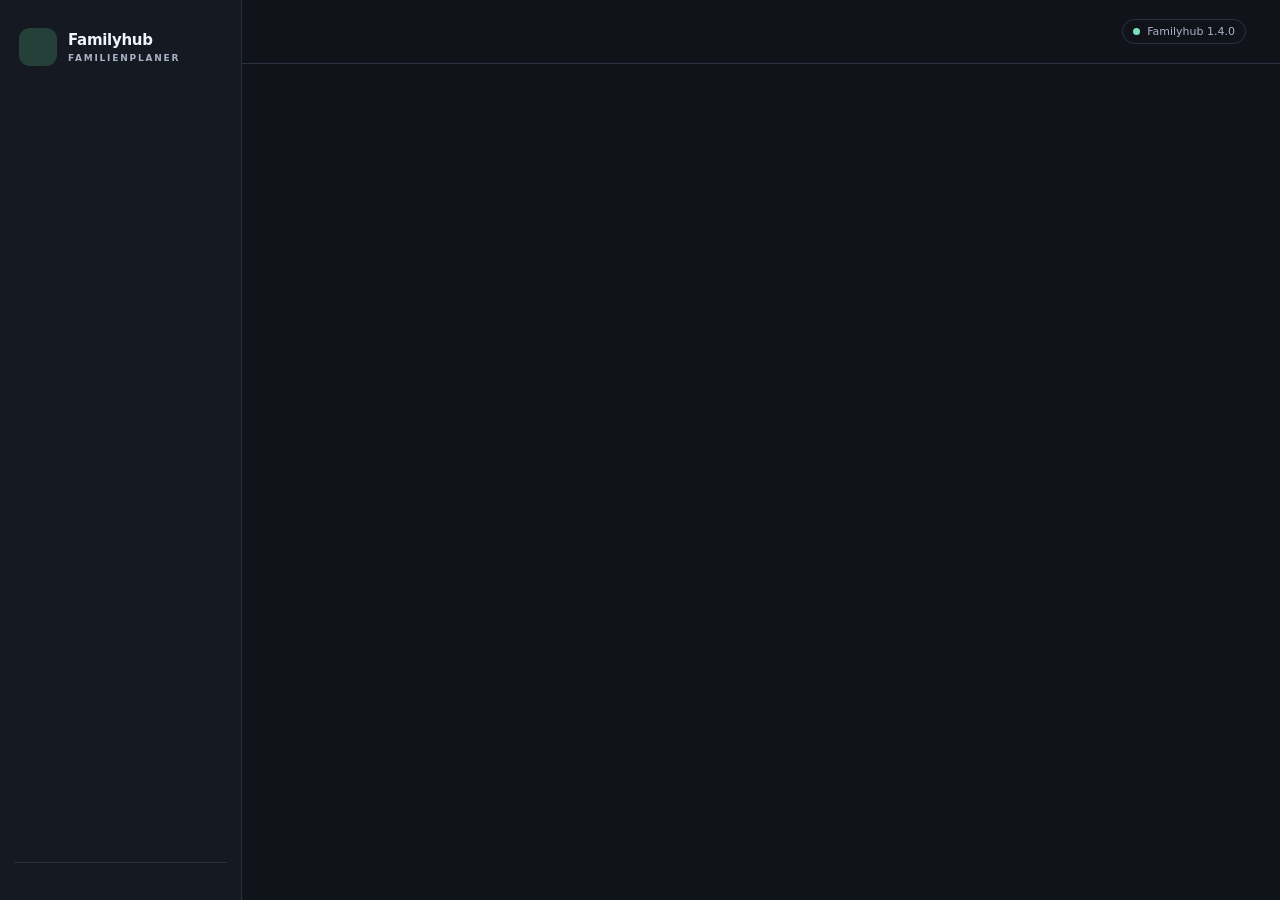
<file: custom_components/familyhub/frontend/build-1.4.0/index.html>
<!doctype html>
<html lang="de"><head><meta charset="utf-8"><meta name="viewport" content="width=device-width,initial-scale=1"><meta name="theme-color" content="#101319"><meta name="description" content="Deine Familyhub für Aufgaben, Einkäufe, Termine und Mahlzeiten."><title>Familyhub 1.4.0</title><link rel="stylesheet" href="style.css"></head>
<body><aside><div class="brand"><span id="logo"></span><div>Familyhub<small>FAMILIENPLANER</small></div></div><nav aria-label="Bereiche" id="nav"></nav><div class="aside-bottom" id="aside-bottom"></div></aside>
<main><header class="top"><span id="breadcrumb"></span><span class="local"><i></i> Familyhub 1.4.0</span></header><div class="content" id="app"></div></main>
<dialog id="event-details" aria-labelledby="event-detail-title"><div class="dialog-head"><h2 id="event-detail-title"></h2><button class="icon close" type="button" aria-label="Schließen">×</button></div><div id="event-detail-body"></div></dialog>
<dialog id="move-editor" aria-labelledby="move-title"><form id="move-form"><div class="dialog-head"><h2 id="move-title">Verschieben</h2><button class="icon close" type="button" aria-label="Schließen">×</button></div><p id="move-name"></p><label>Zieldatum<input id="move-date" type="date" required></label><div id="move-meal-options"><label>Aktion<select id="move-mode"><option value="move">Zusätzlich auf diesen Tag verschieben</option><option id="move-swap-option" value="swap">Mit einem Gericht dieses Tages tauschen</option></select></label><label id="move-target-label">Tauschen mit<select id="move-targets"></select></label></div><p id="move-hint" class="move-help"></p><div class="dialog-actions"><button class="ghost close" type="button">Abbrechen</button><button class="primary" type="submit">Speichern</button></div></form></dialog>
<dialog id="editor"><form id="entry"><div class="dialog-head"><h2 id="dialog-title"></h2><button class="icon close" type="button" aria-label="Schließen">×</button></div><div id="fields"></div><div class="dialog-actions"><button class="danger" type="button" id="delete">Löschen</button><button type="button" class="ghost close">Abbrechen</button><button class="primary" type="submit">Speichern</button></div></form></dialog>
<dialog id="completion" aria-labelledby="completion-title">
<form id="completion-form">
<div class="dialog-head"><h2 id="completion-title">Aufgabe abschließen</h2></div>
<p id="completion-task"></p>
<label>Erledigt von<select id="completed-by" name="completedBy" required></select></label>
<div class="dialog-actions"><button type="button" class="ghost" data-action="cancel-completion">Abbrechen</button><button class="primary" type="submit">Als erledigt speichern</button></div>
</form>
</dialog>
<dialog id="klender-people" aria-labelledby="klender-people-title">
<form id="klender-people-form">
<div class="dialog-head"><h2 id="klender-people-title">Familienmitglieder zuordnen</h2></div>
<p id="klender-event-title"></p>
<div id="klender-people-fields"></div>
<p id="klender-people-hint"></p>
<div class="dialog-actions">
  <button class="ghost" type="button" data-action="cancel-klender-people">Abbrechen</button>
  <button class="ghost" type="button" id="klender-use-source" data-action="restore-klender-people">Automatisch zuordnen</button>
  <button class="primary" type="submit">Lokal speichern</button>
</div>
</form>
</dialog>
<dialog id="confirm-box"><div class="dialog-head"><h2 id="confirm-title"></h2></div><p id="confirm-text"></p><div class="dialog-actions"><button class="ghost" id="cancel-confirm">Abbrechen</button><button class="primary" id="approve-confirm">Bestätigen</button></div></dialog>
<div id="toast" role="status"></div><input hidden type="file" accept=".json,application/json" id="import-file">
<script type="module" src="bootstrap.js"></script></body></html>
</file>
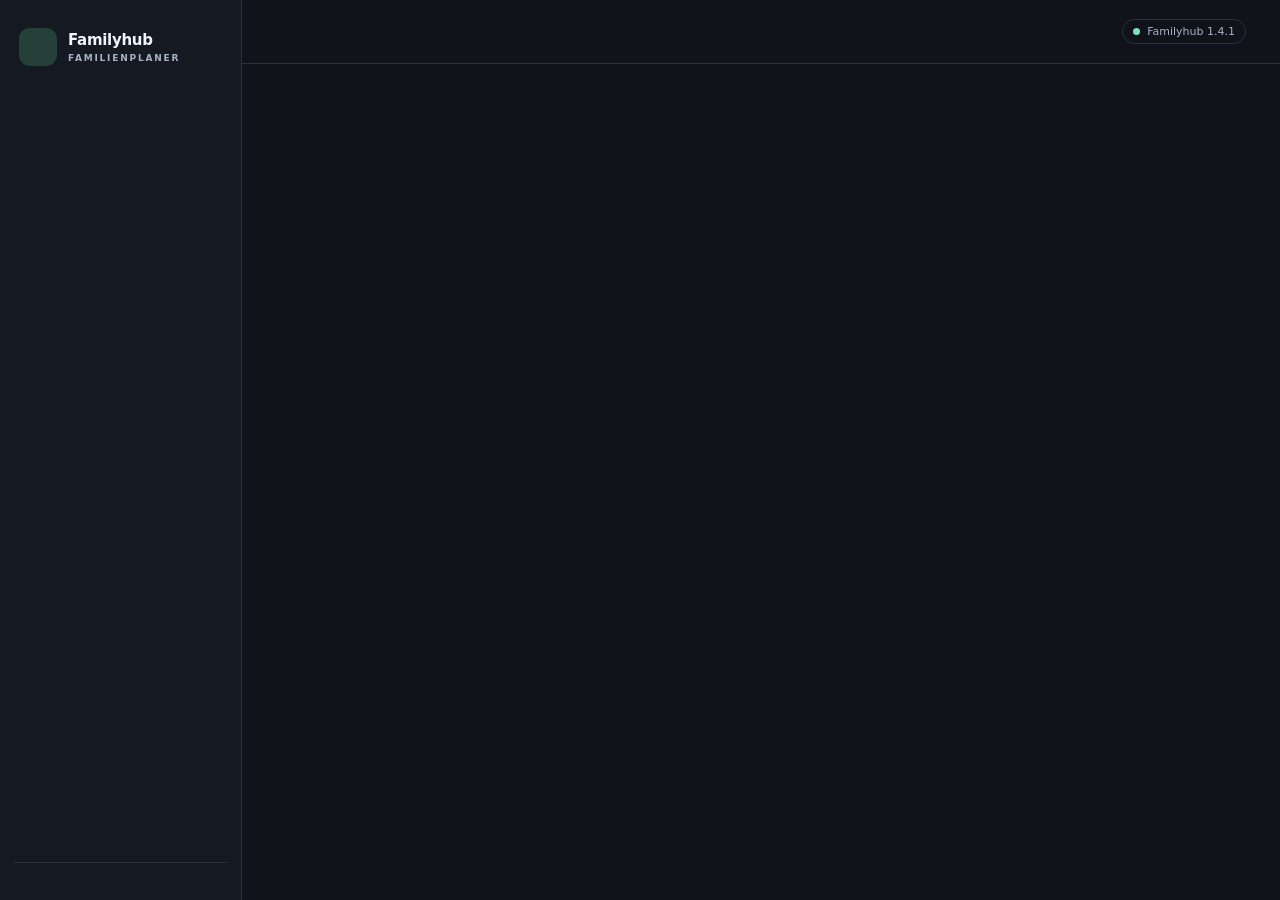
<file: custom_components/familyhub/frontend/build-1.4.1/index.html>
<!doctype html>
<html lang="de"><head><meta charset="utf-8"><meta name="viewport" content="width=device-width,initial-scale=1"><meta name="theme-color" content="#101319"><meta name="description" content="Deine Familyhub für Aufgaben, Einkäufe, Termine und Mahlzeiten."><title>Familyhub 1.4.1</title><link rel="stylesheet" href="style.css"></head>
<body><aside><div class="brand"><span id="logo"></span><div>Familyhub<small>FAMILIENPLANER</small></div></div><nav aria-label="Bereiche" id="nav"></nav><div class="aside-bottom" id="aside-bottom"></div></aside>
<main><header class="top"><span id="breadcrumb"></span><span class="local"><i></i> Familyhub 1.4.1</span></header><div class="content" id="app"></div></main>
<dialog id="event-details" aria-labelledby="event-detail-title"><div class="dialog-head"><h2 id="event-detail-title"></h2><button class="icon close" type="button" aria-label="Schließen">×</button></div><div id="event-detail-body"></div></dialog>
<dialog id="move-editor" aria-labelledby="move-title"><form id="move-form"><div class="dialog-head"><h2 id="move-title">Verschieben</h2><button class="icon close" type="button" aria-label="Schließen">×</button></div><p id="move-name"></p><label>Zieldatum<input id="move-date" type="date" required></label><div id="move-meal-options"><label>Aktion<select id="move-mode"><option value="move">Zusätzlich auf diesen Tag verschieben</option><option id="move-swap-option" value="swap">Mit einem Gericht dieses Tages tauschen</option></select></label><label id="move-target-label">Tauschen mit<select id="move-targets"></select></label></div><p id="move-hint" class="move-help"></p><div class="dialog-actions"><button class="ghost close" type="button">Abbrechen</button><button class="primary" type="submit">Speichern</button></div></form></dialog>
<dialog id="editor"><form id="entry"><div class="dialog-head"><h2 id="dialog-title"></h2><button class="icon close" type="button" aria-label="Schließen">×</button></div><div id="fields"></div><div class="dialog-actions"><button class="danger" type="button" id="delete">Löschen</button><button type="button" class="ghost close">Abbrechen</button><button class="primary" type="submit">Speichern</button></div></form></dialog>
<dialog id="completion" aria-labelledby="completion-title">
<form id="completion-form">
<div class="dialog-head"><h2 id="completion-title">Aufgabe abschließen</h2></div>
<p id="completion-task"></p>
<label>Erledigt von<select id="completed-by" name="completedBy" required></select></label>
<div class="dialog-actions"><button type="button" class="ghost" data-action="cancel-completion">Abbrechen</button><button class="primary" type="submit">Als erledigt speichern</button></div>
</form>
</dialog>
<dialog id="klender-people" aria-labelledby="klender-people-title">
<form id="klender-people-form">
<div class="dialog-head"><h2 id="klender-people-title">Familienmitglieder zuordnen</h2></div>
<p id="klender-event-title"></p>
<div id="klender-people-fields"></div>
<p id="klender-people-hint"></p>
<div class="dialog-actions">
  <button class="ghost" type="button" data-action="cancel-klender-people">Abbrechen</button>
  <button class="ghost" type="button" id="klender-use-source" data-action="restore-klender-people">Automatisch zuordnen</button>
  <button class="primary" type="submit">Lokal speichern</button>
</div>
</form>
</dialog>
<dialog id="confirm-box"><div class="dialog-head"><h2 id="confirm-title"></h2></div><p id="confirm-text"></p><div class="dialog-actions"><button class="ghost" id="cancel-confirm">Abbrechen</button><button class="primary" id="approve-confirm">Bestätigen</button></div></dialog>
<div id="toast" role="status"></div><input hidden type="file" accept=".json,application/json" id="import-file">
<script type="module" src="bootstrap.js"></script></body></html>
</file>
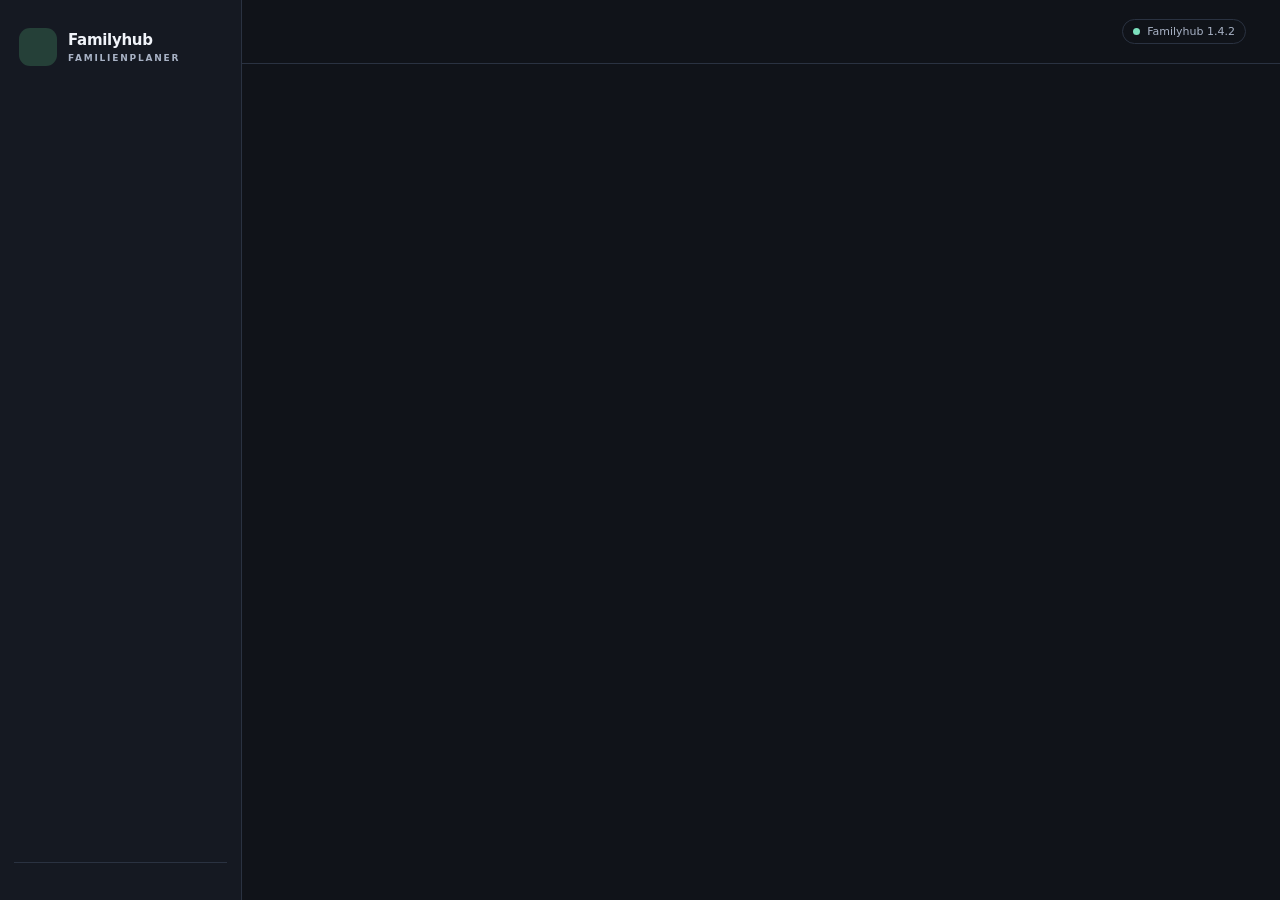
<file: custom_components/familyhub/frontend/build-1.4.2/index.html>
<!doctype html>
<html lang="de"><head><meta charset="utf-8"><meta name="viewport" content="width=device-width,initial-scale=1"><meta name="theme-color" content="#101319"><meta name="description" content="Deine Familyhub für Aufgaben, Einkäufe, Termine und Mahlzeiten."><title>Familyhub 1.4.2</title><link rel="stylesheet" href="style.css"></head>
<body><aside><div class="brand"><span id="logo"></span><div>Familyhub<small>FAMILIENPLANER</small></div></div><nav aria-label="Bereiche" id="nav"></nav><div class="aside-bottom" id="aside-bottom"></div></aside>
<main><header class="top"><span id="breadcrumb"></span><span class="local"><i></i> Familyhub 1.4.2</span></header><div class="content" id="app"></div></main>
<dialog id="event-details" aria-labelledby="event-detail-title"><div class="dialog-head"><h2 id="event-detail-title"></h2><button class="icon close" type="button" aria-label="Schließen">×</button></div><div id="event-detail-body"></div></dialog>
<dialog id="move-editor" aria-labelledby="move-title"><form id="move-form"><div class="dialog-head"><h2 id="move-title">Verschieben</h2><button class="icon close" type="button" aria-label="Schließen">×</button></div><p id="move-name"></p><label>Zieldatum<input id="move-date" type="date" required></label><div id="move-meal-options"><label>Aktion<select id="move-mode"><option value="move">Zusätzlich auf diesen Tag verschieben</option><option id="move-swap-option" value="swap">Mit einem Gericht dieses Tages tauschen</option></select></label><label id="move-target-label">Tauschen mit<select id="move-targets"></select></label></div><p id="move-hint" class="move-help"></p><div class="dialog-actions"><button class="ghost close" type="button">Abbrechen</button><button class="primary" type="submit">Speichern</button></div></form></dialog>
<dialog id="editor"><form id="entry"><div class="dialog-head"><h2 id="dialog-title"></h2><button class="icon close" type="button" aria-label="Schließen">×</button></div><div id="fields"></div><div class="dialog-actions"><button class="danger" type="button" id="delete">Löschen</button><button type="button" class="ghost close">Abbrechen</button><button class="primary" type="submit">Speichern</button></div></form></dialog>
<dialog id="completion" aria-labelledby="completion-title">
<form id="completion-form">
<div class="dialog-head"><h2 id="completion-title">Aufgabe abschließen</h2></div>
<p id="completion-task"></p>
<label>Erledigt von<select id="completed-by" name="completedBy" required></select></label>
<div class="dialog-actions"><button type="button" class="ghost" data-action="cancel-completion">Abbrechen</button><button class="primary" type="submit">Als erledigt speichern</button></div>
</form>
</dialog>
<dialog id="klender-people" aria-labelledby="klender-people-title">
<form id="klender-people-form">
<div class="dialog-head"><h2 id="klender-people-title">Familienmitglieder zuordnen</h2></div>
<p id="klender-event-title"></p>
<div id="klender-people-fields"></div>
<p id="klender-people-hint"></p>
<div class="dialog-actions">
  <button class="ghost" type="button" data-action="cancel-klender-people">Abbrechen</button>
  <button class="ghost" type="button" id="klender-use-source" data-action="restore-klender-people">Automatisch zuordnen</button>
  <button class="primary" type="submit">Lokal speichern</button>
</div>
</form>
</dialog>
<dialog id="confirm-box"><div class="dialog-head"><h2 id="confirm-title"></h2></div><p id="confirm-text"></p><div class="dialog-actions"><button class="ghost" id="cancel-confirm">Abbrechen</button><button class="primary" id="approve-confirm">Bestätigen</button></div></dialog>
<div id="toast" role="status"></div><input hidden type="file" accept=".json,application/json" id="import-file">
<script type="module" src="bootstrap.js"></script></body></html>
</file>
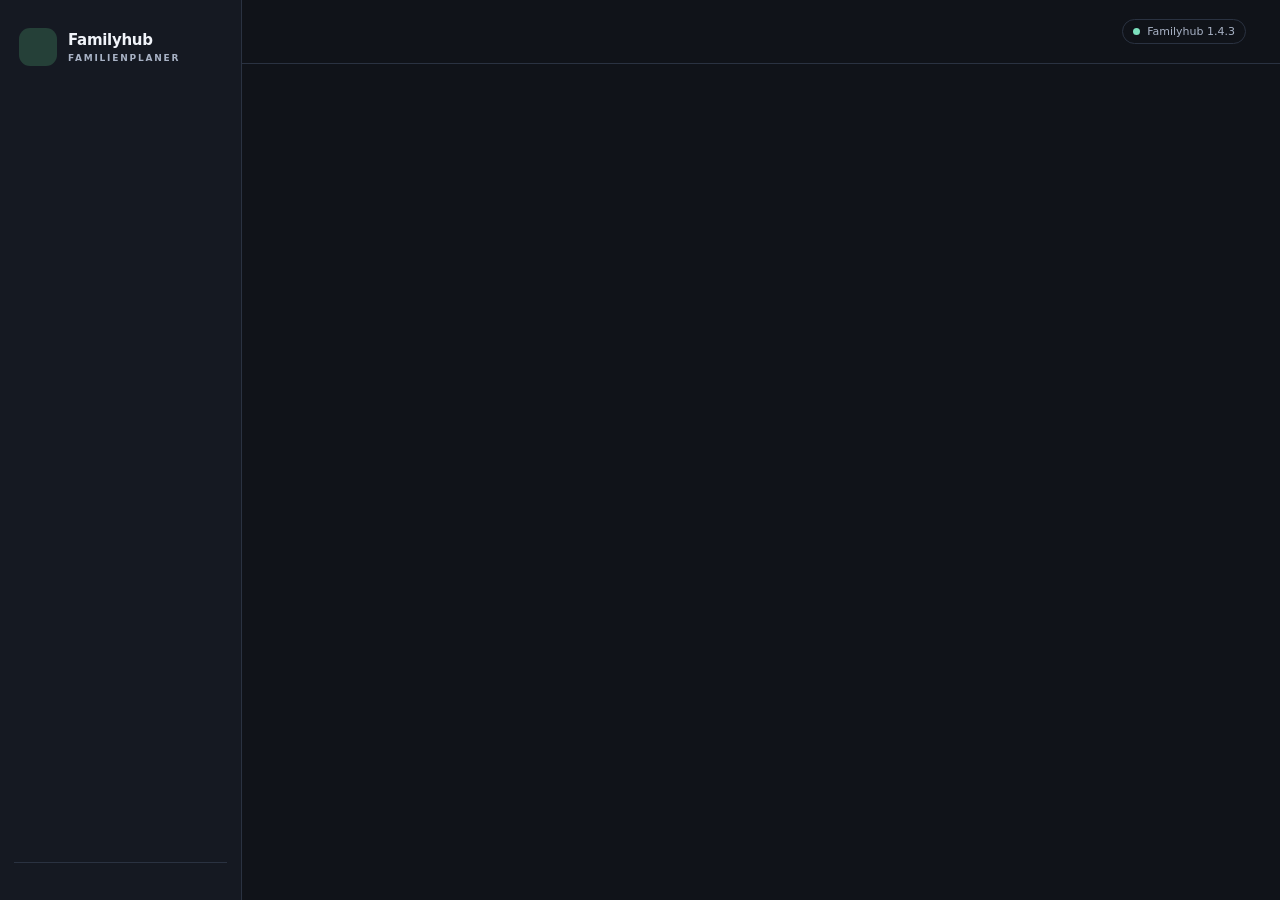
<file: custom_components/familyhub/frontend/build-1.4.3/index.html>
<!doctype html>
<html lang="de"><head><meta charset="utf-8"><meta name="viewport" content="width=device-width,initial-scale=1"><meta name="theme-color" content="#101319"><meta name="description" content="Deine Familyhub für Aufgaben, Einkäufe, Termine und Mahlzeiten."><title>Familyhub 1.4.3</title><link rel="stylesheet" href="style.css"></head>
<body><aside><div class="brand"><span id="logo"></span><div>Familyhub<small>FAMILIENPLANER</small></div></div><nav aria-label="Bereiche" id="nav"></nav><div class="aside-bottom" id="aside-bottom"></div></aside>
<main><header class="top"><span id="breadcrumb"></span><span class="local"><i></i> Familyhub 1.4.3</span></header><div class="content" id="app"></div></main>
<dialog id="event-details" aria-labelledby="event-detail-title"><div class="dialog-head"><h2 id="event-detail-title"></h2><button class="icon close" type="button" aria-label="Schließen">×</button></div><div id="event-detail-body"></div></dialog>
<dialog id="move-editor" aria-labelledby="move-title"><form id="move-form"><div class="dialog-head"><h2 id="move-title">Verschieben</h2><button class="icon close" type="button" aria-label="Schließen">×</button></div><p id="move-name"></p><label>Zieldatum<input id="move-date" type="date" required></label><div id="move-meal-options"><label>Aktion<select id="move-mode"><option value="move">Zusätzlich auf diesen Tag verschieben</option><option id="move-swap-option" value="swap">Mit einem Gericht dieses Tages tauschen</option></select></label><label id="move-target-label">Tauschen mit<select id="move-targets"></select></label></div><p id="move-hint" class="move-help"></p><div class="dialog-actions"><button class="ghost close" type="button">Abbrechen</button><button class="primary" type="submit">Speichern</button></div></form></dialog>
<dialog id="editor"><form id="entry"><div class="dialog-head"><h2 id="dialog-title"></h2><button class="icon close" type="button" aria-label="Schließen">×</button></div><div id="fields"></div><div class="dialog-actions"><button class="danger" type="button" id="delete">Löschen</button><button type="button" class="ghost close">Abbrechen</button><button class="primary" type="submit">Speichern</button></div></form></dialog>
<dialog id="completion" aria-labelledby="completion-title">
<form id="completion-form">
<div class="dialog-head"><h2 id="completion-title">Aufgabe abschließen</h2></div>
<p id="completion-task"></p>
<label>Erledigt von<select id="completed-by" name="completedBy" required></select></label>
<div class="dialog-actions"><button type="button" class="ghost" data-action="cancel-completion">Abbrechen</button><button class="primary" type="submit">Als erledigt speichern</button></div>
</form>
</dialog>
<dialog id="klender-people" aria-labelledby="klender-people-title">
<form id="klender-people-form">
<div class="dialog-head"><h2 id="klender-people-title">Familienmitglieder zuordnen</h2></div>
<p id="klender-event-title"></p>
<div id="klender-people-fields"></div>
<p id="klender-people-hint"></p>
<div class="dialog-actions">
  <button class="ghost" type="button" data-action="cancel-klender-people">Abbrechen</button>
  <button class="ghost" type="button" id="klender-use-source" data-action="restore-klender-people">Automatisch zuordnen</button>
  <button class="primary" type="submit">Lokal speichern</button>
</div>
</form>
</dialog>
<dialog id="confirm-box"><div class="dialog-head"><h2 id="confirm-title"></h2></div><p id="confirm-text"></p><div class="dialog-actions"><button class="ghost" id="cancel-confirm">Abbrechen</button><button class="primary" id="approve-confirm">Bestätigen</button></div></dialog>
<div id="toast" role="status"></div><input hidden type="file" accept=".json,application/json" id="import-file">
<script type="module" src="bootstrap.js"></script></body></html>
</file>
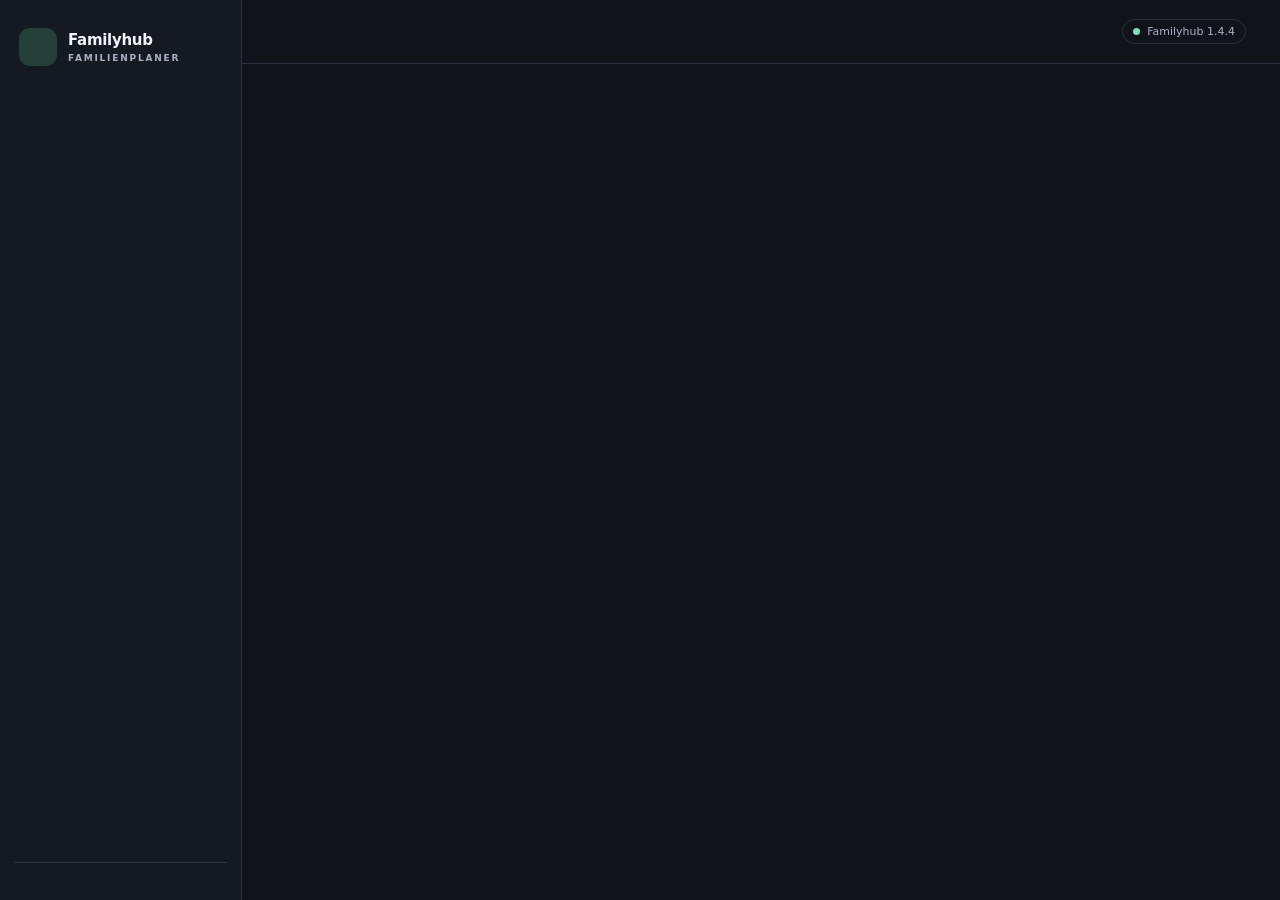
<file: custom_components/familyhub/frontend/build-1.4.4/index.html>
<!doctype html>
<html lang="de"><head><meta charset="utf-8"><meta name="viewport" content="width=device-width,initial-scale=1"><meta name="theme-color" content="#101319"><meta name="description" content="Deine Familyhub für Aufgaben, Einkäufe, Termine und Mahlzeiten."><title>Familyhub 1.4.4</title><link rel="stylesheet" href="style.css"></head>
<body><aside><div class="brand"><span id="logo"></span><div>Familyhub<small>FAMILIENPLANER</small></div></div><nav aria-label="Bereiche" id="nav"></nav><div class="aside-bottom" id="aside-bottom"></div></aside>
<main><header class="top"><span id="breadcrumb"></span><span class="local"><i></i> Familyhub 1.4.4</span></header><div class="content" id="app"></div></main>
<dialog id="event-details" aria-labelledby="event-detail-title"><div class="dialog-head"><h2 id="event-detail-title"></h2><button class="icon close" type="button" aria-label="Schließen">×</button></div><div id="event-detail-body"></div></dialog>
<dialog id="move-editor" aria-labelledby="move-title"><form id="move-form"><div class="dialog-head"><h2 id="move-title">Verschieben</h2><button class="icon close" type="button" aria-label="Schließen">×</button></div><p id="move-name"></p><label>Zieldatum<input id="move-date" type="date" required></label><div id="move-meal-options"><label>Aktion<select id="move-mode"><option value="move">Zusätzlich auf diesen Tag verschieben</option><option id="move-swap-option" value="swap">Mit einem Gericht dieses Tages tauschen</option></select></label><label id="move-target-label">Tauschen mit<select id="move-targets"></select></label></div><p id="move-hint" class="move-help"></p><div class="dialog-actions"><button class="ghost close" type="button">Abbrechen</button><button class="primary" type="submit">Speichern</button></div></form></dialog>
<dialog id="editor"><form id="entry"><div class="dialog-head"><h2 id="dialog-title"></h2><button class="icon close" type="button" aria-label="Schließen">×</button></div><div id="fields"></div><div class="dialog-actions"><button class="danger" type="button" id="delete">Löschen</button><button type="button" class="ghost close">Abbrechen</button><button class="primary" type="submit">Speichern</button></div></form></dialog>
<dialog id="completion" aria-labelledby="completion-title">
<form id="completion-form">
<div class="dialog-head"><h2 id="completion-title">Aufgabe abschließen</h2></div>
<p id="completion-task"></p>
<label>Erledigt von (optional)<select id="completed-by" name="completedBy"></select></label>
<div class="dialog-actions"><button type="button" class="ghost" data-action="cancel-completion">Abbrechen</button><button class="primary" type="submit">Als erledigt speichern</button></div>
</form>
</dialog>
<dialog id="klender-people" aria-labelledby="klender-people-title">
<form id="klender-people-form">
<div class="dialog-head"><h2 id="klender-people-title">Familienmitglieder zuordnen</h2></div>
<p id="klender-event-title"></p>
<div id="klender-people-fields"></div>
<p id="klender-people-hint"></p>
<div class="dialog-actions">
  <button class="ghost" type="button" data-action="cancel-klender-people">Abbrechen</button>
  <button class="ghost" type="button" id="klender-use-source" data-action="restore-klender-people">Automatisch zuordnen</button>
  <button class="primary" type="submit">Lokal speichern</button>
</div>
</form>
</dialog>
<dialog id="confirm-box"><div class="dialog-head"><h2 id="confirm-title"></h2></div><p id="confirm-text"></p><div class="dialog-actions"><button class="ghost" id="cancel-confirm">Abbrechen</button><button class="primary" id="approve-confirm">Bestätigen</button></div></dialog>
<div id="toast" role="status"></div><input hidden type="file" accept=".json,application/json" id="import-file">
<script type="module" src="bootstrap.js"></script></body></html>
</file>
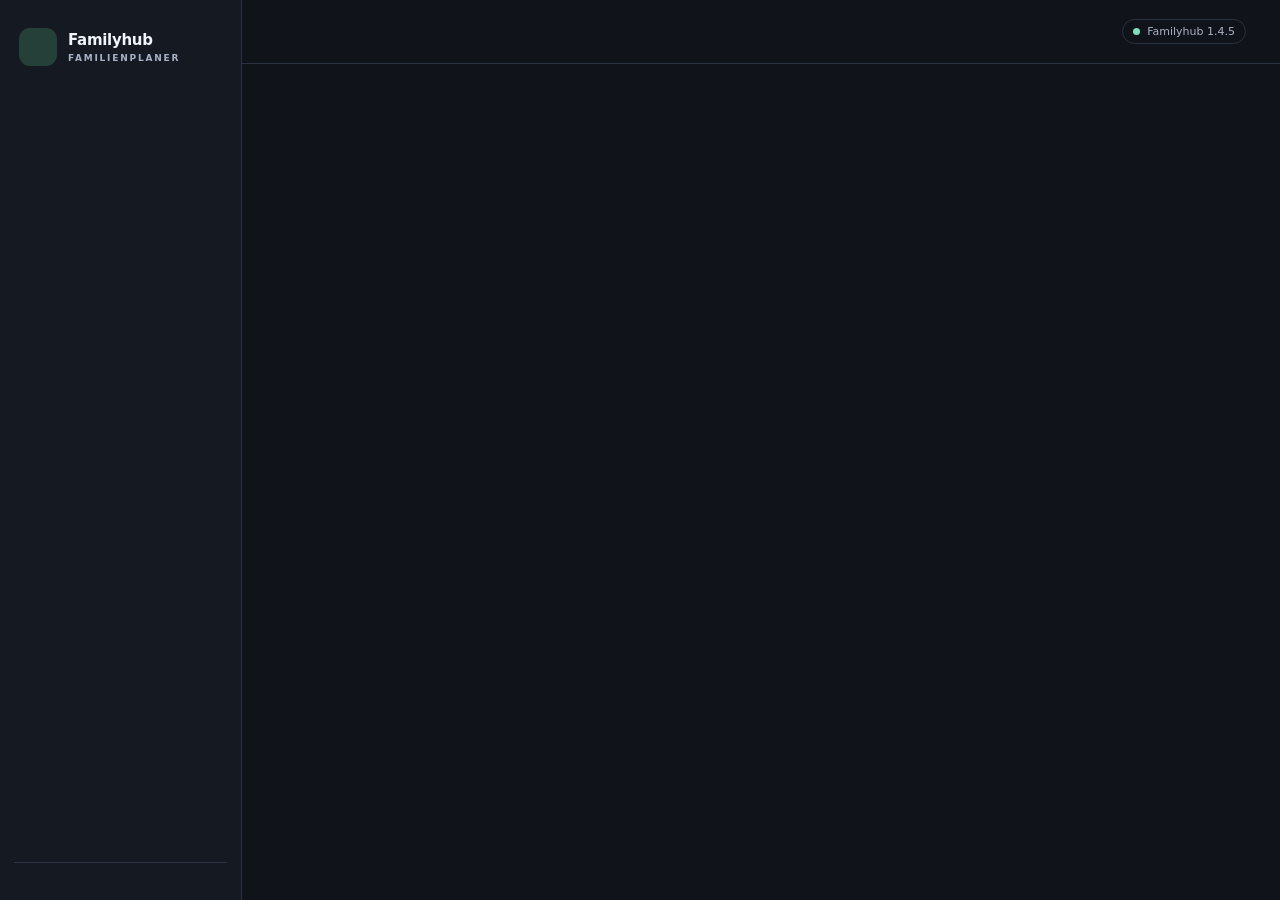
<file: custom_components/familyhub/frontend/build-1.4.5/index.html>
<!doctype html>
<html lang="de"><head><meta charset="utf-8"><meta name="viewport" content="width=device-width,initial-scale=1"><meta name="theme-color" content="#101319"><meta name="description" content="Deine Familyhub für Aufgaben, Einkäufe, Termine und Mahlzeiten."><title>Familyhub 1.4.5</title><link rel="stylesheet" href="style.css"></head>
<body><aside><div class="brand"><span id="logo"></span><div>Familyhub<small>FAMILIENPLANER</small></div></div><nav aria-label="Bereiche" id="nav"></nav><div class="aside-bottom" id="aside-bottom"></div></aside>
<main><header class="top"><span id="breadcrumb"></span><span class="local"><i></i> Familyhub 1.4.5</span></header><div class="content" id="app"></div></main>
<dialog id="event-details" aria-labelledby="event-detail-title"><div class="dialog-head"><h2 id="event-detail-title"></h2><button class="icon close" type="button" aria-label="Schließen">×</button></div><div id="event-detail-body"></div></dialog>
<dialog id="move-editor" aria-labelledby="move-title"><form id="move-form"><div class="dialog-head"><h2 id="move-title">Verschieben</h2><button class="icon close" type="button" aria-label="Schließen">×</button></div><p id="move-name"></p><label>Zieldatum<input id="move-date" type="date" required></label><div id="move-meal-options"><label>Aktion<select id="move-mode"><option value="move">Zusätzlich auf diesen Tag verschieben</option><option id="move-swap-option" value="swap">Mit einem Gericht dieses Tages tauschen</option></select></label><label id="move-target-label">Tauschen mit<select id="move-targets"></select></label></div><p id="move-hint" class="move-help"></p><div class="dialog-actions"><button class="ghost close" type="button">Abbrechen</button><button class="primary" type="submit">Speichern</button></div></form></dialog>
<dialog id="editor"><form id="entry"><div class="dialog-head"><h2 id="dialog-title"></h2><button class="icon close" type="button" aria-label="Schließen">×</button></div><div id="fields"></div><div class="dialog-actions"><button class="danger" type="button" id="delete">Löschen</button><button type="button" class="ghost close">Abbrechen</button><button class="primary" type="submit">Speichern</button></div></form></dialog>
<dialog id="completion" aria-labelledby="completion-title">
<form id="completion-form">
<div class="dialog-head"><h2 id="completion-title">Aufgabe abschließen</h2></div>
<p id="completion-task"></p>
<fieldset class="attendee-picker completion-picker"><legend>Erledigt von (optional, mehrere möglich)</legend><div id="completed-by"></div></fieldset>
<div class="dialog-actions"><button type="button" class="ghost" data-action="cancel-completion">Abbrechen</button><button class="primary" type="submit">Als erledigt speichern</button></div>
</form>
</dialog>
<dialog id="klender-people" aria-labelledby="klender-people-title">
<form id="klender-people-form">
<div class="dialog-head"><h2 id="klender-people-title">Familienmitglieder zuordnen</h2></div>
<p id="klender-event-title"></p>
<div id="klender-people-fields"></div>
<p id="klender-people-hint"></p>
<div class="dialog-actions">
  <button class="ghost" type="button" data-action="cancel-klender-people">Abbrechen</button>
  <button class="ghost" type="button" id="klender-use-source" data-action="restore-klender-people">Automatisch zuordnen</button>
  <button class="primary" type="submit">Lokal speichern</button>
</div>
</form>
</dialog>
<dialog id="confirm-box"><div class="dialog-head"><h2 id="confirm-title"></h2></div><p id="confirm-text"></p><div class="dialog-actions"><button class="ghost" id="cancel-confirm">Abbrechen</button><button class="primary" id="approve-confirm">Bestätigen</button></div></dialog>
<div id="toast" role="status"></div><input hidden type="file" accept=".json,application/json" id="import-file">
<script type="module" src="bootstrap.js"></script></body></html>
</file>
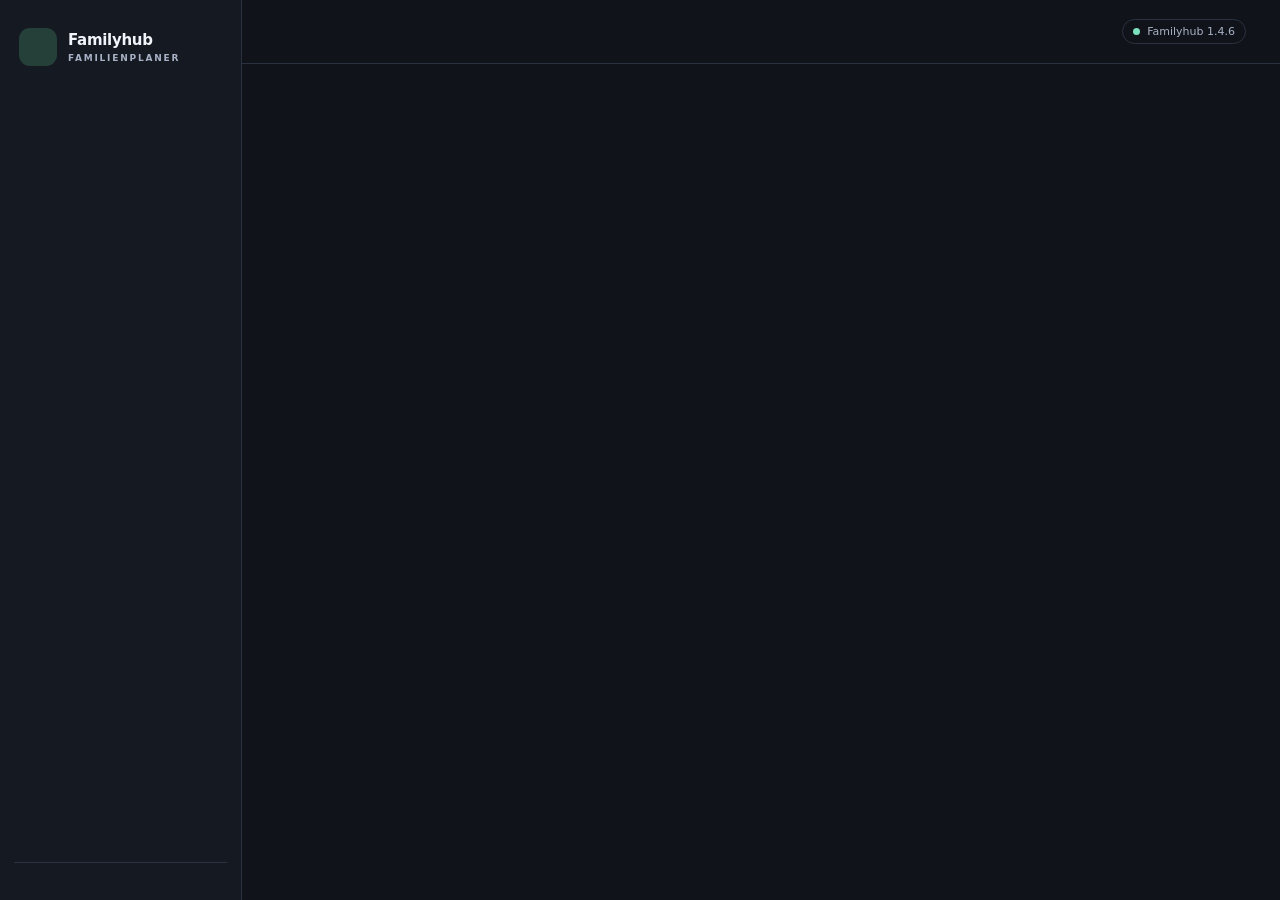
<file: custom_components/familyhub/frontend/build-1.4.6/index.html>
<!doctype html>
<html lang="de"><head><meta charset="utf-8"><meta name="viewport" content="width=device-width,initial-scale=1"><meta name="theme-color" content="#101319"><meta name="description" content="Deine Familyhub für Aufgaben, Einkäufe, Termine und Mahlzeiten."><title>Familyhub 1.4.6</title><link rel="stylesheet" href="style.css"></head>
<body><aside><div class="brand"><span id="logo"></span><div>Familyhub<small>FAMILIENPLANER</small></div></div><nav aria-label="Bereiche" id="nav"></nav><div class="aside-bottom" id="aside-bottom"></div></aside>
<main><header class="top"><span id="breadcrumb"></span><span class="local"><i></i> Familyhub 1.4.6</span></header><div class="content" id="app"></div></main>
<dialog id="event-details" aria-labelledby="event-detail-title"><div class="dialog-head"><h2 id="event-detail-title"></h2><button class="icon close" type="button" aria-label="Schließen">×</button></div><div id="event-detail-body"></div></dialog>
<dialog id="move-editor" aria-labelledby="move-title"><form id="move-form"><div class="dialog-head"><h2 id="move-title">Verschieben</h2><button class="icon close" type="button" aria-label="Schließen">×</button></div><p id="move-name"></p><label>Zieldatum<input id="move-date" type="date" required></label><div id="move-meal-options"><label>Aktion<select id="move-mode"><option value="move">Zusätzlich auf diesen Tag verschieben</option><option id="move-swap-option" value="swap">Mit einem Gericht dieses Tages tauschen</option></select></label><label id="move-target-label">Tauschen mit<select id="move-targets"></select></label></div><p id="move-hint" class="move-help"></p><div class="dialog-actions"><button class="ghost close" type="button">Abbrechen</button><button class="primary" type="submit">Speichern</button></div></form></dialog>
<dialog id="editor"><form id="entry"><div class="dialog-head"><h2 id="dialog-title"></h2><button class="icon close" type="button" aria-label="Schließen">×</button></div><div id="fields"></div><div class="dialog-actions"><button class="danger" type="button" id="delete">Löschen</button><button type="button" class="ghost close">Abbrechen</button><button class="primary" type="submit">Speichern</button></div></form></dialog>
<dialog id="completion" aria-labelledby="completion-title">
<form id="completion-form">
<div class="dialog-head"><h2 id="completion-title">Aufgabe abschließen</h2></div>
<p id="completion-task"></p>
<fieldset class="attendee-picker completion-picker"><legend>Erledigt von (optional, mehrere möglich)</legend><div id="completed-by"></div></fieldset>
<div class="dialog-actions"><button type="button" class="ghost" data-action="cancel-completion">Abbrechen</button><button class="primary" type="submit">Als erledigt speichern</button></div>
</form>
</dialog>
<dialog id="klender-people" aria-labelledby="klender-people-title">
<form id="klender-people-form">
<div class="dialog-head"><h2 id="klender-people-title">Familienmitglieder zuordnen</h2></div>
<p id="klender-event-title"></p>
<div id="klender-people-fields"></div>
<p id="klender-people-hint"></p>
<div class="dialog-actions">
  <button class="ghost" type="button" data-action="cancel-klender-people">Abbrechen</button>
  <button class="ghost" type="button" id="klender-use-source" data-action="restore-klender-people">Automatisch zuordnen</button>
  <button class="primary" type="submit">Lokal speichern</button>
</div>
</form>
</dialog>
<dialog id="confirm-box"><div class="dialog-head"><h2 id="confirm-title"></h2></div><p id="confirm-text"></p><div class="dialog-actions"><button class="ghost" id="cancel-confirm">Abbrechen</button><button class="primary" id="approve-confirm">Bestätigen</button></div></dialog>
<div id="toast" role="status"></div><input hidden type="file" accept=".json,application/json" id="import-file">
<script type="module" src="bootstrap.js"></script></body></html>
</file>
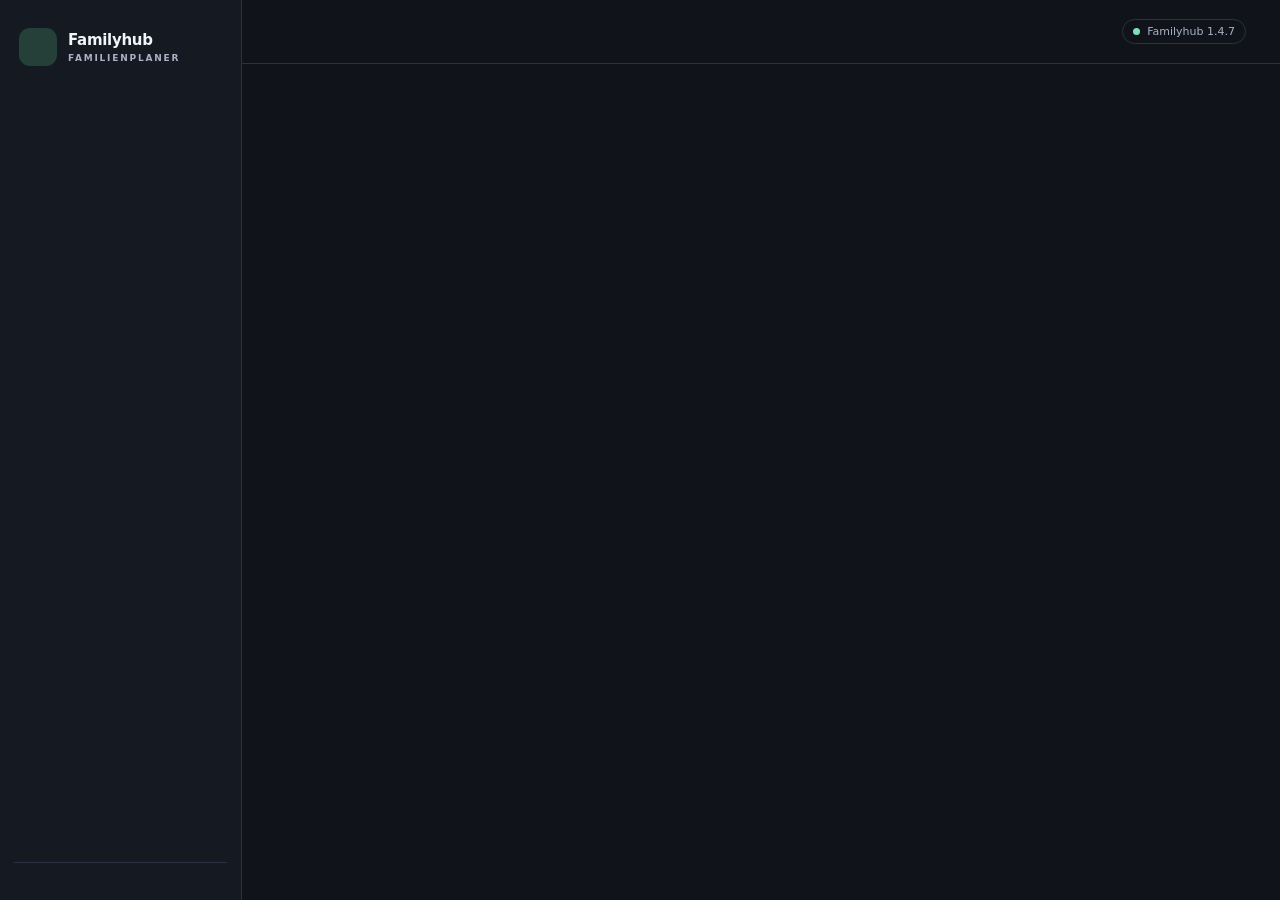
<file: custom_components/familyhub/frontend/build-1.4.7/index.html>
<!doctype html>
<html lang="de"><head><meta charset="utf-8"><meta name="viewport" content="width=device-width,initial-scale=1"><meta name="theme-color" content="#101319"><meta name="description" content="Deine Familyhub für Aufgaben, Einkäufe, Termine und Mahlzeiten."><title>Familyhub 1.4.7</title><link rel="stylesheet" href="style.css"></head>
<body><aside><div class="brand"><span id="logo"></span><div>Familyhub<small>FAMILIENPLANER</small></div></div><nav aria-label="Bereiche" id="nav"></nav><div class="aside-bottom" id="aside-bottom"></div></aside>
<main><header class="top"><span id="breadcrumb"></span><span class="local"><i></i> Familyhub 1.4.7</span></header><div class="content" id="app"></div></main>
<dialog id="event-details" aria-labelledby="event-detail-title"><div class="dialog-head"><h2 id="event-detail-title"></h2><button class="icon close" type="button" aria-label="Schließen">×</button></div><div id="event-detail-body"></div></dialog>
<dialog id="move-editor" aria-labelledby="move-title"><form id="move-form"><div class="dialog-head"><h2 id="move-title">Verschieben</h2><button class="icon close" type="button" aria-label="Schließen">×</button></div><p id="move-name"></p><label>Zieldatum<input id="move-date" type="date" required></label><div id="move-meal-options"><label>Aktion<select id="move-mode"><option value="move">Zusätzlich auf diesen Tag verschieben</option><option id="move-swap-option" value="swap">Mit einem Gericht dieses Tages tauschen</option></select></label><label id="move-target-label">Tauschen mit<select id="move-targets"></select></label></div><p id="move-hint" class="move-help"></p><div class="dialog-actions"><button class="ghost close" type="button">Abbrechen</button><button class="primary" type="submit">Speichern</button></div></form></dialog>
<dialog id="editor"><form id="entry"><div class="dialog-head"><h2 id="dialog-title"></h2><button class="icon close" type="button" aria-label="Schließen">×</button></div><div id="fields"></div><div class="dialog-actions"><button class="danger" type="button" id="delete">Löschen</button><button type="button" class="ghost close">Abbrechen</button><button class="primary" type="submit">Speichern</button></div></form></dialog>
<dialog id="completion" aria-labelledby="completion-title">
<form id="completion-form">
<div class="dialog-head"><h2 id="completion-title">Aufgabe abschließen</h2></div>
<p id="completion-task"></p>
<fieldset class="attendee-picker completion-picker"><legend>Erledigt von (optional, mehrere möglich)</legend><div id="completed-by"></div></fieldset>
<div class="dialog-actions"><button type="button" class="ghost" data-action="cancel-completion">Abbrechen</button><button class="primary" type="submit">Als erledigt speichern</button></div>
</form>
</dialog>
<dialog id="klender-people" aria-labelledby="klender-people-title">
<form id="klender-people-form">
<div class="dialog-head"><h2 id="klender-people-title">Familienmitglieder zuordnen</h2></div>
<p id="klender-event-title"></p>
<div id="klender-people-fields"></div>
<p id="klender-people-hint"></p>
<div class="dialog-actions">
  <button class="ghost" type="button" data-action="cancel-klender-people">Abbrechen</button>
  <button class="ghost" type="button" id="klender-use-source" data-action="restore-klender-people">Automatisch zuordnen</button>
  <button class="primary" type="submit">Lokal speichern</button>
</div>
</form>
</dialog>
<dialog id="confirm-box"><div class="dialog-head"><h2 id="confirm-title"></h2></div><p id="confirm-text"></p><div class="dialog-actions"><button class="ghost" id="cancel-confirm">Abbrechen</button><button class="primary" id="approve-confirm">Bestätigen</button></div></dialog>
<div id="toast" role="status"></div><input hidden type="file" accept=".json,application/json" id="import-file">
<script type="module" src="bootstrap.js"></script></body></html>
</file>
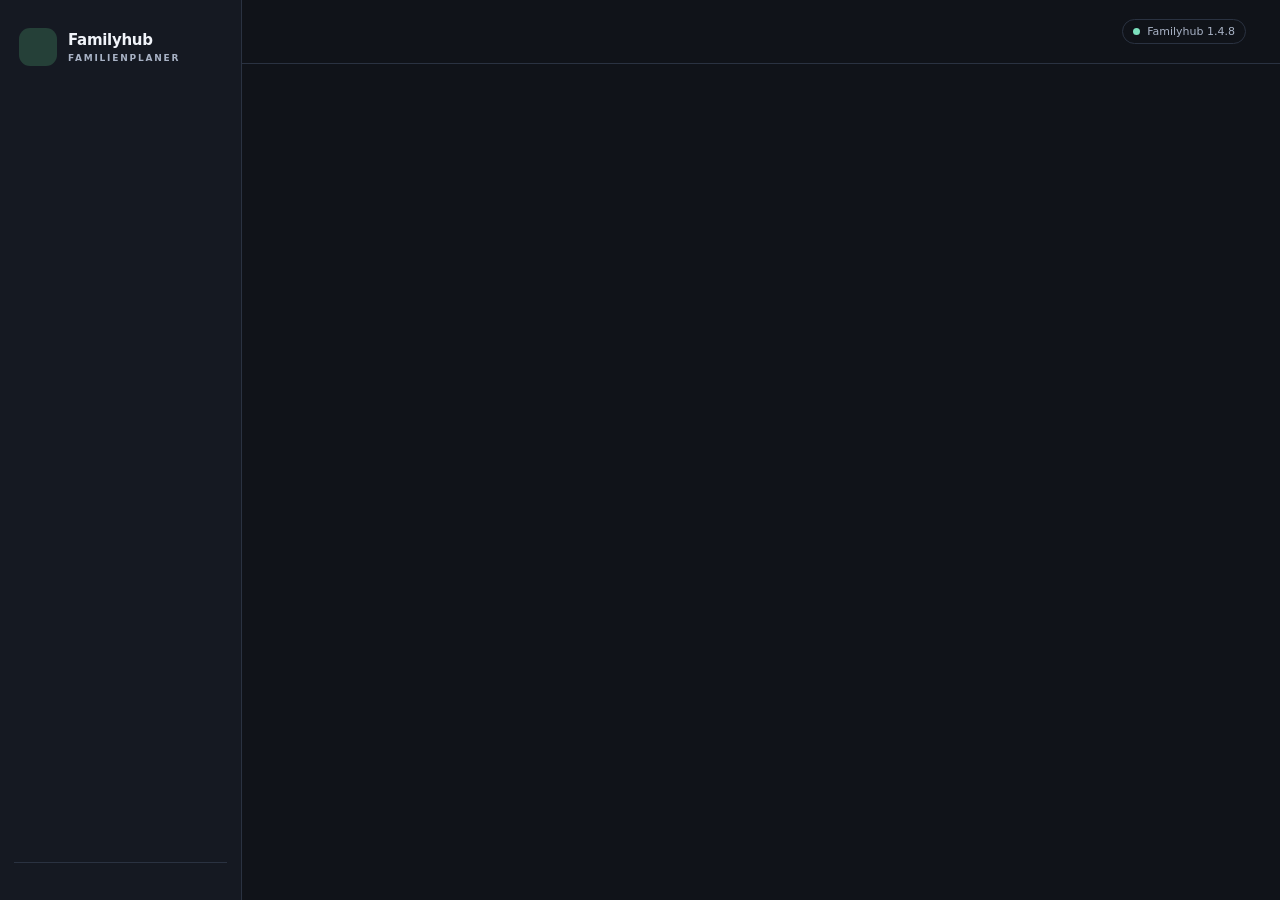
<file: custom_components/familyhub/frontend/build-1.4.8/index.html>
<!doctype html>
<html lang="de"><head><meta charset="utf-8"><meta name="viewport" content="width=device-width,initial-scale=1"><meta name="theme-color" content="#101319"><meta name="description" content="Deine Familyhub für Aufgaben, Einkäufe, Termine und Mahlzeiten."><title>Familyhub 1.4.8</title><link rel="stylesheet" href="style.css"></head>
<body><aside><div class="brand"><span id="logo"></span><div>Familyhub<small>FAMILIENPLANER</small></div></div><nav aria-label="Bereiche" id="nav"></nav><div class="aside-bottom" id="aside-bottom"></div></aside>
<main><header class="top"><span id="breadcrumb"></span><span class="local"><i></i> Familyhub 1.4.8</span></header><div class="content" id="app"></div></main>
<dialog id="event-details" aria-labelledby="event-detail-title"><div class="dialog-head"><h2 id="event-detail-title"></h2><button class="icon close" type="button" aria-label="Schließen">×</button></div><div id="event-detail-body"></div></dialog>
<dialog id="move-editor" aria-labelledby="move-title"><form id="move-form"><div class="dialog-head"><h2 id="move-title">Verschieben</h2><button class="icon close" type="button" aria-label="Schließen">×</button></div><p id="move-name"></p><label>Zieldatum<input id="move-date" type="date" required></label><div id="move-meal-options"><label>Aktion<select id="move-mode"><option value="move">Zusätzlich auf diesen Tag verschieben</option><option id="move-swap-option" value="swap">Mit einem Gericht dieses Tages tauschen</option></select></label><label id="move-target-label">Tauschen mit<select id="move-targets"></select></label></div><p id="move-hint" class="move-help"></p><div class="dialog-actions"><button class="ghost close" type="button">Abbrechen</button><button class="primary" type="submit">Speichern</button></div></form></dialog>
<dialog id="editor"><form id="entry"><div class="dialog-head"><h2 id="dialog-title"></h2><button class="icon close" type="button" aria-label="Schließen">×</button></div><div id="fields"></div><div class="dialog-actions"><button class="danger" type="button" id="delete">Löschen</button><button type="button" class="ghost close">Abbrechen</button><button class="primary" type="submit">Speichern</button></div></form></dialog>
<dialog id="completion" aria-labelledby="completion-title">
<form id="completion-form">
<div class="dialog-head"><h2 id="completion-title">Aufgabe abschließen</h2></div>
<p id="completion-task"></p>
<fieldset class="attendee-picker completion-picker"><legend>Erledigt von (optional, mehrere möglich)</legend><div id="completed-by"></div></fieldset>
<div class="dialog-actions"><button type="button" class="ghost" data-action="cancel-completion">Abbrechen</button><button class="primary" type="submit">Als erledigt speichern</button></div>
</form>
</dialog>
<dialog id="klender-people" aria-labelledby="klender-people-title">
<form id="klender-people-form">
<div class="dialog-head"><h2 id="klender-people-title">Familienmitglieder zuordnen</h2></div>
<p id="klender-event-title"></p>
<div id="klender-people-fields"></div>
<p id="klender-people-hint"></p>
<div class="dialog-actions">
  <button class="ghost" type="button" data-action="cancel-klender-people">Abbrechen</button>
  <button class="ghost" type="button" id="klender-use-source" data-action="restore-klender-people">Automatisch zuordnen</button>
  <button class="primary" type="submit">Lokal speichern</button>
</div>
</form>
</dialog>
<dialog id="confirm-box"><div class="dialog-head"><h2 id="confirm-title"></h2></div><p id="confirm-text"></p><div class="dialog-actions"><button class="ghost" id="cancel-confirm">Abbrechen</button><button class="primary" id="approve-confirm">Bestätigen</button></div></dialog>
<div id="toast" role="status"></div><input hidden type="file" accept=".json,application/json" id="import-file">
<script type="module" src="bootstrap.js"></script></body></html>
</file>
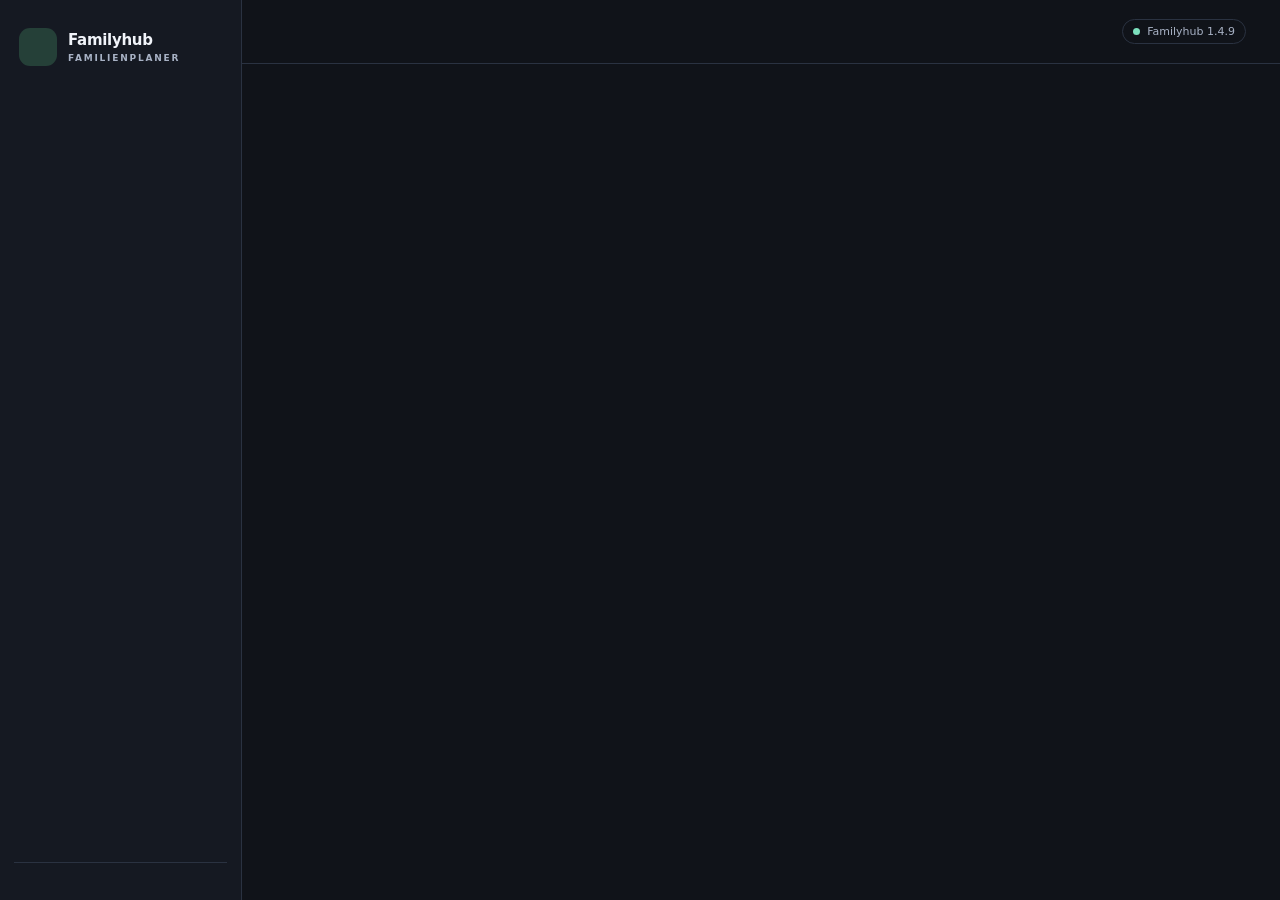
<file: custom_components/familyhub/frontend/build-1.4.9/index.html>
<!doctype html>
<html lang="de"><head><meta charset="utf-8"><meta name="viewport" content="width=device-width,initial-scale=1"><meta name="theme-color" content="#101319"><meta name="description" content="Deine Familyhub für Aufgaben, Einkäufe, Termine und Mahlzeiten."><title>Familyhub 1.4.9</title><link rel="stylesheet" href="style.css"></head>
<body><aside><div class="brand"><span id="logo"></span><div>Familyhub<small>FAMILIENPLANER</small></div></div><nav aria-label="Bereiche" id="nav"></nav><div class="aside-bottom" id="aside-bottom"></div></aside>
<main><header class="top"><span id="breadcrumb"></span><span class="local"><i></i> Familyhub 1.4.9</span></header><div class="content" id="app"></div></main>
<dialog id="event-details" aria-labelledby="event-detail-title"><div class="dialog-head"><h2 id="event-detail-title"></h2><button class="icon close" type="button" aria-label="Schließen">×</button></div><div id="event-detail-body"></div></dialog>
<dialog id="move-editor" aria-labelledby="move-title"><form id="move-form"><div class="dialog-head"><h2 id="move-title">Verschieben</h2><button class="icon close" type="button" aria-label="Schließen">×</button></div><p id="move-name"></p><label>Zieldatum<input id="move-date" type="date" required></label><div id="move-meal-options"><label>Aktion<select id="move-mode"><option value="move">Zusätzlich auf diesen Tag verschieben</option><option id="move-swap-option" value="swap">Mit einem Gericht dieses Tages tauschen</option></select></label><label id="move-target-label">Tauschen mit<select id="move-targets"></select></label></div><p id="move-hint" class="move-help"></p><div class="dialog-actions"><button class="ghost close" type="button">Abbrechen</button><button class="primary" type="submit">Speichern</button></div></form></dialog>
<dialog id="editor"><form id="entry"><div class="dialog-head"><h2 id="dialog-title"></h2><button class="icon close" type="button" aria-label="Schließen">×</button></div><div id="fields"></div><div class="dialog-actions"><button class="danger" type="button" id="delete">Löschen</button><button type="button" class="ghost close">Abbrechen</button><button class="primary" type="submit">Speichern</button></div></form></dialog>
<dialog id="completion" aria-labelledby="completion-title">
<form id="completion-form">
<div class="dialog-head"><h2 id="completion-title">Aufgabe abschließen</h2></div>
<p id="completion-task"></p>
<fieldset class="attendee-picker completion-picker"><legend>Erledigt von (optional, mehrere möglich)</legend><div id="completed-by"></div></fieldset>
<div class="dialog-actions"><button type="button" class="ghost" data-action="cancel-completion">Abbrechen</button><button class="primary" type="submit">Als erledigt speichern</button></div>
</form>
</dialog>
<dialog id="klender-people" aria-labelledby="klender-people-title">
<form id="klender-people-form">
<div class="dialog-head"><h2 id="klender-people-title">Familienmitglieder zuordnen</h2></div>
<p id="klender-event-title"></p>
<div id="klender-people-fields"></div>
<p id="klender-people-hint"></p>
<div class="dialog-actions">
  <button class="ghost" type="button" data-action="cancel-klender-people">Abbrechen</button>
  <button class="ghost" type="button" id="klender-use-source" data-action="restore-klender-people">Automatisch zuordnen</button>
  <button class="primary" type="submit">Lokal speichern</button>
</div>
</form>
</dialog>
<dialog id="confirm-box"><div class="dialog-head"><h2 id="confirm-title"></h2></div><p id="confirm-text"></p><div class="dialog-actions"><button class="ghost" id="cancel-confirm">Abbrechen</button><button class="primary" id="approve-confirm">Bestätigen</button></div></dialog>
<div id="toast" role="status"></div><input hidden type="file" accept=".json,application/json" id="import-file">
<script type="module" src="bootstrap.js"></script></body></html>
</file>
<file: custom_components/familyhub/frontend/build-1.4.0/style.css>
:root{color-scheme:dark;--bg:#101319;--side:#151922;--card:#191e28;--accent:#7ce0bd;--text:#f1f4fa;--muted:#a8b2c5;--line:#2a3241;--soft:#202733;--warn:#ffd08a;--purple:#c5b4fd;--blue:#9ebcff;--rose:#ffaeb6;font-family:Inter,Geist,system-ui,sans-serif}
*{box-sizing:border-box}body{margin:0;background:var(--bg);color:var(--text);display:grid;grid-template-columns:242px minmax(0,1fr);min-height:100vh}button,input,select,textarea{font:inherit}button{color:inherit;cursor:pointer}button:focus-visible,a:focus-visible,input:focus-visible,select:focus-visible,textarea:focus-visible{outline:2px solid var(--accent);outline-offset:3px}a{color:var(--accent)}h1,h2,h3,p{margin:0}aside{background:var(--side);border-right:1px solid var(--line);display:flex;flex-direction:column;padding:24px 14px;position:sticky;top:0;height:100vh}.brand{display:flex;align-items:center;gap:11px;font-size:15px;font-weight:750;padding:4px 5px 30px;letter-spacing:-.3px}.brand>span,.glyph{width:38px;height:38px;display:grid;place-items:center;border-radius:11px;background:#254038;color:var(--accent);flex:none}.brand small{display:block;color:var(--muted);font-weight:650;font-size:9px;letter-spacing:1.8px;margin-top:4px}svg{width:19px;height:19px;flex:none;vertical-align:middle}.nav-label{font-size:10px;letter-spacing:1.5px;font-weight:750;color:var(--muted);padding:0 11px 10px}nav,.aside-bottom{display:grid;gap:5px}.nav-btn{display:flex;align-items:center;gap:12px;width:100%;border:1px solid transparent;background:transparent;border-radius:9px;text-align:left;padding:11px;color:var(--muted);font-size:13px;font-weight:650}.nav-btn:hover,.ghost:hover,.icon:hover,.row-title:hover{background:var(--soft);color:var(--text)}.nav-btn.active{background:#213631;border-color:#304e46;color:var(--accent)}.aside-bottom{margin-top:auto;border-top:1px solid var(--line);padding-top:13px}.top{height:64px;border-bottom:1px solid var(--line);display:flex;align-items:center;justify-content:space-between;padding:0 34px;color:var(--muted);font-size:13px}.top b{color:var(--text);font-weight:650}.local{display:inline-flex;align-items:center;gap:7px;font-size:11px;border:1px solid var(--line);border-radius:20px;padding:5px 10px}.local i{width:7px;height:7px;background:var(--accent);border-radius:50%}.content{max-width:1500px;padding:30px 34px 45px;margin:auto}.hero{position:relative;display:flex;justify-content:space-between;gap:20px;align-items:center;padding:30px 29px;background:radial-gradient(ellipse at 85% 0%,#25473e,transparent 63%),linear-gradient(105deg,#202731,#1b2929);border:1px solid #334a48;border-radius:16px;overflow:hidden}.eyebrow{font-size:11px;text-transform:uppercase;letter-spacing:1.6px;color:var(--accent);font-weight:750;margin-bottom:10px}.hero h1{font-size:clamp(28px,3.2vw,42px);letter-spacing:-.05em;line-height:1.08}.hero p,.subtitle{color:var(--muted);margin-top:10px;font-size:14px;line-height:1.55}.primary,.ghost,.danger{border-radius:8px;border:1px solid transparent;padding:9px 13px;font-size:13px;font-weight:720;display:inline-flex;align-items:center;justify-content:center;gap:7px;white-space:nowrap}.primary{background:var(--accent);color:#10231e}.primary:hover{background:#a3efda}.ghost{border-color:var(--line);background:var(--card)}.danger{background:transparent;color:var(--rose);margin-right:auto}.toolbar{display:flex;align-items:center;justify-content:space-between;gap:10px;flex-wrap:wrap;margin:22px 0 16px}.segments{display:inline-flex;gap:3px;background:#171c25;border:1px solid var(--line);padding:4px;border-radius:10px}.segments button{border:0;background:transparent;color:var(--muted);border-radius:6px;padding:7px 13px;font-size:12px;font-weight:650}.segments button.active{background:#2b3545;color:var(--text)}.filters{display:flex;gap:8px;flex-wrap:wrap}select,input,textarea{border:1px solid var(--line);border-radius:8px;background:#131821;color:var(--text);padding:9px;min-width:0}.filters select{font-size:12px;max-width:155px}.stats,.grid{display:grid;gap:13px}.stats{grid-template-columns:repeat(4,minmax(0,1fr));margin-bottom:20px}.stat,.panel{background:var(--card);border:1px solid var(--line);border-radius:13px;min-width:0}.stat{display:flex;align-items:center;gap:12px;text-align:left;padding:14px}.stat:hover,.panel:focus-within{border-color:#49615d}.stat strong{display:block;font-size:22px;line-height:1.15}.stat small{color:var(--muted);font-size:11px}.buy .glyph,.glyph.buy{color:var(--warn);background:#3c3225}.calendar .glyph,.glyph.calendar{color:var(--blue);background:#293652}.meal .glyph,.glyph.meal{color:var(--purple);background:#362c4a}.routine .glyph,.glyph.routine{color:#f5b9a6;background:#402f2e}.grid{grid-template-columns:repeat(2,minmax(0,1fr));align-items:start}.panel-head{display:flex;align-items:center;gap:10px;padding:13px 15px;border-bottom:1px solid var(--line)}.panel-head .glyph{width:31px;height:31px;border-radius:8px}.panel-head .glyph svg{width:16px;height:16px}.panel-head h2{font-size:15px;letter-spacing:-.15px}.panel-tools{display:flex;align-items:center;gap:4px;margin-left:auto}.icon{display:grid;place-items:center;padding:5px;border:1px solid transparent;background:transparent;color:var(--muted);border-radius:7px;min-width:30px;min-height:30px}.icon svg{width:16px;height:16px}.rows{padding:0 14px}.row{display:flex;align-items:flex-start;gap:9px;padding:10px 0;border-bottom:1px solid var(--line)}.row:last-child{border-bottom:0}.row input[type=checkbox]{width:17px;height:17px;flex:none;accent-color:var(--accent);margin:5px 0 0;cursor:pointer}.row-main{flex:1;min-width:0}.row-title{background:none;border:0;border-radius:5px;text-align:left;padding:2px 4px;font-size:13px;font-weight:690;overflow-wrap:anywhere}.done .row-title{text-decoration:line-through;color:var(--muted)}.row-meta,.note{font-size:11px;color:var(--muted);line-height:1.45;margin:3px 4px 0;overflow-wrap:anywhere}.note{white-space:pre-wrap}.pills{display:flex;gap:5px;align-items:center;flex-wrap:wrap;justify-content:flex-end}.pill{font-size:10px;font-weight:700;border-radius:6px;background:#293342;color:#ced8ea;padding:4px 6px}.pill.high{background:#462b33;color:var(--rose)}.pill.normal{background:#3a3328;color:var(--warn)}.pill.late{color:var(--rose)}.empty{padding:20px 16px;color:var(--muted);font-size:13px}.show-all{padding:9px 15px;color:var(--accent);font-size:12px;background:none;border:0;border-top:1px solid var(--line);width:100%;text-align:left}.show-all:hover{background:var(--soft)}.full{grid-column:1/-1}.date-head{background:#202735;color:var(--blue);font-size:12px;font-weight:720;padding:9px 14px}.settings{padding:17px;display:grid;gap:11px;font-size:13px;line-height:1.55}.settings h2{font-size:17px}.settings p{color:var(--muted)}.settings .actions{display:flex;flex-wrap:wrap;gap:8px}.footer{display:flex;align-items:center;justify-content:space-between;flex-wrap:wrap;gap:8px;color:var(--muted);font-size:11px;margin-top:19px}.footer button{padding:5px 8px;font-size:11px}dialog{background:var(--card);color:var(--text);border:1px solid var(--line);border-radius:14px;padding:21px;width:min(520px,calc(100vw - 28px));max-height:calc(100dvh - 25px);overflow:auto}dialog::backdrop{background:#06090bbb;backdrop-filter:blur(3px)}.dialog-head,.dialog-actions{display:flex;align-items:center;justify-content:space-between;gap:8px}.dialog-head h2{font-size:21px}.dialog-actions{justify-content:flex-end;margin-top:16px}.dialog-head{margin-bottom:15px}#fields{display:grid;grid-template-columns:1fr 1fr;gap:11px}label{display:grid;gap:5px;font-size:12px;color:var(--muted)}textarea{resize:vertical;min-height:65px}#confirm-text{color:var(--muted);font-size:14px}#toast{position:fixed;right:20px;bottom:20px;background:#233a34;border:1px solid #45695d;padding:10px 16px;border-radius:9px;font-size:13px;z-index:3}#toast:empty{display:none}[hidden]{display:none!important}
@media(max-width:1050px){body{grid-template-columns:198px minmax(0,1fr)}.content,.top{padding-left:21px;padding-right:21px}.stats{gap:8px}.stat{padding:10px;gap:7px}.stat .glyph{width:30px;height:30px}}
@media(max-width:760px){body{display:block}aside{height:auto;z-index:2;padding:9px 13px;border-right:0;border-bottom:1px solid var(--line)}.brand{padding:0 0 8px}.brand>span{width:30px;height:30px}.brand small,.nav-label,.top{display:none}nav{display:flex;overflow-x:auto;padding:2px;gap:4px}.nav-btn{width:auto;white-space:nowrap;padding:7px 8px;gap:5px;font-size:11px}.nav-btn svg{width:15px;height:15px}.aside-bottom{display:none}.content{padding:14px}.hero{padding:19px 14px}.hero .primary{padding:8px}.hero p{font-size:12px}.stats{grid-template-columns:repeat(2,1fr)}.grid{grid-template-columns:1fr}.toolbar{margin-top:14px}.row{gap:6px}}
@media(max-width:390px){.hero{align-items:flex-start;flex-direction:column;gap:12px}.segments button{padding:7px 9px}}

.member-tags{display:flex;flex-wrap:wrap;gap:5px;margin:5px 4px 0}
.member-badge{display:inline-flex;align-items:center;gap:6px;max-width:100%;width:fit-content;padding:3px 7px;border:1px solid color-mix(in srgb,var(--member-color) 35%,var(--line));border-radius:6px;background:color-mix(in srgb,var(--member-color) 12%,var(--card));color:var(--member-color);font-size:11px;font-weight:650;line-height:1.3;overflow-wrap:anywhere}
.member-badge i{width:7px;height:7px;flex:none;border-radius:50%;background:currentColor}
.member-badge.free{--member-color:var(--muted)}
.attendee-picker{min-width:0;margin:0;padding:8px 10px;border:1px solid var(--line);border-radius:8px}
.attendee-picker legend{padding:0 4px;color:var(--muted);font-size:12px}
.attendee-picker>div{display:flex;flex-wrap:wrap;gap:9px 12px}
.attendee-picker label{display:flex;align-items:center;gap:4px;cursor:pointer}
.attendee-picker input{flex:none;accent-color:var(--accent)}
.family-form{display:grid;gap:9px}
.family-form label{grid-template-columns:minmax(0,1fr) minmax(100px,1fr);align-items:center;gap:10px}
.family-form button{justify-self:start}
#completion-task{color:var(--muted);font-size:14px;margin-bottom:12px;overflow-wrap:anywhere}
@media(max-width:480px){.family-form label{grid-template-columns:1fr}.attendee-picker>div{gap:7px}}

.klender-form{display:flex;gap:8px;align-items:end;flex-wrap:wrap}
.klender-form label{flex:1 1 170px;min-width:0}
.klender-row{border-inline-start:2px solid var(--blue);padding-inline-start:8px}
.klender-row .row-title:hover{background:none}

.klender-people-button{font-size:11px;padding:5px 8px}
#klender-event-title{margin-bottom:12px;overflow-wrap:anywhere}
#klender-people-hint{margin-top:10px;color:var(--muted);font-size:12px;line-height:1.5;overflow-wrap:anywhere}
#klender-people .dialog-actions{flex-wrap:wrap}

#klender-rule-form{display:grid;gap:10px;max-width:560px}
#klender-rule-form button{justify-self:start}
.klender-rule{display:flex;flex-wrap:wrap;align-items:center;gap:8px;padding:8px 0;border-top:1px solid var(--line);overflow-wrap:anywhere}
.klender-rule .member-tags{margin:0}
.klender-rule button{margin-left:auto}
#klender-rules summary{cursor:pointer;color:var(--muted)}
#klender-rules details p{margin-top:6px;overflow-wrap:anywhere}

/* Smaragdglas */
body[data-page="overview"]{
  --bg:#111b25;--side:#13202a;--accent:#99efd7;--soft:#253841;--line:#a6e6d431;
  background:radial-gradient(ellipse at 80% 0%,#22504d 0%,transparent 50%),radial-gradient(ellipse at 25% 75%,#18343b 0%,transparent 61%),var(--bg);
}
body[data-page="overview"] aside{background:#14212bdc}
body[data-page="overview"] .hero{background:linear-gradient(120deg,#233d46e3,#225048a8);border-color:#9aebd44a}
body[data-page="overview"] .stat,body[data-page="overview"] .home-tiles .panel{
  background:linear-gradient(145deg,#49696b49,#18282f91);
  border-color:#ceeae647;
  box-shadow:0 10px 34px #06182036,inset 0 1px #e5fffa0f;
  backdrop-filter:blur(15px);
}
body[data-page="overview"] .home-tiles .panel-head{background:#adcfc909;border-radius:inherit}
body[data-page="overview"] .home-tiles .panel:focus-within{border-color:#99efd781}

/* Mitternachtsagenda */
body[data-page="calendar"]{
  --bg:#121a2a;--side:#141d2d;--card:#1b2840;--line:#adc7f035;--soft:#293956;--accent:#accbff;
  background:radial-gradient(ellipse at 60% 0%,#293e67 0%,transparent 58%),var(--bg);
}
body[data-page="calendar"] .hero{background:linear-gradient(120deg,#233553,#304a74b0);border-color:#abc7ff50}
body[data-page="calendar"] .panel.calendar{
  padding:0 16px 8px;
  background:linear-gradient(145deg,#293b5966,#1a263da8);
  backdrop-filter:blur(14px);
}
body[data-page="calendar"] .panel.calendar .panel-head{padding-inline:0}
body[data-page="calendar"] .panel.calendar .date-head{
  margin:13px 0 0;padding:4px 12px;
  border-left:2px solid var(--accent);background:transparent;
  color:#cbe0ff;font-size:13px;letter-spacing:.015em;
}
body[data-page="calendar"] .panel.calendar .rows{padding-left:12px;padding-right:0;border-left:2px solid #adc7f04a}
.agenda-event{align-items:center;gap:8px;flex-wrap:wrap;min-height:52px}
.agenda-event .row-main{flex-basis:120px}
.agenda-event .row-title{font-size:14px}
.event-clock{width:66px;flex:none;color:var(--accent);font-size:12px;font-variant-numeric:tabular-nums}
.event-clock>span{color:var(--muted);font-size:11px}
.event-actions{display:flex;align-items:center;gap:6px;margin-left:auto}
.event-actions input[type="checkbox"]{margin:0}
.avatar{
  display:inline-grid;place-items:center;flex:none;
  width:30px;height:30px;overflow:hidden;border-radius:50%;border:1px solid var(--person-color);
  background:color-mix(in srgb,var(--person-color) 20%,#172130);color:var(--person-color);
  font-size:11px;font-weight:700;line-height:1;
}
.avatar img{width:100%;height:100%;display:block;object-fit:cover}
.avatar-group{position:relative}
.avatar-group summary{list-style:none;display:flex;align-items:center;gap:4px;cursor:pointer;border-radius:16px}
.avatar-group summary::-webkit-details-marker{display:none}
.avatar-group summary:focus-visible{outline:2px solid var(--accent);outline-offset:3px}
.avatar-names{
  position:absolute;right:0;z-index:4;top:calc(100% + 5px);width:max-content;max-width:200px;
  padding:6px 9px;border-radius:7px;background:#2c3952;border:1px solid #b3c6e940;font-size:12px;overflow-wrap:anywhere;
}
.family-member{display:grid;gap:6px;padding-bottom:9px;border-bottom:1px solid var(--line)}
.family-member>label{grid-template-columns:90px 1fr}
.portrait-editor{display:flex;align-items:center;gap:8px;flex-wrap:wrap}
.portrait-upload{display:grid;flex:1;min-width:120px;grid-template-columns:1fr!important}
.portrait-upload input{max-width:100%;font-size:11px;padding:4px}
.portrait-editor .ghost{font-size:11px;padding:5px 7px}
@media(max-width:550px){
  body[data-page="calendar"] .panel.calendar{padding-inline:10px}
  .agenda-event .row-main{flex-basis:125px}
  .event-clock{width:58px}
  .event-actions{flex-wrap:wrap;justify-content:flex-end}
  .avatar-group summary{min-height:40px}
}

/* Shared week display */
body[data-page="overview"] .content{max-width:1700px;padding:18px 22px}
body[data-page="overview"] .hero{padding:17px 21px}
body[data-page="overview"] .hero h1{font-size:32px}
body[data-page="overview"] .hero p{display:none}
.week-strip{display:grid;grid-template-columns:repeat(7,minmax(0,1fr));gap:5px;margin:15px 0}
.week-strip>div{background:#47676335;border:1px solid #caeae52d;border-radius:9px;padding:9px 4px;text-align:center;font-size:12px}
.week-strip .current,.week-meal.current{background:#76cdb52e;border-color:#88d9c36e}
.weekly-overview{display:grid;grid-template-columns:minmax(0,1fr) minmax(0,1fr) minmax(0,1.2fr);gap:12px}
.weekly-overview>.panel{background:linear-gradient(145deg,#49696b49,#18282f91);backdrop-filter:blur(15px);border-color:#ceeae647;box-shadow:inset 0 1px #e5fffa0f}
.weekly-overview .panel-head .icon{margin-left:auto}
.overview-list{padding:0 12px;max-height:52vh;overflow-y:auto}
.weekly-overview .event-clock{width:auto;font-size:11px}
.weekly-overview .agenda-event{display:block}
.weekly-overview .event-actions{justify-content:flex-start;margin:5px 4px}
.week-meals{padding:0 12px}
.week-meal{display:grid;grid-template-columns:58px minmax(0,1fr);gap:6px;align-items:center;border-bottom:1px solid var(--line);padding:11px 0}
.week-meal time{font-size:11px;color:var(--accent)}
.week-meal .row-title{display:block}
.muted{color:var(--muted);font-size:12px}
.overview-links{display:flex;flex-wrap:wrap;gap:10px;margin-top:14px}
.period-controls{display:flex;align-items:center;gap:7px;flex-wrap:wrap;font-size:12px}
.month-grid{display:grid;grid-template-columns:repeat(7,minmax(0,1fr))}
.weekday{padding:10px;text-align:center;font-size:12px;border-bottom:1px solid var(--line)}
.calendar-cell{min-height:112px;padding:5px;border-right:1px solid var(--line);border-bottom:1px solid var(--line);min-width:0}
.calendar-cell.current{background:#accbff14}
.calendar-cell.outside{opacity:.45}
.day-number{border:0;background:none;color:var(--accent);padding:6px;border-radius:5px;min-width:28px}
.calendar-mini{margin-top:4px;background:#accbff12;border-radius:5px;padding:4px;overflow-wrap:anywhere}
.calendar-mini .row-title{font-size:11px}
.calendar-mini .avatar{width:21px;height:21px;font-size:9px}
.calendar-mini .avatar-group{margin:4px}
.shopping-controls{margin-bottom:14px;background:#1f2b3b;padding:14px;border-radius:10px}
.shopping-controls p{font-size:12px;color:var(--muted);margin-bottom:10px;overflow-wrap:anywhere}
#alexa-add,#todo-settings{display:flex;flex-wrap:wrap;align-items:end;gap:8px}
#alexa-add label,#todo-settings label{flex:1;min-width:150px}
.row select[data-alexa-category]{max-width:138px;font-size:11px}
@media(max-width:1100px){body{grid-template-columns:185px minmax(0,1fr)}.content{padding:18px}.brand{font-size:14px}.weekly-overview .pills{display:none}.weekly-overview .row-title{font-size:12px}.weekly-overview{gap:8px}}
@media(max-width:760px){.weekly-overview{grid-template-columns:1fr}.overview-list{max-height:none}body[data-page="overview"] .content{padding:12px}.week-strip>div{font-size:10px;padding:8px 2px}.calendar-cell{min-height:95px;padding:2px}.calendar-mini{padding:2px}.calendar-mini .row-title{font-size:10px}.calendar-mini .avatar{width:17px;height:17px}.month-grid{min-width:0}.weekday{padding:8px 2px}.row select[data-alexa-category]{max-width:116px}}

.calendar-category{display:block;color:var(--accent);font-size:10px;padding:1px 4px;overflow:hidden;text-overflow:ellipsis;white-space:nowrap}



.task-report{margin-top:18px}.report-person{border-top:1px solid var(--line);padding:10px 0}.report-person summary{cursor:pointer;color:var(--accent);font-weight:650}.report-person li{margin:8px 0;overflow-wrap:anywhere}#shop-category-form{margin-top:12px}

/* Overview: eight-day agenda with meals and tasks stacked beside it. */
body[data-page="overview"]{grid-template-columns:180px minmax(0,1fr)}
body[data-page="overview"] .top{height:44px;font-size:12px;padding:0 20px}
body[data-page="overview"] .content{height:auto;min-height:calc(100vh - 44px);min-height:calc(100dvh - 44px);display:flex;flex-direction:column;gap:12px;padding:14px 20px;max-width:1900px}
body[data-page="overview"] .hero{flex:none;padding:12px 18px}
body[data-page="overview"] .hero h1{font-size:28px}
body[data-page="overview"] .hero p{display:none}
body[data-page="overview"] .eyebrow{margin-bottom:6px}
body[data-page="overview"] .weekly-overview{flex:1;min-height:min-content;grid-template-columns:minmax(0,1.55fr) minmax(270px,1fr);align-items:stretch;gap:12px}
body[data-page="overview"] .weekly-overview .panel{display:flex;flex-direction:column;min-width:0;min-height:0;background:linear-gradient(145deg,#49696b49,#18282f91);border-color:#ceeae647}
body[data-page="overview"] .panel-head{flex:none;padding:9px 12px;gap:7px}
body[data-page="overview"] .panel-head h2{font-size:14px}
body[data-page="overview"] .panel-head .glyph{width:28px;height:28px}
body[data-page="overview"] .panel-head .icon{margin-left:auto}
.overview-range,.overview-count{color:var(--muted);font-size:10px;margin-left:auto;text-align:right}
.overview-side{display:grid;grid-template-rows:auto 1fr;gap:12px;min-width:0}
.overview-days{display:grid;grid-template-columns:repeat(2,minmax(0,1fr));grid-template-rows:repeat(4,minmax(106px,1fr));flex:1}
.overview-day{padding:10px;min-width:0;border-bottom:1px solid var(--line)}
.overview-day:nth-child(odd){border-right:1px solid var(--line)}
.overview-day:nth-last-child(-n+2){border-bottom:0}
.overview-day.current{background:#76cdb51c}
.overview-day h3{display:flex;align-items:center;justify-content:space-between;gap:5px;margin:0 0 8px;font-size:12px;font-weight:650;color:var(--muted)}
.today-label{padding:2px 5px;border-radius:4px;color:#17382f;background:var(--accent);font-size:9px;font-weight:700}
.overview-event{display:grid;grid-template-columns:36px minmax(0,1fr) auto;gap:5px;align-items:center;width:100%;padding:5px 0;border:0;border-radius:5px;background:none;text-align:left;font-size:12px}
.overview-event:hover{background:var(--soft)}
.overview-event time{color:var(--accent);font-size:10px}
.overview-event-title{overflow-wrap:anywhere;min-width:0}
.overview-portraits{display:flex;flex-wrap:wrap;justify-content:flex-end;max-width:58px;gap:2px}
body[data-page="overview"] .overview-portraits .avatar{width:19px;height:19px;font-size:8px}
body[data-page="overview"] .overview-portraits .avatar img{width:100%;height:100%}
.day-empty{font-size:11px;color:var(--muted);padding:6px 0}
body[data-page="overview"] .overview-list{max-height:none;overflow:visible;flex:1;padding:0 12px}
body[data-page="overview"] .overview-task{align-items:center;padding:8px 0;min-height:48px}
body[data-page="overview"] .overview-task .row-title{font-size:12px}
body[data-page="overview"] .overview-task .row-meta{font-size:10px}
body[data-page="overview"] .overview-task>.avatar{width:22px;height:22px;font-size:9px;flex:none}
body[data-page="overview"] .overview-task .pill{font-size:9px;padding:3px 5px}
body[data-page="overview"] .show-all{flex:none}
body[data-page="overview"] .week-meals{display:grid;grid-template-rows:repeat(7,minmax(32px,auto));padding:0 12px}
body[data-page="overview"] .week-meal{padding:6px 0;min-height:32px;overflow:visible;grid-template-columns:65px minmax(0,1fr)}
body[data-page="overview"] .week-meal time{font-size:10px}
body[data-page="overview"] .week-meal .row-title{font-size:12px}
body[data-page="overview"] .overview-links{margin:0;flex:none}
.event-detail-notes{white-space:pre-wrap;overflow-wrap:anywhere}
#event-detail-body>p{font-size:13px;color:var(--muted);margin:10px 0;line-height:1.5}
@media(min-width:761px) and (max-width:1100px){
  body[data-page="overview"]{grid-template-columns:62px minmax(0,1fr)}
  body[data-page="overview"] aside{padding:20px 7px}
  body[data-page="overview"] .brand{padding:0 4px 24px;justify-content:center}
  body[data-page="overview"] .brand>div,body[data-page="overview"] .nav-label,body[data-page="overview"] .aside-bottom{display:none}
  body[data-page="overview"] .nav-btn{font-size:0;justify-content:center;padding:12px 6px}
  body[data-page="overview"] .nav-btn svg{width:20px;height:20px}
  body[data-page="overview"] .content{padding:12px 14px}
}
@media(min-width:761px) and (max-height:760px){
  body[data-page="overview"] .hero{padding:10px 16px}
  body[data-page="overview"] .hero h1{font-size:25px}
  body[data-page="overview"] .overview-task{min-height:42px;padding:5px 0}
  body[data-page="overview"] .week-meals{grid-template-rows:repeat(7,minmax(28px,auto))}
  body[data-page="overview"] .week-meal{min-height:28px;padding:4px 0}
  .overview-days{grid-template-rows:repeat(4,minmax(96px,1fr))}
}
@media(max-width:760px){
  body[data-page="overview"]{display:block}
  body[data-page="overview"] .top{display:none}
  body[data-page="overview"] .content{height:auto;min-height:0;padding:12px}
  body[data-page="overview"] .weekly-overview{grid-template-columns:1fr;flex:none}
  body[data-page="overview"] .hero h1{font-size:23px}
  body[data-page="overview"] .hero{padding:12px;gap:10px}
  body[data-page="overview"] .hero .primary{font-size:11px;padding:8px}
  .overview-days{grid-template-rows:repeat(4,minmax(96px,auto))}
  .overview-side{grid-template-rows:auto auto}
  .overview-event{font-size:12px;grid-template-columns:32px minmax(0,1fr)}
  .overview-portraits{grid-column:2;justify-content:flex-start;max-width:none}
  body[data-page="overview"] .week-meal{min-height:38px}
}
@media(max-width:380px){.overview-days{grid-template-columns:1fr;grid-template-rows:none}.overview-day:nth-child(odd){border-right:0}.overview-day:nth-last-child(2){border-bottom:1px solid var(--line)}.overview-event{grid-template-columns:36px minmax(0,1fr) auto}.overview-portraits{grid-column:auto}}

/* Dedicated handles keep ordinary touch scrolling and editing intact. */
.move-handle{touch-action:none;user-select:none;-webkit-user-select:none;cursor:grab;display:inline-grid;place-items:center;flex:none;width:26px;min-height:32px;padding:0;border:1px solid transparent;border-radius:6px;background:transparent;color:var(--muted);font-size:20px}
.move-handle:hover,.move-handle:focus-visible{color:var(--accent);border-color:var(--line);background:var(--soft)}
.move-handle:active{cursor:grabbing}
.moving-entry{user-select:none;-webkit-user-select:none}
.move-ghost{position:fixed;z-index:100;pointer-events:none;background:#23443b;border:1px solid var(--accent);border-radius:8px;padding:9px 12px;max-width:180px;font-size:12px;box-shadow:0 5px 20px #0005}
[data-drop-day]{transition:background-color .12s}
[data-drop-day].drop-active{background:#468a7355!important;outline:2px solid var(--accent);outline-offset:-2px}
.overview-event-wrap{display:flex;align-items:center;gap:2px;min-width:0}
.overview-event-wrap .overview-event{flex:1;min-width:0}
.overview-event-wrap .move-handle{width:19px;font-size:17px;min-height:28px}
.move-meal{display:flex;align-items:center;gap:3px;min-width:0}
.calendar-mini>.move-handle{float:right}
.move-help{font-size:12px;color:var(--muted);line-height:1.5;margin:12px 14px}
#move-editor label{margin-top:12px}
#move-editor .move-help{margin:14px 0}
#move-name{color:var(--accent);overflow-wrap:anywhere}
.local-move-note{padding:9px;border-left:2px solid var(--accent)}
@media(pointer:coarse){.move-handle{width:36px;min-height:44px}.overview-event-wrap .move-handle{width:28px;min-height:44px}}

.local-date-label{display:block;color:var(--accent);font-size:10px}

/* Painted grip dots are visible independently of fonts and Unicode support. */
.move-handle{color:var(--accent);background:#7ce0bd15;border-color:#7ce0bd48;margin-right:3px}
.grip-dots{display:block;width:12px;height:18px;flex:none;background:radial-gradient(circle,currentColor 1.5px,transparent 1.8px) 0 0/6px 6px repeat}
.move-handle:hover,.move-handle:focus-visible{background:#7ce0bd35;border-color:var(--accent)}

/* ---------- 1.4.0: Wetter ---------- */
.hero-side{display:flex;align-items:center;gap:14px;flex:none}
.hero-weather{display:flex;align-items:center;gap:10px;padding:6px 14px 6px 8px;border:1px solid #9aebd436;border-radius:12px;background:#0f1d2233}
.hero-weather-icon{font-size:34px;line-height:1}
.hero-weather strong{display:block;font-size:24px;letter-spacing:-.03em;line-height:1.1}
.hero-weather small{display:block;color:var(--muted);font-size:11px;white-space:nowrap}
.hero-clock{font-size:clamp(30px,3.4vw,46px);font-weight:750;letter-spacing:-.04em;font-variant-numeric:tabular-nums}
.day-weather{display:inline-flex;align-items:baseline;gap:3px;font-size:12px;font-weight:700;color:var(--text);white-space:nowrap}
.day-weather small{font-size:10px;color:var(--muted);font-weight:600}
.overview-day h3>span:first-child{display:flex;align-items:center;gap:6px}
.overview-weather .weather-now{font-size:15px;color:var(--text)}
.weather-line{font-size:12px;color:var(--muted);margin:-2px 0 8px}
.mini-forecasts{display:grid;grid-template-columns:repeat(7,minmax(0,1fr));gap:4px;text-align:center}
.mini-forecast{display:grid;gap:2px;font-size:11px;padding:5px 0;border-radius:8px;background:#ffffff08}
.mini-forecast span:first-child{color:var(--muted);font-size:10px}
.mini-forecast b{font-size:18px;font-weight:400}
.mini-forecast small{color:var(--muted);font-size:10px}
.local-date-label.own{display:inline-block;margin-top:3px;padding:1px 6px;border-radius:5px;background:#7ce0bd24;color:var(--accent)}
@media(max-width:760px){.hero-weather{display:none}.mini-forecasts{grid-template-columns:repeat(4,minmax(0,1fr))}}

/* ---------- 1.4.0: Vollbild-Knopf ---------- */
.kiosk-button{position:fixed;right:18px;bottom:18px;z-index:4;width:46px;height:46px;display:grid;place-items:center;border-radius:12px;border:1px solid var(--line);background:#1a2430e6;color:var(--text);box-shadow:0 6px 18px #0006}
.kiosk-button svg{width:22px;height:22px}
.kiosk-button:hover{border-color:var(--accent)}

/* ---------- 1.4.0: Kiosk-Modus ---------- */
body.kiosk{display:block;overflow:hidden}
body.kiosk aside,body.kiosk .top,body.kiosk .overview-links,body.kiosk .footer{display:none!important}
body.kiosk main{height:100vh;height:100dvh;overflow:auto;transform:translate(var(--shift-x,0),var(--shift-y,0));transition:transform 4s ease-in-out}
body.kiosk[data-page="overview"] .content{min-height:100vh;min-height:100dvh;max-width:none;padding:14px 18px}
body.kiosk .kiosk-button{opacity:.28;width:40px;height:40px}
body.kiosk .kiosk-button:hover,body.kiosk .kiosk-button:focus-visible{opacity:1}
body.kiosk .hero .eyebrow{margin-bottom:4px}

/* ---------- 1.4.0: Bildschirmschoner & Nachtmodus ---------- */
#saver{position:fixed;inset:0;z-index:50;background:#000;color:#e9eef7;cursor:pointer;touch-action:none;overflow:hidden}
#saver[hidden]{display:none}
#saver .saver-box{position:absolute;transform:translate(-50%,-50%);text-align:center;transition:left 3s ease-in-out,top 3s ease-in-out;max-width:min(560px,90vw)}
#saver .saver-clock{font-size:clamp(64px,11vw,140px);font-weight:700;letter-spacing:-.05em;line-height:1;font-variant-numeric:tabular-nums}
#saver .saver-date{font-size:clamp(15px,1.8vw,22px);color:#9aa6ba;margin-top:8px}
#saver .saver-weather{font-size:clamp(20px,2.4vw,30px);margin-top:14px}
#saver .saver-weather small{font-size:.6em;color:#9aa6ba}
#saver .saver-line{font-size:clamp(15px,1.7vw,20px);margin-top:16px;color:#c9d3e3}
#saver .saver-events{list-style:none;padding:0;margin:12px 0 0;font-size:clamp(14px,1.5vw,18px);color:#c9d3e3;display:grid;gap:5px}
#saver .saver-events b{color:var(--accent);font-weight:700;margin-right:6px}
#saver .saver-hint{margin-top:22px;font-size:11px;color:#5d6778;letter-spacing:1px;text-transform:uppercase}
#saver.night{background:#000}
#saver.night .saver-box{opacity:.32}
#saver.night .saver-clock{color:#b9c4d6}

/* ---------- 1.4.0: Tablet-Einstellungen ---------- */
.tablet-form{display:grid;gap:11px}
.tablet-times{display:grid;grid-template-columns:1fr 1fr;gap:10px}
.check-line{display:flex;align-items:center;gap:8px;font-size:13px;color:var(--text)}
.check-line input{width:17px;height:17px;accent-color:var(--accent)}
</file>
<file: custom_components/familyhub/frontend/build-1.4.1/style.css>
:root{color-scheme:dark;--bg:#101319;--side:#151922;--card:#191e28;--accent:#7ce0bd;--text:#f1f4fa;--muted:#a8b2c5;--line:#2a3241;--soft:#202733;--warn:#ffd08a;--purple:#c5b4fd;--blue:#9ebcff;--rose:#ffaeb6;font-family:Inter,Geist,system-ui,sans-serif}
*{box-sizing:border-box}body{margin:0;background:var(--bg);color:var(--text);display:grid;grid-template-columns:242px minmax(0,1fr);min-height:100vh}button,input,select,textarea{font:inherit}button{color:inherit;cursor:pointer}button:focus-visible,a:focus-visible,input:focus-visible,select:focus-visible,textarea:focus-visible{outline:2px solid var(--accent);outline-offset:3px}a{color:var(--accent)}h1,h2,h3,p{margin:0}aside{background:var(--side);border-right:1px solid var(--line);display:flex;flex-direction:column;padding:24px 14px;position:sticky;top:0;height:100vh}.brand{display:flex;align-items:center;gap:11px;font-size:15px;font-weight:750;padding:4px 5px 30px;letter-spacing:-.3px}.brand>span,.glyph{width:38px;height:38px;display:grid;place-items:center;border-radius:11px;background:#254038;color:var(--accent);flex:none}.brand small{display:block;color:var(--muted);font-weight:650;font-size:9px;letter-spacing:1.8px;margin-top:4px}svg{width:19px;height:19px;flex:none;vertical-align:middle}.nav-label{font-size:10px;letter-spacing:1.5px;font-weight:750;color:var(--muted);padding:0 11px 10px}nav,.aside-bottom{display:grid;gap:5px}.nav-btn{display:flex;align-items:center;gap:12px;width:100%;border:1px solid transparent;background:transparent;border-radius:9px;text-align:left;padding:11px;color:var(--muted);font-size:13px;font-weight:650}.nav-btn:hover,.ghost:hover,.icon:hover,.row-title:hover{background:var(--soft);color:var(--text)}.nav-btn.active{background:#213631;border-color:#304e46;color:var(--accent)}.aside-bottom{margin-top:auto;border-top:1px solid var(--line);padding-top:13px}.top{height:64px;border-bottom:1px solid var(--line);display:flex;align-items:center;justify-content:space-between;padding:0 34px;color:var(--muted);font-size:13px}.top b{color:var(--text);font-weight:650}.local{display:inline-flex;align-items:center;gap:7px;font-size:11px;border:1px solid var(--line);border-radius:20px;padding:5px 10px}.local i{width:7px;height:7px;background:var(--accent);border-radius:50%}.content{max-width:1500px;padding:30px 34px 45px;margin:auto}.hero{position:relative;display:flex;justify-content:space-between;gap:20px;align-items:center;padding:30px 29px;background:radial-gradient(ellipse at 85% 0%,#25473e,transparent 63%),linear-gradient(105deg,#202731,#1b2929);border:1px solid #334a48;border-radius:16px;overflow:hidden}.eyebrow{font-size:11px;text-transform:uppercase;letter-spacing:1.6px;color:var(--accent);font-weight:750;margin-bottom:10px}.hero h1{font-size:clamp(28px,3.2vw,42px);letter-spacing:-.05em;line-height:1.08}.hero p,.subtitle{color:var(--muted);margin-top:10px;font-size:14px;line-height:1.55}.primary,.ghost,.danger{border-radius:8px;border:1px solid transparent;padding:9px 13px;font-size:13px;font-weight:720;display:inline-flex;align-items:center;justify-content:center;gap:7px;white-space:nowrap}.primary{background:var(--accent);color:#10231e}.primary:hover{background:#a3efda}.ghost{border-color:var(--line);background:var(--card)}.danger{background:transparent;color:var(--rose);margin-right:auto}.toolbar{display:flex;align-items:center;justify-content:space-between;gap:10px;flex-wrap:wrap;margin:22px 0 16px}.segments{display:inline-flex;gap:3px;background:#171c25;border:1px solid var(--line);padding:4px;border-radius:10px}.segments button{border:0;background:transparent;color:var(--muted);border-radius:6px;padding:7px 13px;font-size:12px;font-weight:650}.segments button.active{background:#2b3545;color:var(--text)}.filters{display:flex;gap:8px;flex-wrap:wrap}select,input,textarea{border:1px solid var(--line);border-radius:8px;background:#131821;color:var(--text);padding:9px;min-width:0}.filters select{font-size:12px;max-width:155px}.stats,.grid{display:grid;gap:13px}.stats{grid-template-columns:repeat(4,minmax(0,1fr));margin-bottom:20px}.stat,.panel{background:var(--card);border:1px solid var(--line);border-radius:13px;min-width:0}.stat{display:flex;align-items:center;gap:12px;text-align:left;padding:14px}.stat:hover,.panel:focus-within{border-color:#49615d}.stat strong{display:block;font-size:22px;line-height:1.15}.stat small{color:var(--muted);font-size:11px}.buy .glyph,.glyph.buy{color:var(--warn);background:#3c3225}.calendar .glyph,.glyph.calendar{color:var(--blue);background:#293652}.meal .glyph,.glyph.meal{color:var(--purple);background:#362c4a}.routine .glyph,.glyph.routine{color:#f5b9a6;background:#402f2e}.grid{grid-template-columns:repeat(2,minmax(0,1fr));align-items:start}.panel-head{display:flex;align-items:center;gap:10px;padding:13px 15px;border-bottom:1px solid var(--line)}.panel-head .glyph{width:31px;height:31px;border-radius:8px}.panel-head .glyph svg{width:16px;height:16px}.panel-head h2{font-size:15px;letter-spacing:-.15px}.panel-tools{display:flex;align-items:center;gap:4px;margin-left:auto}.icon{display:grid;place-items:center;padding:5px;border:1px solid transparent;background:transparent;color:var(--muted);border-radius:7px;min-width:30px;min-height:30px}.icon svg{width:16px;height:16px}.rows{padding:0 14px}.row{display:flex;align-items:flex-start;gap:9px;padding:10px 0;border-bottom:1px solid var(--line)}.row:last-child{border-bottom:0}.row input[type=checkbox]{width:17px;height:17px;flex:none;accent-color:var(--accent);margin:5px 0 0;cursor:pointer}.row-main{flex:1;min-width:0}.row-title{background:none;border:0;border-radius:5px;text-align:left;padding:2px 4px;font-size:13px;font-weight:690;overflow-wrap:anywhere}.done .row-title{text-decoration:line-through;color:var(--muted)}.row-meta,.note{font-size:11px;color:var(--muted);line-height:1.45;margin:3px 4px 0;overflow-wrap:anywhere}.note{white-space:pre-wrap}.pills{display:flex;gap:5px;align-items:center;flex-wrap:wrap;justify-content:flex-end}.pill{font-size:10px;font-weight:700;border-radius:6px;background:#293342;color:#ced8ea;padding:4px 6px}.pill.high{background:#462b33;color:var(--rose)}.pill.normal{background:#3a3328;color:var(--warn)}.pill.late{color:var(--rose)}.empty{padding:20px 16px;color:var(--muted);font-size:13px}.show-all{padding:9px 15px;color:var(--accent);font-size:12px;background:none;border:0;border-top:1px solid var(--line);width:100%;text-align:left}.show-all:hover{background:var(--soft)}.full{grid-column:1/-1}.date-head{background:#202735;color:var(--blue);font-size:12px;font-weight:720;padding:9px 14px}.settings{padding:17px;display:grid;gap:11px;font-size:13px;line-height:1.55}.settings h2{font-size:17px}.settings p{color:var(--muted)}.settings .actions{display:flex;flex-wrap:wrap;gap:8px}.footer{display:flex;align-items:center;justify-content:space-between;flex-wrap:wrap;gap:8px;color:var(--muted);font-size:11px;margin-top:19px}.footer button{padding:5px 8px;font-size:11px}dialog{background:var(--card);color:var(--text);border:1px solid var(--line);border-radius:14px;padding:21px;width:min(520px,calc(100vw - 28px));max-height:calc(100dvh - 25px);overflow:auto}dialog::backdrop{background:#06090bbb;backdrop-filter:blur(3px)}.dialog-head,.dialog-actions{display:flex;align-items:center;justify-content:space-between;gap:8px}.dialog-head h2{font-size:21px}.dialog-actions{justify-content:flex-end;margin-top:16px}.dialog-head{margin-bottom:15px}#fields{display:grid;grid-template-columns:1fr 1fr;gap:11px}label{display:grid;gap:5px;font-size:12px;color:var(--muted)}textarea{resize:vertical;min-height:65px}#confirm-text{color:var(--muted);font-size:14px}#toast{position:fixed;right:20px;bottom:20px;background:#233a34;border:1px solid #45695d;padding:10px 16px;border-radius:9px;font-size:13px;z-index:3}#toast:empty{display:none}[hidden]{display:none!important}
@media(max-width:1050px){body{grid-template-columns:198px minmax(0,1fr)}.content,.top{padding-left:21px;padding-right:21px}.stats{gap:8px}.stat{padding:10px;gap:7px}.stat .glyph{width:30px;height:30px}}
@media(max-width:760px){body{display:block}aside{height:auto;z-index:2;padding:9px 13px;border-right:0;border-bottom:1px solid var(--line)}.brand{padding:0 0 8px}.brand>span{width:30px;height:30px}.brand small,.nav-label,.top{display:none}nav{display:flex;overflow-x:auto;padding:2px;gap:4px}.nav-btn{width:auto;white-space:nowrap;padding:7px 8px;gap:5px;font-size:11px}.nav-btn svg{width:15px;height:15px}.aside-bottom{display:none}.content{padding:14px}.hero{padding:19px 14px}.hero .primary{padding:8px}.hero p{font-size:12px}.stats{grid-template-columns:repeat(2,1fr)}.grid{grid-template-columns:1fr}.toolbar{margin-top:14px}.row{gap:6px}}
@media(max-width:390px){.hero{align-items:flex-start;flex-direction:column;gap:12px}.segments button{padding:7px 9px}}

.member-tags{display:flex;flex-wrap:wrap;gap:5px;margin:5px 4px 0}
.member-badge{display:inline-flex;align-items:center;gap:6px;max-width:100%;width:fit-content;padding:3px 7px;border:1px solid color-mix(in srgb,var(--member-color) 35%,var(--line));border-radius:6px;background:color-mix(in srgb,var(--member-color) 12%,var(--card));color:var(--member-color);font-size:11px;font-weight:650;line-height:1.3;overflow-wrap:anywhere}
.member-badge i{width:7px;height:7px;flex:none;border-radius:50%;background:currentColor}
.member-badge.free{--member-color:var(--muted)}
.attendee-picker{min-width:0;margin:0;padding:8px 10px;border:1px solid var(--line);border-radius:8px}
.attendee-picker legend{padding:0 4px;color:var(--muted);font-size:12px}
.attendee-picker>div{display:flex;flex-wrap:wrap;gap:9px 12px}
.attendee-picker label{display:flex;align-items:center;gap:4px;cursor:pointer}
.attendee-picker input{flex:none;accent-color:var(--accent)}
.family-form{display:grid;gap:9px}
.family-form label{grid-template-columns:minmax(0,1fr) minmax(100px,1fr);align-items:center;gap:10px}
.family-form button{justify-self:start}
#completion-task{color:var(--muted);font-size:14px;margin-bottom:12px;overflow-wrap:anywhere}
@media(max-width:480px){.family-form label{grid-template-columns:1fr}.attendee-picker>div{gap:7px}}

.klender-form{display:flex;gap:8px;align-items:end;flex-wrap:wrap}
.klender-form label{flex:1 1 170px;min-width:0}
.klender-row{border-inline-start:2px solid var(--blue);padding-inline-start:8px}
.klender-row .row-title:hover{background:none}

.klender-people-button{font-size:11px;padding:5px 8px}
#klender-event-title{margin-bottom:12px;overflow-wrap:anywhere}
#klender-people-hint{margin-top:10px;color:var(--muted);font-size:12px;line-height:1.5;overflow-wrap:anywhere}
#klender-people .dialog-actions{flex-wrap:wrap}

#klender-rule-form{display:grid;gap:10px;max-width:560px}
#klender-rule-form button{justify-self:start}
.klender-rule{display:flex;flex-wrap:wrap;align-items:center;gap:8px;padding:8px 0;border-top:1px solid var(--line);overflow-wrap:anywhere}
.klender-rule .member-tags{margin:0}
.klender-rule button{margin-left:auto}
#klender-rules summary{cursor:pointer;color:var(--muted)}
#klender-rules details p{margin-top:6px;overflow-wrap:anywhere}

/* Smaragdglas */
body[data-page="overview"]{
  --bg:#111b25;--side:#13202a;--accent:#99efd7;--soft:#253841;--line:#a6e6d431;
  background:radial-gradient(ellipse at 80% 0%,#22504d 0%,transparent 50%),radial-gradient(ellipse at 25% 75%,#18343b 0%,transparent 61%),var(--bg);
}
body[data-page="overview"] aside{background:#14212bdc}
body[data-page="overview"] .hero{background:linear-gradient(120deg,#233d46e3,#225048a8);border-color:#9aebd44a}
body[data-page="overview"] .stat,body[data-page="overview"] .home-tiles .panel{
  background:linear-gradient(145deg,#49696b49,#18282f91);
  border-color:#ceeae647;
  box-shadow:0 10px 34px #06182036,inset 0 1px #e5fffa0f;
  backdrop-filter:blur(15px);
}
body[data-page="overview"] .home-tiles .panel-head{background:#adcfc909;border-radius:inherit}
body[data-page="overview"] .home-tiles .panel:focus-within{border-color:#99efd781}

/* Mitternachtsagenda */
body[data-page="calendar"]{
  --bg:#121a2a;--side:#141d2d;--card:#1b2840;--line:#adc7f035;--soft:#293956;--accent:#accbff;
  background:radial-gradient(ellipse at 60% 0%,#293e67 0%,transparent 58%),var(--bg);
}
body[data-page="calendar"] .hero{background:linear-gradient(120deg,#233553,#304a74b0);border-color:#abc7ff50}
body[data-page="calendar"] .panel.calendar{
  padding:0 16px 8px;
  background:linear-gradient(145deg,#293b5966,#1a263da8);
  backdrop-filter:blur(14px);
}
body[data-page="calendar"] .panel.calendar .panel-head{padding-inline:0}
body[data-page="calendar"] .panel.calendar .date-head{
  margin:13px 0 0;padding:4px 12px;
  border-left:2px solid var(--accent);background:transparent;
  color:#cbe0ff;font-size:13px;letter-spacing:.015em;
}
body[data-page="calendar"] .panel.calendar .rows{padding-left:12px;padding-right:0;border-left:2px solid #adc7f04a}
.agenda-event{align-items:center;gap:8px;flex-wrap:wrap;min-height:52px}
.agenda-event .row-main{flex-basis:120px}
.agenda-event .row-title{font-size:14px}
.event-clock{width:66px;flex:none;color:var(--accent);font-size:12px;font-variant-numeric:tabular-nums}
.event-clock>span{color:var(--muted);font-size:11px}
.event-actions{display:flex;align-items:center;gap:6px;margin-left:auto}
.event-actions input[type="checkbox"]{margin:0}
.avatar{
  display:inline-grid;place-items:center;flex:none;
  width:30px;height:30px;overflow:hidden;border-radius:50%;border:1px solid var(--person-color);
  background:color-mix(in srgb,var(--person-color) 20%,#172130);color:var(--person-color);
  font-size:11px;font-weight:700;line-height:1;
}
.avatar img{width:100%;height:100%;display:block;object-fit:cover}
.avatar-group{position:relative}
.avatar-group summary{list-style:none;display:flex;align-items:center;gap:4px;cursor:pointer;border-radius:16px}
.avatar-group summary::-webkit-details-marker{display:none}
.avatar-group summary:focus-visible{outline:2px solid var(--accent);outline-offset:3px}
.avatar-names{
  position:absolute;right:0;z-index:4;top:calc(100% + 5px);width:max-content;max-width:200px;
  padding:6px 9px;border-radius:7px;background:#2c3952;border:1px solid #b3c6e940;font-size:12px;overflow-wrap:anywhere;
}
.family-member{display:grid;gap:6px;padding-bottom:9px;border-bottom:1px solid var(--line)}
.family-member>label{grid-template-columns:90px 1fr}
.portrait-editor{display:flex;align-items:center;gap:8px;flex-wrap:wrap}
.portrait-upload{display:grid;flex:1;min-width:120px;grid-template-columns:1fr!important}
.portrait-upload input{max-width:100%;font-size:11px;padding:4px}
.portrait-editor .ghost{font-size:11px;padding:5px 7px}
@media(max-width:550px){
  body[data-page="calendar"] .panel.calendar{padding-inline:10px}
  .agenda-event .row-main{flex-basis:125px}
  .event-clock{width:58px}
  .event-actions{flex-wrap:wrap;justify-content:flex-end}
  .avatar-group summary{min-height:40px}
}

/* Shared week display */
body[data-page="overview"] .content{max-width:1700px;padding:18px 22px}
body[data-page="overview"] .hero{padding:17px 21px}
body[data-page="overview"] .hero h1{font-size:32px}
body[data-page="overview"] .hero p{display:none}
.week-strip{display:grid;grid-template-columns:repeat(7,minmax(0,1fr));gap:5px;margin:15px 0}
.week-strip>div{background:#47676335;border:1px solid #caeae52d;border-radius:9px;padding:9px 4px;text-align:center;font-size:12px}
.week-strip .current,.week-meal.current{background:#76cdb52e;border-color:#88d9c36e}
.weekly-overview{display:grid;grid-template-columns:minmax(0,1fr) minmax(0,1fr) minmax(0,1.2fr);gap:12px}
.weekly-overview>.panel{background:linear-gradient(145deg,#49696b49,#18282f91);backdrop-filter:blur(15px);border-color:#ceeae647;box-shadow:inset 0 1px #e5fffa0f}
.weekly-overview .panel-head .icon{margin-left:auto}
.overview-list{padding:0 12px;max-height:52vh;overflow-y:auto}
.weekly-overview .event-clock{width:auto;font-size:11px}
.weekly-overview .agenda-event{display:block}
.weekly-overview .event-actions{justify-content:flex-start;margin:5px 4px}
.week-meals{padding:0 12px}
.week-meal{display:grid;grid-template-columns:58px minmax(0,1fr);gap:6px;align-items:center;border-bottom:1px solid var(--line);padding:11px 0}
.week-meal time{font-size:11px;color:var(--accent)}
.week-meal .row-title{display:block}
.muted{color:var(--muted);font-size:12px}
.overview-links{display:flex;flex-wrap:wrap;gap:10px;margin-top:14px}
.period-controls{display:flex;align-items:center;gap:7px;flex-wrap:wrap;font-size:12px}
.month-grid{display:grid;grid-template-columns:repeat(7,minmax(0,1fr))}
.weekday{padding:10px;text-align:center;font-size:12px;border-bottom:1px solid var(--line)}
.calendar-cell{min-height:112px;padding:5px;border-right:1px solid var(--line);border-bottom:1px solid var(--line);min-width:0}
.calendar-cell.current{background:#accbff14}
.calendar-cell.outside{opacity:.45}
.day-number{border:0;background:none;color:var(--accent);padding:6px;border-radius:5px;min-width:28px}
.calendar-mini{margin-top:4px;background:#accbff12;border-radius:5px;padding:4px;overflow-wrap:anywhere}
.calendar-mini .row-title{font-size:11px}
.calendar-mini .avatar{width:21px;height:21px;font-size:9px}
.calendar-mini .avatar-group{margin:4px}
.shopping-controls{margin-bottom:14px;background:#1f2b3b;padding:14px;border-radius:10px}
.shopping-controls p{font-size:12px;color:var(--muted);margin-bottom:10px;overflow-wrap:anywhere}
#alexa-add,#todo-settings{display:flex;flex-wrap:wrap;align-items:end;gap:8px}
#alexa-add label,#todo-settings label{flex:1;min-width:150px}
.row select[data-alexa-category]{max-width:138px;font-size:11px}
@media(max-width:1100px){body{grid-template-columns:185px minmax(0,1fr)}.content{padding:18px}.brand{font-size:14px}.weekly-overview .pills{display:none}.weekly-overview .row-title{font-size:12px}.weekly-overview{gap:8px}}
@media(max-width:760px){.weekly-overview{grid-template-columns:1fr}.overview-list{max-height:none}body[data-page="overview"] .content{padding:12px}.week-strip>div{font-size:10px;padding:8px 2px}.calendar-cell{min-height:95px;padding:2px}.calendar-mini{padding:2px}.calendar-mini .row-title{font-size:10px}.calendar-mini .avatar{width:17px;height:17px}.month-grid{min-width:0}.weekday{padding:8px 2px}.row select[data-alexa-category]{max-width:116px}}

.calendar-category{display:block;color:var(--accent);font-size:10px;padding:1px 4px;overflow:hidden;text-overflow:ellipsis;white-space:nowrap}



.task-report{margin-top:18px}.report-person{border-top:1px solid var(--line);padding:10px 0}.report-person summary{cursor:pointer;color:var(--accent);font-weight:650}.report-person li{margin:8px 0;overflow-wrap:anywhere}#shop-category-form{margin-top:12px}

/* Overview: eight-day agenda with meals and tasks stacked beside it. */
body[data-page="overview"]{grid-template-columns:180px minmax(0,1fr)}
body[data-page="overview"] .top{height:44px;font-size:12px;padding:0 20px}
body[data-page="overview"] .content{height:auto;min-height:calc(100vh - 44px);min-height:calc(100dvh - 44px);display:flex;flex-direction:column;gap:12px;padding:14px 20px;max-width:1900px}
body[data-page="overview"] .hero{flex:none;padding:12px 18px}
body[data-page="overview"] .hero h1{font-size:28px}
body[data-page="overview"] .hero p{display:none}
body[data-page="overview"] .eyebrow{margin-bottom:6px}
body[data-page="overview"] .weekly-overview{flex:1;min-height:min-content;grid-template-columns:minmax(0,1.55fr) minmax(270px,1fr);align-items:stretch;gap:12px}
body[data-page="overview"] .weekly-overview .panel{display:flex;flex-direction:column;min-width:0;min-height:0;background:linear-gradient(145deg,#49696b49,#18282f91);border-color:#ceeae647}
body[data-page="overview"] .panel-head{flex:none;padding:9px 12px;gap:7px}
body[data-page="overview"] .panel-head h2{font-size:14px}
body[data-page="overview"] .panel-head .glyph{width:28px;height:28px}
body[data-page="overview"] .panel-head .icon{margin-left:auto}
.overview-range,.overview-count{color:var(--muted);font-size:10px;margin-left:auto;text-align:right}
.overview-side{display:grid;grid-template-rows:auto 1fr;gap:12px;min-width:0}
.overview-days{display:grid;grid-template-columns:repeat(2,minmax(0,1fr));grid-template-rows:repeat(4,minmax(106px,1fr));flex:1}
.overview-day{padding:10px;min-width:0;border-bottom:1px solid var(--line)}
.overview-day:nth-child(odd){border-right:1px solid var(--line)}
.overview-day:nth-last-child(-n+2){border-bottom:0}
.overview-day.current{background:#76cdb51c}
.overview-day h3{display:flex;align-items:center;justify-content:space-between;gap:5px;margin:0 0 8px;font-size:12px;font-weight:650;color:var(--muted)}
.today-label{padding:2px 5px;border-radius:4px;color:#17382f;background:var(--accent);font-size:9px;font-weight:700}
.overview-event{display:grid;grid-template-columns:36px minmax(0,1fr) auto;gap:5px;align-items:center;width:100%;padding:5px 0;border:0;border-radius:5px;background:none;text-align:left;font-size:12px}
.overview-event:hover{background:var(--soft)}
.overview-event time{color:var(--accent);font-size:10px}
.overview-event-title{overflow-wrap:anywhere;min-width:0}
.overview-portraits{display:flex;flex-wrap:wrap;justify-content:flex-end;max-width:58px;gap:2px}
body[data-page="overview"] .overview-portraits .avatar{width:19px;height:19px;font-size:8px}
body[data-page="overview"] .overview-portraits .avatar img{width:100%;height:100%}
.day-empty{font-size:11px;color:var(--muted);padding:6px 0}
body[data-page="overview"] .overview-list{max-height:none;overflow:visible;flex:1;padding:0 12px}
body[data-page="overview"] .overview-task{align-items:center;padding:8px 0;min-height:48px}
body[data-page="overview"] .overview-task .row-title{font-size:12px}
body[data-page="overview"] .overview-task .row-meta{font-size:10px}
body[data-page="overview"] .overview-task>.avatar{width:22px;height:22px;font-size:9px;flex:none}
body[data-page="overview"] .overview-task .pill{font-size:9px;padding:3px 5px}
body[data-page="overview"] .show-all{flex:none}
body[data-page="overview"] .week-meals{display:grid;grid-template-rows:repeat(7,minmax(32px,auto));padding:0 12px}
body[data-page="overview"] .week-meal{padding:6px 0;min-height:32px;overflow:visible;grid-template-columns:65px minmax(0,1fr)}
body[data-page="overview"] .week-meal time{font-size:10px}
body[data-page="overview"] .week-meal .row-title{font-size:12px}
body[data-page="overview"] .overview-links{margin:0;flex:none}
.event-detail-notes{white-space:pre-wrap;overflow-wrap:anywhere}
#event-detail-body>p{font-size:13px;color:var(--muted);margin:10px 0;line-height:1.5}
@media(min-width:761px) and (max-width:1100px){
  body[data-page="overview"]{grid-template-columns:62px minmax(0,1fr)}
  body[data-page="overview"] aside{padding:20px 7px}
  body[data-page="overview"] .brand{padding:0 4px 24px;justify-content:center}
  body[data-page="overview"] .brand>div,body[data-page="overview"] .nav-label,body[data-page="overview"] .aside-bottom{display:none}
  body[data-page="overview"] .nav-btn{font-size:0;justify-content:center;padding:12px 6px}
  body[data-page="overview"] .nav-btn svg{width:20px;height:20px}
  body[data-page="overview"] .content{padding:12px 14px}
}
@media(min-width:761px) and (max-height:760px){
  body[data-page="overview"] .hero{padding:10px 16px}
  body[data-page="overview"] .hero h1{font-size:25px}
  body[data-page="overview"] .overview-task{min-height:42px;padding:5px 0}
  body[data-page="overview"] .week-meals{grid-template-rows:repeat(7,minmax(28px,auto))}
  body[data-page="overview"] .week-meal{min-height:28px;padding:4px 0}
  .overview-days{grid-template-rows:repeat(4,minmax(96px,1fr))}
}
@media(max-width:760px){
  body[data-page="overview"]{display:block}
  body[data-page="overview"] .top{display:none}
  body[data-page="overview"] .content{height:auto;min-height:0;padding:12px}
  body[data-page="overview"] .weekly-overview{grid-template-columns:1fr;flex:none}
  body[data-page="overview"] .hero h1{font-size:23px}
  body[data-page="overview"] .hero{padding:12px;gap:10px}
  body[data-page="overview"] .hero .primary{font-size:11px;padding:8px}
  .overview-days{grid-template-rows:repeat(4,minmax(96px,auto))}
  .overview-side{grid-template-rows:auto auto}
  .overview-event{font-size:12px;grid-template-columns:32px minmax(0,1fr)}
  .overview-portraits{grid-column:2;justify-content:flex-start;max-width:none}
  body[data-page="overview"] .week-meal{min-height:38px}
}
@media(max-width:380px){.overview-days{grid-template-columns:1fr;grid-template-rows:none}.overview-day:nth-child(odd){border-right:0}.overview-day:nth-last-child(2){border-bottom:1px solid var(--line)}.overview-event{grid-template-columns:36px minmax(0,1fr) auto}.overview-portraits{grid-column:auto}}

/* Dedicated handles keep ordinary touch scrolling and editing intact. */
.move-handle{touch-action:none;user-select:none;-webkit-user-select:none;cursor:grab;display:inline-grid;place-items:center;flex:none;width:26px;min-height:32px;padding:0;border:1px solid transparent;border-radius:6px;background:transparent;color:var(--muted);font-size:20px}
.move-handle:hover,.move-handle:focus-visible{color:var(--accent);border-color:var(--line);background:var(--soft)}
.move-handle:active{cursor:grabbing}
.moving-entry{user-select:none;-webkit-user-select:none}
.move-ghost{position:fixed;z-index:100;pointer-events:none;background:#23443b;border:1px solid var(--accent);border-radius:8px;padding:9px 12px;max-width:180px;font-size:12px;box-shadow:0 5px 20px #0005}
[data-drop-day]{transition:background-color .12s}
[data-drop-day].drop-active{background:#468a7355!important;outline:2px solid var(--accent);outline-offset:-2px}
.overview-event-wrap{display:flex;align-items:center;gap:2px;min-width:0}
.overview-event-wrap .overview-event{flex:1;min-width:0}
.overview-event-wrap .move-handle{width:19px;font-size:17px;min-height:28px}
.move-meal{display:flex;align-items:center;gap:3px;min-width:0}
.calendar-mini>.move-handle{float:right}
.move-help{font-size:12px;color:var(--muted);line-height:1.5;margin:12px 14px}
#move-editor label{margin-top:12px}
#move-editor .move-help{margin:14px 0}
#move-name{color:var(--accent);overflow-wrap:anywhere}
.local-move-note{padding:9px;border-left:2px solid var(--accent)}
@media(pointer:coarse){.move-handle{width:36px;min-height:44px}.overview-event-wrap .move-handle{width:28px;min-height:44px}}

.local-date-label{display:block;color:var(--accent);font-size:10px}

/* Painted grip dots are visible independently of fonts and Unicode support. */
.move-handle{color:var(--accent);background:#7ce0bd15;border-color:#7ce0bd48;margin-right:3px}
.grip-dots{display:block;width:12px;height:18px;flex:none;background:radial-gradient(circle,currentColor 1.5px,transparent 1.8px) 0 0/6px 6px repeat}
.move-handle:hover,.move-handle:focus-visible{background:#7ce0bd35;border-color:var(--accent)}

/* ---------- 1.4.0: Wetter ---------- */
.hero-side{display:flex;align-items:center;gap:14px;flex:none}
.hero-weather{display:flex;align-items:center;gap:10px;padding:6px 14px 6px 8px;border:1px solid #9aebd436;border-radius:12px;background:#0f1d2233}
.hero-weather-icon{font-size:34px;line-height:1}
.hero-weather strong{display:block;font-size:24px;letter-spacing:-.03em;line-height:1.1}
.hero-weather small{display:block;color:var(--muted);font-size:11px;white-space:nowrap}
.hero-clock{font-size:clamp(30px,3.4vw,46px);font-weight:750;letter-spacing:-.04em;font-variant-numeric:tabular-nums}
.day-weather{display:inline-flex;align-items:baseline;gap:3px;font-size:12px;font-weight:700;color:var(--text);white-space:nowrap}
.day-weather small{font-size:10px;color:var(--muted);font-weight:600}
.overview-day h3>span:first-child{display:flex;align-items:center;gap:6px}
.overview-weather .weather-now{font-size:15px;color:var(--text)}
.weather-line{font-size:12px;color:var(--muted);margin:-2px 0 8px}
.mini-forecasts{display:grid;grid-template-columns:repeat(7,minmax(0,1fr));gap:4px;text-align:center}
.mini-forecast{display:grid;gap:2px;font-size:11px;padding:5px 0;border-radius:8px;background:#ffffff08}
.mini-forecast span:first-child{color:var(--muted);font-size:10px}
.mini-forecast b{font-size:18px;font-weight:400}
.mini-forecast small{color:var(--muted);font-size:10px}
.local-date-label.own{display:inline-block;margin-top:3px;padding:1px 6px;border-radius:5px;background:#7ce0bd24;color:var(--accent)}
@media(max-width:760px){.hero-weather{display:none}.mini-forecasts{grid-template-columns:repeat(4,minmax(0,1fr))}}

/* ---------- 1.4.0: Vollbild-Knopf ---------- */
.kiosk-button{position:fixed;right:18px;bottom:18px;z-index:4;width:46px;height:46px;display:grid;place-items:center;border-radius:12px;border:1px solid var(--line);background:#1a2430e6;color:var(--text);box-shadow:0 6px 18px #0006}
.kiosk-button svg{width:22px;height:22px}
.kiosk-button:hover{border-color:var(--accent)}

/* ---------- 1.4.0: Kiosk-Modus ---------- */
body.kiosk{display:block;overflow:hidden}
body.kiosk aside,body.kiosk .top,body.kiosk .overview-links,body.kiosk .footer{display:none!important}
body.kiosk main{height:100vh;height:100dvh;overflow:auto;transform:translate(var(--shift-x,0),var(--shift-y,0));transition:transform 4s ease-in-out}
body.kiosk[data-page="overview"] .content{min-height:100vh;min-height:100dvh;max-width:none;padding:14px 18px}
body.kiosk .kiosk-button{opacity:.28;width:40px;height:40px}
body.kiosk .kiosk-button:hover,body.kiosk .kiosk-button:focus-visible{opacity:1}
body.kiosk .hero .eyebrow{margin-bottom:4px}

/* ---------- 1.4.0: Bildschirmschoner & Nachtmodus ---------- */
#saver{position:fixed;inset:0;z-index:50;background:#000;color:#e9eef7;cursor:pointer;touch-action:none;overflow:hidden}
#saver[hidden]{display:none}
#saver .saver-box{position:absolute;transform:translate(-50%,-50%);text-align:center;transition:left 3s ease-in-out,top 3s ease-in-out;max-width:min(560px,90vw)}
#saver .saver-clock{font-size:clamp(64px,11vw,140px);font-weight:700;letter-spacing:-.05em;line-height:1;font-variant-numeric:tabular-nums}
#saver .saver-date{font-size:clamp(15px,1.8vw,22px);color:#9aa6ba;margin-top:8px}
#saver .saver-weather{font-size:clamp(20px,2.4vw,30px);margin-top:14px}
#saver .saver-weather small{font-size:.6em;color:#9aa6ba}
#saver .saver-line{font-size:clamp(15px,1.7vw,20px);margin-top:16px;color:#c9d3e3}
#saver .saver-events{list-style:none;padding:0;margin:12px 0 0;font-size:clamp(14px,1.5vw,18px);color:#c9d3e3;display:grid;gap:5px}
#saver .saver-events b{color:var(--accent);font-weight:700;margin-right:6px}
#saver .saver-hint{margin-top:22px;font-size:11px;color:#5d6778;letter-spacing:1px;text-transform:uppercase}
#saver.night{background:#000}
#saver.night .saver-box{opacity:.32}
#saver.night .saver-clock{color:#b9c4d6}

/* ---------- 1.4.0: Tablet-Einstellungen ---------- */
.tablet-form{display:grid;gap:11px}
.tablet-times{display:grid;grid-template-columns:1fr 1fr;gap:10px}
.check-line{display:flex;align-items:center;gap:8px;font-size:13px;color:var(--text)}
.check-line input{width:17px;height:17px;accent-color:var(--accent)}

/* ---------- 1.4.1: Übersicht – heute über die ganze Breite, 6 Tage darunter ---------- */
body[data-page="overview"] .overview-days{grid-template-rows:minmax(84px,.8fr) repeat(3,minmax(96px,1fr))}
body[data-page="overview"] .overview-day.current{grid-column:1/-1;border-right:0}
body[data-page="overview"] .overview-day:nth-child(odd){border-right:0}
body[data-page="overview"] .overview-day:nth-child(even){border-right:1px solid var(--line)}
body[data-page="overview"] .overview-day:nth-last-child(-n+2){border-bottom:0}
body[data-page="overview"] .overview-day.current .overview-day-events{display:grid;grid-template-columns:repeat(2,minmax(0,1fr));column-gap:14px}

/* ---------- 1.4.1: kleine Ziehgriffe auf der Übersicht ---------- */
body[data-page="overview"] .move-handle,
body[data-page="overview"] .overview-event-wrap .move-handle{width:18px;min-height:22px;height:22px;margin-right:4px;border-radius:5px}
body[data-page="overview"] .grip-dots{width:8px;height:12px;background-size:4px 4px;background-image:radial-gradient(circle,currentColor 1px,transparent 1.3px)}
body[data-page="overview"] .overview-event{padding:3px 0;grid-template-columns:34px minmax(0,1fr) auto}
body[data-page="overview"] .week-meal{padding:4px 0;min-height:30px}
body[data-page="overview"] .week-meals{grid-template-rows:repeat(7,minmax(26px,1fr))}
@media(pointer:coarse){
  body[data-page="overview"] .move-handle,
  body[data-page="overview"] .overview-event-wrap .move-handle{width:20px;min-height:24px;height:24px}
}

/* ---------- 1.4.1: Vollbild ohne Scrollen ---------- */
body.kiosk main{overflow:hidden}
body.kiosk[data-page="overview"] .content{height:100vh;height:100dvh;min-height:0;overflow:hidden;display:flex;flex-direction:column;gap:10px;padding:12px 16px}
body.kiosk[data-page="overview"] .hero{padding:10px 16px}
body.kiosk[data-page="overview"] .hero h1{font-size:26px}
body.kiosk[data-page="overview"] .weekly-overview{flex:1;min-height:0;height:auto}
body.kiosk[data-page="overview"] .weekly-overview .panel{min-height:0;overflow:hidden}
body.kiosk[data-page="overview"] .overview-days{min-height:0;grid-template-rows:minmax(0,.8fr) repeat(3,minmax(0,1fr))}
body.kiosk[data-page="overview"] .overview-day{min-height:0;overflow:hidden}
body.kiosk[data-page="overview"] .overview-side{min-height:0;grid-template-rows:auto minmax(0,1fr)}
body.kiosk[data-page="overview"] .overview-list{min-height:0;overflow:hidden}
body.kiosk[data-page="overview"] .show-all{flex:none}
.kiosk-exit{display:grid;place-items:center;width:38px;height:38px;border-radius:10px;border:1px solid #ffffff22;background:#ffffff0d;color:var(--muted);opacity:.55}
.kiosk-exit svg{width:18px;height:18px}
.kiosk-exit:hover,.kiosk-exit:focus-visible{opacity:1;color:var(--text)}
</file>
<file: custom_components/familyhub/frontend/build-1.4.2/style.css>
:root{color-scheme:dark;--bg:#101319;--side:#151922;--card:#191e28;--accent:#7ce0bd;--text:#f1f4fa;--muted:#a8b2c5;--line:#2a3241;--soft:#202733;--warn:#ffd08a;--purple:#c5b4fd;--blue:#9ebcff;--rose:#ffaeb6;font-family:Inter,Geist,system-ui,sans-serif}
*{box-sizing:border-box}body{margin:0;background:var(--bg);color:var(--text);display:grid;grid-template-columns:242px minmax(0,1fr);min-height:100vh}button,input,select,textarea{font:inherit}button{color:inherit;cursor:pointer}button:focus-visible,a:focus-visible,input:focus-visible,select:focus-visible,textarea:focus-visible{outline:2px solid var(--accent);outline-offset:3px}a{color:var(--accent)}h1,h2,h3,p{margin:0}aside{background:var(--side);border-right:1px solid var(--line);display:flex;flex-direction:column;padding:24px 14px;position:sticky;top:0;height:100vh}.brand{display:flex;align-items:center;gap:11px;font-size:15px;font-weight:750;padding:4px 5px 30px;letter-spacing:-.3px}.brand>span,.glyph{width:38px;height:38px;display:grid;place-items:center;border-radius:11px;background:#254038;color:var(--accent);flex:none}.brand small{display:block;color:var(--muted);font-weight:650;font-size:9px;letter-spacing:1.8px;margin-top:4px}svg{width:19px;height:19px;flex:none;vertical-align:middle}.nav-label{font-size:10px;letter-spacing:1.5px;font-weight:750;color:var(--muted);padding:0 11px 10px}nav,.aside-bottom{display:grid;gap:5px}.nav-btn{display:flex;align-items:center;gap:12px;width:100%;border:1px solid transparent;background:transparent;border-radius:9px;text-align:left;padding:11px;color:var(--muted);font-size:13px;font-weight:650}.nav-btn:hover,.ghost:hover,.icon:hover,.row-title:hover{background:var(--soft);color:var(--text)}.nav-btn.active{background:#213631;border-color:#304e46;color:var(--accent)}.aside-bottom{margin-top:auto;border-top:1px solid var(--line);padding-top:13px}.top{height:64px;border-bottom:1px solid var(--line);display:flex;align-items:center;justify-content:space-between;padding:0 34px;color:var(--muted);font-size:13px}.top b{color:var(--text);font-weight:650}.local{display:inline-flex;align-items:center;gap:7px;font-size:11px;border:1px solid var(--line);border-radius:20px;padding:5px 10px}.local i{width:7px;height:7px;background:var(--accent);border-radius:50%}.content{max-width:1500px;padding:30px 34px 45px;margin:auto}.hero{position:relative;display:flex;justify-content:space-between;gap:20px;align-items:center;padding:30px 29px;background:radial-gradient(ellipse at 85% 0%,#25473e,transparent 63%),linear-gradient(105deg,#202731,#1b2929);border:1px solid #334a48;border-radius:16px;overflow:hidden}.eyebrow{font-size:11px;text-transform:uppercase;letter-spacing:1.6px;color:var(--accent);font-weight:750;margin-bottom:10px}.hero h1{font-size:clamp(28px,3.2vw,42px);letter-spacing:-.05em;line-height:1.08}.hero p,.subtitle{color:var(--muted);margin-top:10px;font-size:14px;line-height:1.55}.primary,.ghost,.danger{border-radius:8px;border:1px solid transparent;padding:9px 13px;font-size:13px;font-weight:720;display:inline-flex;align-items:center;justify-content:center;gap:7px;white-space:nowrap}.primary{background:var(--accent);color:#10231e}.primary:hover{background:#a3efda}.ghost{border-color:var(--line);background:var(--card)}.danger{background:transparent;color:var(--rose);margin-right:auto}.toolbar{display:flex;align-items:center;justify-content:space-between;gap:10px;flex-wrap:wrap;margin:22px 0 16px}.segments{display:inline-flex;gap:3px;background:#171c25;border:1px solid var(--line);padding:4px;border-radius:10px}.segments button{border:0;background:transparent;color:var(--muted);border-radius:6px;padding:7px 13px;font-size:12px;font-weight:650}.segments button.active{background:#2b3545;color:var(--text)}.filters{display:flex;gap:8px;flex-wrap:wrap}select,input,textarea{border:1px solid var(--line);border-radius:8px;background:#131821;color:var(--text);padding:9px;min-width:0}.filters select{font-size:12px;max-width:155px}.stats,.grid{display:grid;gap:13px}.stats{grid-template-columns:repeat(4,minmax(0,1fr));margin-bottom:20px}.stat,.panel{background:var(--card);border:1px solid var(--line);border-radius:13px;min-width:0}.stat{display:flex;align-items:center;gap:12px;text-align:left;padding:14px}.stat:hover,.panel:focus-within{border-color:#49615d}.stat strong{display:block;font-size:22px;line-height:1.15}.stat small{color:var(--muted);font-size:11px}.buy .glyph,.glyph.buy{color:var(--warn);background:#3c3225}.calendar .glyph,.glyph.calendar{color:var(--blue);background:#293652}.meal .glyph,.glyph.meal{color:var(--purple);background:#362c4a}.routine .glyph,.glyph.routine{color:#f5b9a6;background:#402f2e}.grid{grid-template-columns:repeat(2,minmax(0,1fr));align-items:start}.panel-head{display:flex;align-items:center;gap:10px;padding:13px 15px;border-bottom:1px solid var(--line)}.panel-head .glyph{width:31px;height:31px;border-radius:8px}.panel-head .glyph svg{width:16px;height:16px}.panel-head h2{font-size:15px;letter-spacing:-.15px}.panel-tools{display:flex;align-items:center;gap:4px;margin-left:auto}.icon{display:grid;place-items:center;padding:5px;border:1px solid transparent;background:transparent;color:var(--muted);border-radius:7px;min-width:30px;min-height:30px}.icon svg{width:16px;height:16px}.rows{padding:0 14px}.row{display:flex;align-items:flex-start;gap:9px;padding:10px 0;border-bottom:1px solid var(--line)}.row:last-child{border-bottom:0}.row input[type=checkbox]{width:17px;height:17px;flex:none;accent-color:var(--accent);margin:5px 0 0;cursor:pointer}.row-main{flex:1;min-width:0}.row-title{background:none;border:0;border-radius:5px;text-align:left;padding:2px 4px;font-size:13px;font-weight:690;overflow-wrap:anywhere}.done .row-title{text-decoration:line-through;color:var(--muted)}.row-meta,.note{font-size:11px;color:var(--muted);line-height:1.45;margin:3px 4px 0;overflow-wrap:anywhere}.note{white-space:pre-wrap}.pills{display:flex;gap:5px;align-items:center;flex-wrap:wrap;justify-content:flex-end}.pill{font-size:10px;font-weight:700;border-radius:6px;background:#293342;color:#ced8ea;padding:4px 6px}.pill.high{background:#462b33;color:var(--rose)}.pill.normal{background:#3a3328;color:var(--warn)}.pill.late{color:var(--rose)}.empty{padding:20px 16px;color:var(--muted);font-size:13px}.show-all{padding:9px 15px;color:var(--accent);font-size:12px;background:none;border:0;border-top:1px solid var(--line);width:100%;text-align:left}.show-all:hover{background:var(--soft)}.full{grid-column:1/-1}.date-head{background:#202735;color:var(--blue);font-size:12px;font-weight:720;padding:9px 14px}.settings{padding:17px;display:grid;gap:11px;font-size:13px;line-height:1.55}.settings h2{font-size:17px}.settings p{color:var(--muted)}.settings .actions{display:flex;flex-wrap:wrap;gap:8px}.footer{display:flex;align-items:center;justify-content:space-between;flex-wrap:wrap;gap:8px;color:var(--muted);font-size:11px;margin-top:19px}.footer button{padding:5px 8px;font-size:11px}dialog{background:var(--card);color:var(--text);border:1px solid var(--line);border-radius:14px;padding:21px;width:min(520px,calc(100vw - 28px));max-height:calc(100dvh - 25px);overflow:auto}dialog::backdrop{background:#06090bbb;backdrop-filter:blur(3px)}.dialog-head,.dialog-actions{display:flex;align-items:center;justify-content:space-between;gap:8px}.dialog-head h2{font-size:21px}.dialog-actions{justify-content:flex-end;margin-top:16px}.dialog-head{margin-bottom:15px}#fields{display:grid;grid-template-columns:1fr 1fr;gap:11px}label{display:grid;gap:5px;font-size:12px;color:var(--muted)}textarea{resize:vertical;min-height:65px}#confirm-text{color:var(--muted);font-size:14px}#toast{position:fixed;right:20px;bottom:20px;background:#233a34;border:1px solid #45695d;padding:10px 16px;border-radius:9px;font-size:13px;z-index:3}#toast:empty{display:none}[hidden]{display:none!important}
@media(max-width:1050px){body{grid-template-columns:198px minmax(0,1fr)}.content,.top{padding-left:21px;padding-right:21px}.stats{gap:8px}.stat{padding:10px;gap:7px}.stat .glyph{width:30px;height:30px}}
@media(max-width:760px){body{display:block}aside{height:auto;z-index:2;padding:9px 13px;border-right:0;border-bottom:1px solid var(--line)}.brand{padding:0 0 8px}.brand>span{width:30px;height:30px}.brand small,.nav-label,.top{display:none}nav{display:flex;overflow-x:auto;padding:2px;gap:4px}.nav-btn{width:auto;white-space:nowrap;padding:7px 8px;gap:5px;font-size:11px}.nav-btn svg{width:15px;height:15px}.aside-bottom{display:none}.content{padding:14px}.hero{padding:19px 14px}.hero .primary{padding:8px}.hero p{font-size:12px}.stats{grid-template-columns:repeat(2,1fr)}.grid{grid-template-columns:1fr}.toolbar{margin-top:14px}.row{gap:6px}}
@media(max-width:390px){.hero{align-items:flex-start;flex-direction:column;gap:12px}.segments button{padding:7px 9px}}

.member-tags{display:flex;flex-wrap:wrap;gap:5px;margin:5px 4px 0}
.member-badge{display:inline-flex;align-items:center;gap:6px;max-width:100%;width:fit-content;padding:3px 7px;border:1px solid color-mix(in srgb,var(--member-color) 35%,var(--line));border-radius:6px;background:color-mix(in srgb,var(--member-color) 12%,var(--card));color:var(--member-color);font-size:11px;font-weight:650;line-height:1.3;overflow-wrap:anywhere}
.member-badge i{width:7px;height:7px;flex:none;border-radius:50%;background:currentColor}
.member-badge.free{--member-color:var(--muted)}
.attendee-picker{min-width:0;margin:0;padding:8px 10px;border:1px solid var(--line);border-radius:8px}
.attendee-picker legend{padding:0 4px;color:var(--muted);font-size:12px}
.attendee-picker>div{display:flex;flex-wrap:wrap;gap:9px 12px}
.attendee-picker label{display:flex;align-items:center;gap:4px;cursor:pointer}
.attendee-picker input{flex:none;accent-color:var(--accent)}
.family-form{display:grid;gap:9px}
.family-form label{grid-template-columns:minmax(0,1fr) minmax(100px,1fr);align-items:center;gap:10px}
.family-form button{justify-self:start}
#completion-task{color:var(--muted);font-size:14px;margin-bottom:12px;overflow-wrap:anywhere}
@media(max-width:480px){.family-form label{grid-template-columns:1fr}.attendee-picker>div{gap:7px}}

.klender-form{display:flex;gap:8px;align-items:end;flex-wrap:wrap}
.klender-form label{flex:1 1 170px;min-width:0}
.klender-row{border-inline-start:2px solid var(--blue);padding-inline-start:8px}
.klender-row .row-title:hover{background:none}

.klender-people-button{font-size:11px;padding:5px 8px}
#klender-event-title{margin-bottom:12px;overflow-wrap:anywhere}
#klender-people-hint{margin-top:10px;color:var(--muted);font-size:12px;line-height:1.5;overflow-wrap:anywhere}
#klender-people .dialog-actions{flex-wrap:wrap}

#klender-rule-form{display:grid;gap:10px;max-width:560px}
#klender-rule-form button{justify-self:start}
.klender-rule{display:flex;flex-wrap:wrap;align-items:center;gap:8px;padding:8px 0;border-top:1px solid var(--line);overflow-wrap:anywhere}
.klender-rule .member-tags{margin:0}
.klender-rule button{margin-left:auto}
#klender-rules summary{cursor:pointer;color:var(--muted)}
#klender-rules details p{margin-top:6px;overflow-wrap:anywhere}

/* Smaragdglas */
body[data-page="overview"]{
  --bg:#111b25;--side:#13202a;--accent:#99efd7;--soft:#253841;--line:#a6e6d431;
  background:radial-gradient(ellipse at 80% 0%,#22504d 0%,transparent 50%),radial-gradient(ellipse at 25% 75%,#18343b 0%,transparent 61%),var(--bg);
}
body[data-page="overview"] aside{background:#14212bdc}
body[data-page="overview"] .hero{background:linear-gradient(120deg,#233d46e3,#225048a8);border-color:#9aebd44a}
body[data-page="overview"] .stat,body[data-page="overview"] .home-tiles .panel{
  background:linear-gradient(145deg,#49696b49,#18282f91);
  border-color:#ceeae647;
  box-shadow:0 10px 34px #06182036,inset 0 1px #e5fffa0f;
  backdrop-filter:blur(15px);
}
body[data-page="overview"] .home-tiles .panel-head{background:#adcfc909;border-radius:inherit}
body[data-page="overview"] .home-tiles .panel:focus-within{border-color:#99efd781}

/* Mitternachtsagenda */
body[data-page="calendar"]{
  --bg:#121a2a;--side:#141d2d;--card:#1b2840;--line:#adc7f035;--soft:#293956;--accent:#accbff;
  background:radial-gradient(ellipse at 60% 0%,#293e67 0%,transparent 58%),var(--bg);
}
body[data-page="calendar"] .hero{background:linear-gradient(120deg,#233553,#304a74b0);border-color:#abc7ff50}
body[data-page="calendar"] .panel.calendar{
  padding:0 16px 8px;
  background:linear-gradient(145deg,#293b5966,#1a263da8);
  backdrop-filter:blur(14px);
}
body[data-page="calendar"] .panel.calendar .panel-head{padding-inline:0}
body[data-page="calendar"] .panel.calendar .date-head{
  margin:13px 0 0;padding:4px 12px;
  border-left:2px solid var(--accent);background:transparent;
  color:#cbe0ff;font-size:13px;letter-spacing:.015em;
}
body[data-page="calendar"] .panel.calendar .rows{padding-left:12px;padding-right:0;border-left:2px solid #adc7f04a}
.agenda-event{align-items:center;gap:8px;flex-wrap:wrap;min-height:52px}
.agenda-event .row-main{flex-basis:120px}
.agenda-event .row-title{font-size:14px}
.event-clock{width:66px;flex:none;color:var(--accent);font-size:12px;font-variant-numeric:tabular-nums}
.event-clock>span{color:var(--muted);font-size:11px}
.event-actions{display:flex;align-items:center;gap:6px;margin-left:auto}
.event-actions input[type="checkbox"]{margin:0}
.avatar{
  display:inline-grid;place-items:center;flex:none;
  width:30px;height:30px;overflow:hidden;border-radius:50%;border:1px solid var(--person-color);
  background:color-mix(in srgb,var(--person-color) 20%,#172130);color:var(--person-color);
  font-size:11px;font-weight:700;line-height:1;
}
.avatar img{width:100%;height:100%;display:block;object-fit:cover}
.avatar-group{position:relative}
.avatar-group summary{list-style:none;display:flex;align-items:center;gap:4px;cursor:pointer;border-radius:16px}
.avatar-group summary::-webkit-details-marker{display:none}
.avatar-group summary:focus-visible{outline:2px solid var(--accent);outline-offset:3px}
.avatar-names{
  position:absolute;right:0;z-index:4;top:calc(100% + 5px);width:max-content;max-width:200px;
  padding:6px 9px;border-radius:7px;background:#2c3952;border:1px solid #b3c6e940;font-size:12px;overflow-wrap:anywhere;
}
.family-member{display:grid;gap:6px;padding-bottom:9px;border-bottom:1px solid var(--line)}
.family-member>label{grid-template-columns:90px 1fr}
.portrait-editor{display:flex;align-items:center;gap:8px;flex-wrap:wrap}
.portrait-upload{display:grid;flex:1;min-width:120px;grid-template-columns:1fr!important}
.portrait-upload input{max-width:100%;font-size:11px;padding:4px}
.portrait-editor .ghost{font-size:11px;padding:5px 7px}
@media(max-width:550px){
  body[data-page="calendar"] .panel.calendar{padding-inline:10px}
  .agenda-event .row-main{flex-basis:125px}
  .event-clock{width:58px}
  .event-actions{flex-wrap:wrap;justify-content:flex-end}
  .avatar-group summary{min-height:40px}
}

/* Shared week display */
body[data-page="overview"] .content{max-width:1700px;padding:18px 22px}
body[data-page="overview"] .hero{padding:17px 21px}
body[data-page="overview"] .hero h1{font-size:32px}
body[data-page="overview"] .hero p{display:none}
.week-strip{display:grid;grid-template-columns:repeat(7,minmax(0,1fr));gap:5px;margin:15px 0}
.week-strip>div{background:#47676335;border:1px solid #caeae52d;border-radius:9px;padding:9px 4px;text-align:center;font-size:12px}
.week-strip .current,.week-meal.current{background:#76cdb52e;border-color:#88d9c36e}
.weekly-overview{display:grid;grid-template-columns:minmax(0,1fr) minmax(0,1fr) minmax(0,1.2fr);gap:12px}
.weekly-overview>.panel{background:linear-gradient(145deg,#49696b49,#18282f91);backdrop-filter:blur(15px);border-color:#ceeae647;box-shadow:inset 0 1px #e5fffa0f}
.weekly-overview .panel-head .icon{margin-left:auto}
.overview-list{padding:0 12px;max-height:52vh;overflow-y:auto}
.weekly-overview .event-clock{width:auto;font-size:11px}
.weekly-overview .agenda-event{display:block}
.weekly-overview .event-actions{justify-content:flex-start;margin:5px 4px}
.week-meals{padding:0 12px}
.week-meal{display:grid;grid-template-columns:58px minmax(0,1fr);gap:6px;align-items:center;border-bottom:1px solid var(--line);padding:11px 0}
.week-meal time{font-size:11px;color:var(--accent)}
.week-meal .row-title{display:block}
.muted{color:var(--muted);font-size:12px}
.overview-links{display:flex;flex-wrap:wrap;gap:10px;margin-top:14px}
.period-controls{display:flex;align-items:center;gap:7px;flex-wrap:wrap;font-size:12px}
.month-grid{display:grid;grid-template-columns:repeat(7,minmax(0,1fr))}
.weekday{padding:10px;text-align:center;font-size:12px;border-bottom:1px solid var(--line)}
.calendar-cell{min-height:112px;padding:5px;border-right:1px solid var(--line);border-bottom:1px solid var(--line);min-width:0}
.calendar-cell.current{background:#accbff14}
.calendar-cell.outside{opacity:.45}
.day-number{border:0;background:none;color:var(--accent);padding:6px;border-radius:5px;min-width:28px}
.calendar-mini{margin-top:4px;background:#accbff12;border-radius:5px;padding:4px;overflow-wrap:anywhere}
.calendar-mini .row-title{font-size:11px}
.calendar-mini .avatar{width:21px;height:21px;font-size:9px}
.calendar-mini .avatar-group{margin:4px}
.shopping-controls{margin-bottom:14px;background:#1f2b3b;padding:14px;border-radius:10px}
.shopping-controls p{font-size:12px;color:var(--muted);margin-bottom:10px;overflow-wrap:anywhere}
#alexa-add,#todo-settings{display:flex;flex-wrap:wrap;align-items:end;gap:8px}
#alexa-add label,#todo-settings label{flex:1;min-width:150px}
.row select[data-alexa-category]{max-width:138px;font-size:11px}
@media(max-width:1100px){body{grid-template-columns:185px minmax(0,1fr)}.content{padding:18px}.brand{font-size:14px}.weekly-overview .pills{display:none}.weekly-overview .row-title{font-size:12px}.weekly-overview{gap:8px}}
@media(max-width:760px){.weekly-overview{grid-template-columns:1fr}.overview-list{max-height:none}body[data-page="overview"] .content{padding:12px}.week-strip>div{font-size:10px;padding:8px 2px}.calendar-cell{min-height:95px;padding:2px}.calendar-mini{padding:2px}.calendar-mini .row-title{font-size:10px}.calendar-mini .avatar{width:17px;height:17px}.month-grid{min-width:0}.weekday{padding:8px 2px}.row select[data-alexa-category]{max-width:116px}}

.calendar-category{display:block;color:var(--accent);font-size:10px;padding:1px 4px;overflow:hidden;text-overflow:ellipsis;white-space:nowrap}



.task-report{margin-top:18px}.report-person{border-top:1px solid var(--line);padding:10px 0}.report-person summary{cursor:pointer;color:var(--accent);font-weight:650}.report-person li{margin:8px 0;overflow-wrap:anywhere}#shop-category-form{margin-top:12px}

/* Overview: eight-day agenda with meals and tasks stacked beside it. */
body[data-page="overview"]{grid-template-columns:180px minmax(0,1fr)}
body[data-page="overview"] .top{height:44px;font-size:12px;padding:0 20px}
body[data-page="overview"] .content{height:auto;min-height:calc(100vh - 44px);min-height:calc(100dvh - 44px);display:flex;flex-direction:column;gap:12px;padding:14px 20px;max-width:1900px}
body[data-page="overview"] .hero{flex:none;padding:12px 18px}
body[data-page="overview"] .hero h1{font-size:28px}
body[data-page="overview"] .hero p{display:none}
body[data-page="overview"] .eyebrow{margin-bottom:6px}
body[data-page="overview"] .weekly-overview{flex:1;min-height:min-content;grid-template-columns:minmax(0,1.55fr) minmax(270px,1fr);align-items:stretch;gap:12px}
body[data-page="overview"] .weekly-overview .panel{display:flex;flex-direction:column;min-width:0;min-height:0;background:linear-gradient(145deg,#49696b49,#18282f91);border-color:#ceeae647}
body[data-page="overview"] .panel-head{flex:none;padding:9px 12px;gap:7px}
body[data-page="overview"] .panel-head h2{font-size:14px}
body[data-page="overview"] .panel-head .glyph{width:28px;height:28px}
body[data-page="overview"] .panel-head .icon{margin-left:auto}
.overview-range,.overview-count{color:var(--muted);font-size:10px;margin-left:auto;text-align:right}
.overview-side{display:grid;grid-template-rows:auto 1fr;gap:12px;min-width:0}
.overview-days{display:grid;grid-template-columns:repeat(2,minmax(0,1fr));grid-template-rows:repeat(4,minmax(106px,1fr));flex:1}
.overview-day{padding:10px;min-width:0;border-bottom:1px solid var(--line)}
.overview-day:nth-child(odd){border-right:1px solid var(--line)}
.overview-day:nth-last-child(-n+2){border-bottom:0}
.overview-day.current{background:#76cdb51c}
.overview-day h3{display:flex;align-items:center;justify-content:space-between;gap:5px;margin:0 0 8px;font-size:12px;font-weight:650;color:var(--muted)}
.today-label{padding:2px 5px;border-radius:4px;color:#17382f;background:var(--accent);font-size:9px;font-weight:700}
.overview-event{display:grid;grid-template-columns:36px minmax(0,1fr) auto;gap:5px;align-items:center;width:100%;padding:5px 0;border:0;border-radius:5px;background:none;text-align:left;font-size:12px}
.overview-event:hover{background:var(--soft)}
.overview-event time{color:var(--accent);font-size:10px}
.overview-event-title{overflow-wrap:anywhere;min-width:0}
.overview-portraits{display:flex;flex-wrap:wrap;justify-content:flex-end;max-width:58px;gap:2px}
body[data-page="overview"] .overview-portraits .avatar{width:19px;height:19px;font-size:8px}
body[data-page="overview"] .overview-portraits .avatar img{width:100%;height:100%}
.day-empty{font-size:11px;color:var(--muted);padding:6px 0}
body[data-page="overview"] .overview-list{max-height:none;overflow:visible;flex:1;padding:0 12px}
body[data-page="overview"] .overview-task{align-items:center;padding:8px 0;min-height:48px}
body[data-page="overview"] .overview-task .row-title{font-size:12px}
body[data-page="overview"] .overview-task .row-meta{font-size:10px}
body[data-page="overview"] .overview-task>.avatar{width:22px;height:22px;font-size:9px;flex:none}
body[data-page="overview"] .overview-task .pill{font-size:9px;padding:3px 5px}
body[data-page="overview"] .show-all{flex:none}
body[data-page="overview"] .week-meals{display:grid;grid-template-rows:repeat(7,minmax(32px,auto));padding:0 12px}
body[data-page="overview"] .week-meal{padding:6px 0;min-height:32px;overflow:visible;grid-template-columns:65px minmax(0,1fr)}
body[data-page="overview"] .week-meal time{font-size:10px}
body[data-page="overview"] .week-meal .row-title{font-size:12px}
body[data-page="overview"] .overview-links{margin:0;flex:none}
.event-detail-notes{white-space:pre-wrap;overflow-wrap:anywhere}
#event-detail-body>p{font-size:13px;color:var(--muted);margin:10px 0;line-height:1.5}
@media(min-width:761px) and (max-width:1100px){
  body[data-page="overview"]{grid-template-columns:62px minmax(0,1fr)}
  body[data-page="overview"] aside{padding:20px 7px}
  body[data-page="overview"] .brand{padding:0 4px 24px;justify-content:center}
  body[data-page="overview"] .brand>div,body[data-page="overview"] .nav-label,body[data-page="overview"] .aside-bottom{display:none}
  body[data-page="overview"] .nav-btn{font-size:0;justify-content:center;padding:12px 6px}
  body[data-page="overview"] .nav-btn svg{width:20px;height:20px}
  body[data-page="overview"] .content{padding:12px 14px}
}
@media(min-width:761px) and (max-height:760px){
  body[data-page="overview"] .hero{padding:10px 16px}
  body[data-page="overview"] .hero h1{font-size:25px}
  body[data-page="overview"] .overview-task{min-height:42px;padding:5px 0}
  body[data-page="overview"] .week-meals{grid-template-rows:repeat(7,minmax(28px,auto))}
  body[data-page="overview"] .week-meal{min-height:28px;padding:4px 0}
  .overview-days{grid-template-rows:repeat(4,minmax(96px,1fr))}
}
@media(max-width:760px){
  body[data-page="overview"]{display:block}
  body[data-page="overview"] .top{display:none}
  body[data-page="overview"] .content{height:auto;min-height:0;padding:12px}
  body[data-page="overview"] .weekly-overview{grid-template-columns:1fr;flex:none}
  body[data-page="overview"] .hero h1{font-size:23px}
  body[data-page="overview"] .hero{padding:12px;gap:10px}
  body[data-page="overview"] .hero .primary{font-size:11px;padding:8px}
  .overview-days{grid-template-rows:repeat(4,minmax(96px,auto))}
  .overview-side{grid-template-rows:auto auto}
  .overview-event{font-size:12px;grid-template-columns:32px minmax(0,1fr)}
  .overview-portraits{grid-column:2;justify-content:flex-start;max-width:none}
  body[data-page="overview"] .week-meal{min-height:38px}
}
@media(max-width:380px){.overview-days{grid-template-columns:1fr;grid-template-rows:none}.overview-day:nth-child(odd){border-right:0}.overview-day:nth-last-child(2){border-bottom:1px solid var(--line)}.overview-event{grid-template-columns:36px minmax(0,1fr) auto}.overview-portraits{grid-column:auto}}

/* Dedicated handles keep ordinary touch scrolling and editing intact. */
.move-handle{touch-action:none;user-select:none;-webkit-user-select:none;cursor:grab;display:inline-grid;place-items:center;flex:none;width:26px;min-height:32px;padding:0;border:1px solid transparent;border-radius:6px;background:transparent;color:var(--muted);font-size:20px}
.move-handle:hover,.move-handle:focus-visible{color:var(--accent);border-color:var(--line);background:var(--soft)}
.move-handle:active{cursor:grabbing}
.moving-entry{user-select:none;-webkit-user-select:none}
.move-ghost{position:fixed;z-index:100;pointer-events:none;background:#23443b;border:1px solid var(--accent);border-radius:8px;padding:9px 12px;max-width:180px;font-size:12px;box-shadow:0 5px 20px #0005}
[data-drop-day]{transition:background-color .12s}
[data-drop-day].drop-active{background:#468a7355!important;outline:2px solid var(--accent);outline-offset:-2px}
.overview-event-wrap{display:flex;align-items:center;gap:2px;min-width:0}
.overview-event-wrap .overview-event{flex:1;min-width:0}
.overview-event-wrap .move-handle{width:19px;font-size:17px;min-height:28px}
.move-meal{display:flex;align-items:center;gap:3px;min-width:0}
.calendar-mini>.move-handle{float:right}
.move-help{font-size:12px;color:var(--muted);line-height:1.5;margin:12px 14px}
#move-editor label{margin-top:12px}
#move-editor .move-help{margin:14px 0}
#move-name{color:var(--accent);overflow-wrap:anywhere}
.local-move-note{padding:9px;border-left:2px solid var(--accent)}
@media(pointer:coarse){.move-handle{width:36px;min-height:44px}.overview-event-wrap .move-handle{width:28px;min-height:44px}}

.local-date-label{display:block;color:var(--accent);font-size:10px}

/* Painted grip dots are visible independently of fonts and Unicode support. */
.move-handle{color:var(--accent);background:#7ce0bd15;border-color:#7ce0bd48;margin-right:3px}
.grip-dots{display:block;width:12px;height:18px;flex:none;background:radial-gradient(circle,currentColor 1.5px,transparent 1.8px) 0 0/6px 6px repeat}
.move-handle:hover,.move-handle:focus-visible{background:#7ce0bd35;border-color:var(--accent)}

/* ---------- 1.4.0: Wetter ---------- */
.hero-side{display:flex;align-items:center;gap:14px;flex:none}
.hero-weather{display:flex;align-items:center;gap:10px;padding:6px 14px 6px 8px;border:1px solid #9aebd436;border-radius:12px;background:#0f1d2233}
.hero-weather-icon{font-size:34px;line-height:1}
.hero-weather strong{display:block;font-size:24px;letter-spacing:-.03em;line-height:1.1}
.hero-weather small{display:block;color:var(--muted);font-size:11px;white-space:nowrap}
.hero-clock{font-size:clamp(30px,3.4vw,46px);font-weight:750;letter-spacing:-.04em;font-variant-numeric:tabular-nums}
.day-weather{display:inline-flex;align-items:baseline;gap:3px;font-size:12px;font-weight:700;color:var(--text);white-space:nowrap}
.day-weather small{font-size:10px;color:var(--muted);font-weight:600}
.overview-day h3>span:first-child{display:flex;align-items:center;gap:6px}
.overview-weather .weather-now{font-size:15px;color:var(--text)}
.weather-line{font-size:12px;color:var(--muted);margin:-2px 0 8px}
.mini-forecasts{display:grid;grid-template-columns:repeat(7,minmax(0,1fr));gap:4px;text-align:center}
.mini-forecast{display:grid;gap:2px;font-size:11px;padding:5px 0;border-radius:8px;background:#ffffff08}
.mini-forecast span:first-child{color:var(--muted);font-size:10px}
.mini-forecast b{font-size:18px;font-weight:400}
.mini-forecast small{color:var(--muted);font-size:10px}
.local-date-label.own{display:inline-block;margin-top:3px;padding:1px 6px;border-radius:5px;background:#7ce0bd24;color:var(--accent)}
@media(max-width:760px){.hero-weather{display:none}.mini-forecasts{grid-template-columns:repeat(4,minmax(0,1fr))}}

/* ---------- 1.4.0: Vollbild-Knopf ---------- */
.kiosk-button{position:fixed;right:18px;bottom:18px;z-index:4;width:46px;height:46px;display:grid;place-items:center;border-radius:12px;border:1px solid var(--line);background:#1a2430e6;color:var(--text);box-shadow:0 6px 18px #0006}
.kiosk-button svg{width:22px;height:22px}
.kiosk-button:hover{border-color:var(--accent)}

/* ---------- 1.4.0: Kiosk-Modus ---------- */
body.kiosk{display:block;overflow:hidden}
body.kiosk aside,body.kiosk .top,body.kiosk .overview-links,body.kiosk .footer{display:none!important}
body.kiosk main{height:100vh;height:100dvh;overflow:auto;transform:translate(var(--shift-x,0),var(--shift-y,0));transition:transform 4s ease-in-out}
body.kiosk[data-page="overview"] .content{min-height:100vh;min-height:100dvh;max-width:none;padding:14px 18px}
body.kiosk .kiosk-button{opacity:.28;width:40px;height:40px}
body.kiosk .kiosk-button:hover,body.kiosk .kiosk-button:focus-visible{opacity:1}
body.kiosk .hero .eyebrow{margin-bottom:4px}

/* ---------- 1.4.0: Bildschirmschoner & Nachtmodus ---------- */
#saver{position:fixed;inset:0;z-index:50;background:#000;color:#e9eef7;cursor:pointer;touch-action:none;overflow:hidden}
#saver[hidden]{display:none}
#saver .saver-box{position:absolute;transform:translate(-50%,-50%);text-align:center;transition:left 3s ease-in-out,top 3s ease-in-out;max-width:min(560px,90vw)}
#saver .saver-clock{font-size:clamp(64px,11vw,140px);font-weight:700;letter-spacing:-.05em;line-height:1;font-variant-numeric:tabular-nums}
#saver .saver-date{font-size:clamp(15px,1.8vw,22px);color:#9aa6ba;margin-top:8px}
#saver .saver-weather{font-size:clamp(20px,2.4vw,30px);margin-top:14px}
#saver .saver-weather small{font-size:.6em;color:#9aa6ba}
#saver .saver-line{font-size:clamp(15px,1.7vw,20px);margin-top:16px;color:#c9d3e3}
#saver .saver-events{list-style:none;padding:0;margin:12px 0 0;font-size:clamp(14px,1.5vw,18px);color:#c9d3e3;display:grid;gap:5px}
#saver .saver-events b{color:var(--accent);font-weight:700;margin-right:6px}
#saver .saver-hint{margin-top:22px;font-size:11px;color:#5d6778;letter-spacing:1px;text-transform:uppercase}
#saver.night{background:#000}
#saver.night .saver-box{opacity:.32}
#saver.night .saver-clock{color:#b9c4d6}

/* ---------- 1.4.0: Tablet-Einstellungen ---------- */
.tablet-form{display:grid;gap:11px}
.tablet-times{display:grid;grid-template-columns:1fr 1fr;gap:10px}
.check-line{display:flex;align-items:center;gap:8px;font-size:13px;color:var(--text)}
.check-line input{width:17px;height:17px;accent-color:var(--accent)}

/* ---------- 1.4.1: Übersicht – heute über die ganze Breite, 6 Tage darunter ---------- */
body[data-page="overview"] .overview-days{grid-template-rows:minmax(84px,.8fr) repeat(3,minmax(96px,1fr))}
body[data-page="overview"] .overview-day.current{grid-column:1/-1;border-right:0}
body[data-page="overview"] .overview-day:nth-child(odd){border-right:0}
body[data-page="overview"] .overview-day:nth-child(even){border-right:1px solid var(--line)}
body[data-page="overview"] .overview-day:nth-last-child(-n+2){border-bottom:0}
body[data-page="overview"] .overview-day.current .overview-day-events{display:grid;grid-template-columns:repeat(2,minmax(0,1fr));column-gap:14px}

/* ---------- 1.4.1: kleine Ziehgriffe auf der Übersicht ---------- */
body[data-page="overview"] .move-handle,
body[data-page="overview"] .overview-event-wrap .move-handle{width:18px;min-height:22px;height:22px;margin-right:4px;border-radius:5px}
body[data-page="overview"] .grip-dots{width:8px;height:12px;background-size:4px 4px;background-image:radial-gradient(circle,currentColor 1px,transparent 1.3px)}
body[data-page="overview"] .overview-event{padding:3px 0;grid-template-columns:34px minmax(0,1fr) auto}
body[data-page="overview"] .week-meal{padding:4px 0;min-height:30px}
body[data-page="overview"] .week-meals{grid-template-rows:repeat(7,minmax(26px,1fr))}
@media(pointer:coarse){
  body[data-page="overview"] .move-handle,
  body[data-page="overview"] .overview-event-wrap .move-handle{width:20px;min-height:24px;height:24px}
}

/* ---------- 1.4.1: Vollbild ohne Scrollen ---------- */
body.kiosk main{overflow:hidden}
body.kiosk[data-page="overview"] .content{height:100vh;height:100dvh;min-height:0;overflow:hidden;display:flex;flex-direction:column;gap:10px;padding:12px 16px}
body.kiosk[data-page="overview"] .hero{padding:10px 16px}
body.kiosk[data-page="overview"] .hero h1{font-size:26px}
body.kiosk[data-page="overview"] .weekly-overview{flex:1;min-height:0;height:auto}
body.kiosk[data-page="overview"] .weekly-overview .panel{min-height:0;overflow:hidden}
body.kiosk[data-page="overview"] .overview-days{min-height:0;grid-template-rows:minmax(0,.8fr) repeat(3,minmax(0,1fr))}
body.kiosk[data-page="overview"] .overview-day{min-height:0;overflow:hidden}
body.kiosk[data-page="overview"] .overview-side{min-height:0;grid-template-rows:auto minmax(0,1fr)}
body.kiosk[data-page="overview"] .overview-list{min-height:0;overflow:hidden}
body.kiosk[data-page="overview"] .show-all{flex:none}
.kiosk-exit{display:grid;place-items:center;width:38px;height:38px;border-radius:10px;border:1px solid #ffffff22;background:#ffffff0d;color:var(--muted);opacity:.55}
.kiosk-exit svg{width:18px;height:18px}
.kiosk-exit:hover,.kiosk-exit:focus-visible{opacity:1;color:var(--text)}

/* ---------- 1.4.2: Navigation im Vollbild (Kopfzeile, nur Symbole) ---------- */
body.kiosk main{overflow:auto}
body.kiosk[data-page="overview"] main{overflow:hidden}
body.kiosk:not([data-page="overview"]) .content{max-width:none;padding:14px 18px 30px}
.hero .kiosk-nav{display:flex;gap:8px;margin-right:4px}
.kiosk-tab{display:grid;place-items:center;padding:5px;border-radius:12px;border:1px solid #9aebd436;background:#0f1d2233}
.kiosk-tab:hover,.kiosk-tab:focus-visible{border-color:var(--accent)}
.kiosk-tab .glyph{width:34px;height:34px;border-radius:9px}
.kiosk-tab .glyph svg{width:18px;height:18px}
.glyph.task{color:var(--accent);background:#254038}
.glyph.outing{color:#f5b9a6;background:#402f2e}
body.kiosk[data-page="overview"] .hero h1{display:none}
body.kiosk[data-page="overview"] .hero .eyebrow{font-size:20px;letter-spacing:-.01em;text-transform:none;color:var(--text);font-weight:750;margin:0;white-space:nowrap}
body.kiosk[data-page="overview"] .hero{padding:8px 16px}
body.kiosk[data-page="overview"] .hero-side{gap:10px}
.kiosk-back{font-size:15px;padding:11px 18px}
@media(max-width:1000px){body.kiosk[data-page="overview"] .hero .eyebrow{font-size:16px}.kiosk-tab .glyph{width:30px;height:30px}}

/* ---------- 1.4.2: kleine Ziehgriffe auf allen Seiten ---------- */
.move-handle,.overview-event-wrap .move-handle,.calendar-mini>.move-handle{width:18px;min-height:22px;height:22px;margin-right:4px;border-radius:5px;align-self:center}
.grip-dots{width:8px;height:12px;background-size:4px 4px;background-image:radial-gradient(circle,currentColor 1px,transparent 1.3px)}
@media(pointer:coarse){.move-handle,.overview-event-wrap .move-handle,.calendar-mini>.move-handle{width:20px;min-height:24px;height:24px}}
</file>
<file: custom_components/familyhub/frontend/build-1.4.3/style.css>
:root{color-scheme:dark;--bg:#101319;--side:#151922;--card:#191e28;--accent:#7ce0bd;--text:#f1f4fa;--muted:#a8b2c5;--line:#2a3241;--soft:#202733;--warn:#ffd08a;--purple:#c5b4fd;--blue:#9ebcff;--rose:#ffaeb6;font-family:Inter,Geist,system-ui,sans-serif}
*{box-sizing:border-box}body{margin:0;background:var(--bg);color:var(--text);display:grid;grid-template-columns:242px minmax(0,1fr);min-height:100vh}button,input,select,textarea{font:inherit}button{color:inherit;cursor:pointer}button:focus-visible,a:focus-visible,input:focus-visible,select:focus-visible,textarea:focus-visible{outline:2px solid var(--accent);outline-offset:3px}a{color:var(--accent)}h1,h2,h3,p{margin:0}aside{background:var(--side);border-right:1px solid var(--line);display:flex;flex-direction:column;padding:24px 14px;position:sticky;top:0;height:100vh}.brand{display:flex;align-items:center;gap:11px;font-size:15px;font-weight:750;padding:4px 5px 30px;letter-spacing:-.3px}.brand>span,.glyph{width:38px;height:38px;display:grid;place-items:center;border-radius:11px;background:#254038;color:var(--accent);flex:none}.brand small{display:block;color:var(--muted);font-weight:650;font-size:9px;letter-spacing:1.8px;margin-top:4px}svg{width:19px;height:19px;flex:none;vertical-align:middle}.nav-label{font-size:10px;letter-spacing:1.5px;font-weight:750;color:var(--muted);padding:0 11px 10px}nav,.aside-bottom{display:grid;gap:5px}.nav-btn{display:flex;align-items:center;gap:12px;width:100%;border:1px solid transparent;background:transparent;border-radius:9px;text-align:left;padding:11px;color:var(--muted);font-size:13px;font-weight:650}.nav-btn:hover,.ghost:hover,.icon:hover,.row-title:hover{background:var(--soft);color:var(--text)}.nav-btn.active{background:#213631;border-color:#304e46;color:var(--accent)}.aside-bottom{margin-top:auto;border-top:1px solid var(--line);padding-top:13px}.top{height:64px;border-bottom:1px solid var(--line);display:flex;align-items:center;justify-content:space-between;padding:0 34px;color:var(--muted);font-size:13px}.top b{color:var(--text);font-weight:650}.local{display:inline-flex;align-items:center;gap:7px;font-size:11px;border:1px solid var(--line);border-radius:20px;padding:5px 10px}.local i{width:7px;height:7px;background:var(--accent);border-radius:50%}.content{max-width:1500px;padding:30px 34px 45px;margin:auto}.hero{position:relative;display:flex;justify-content:space-between;gap:20px;align-items:center;padding:30px 29px;background:radial-gradient(ellipse at 85% 0%,#25473e,transparent 63%),linear-gradient(105deg,#202731,#1b2929);border:1px solid #334a48;border-radius:16px;overflow:hidden}.eyebrow{font-size:11px;text-transform:uppercase;letter-spacing:1.6px;color:var(--accent);font-weight:750;margin-bottom:10px}.hero h1{font-size:clamp(28px,3.2vw,42px);letter-spacing:-.05em;line-height:1.08}.hero p,.subtitle{color:var(--muted);margin-top:10px;font-size:14px;line-height:1.55}.primary,.ghost,.danger{border-radius:8px;border:1px solid transparent;padding:9px 13px;font-size:13px;font-weight:720;display:inline-flex;align-items:center;justify-content:center;gap:7px;white-space:nowrap}.primary{background:var(--accent);color:#10231e}.primary:hover{background:#a3efda}.ghost{border-color:var(--line);background:var(--card)}.danger{background:transparent;color:var(--rose);margin-right:auto}.toolbar{display:flex;align-items:center;justify-content:space-between;gap:10px;flex-wrap:wrap;margin:22px 0 16px}.segments{display:inline-flex;gap:3px;background:#171c25;border:1px solid var(--line);padding:4px;border-radius:10px}.segments button{border:0;background:transparent;color:var(--muted);border-radius:6px;padding:7px 13px;font-size:12px;font-weight:650}.segments button.active{background:#2b3545;color:var(--text)}.filters{display:flex;gap:8px;flex-wrap:wrap}select,input,textarea{border:1px solid var(--line);border-radius:8px;background:#131821;color:var(--text);padding:9px;min-width:0}.filters select{font-size:12px;max-width:155px}.stats,.grid{display:grid;gap:13px}.stats{grid-template-columns:repeat(4,minmax(0,1fr));margin-bottom:20px}.stat,.panel{background:var(--card);border:1px solid var(--line);border-radius:13px;min-width:0}.stat{display:flex;align-items:center;gap:12px;text-align:left;padding:14px}.stat:hover,.panel:focus-within{border-color:#49615d}.stat strong{display:block;font-size:22px;line-height:1.15}.stat small{color:var(--muted);font-size:11px}.buy .glyph,.glyph.buy{color:var(--warn);background:#3c3225}.calendar .glyph,.glyph.calendar{color:var(--blue);background:#293652}.meal .glyph,.glyph.meal{color:var(--purple);background:#362c4a}.routine .glyph,.glyph.routine{color:#f5b9a6;background:#402f2e}.grid{grid-template-columns:repeat(2,minmax(0,1fr));align-items:start}.panel-head{display:flex;align-items:center;gap:10px;padding:13px 15px;border-bottom:1px solid var(--line)}.panel-head .glyph{width:31px;height:31px;border-radius:8px}.panel-head .glyph svg{width:16px;height:16px}.panel-head h2{font-size:15px;letter-spacing:-.15px}.panel-tools{display:flex;align-items:center;gap:4px;margin-left:auto}.icon{display:grid;place-items:center;padding:5px;border:1px solid transparent;background:transparent;color:var(--muted);border-radius:7px;min-width:30px;min-height:30px}.icon svg{width:16px;height:16px}.rows{padding:0 14px}.row{display:flex;align-items:flex-start;gap:9px;padding:10px 0;border-bottom:1px solid var(--line)}.row:last-child{border-bottom:0}.row input[type=checkbox]{width:17px;height:17px;flex:none;accent-color:var(--accent);margin:5px 0 0;cursor:pointer}.row-main{flex:1;min-width:0}.row-title{background:none;border:0;border-radius:5px;text-align:left;padding:2px 4px;font-size:13px;font-weight:690;overflow-wrap:anywhere}.done .row-title{text-decoration:line-through;color:var(--muted)}.row-meta,.note{font-size:11px;color:var(--muted);line-height:1.45;margin:3px 4px 0;overflow-wrap:anywhere}.note{white-space:pre-wrap}.pills{display:flex;gap:5px;align-items:center;flex-wrap:wrap;justify-content:flex-end}.pill{font-size:10px;font-weight:700;border-radius:6px;background:#293342;color:#ced8ea;padding:4px 6px}.pill.high{background:#462b33;color:var(--rose)}.pill.normal{background:#3a3328;color:var(--warn)}.pill.late{color:var(--rose)}.empty{padding:20px 16px;color:var(--muted);font-size:13px}.show-all{padding:9px 15px;color:var(--accent);font-size:12px;background:none;border:0;border-top:1px solid var(--line);width:100%;text-align:left}.show-all:hover{background:var(--soft)}.full{grid-column:1/-1}.date-head{background:#202735;color:var(--blue);font-size:12px;font-weight:720;padding:9px 14px}.settings{padding:17px;display:grid;gap:11px;font-size:13px;line-height:1.55}.settings h2{font-size:17px}.settings p{color:var(--muted)}.settings .actions{display:flex;flex-wrap:wrap;gap:8px}.footer{display:flex;align-items:center;justify-content:space-between;flex-wrap:wrap;gap:8px;color:var(--muted);font-size:11px;margin-top:19px}.footer button{padding:5px 8px;font-size:11px}dialog{background:var(--card);color:var(--text);border:1px solid var(--line);border-radius:14px;padding:21px;width:min(520px,calc(100vw - 28px));max-height:calc(100dvh - 25px);overflow:auto}dialog::backdrop{background:#06090bbb;backdrop-filter:blur(3px)}.dialog-head,.dialog-actions{display:flex;align-items:center;justify-content:space-between;gap:8px}.dialog-head h2{font-size:21px}.dialog-actions{justify-content:flex-end;margin-top:16px}.dialog-head{margin-bottom:15px}#fields{display:grid;grid-template-columns:1fr 1fr;gap:11px}label{display:grid;gap:5px;font-size:12px;color:var(--muted)}textarea{resize:vertical;min-height:65px}#confirm-text{color:var(--muted);font-size:14px}#toast{position:fixed;right:20px;bottom:20px;background:#233a34;border:1px solid #45695d;padding:10px 16px;border-radius:9px;font-size:13px;z-index:3}#toast:empty{display:none}[hidden]{display:none!important}
@media(max-width:1050px){body{grid-template-columns:198px minmax(0,1fr)}.content,.top{padding-left:21px;padding-right:21px}.stats{gap:8px}.stat{padding:10px;gap:7px}.stat .glyph{width:30px;height:30px}}
@media(max-width:760px){body{display:block}aside{height:auto;z-index:2;padding:9px 13px;border-right:0;border-bottom:1px solid var(--line)}.brand{padding:0 0 8px}.brand>span{width:30px;height:30px}.brand small,.nav-label,.top{display:none}nav{display:flex;overflow-x:auto;padding:2px;gap:4px}.nav-btn{width:auto;white-space:nowrap;padding:7px 8px;gap:5px;font-size:11px}.nav-btn svg{width:15px;height:15px}.aside-bottom{display:none}.content{padding:14px}.hero{padding:19px 14px}.hero .primary{padding:8px}.hero p{font-size:12px}.stats{grid-template-columns:repeat(2,1fr)}.grid{grid-template-columns:1fr}.toolbar{margin-top:14px}.row{gap:6px}}
@media(max-width:390px){.hero{align-items:flex-start;flex-direction:column;gap:12px}.segments button{padding:7px 9px}}

.member-tags{display:flex;flex-wrap:wrap;gap:5px;margin:5px 4px 0}
.member-badge{display:inline-flex;align-items:center;gap:6px;max-width:100%;width:fit-content;padding:3px 7px;border:1px solid color-mix(in srgb,var(--member-color) 35%,var(--line));border-radius:6px;background:color-mix(in srgb,var(--member-color) 12%,var(--card));color:var(--member-color);font-size:11px;font-weight:650;line-height:1.3;overflow-wrap:anywhere}
.member-badge i{width:7px;height:7px;flex:none;border-radius:50%;background:currentColor}
.member-badge.free{--member-color:var(--muted)}
.attendee-picker{min-width:0;margin:0;padding:8px 10px;border:1px solid var(--line);border-radius:8px}
.attendee-picker legend{padding:0 4px;color:var(--muted);font-size:12px}
.attendee-picker>div{display:flex;flex-wrap:wrap;gap:9px 12px}
.attendee-picker label{display:flex;align-items:center;gap:4px;cursor:pointer}
.attendee-picker input{flex:none;accent-color:var(--accent)}
.family-form{display:grid;gap:9px}
.family-form label{grid-template-columns:minmax(0,1fr) minmax(100px,1fr);align-items:center;gap:10px}
.family-form button{justify-self:start}
#completion-task{color:var(--muted);font-size:14px;margin-bottom:12px;overflow-wrap:anywhere}
@media(max-width:480px){.family-form label{grid-template-columns:1fr}.attendee-picker>div{gap:7px}}

.klender-form{display:flex;gap:8px;align-items:end;flex-wrap:wrap}
.klender-form label{flex:1 1 170px;min-width:0}
.klender-row{border-inline-start:2px solid var(--blue);padding-inline-start:8px}
.klender-row .row-title:hover{background:none}

.klender-people-button{font-size:11px;padding:5px 8px}
#klender-event-title{margin-bottom:12px;overflow-wrap:anywhere}
#klender-people-hint{margin-top:10px;color:var(--muted);font-size:12px;line-height:1.5;overflow-wrap:anywhere}
#klender-people .dialog-actions{flex-wrap:wrap}

#klender-rule-form{display:grid;gap:10px;max-width:560px}
#klender-rule-form button{justify-self:start}
.klender-rule{display:flex;flex-wrap:wrap;align-items:center;gap:8px;padding:8px 0;border-top:1px solid var(--line);overflow-wrap:anywhere}
.klender-rule .member-tags{margin:0}
.klender-rule button{margin-left:auto}
#klender-rules summary{cursor:pointer;color:var(--muted)}
#klender-rules details p{margin-top:6px;overflow-wrap:anywhere}

/* Smaragdglas */
body[data-page="overview"]{
  --bg:#111b25;--side:#13202a;--accent:#99efd7;--soft:#253841;--line:#a6e6d431;
  background:radial-gradient(ellipse at 80% 0%,#22504d 0%,transparent 50%),radial-gradient(ellipse at 25% 75%,#18343b 0%,transparent 61%),var(--bg);
}
body[data-page="overview"] aside{background:#14212bdc}
body[data-page="overview"] .hero{background:linear-gradient(120deg,#233d46e3,#225048a8);border-color:#9aebd44a}
body[data-page="overview"] .stat,body[data-page="overview"] .home-tiles .panel{
  background:linear-gradient(145deg,#49696b49,#18282f91);
  border-color:#ceeae647;
  box-shadow:0 10px 34px #06182036,inset 0 1px #e5fffa0f;
  backdrop-filter:blur(15px);
}
body[data-page="overview"] .home-tiles .panel-head{background:#adcfc909;border-radius:inherit}
body[data-page="overview"] .home-tiles .panel:focus-within{border-color:#99efd781}

/* Mitternachtsagenda */
body[data-page="calendar"]{
  --bg:#121a2a;--side:#141d2d;--card:#1b2840;--line:#adc7f035;--soft:#293956;--accent:#accbff;
  background:radial-gradient(ellipse at 60% 0%,#293e67 0%,transparent 58%),var(--bg);
}
body[data-page="calendar"] .hero{background:linear-gradient(120deg,#233553,#304a74b0);border-color:#abc7ff50}
body[data-page="calendar"] .panel.calendar{
  padding:0 16px 8px;
  background:linear-gradient(145deg,#293b5966,#1a263da8);
  backdrop-filter:blur(14px);
}
body[data-page="calendar"] .panel.calendar .panel-head{padding-inline:0}
body[data-page="calendar"] .panel.calendar .date-head{
  margin:13px 0 0;padding:4px 12px;
  border-left:2px solid var(--accent);background:transparent;
  color:#cbe0ff;font-size:13px;letter-spacing:.015em;
}
body[data-page="calendar"] .panel.calendar .rows{padding-left:12px;padding-right:0;border-left:2px solid #adc7f04a}
.agenda-event{align-items:center;gap:8px;flex-wrap:wrap;min-height:52px}
.agenda-event .row-main{flex-basis:120px}
.agenda-event .row-title{font-size:14px}
.event-clock{width:66px;flex:none;color:var(--accent);font-size:12px;font-variant-numeric:tabular-nums}
.event-clock>span{color:var(--muted);font-size:11px}
.event-actions{display:flex;align-items:center;gap:6px;margin-left:auto}
.event-actions input[type="checkbox"]{margin:0}
.avatar{
  display:inline-grid;place-items:center;flex:none;
  width:30px;height:30px;overflow:hidden;border-radius:50%;border:1px solid var(--person-color);
  background:color-mix(in srgb,var(--person-color) 20%,#172130);color:var(--person-color);
  font-size:11px;font-weight:700;line-height:1;
}
.avatar img{width:100%;height:100%;display:block;object-fit:cover}
.avatar-group{position:relative}
.avatar-group summary{list-style:none;display:flex;align-items:center;gap:4px;cursor:pointer;border-radius:16px}
.avatar-group summary::-webkit-details-marker{display:none}
.avatar-group summary:focus-visible{outline:2px solid var(--accent);outline-offset:3px}
.avatar-names{
  position:absolute;right:0;z-index:4;top:calc(100% + 5px);width:max-content;max-width:200px;
  padding:6px 9px;border-radius:7px;background:#2c3952;border:1px solid #b3c6e940;font-size:12px;overflow-wrap:anywhere;
}
.family-member{display:grid;gap:6px;padding-bottom:9px;border-bottom:1px solid var(--line)}
.family-member>label{grid-template-columns:90px 1fr}
.portrait-editor{display:flex;align-items:center;gap:8px;flex-wrap:wrap}
.portrait-upload{display:grid;flex:1;min-width:120px;grid-template-columns:1fr!important}
.portrait-upload input{max-width:100%;font-size:11px;padding:4px}
.portrait-editor .ghost{font-size:11px;padding:5px 7px}
@media(max-width:550px){
  body[data-page="calendar"] .panel.calendar{padding-inline:10px}
  .agenda-event .row-main{flex-basis:125px}
  .event-clock{width:58px}
  .event-actions{flex-wrap:wrap;justify-content:flex-end}
  .avatar-group summary{min-height:40px}
}

/* Shared week display */
body[data-page="overview"] .content{max-width:1700px;padding:18px 22px}
body[data-page="overview"] .hero{padding:17px 21px}
body[data-page="overview"] .hero h1{font-size:32px}
body[data-page="overview"] .hero p{display:none}
.week-strip{display:grid;grid-template-columns:repeat(7,minmax(0,1fr));gap:5px;margin:15px 0}
.week-strip>div{background:#47676335;border:1px solid #caeae52d;border-radius:9px;padding:9px 4px;text-align:center;font-size:12px}
.week-strip .current,.week-meal.current{background:#76cdb52e;border-color:#88d9c36e}
.weekly-overview{display:grid;grid-template-columns:minmax(0,1fr) minmax(0,1fr) minmax(0,1.2fr);gap:12px}
.weekly-overview>.panel{background:linear-gradient(145deg,#49696b49,#18282f91);backdrop-filter:blur(15px);border-color:#ceeae647;box-shadow:inset 0 1px #e5fffa0f}
.weekly-overview .panel-head .icon{margin-left:auto}
.overview-list{padding:0 12px;max-height:52vh;overflow-y:auto}
.weekly-overview .event-clock{width:auto;font-size:11px}
.weekly-overview .agenda-event{display:block}
.weekly-overview .event-actions{justify-content:flex-start;margin:5px 4px}
.week-meals{padding:0 12px}
.week-meal{display:grid;grid-template-columns:58px minmax(0,1fr);gap:6px;align-items:center;border-bottom:1px solid var(--line);padding:11px 0}
.week-meal time{font-size:11px;color:var(--accent)}
.week-meal .row-title{display:block}
.muted{color:var(--muted);font-size:12px}
.overview-links{display:flex;flex-wrap:wrap;gap:10px;margin-top:14px}
.period-controls{display:flex;align-items:center;gap:7px;flex-wrap:wrap;font-size:12px}
.month-grid{display:grid;grid-template-columns:repeat(7,minmax(0,1fr))}
.weekday{padding:10px;text-align:center;font-size:12px;border-bottom:1px solid var(--line)}
.calendar-cell{min-height:112px;padding:5px;border-right:1px solid var(--line);border-bottom:1px solid var(--line);min-width:0}
.calendar-cell.current{background:#accbff14}
.calendar-cell.outside{opacity:.45}
.day-number{border:0;background:none;color:var(--accent);padding:6px;border-radius:5px;min-width:28px}
.calendar-mini{margin-top:4px;background:#accbff12;border-radius:5px;padding:4px;overflow-wrap:anywhere}
.calendar-mini .row-title{font-size:11px}
.calendar-mini .avatar{width:21px;height:21px;font-size:9px}
.calendar-mini .avatar-group{margin:4px}
.shopping-controls{margin-bottom:14px;background:#1f2b3b;padding:14px;border-radius:10px}
.shopping-controls p{font-size:12px;color:var(--muted);margin-bottom:10px;overflow-wrap:anywhere}
#alexa-add,#todo-settings{display:flex;flex-wrap:wrap;align-items:end;gap:8px}
#alexa-add label,#todo-settings label{flex:1;min-width:150px}
.row select[data-alexa-category]{max-width:138px;font-size:11px}
@media(max-width:1100px){body{grid-template-columns:185px minmax(0,1fr)}.content{padding:18px}.brand{font-size:14px}.weekly-overview .pills{display:none}.weekly-overview .row-title{font-size:12px}.weekly-overview{gap:8px}}
@media(max-width:760px){.weekly-overview{grid-template-columns:1fr}.overview-list{max-height:none}body[data-page="overview"] .content{padding:12px}.week-strip>div{font-size:10px;padding:8px 2px}.calendar-cell{min-height:95px;padding:2px}.calendar-mini{padding:2px}.calendar-mini .row-title{font-size:10px}.calendar-mini .avatar{width:17px;height:17px}.month-grid{min-width:0}.weekday{padding:8px 2px}.row select[data-alexa-category]{max-width:116px}}

.calendar-category{display:block;color:var(--accent);font-size:10px;padding:1px 4px;overflow:hidden;text-overflow:ellipsis;white-space:nowrap}



.task-report{margin-top:18px}.report-person{border-top:1px solid var(--line);padding:10px 0}.report-person summary{cursor:pointer;color:var(--accent);font-weight:650}.report-person li{margin:8px 0;overflow-wrap:anywhere}#shop-category-form{margin-top:12px}

/* Overview: eight-day agenda with meals and tasks stacked beside it. */
body[data-page="overview"]{grid-template-columns:180px minmax(0,1fr)}
body[data-page="overview"] .top{height:44px;font-size:12px;padding:0 20px}
body[data-page="overview"] .content{height:auto;min-height:calc(100vh - 44px);min-height:calc(100dvh - 44px);display:flex;flex-direction:column;gap:12px;padding:14px 20px;max-width:1900px}
body[data-page="overview"] .hero{flex:none;padding:12px 18px}
body[data-page="overview"] .hero h1{font-size:28px}
body[data-page="overview"] .hero p{display:none}
body[data-page="overview"] .eyebrow{margin-bottom:6px}
body[data-page="overview"] .weekly-overview{flex:1;min-height:min-content;grid-template-columns:minmax(0,1.55fr) minmax(270px,1fr);align-items:stretch;gap:12px}
body[data-page="overview"] .weekly-overview .panel{display:flex;flex-direction:column;min-width:0;min-height:0;background:linear-gradient(145deg,#49696b49,#18282f91);border-color:#ceeae647}
body[data-page="overview"] .panel-head{flex:none;padding:9px 12px;gap:7px}
body[data-page="overview"] .panel-head h2{font-size:14px}
body[data-page="overview"] .panel-head .glyph{width:28px;height:28px}
body[data-page="overview"] .panel-head .icon{margin-left:auto}
.overview-range,.overview-count{color:var(--muted);font-size:10px;margin-left:auto;text-align:right}
.overview-side{display:grid;grid-template-rows:auto 1fr;gap:12px;min-width:0}
.overview-days{display:grid;grid-template-columns:repeat(2,minmax(0,1fr));grid-template-rows:repeat(4,minmax(106px,1fr));flex:1}
.overview-day{padding:10px;min-width:0;border-bottom:1px solid var(--line)}
.overview-day:nth-child(odd){border-right:1px solid var(--line)}
.overview-day:nth-last-child(-n+2){border-bottom:0}
.overview-day.current{background:#76cdb51c}
.overview-day h3{display:flex;align-items:center;justify-content:space-between;gap:5px;margin:0 0 8px;font-size:12px;font-weight:650;color:var(--muted)}
.today-label{padding:2px 5px;border-radius:4px;color:#17382f;background:var(--accent);font-size:9px;font-weight:700}
.overview-event{display:grid;grid-template-columns:36px minmax(0,1fr) auto;gap:5px;align-items:center;width:100%;padding:5px 0;border:0;border-radius:5px;background:none;text-align:left;font-size:12px}
.overview-event:hover{background:var(--soft)}
.overview-event time{color:var(--accent);font-size:10px}
.overview-event-title{overflow-wrap:anywhere;min-width:0}
.overview-portraits{display:flex;flex-wrap:wrap;justify-content:flex-end;max-width:58px;gap:2px}
body[data-page="overview"] .overview-portraits .avatar{width:19px;height:19px;font-size:8px}
body[data-page="overview"] .overview-portraits .avatar img{width:100%;height:100%}
.day-empty{font-size:11px;color:var(--muted);padding:6px 0}
body[data-page="overview"] .overview-list{max-height:none;overflow:visible;flex:1;padding:0 12px}
body[data-page="overview"] .overview-task{align-items:center;padding:8px 0;min-height:48px}
body[data-page="overview"] .overview-task .row-title{font-size:12px}
body[data-page="overview"] .overview-task .row-meta{font-size:10px}
body[data-page="overview"] .overview-task>.avatar{width:22px;height:22px;font-size:9px;flex:none}
body[data-page="overview"] .overview-task .pill{font-size:9px;padding:3px 5px}
body[data-page="overview"] .show-all{flex:none}
body[data-page="overview"] .week-meals{display:grid;grid-template-rows:repeat(7,minmax(32px,auto));padding:0 12px}
body[data-page="overview"] .week-meal{padding:6px 0;min-height:32px;overflow:visible;grid-template-columns:65px minmax(0,1fr)}
body[data-page="overview"] .week-meal time{font-size:10px}
body[data-page="overview"] .week-meal .row-title{font-size:12px}
body[data-page="overview"] .overview-links{margin:0;flex:none}
.event-detail-notes{white-space:pre-wrap;overflow-wrap:anywhere}
#event-detail-body>p{font-size:13px;color:var(--muted);margin:10px 0;line-height:1.5}
@media(min-width:761px) and (max-width:1100px){
  body[data-page="overview"]{grid-template-columns:62px minmax(0,1fr)}
  body[data-page="overview"] aside{padding:20px 7px}
  body[data-page="overview"] .brand{padding:0 4px 24px;justify-content:center}
  body[data-page="overview"] .brand>div,body[data-page="overview"] .nav-label,body[data-page="overview"] .aside-bottom{display:none}
  body[data-page="overview"] .nav-btn{font-size:0;justify-content:center;padding:12px 6px}
  body[data-page="overview"] .nav-btn svg{width:20px;height:20px}
  body[data-page="overview"] .content{padding:12px 14px}
}
@media(min-width:761px) and (max-height:760px){
  body[data-page="overview"] .hero{padding:10px 16px}
  body[data-page="overview"] .hero h1{font-size:25px}
  body[data-page="overview"] .overview-task{min-height:42px;padding:5px 0}
  body[data-page="overview"] .week-meals{grid-template-rows:repeat(7,minmax(28px,auto))}
  body[data-page="overview"] .week-meal{min-height:28px;padding:4px 0}
  .overview-days{grid-template-rows:repeat(4,minmax(96px,1fr))}
}
@media(max-width:760px){
  body[data-page="overview"]{display:block}
  body[data-page="overview"] .top{display:none}
  body[data-page="overview"] .content{height:auto;min-height:0;padding:12px}
  body[data-page="overview"] .weekly-overview{grid-template-columns:1fr;flex:none}
  body[data-page="overview"] .hero h1{font-size:23px}
  body[data-page="overview"] .hero{padding:12px;gap:10px}
  body[data-page="overview"] .hero .primary{font-size:11px;padding:8px}
  .overview-days{grid-template-rows:repeat(4,minmax(96px,auto))}
  .overview-side{grid-template-rows:auto auto}
  .overview-event{font-size:12px;grid-template-columns:32px minmax(0,1fr)}
  .overview-portraits{grid-column:2;justify-content:flex-start;max-width:none}
  body[data-page="overview"] .week-meal{min-height:38px}
}
@media(max-width:380px){.overview-days{grid-template-columns:1fr;grid-template-rows:none}.overview-day:nth-child(odd){border-right:0}.overview-day:nth-last-child(2){border-bottom:1px solid var(--line)}.overview-event{grid-template-columns:36px minmax(0,1fr) auto}.overview-portraits{grid-column:auto}}

/* Dedicated handles keep ordinary touch scrolling and editing intact. */
.move-handle{touch-action:none;user-select:none;-webkit-user-select:none;cursor:grab;display:inline-grid;place-items:center;flex:none;width:26px;min-height:32px;padding:0;border:1px solid transparent;border-radius:6px;background:transparent;color:var(--muted);font-size:20px}
.move-handle:hover,.move-handle:focus-visible{color:var(--accent);border-color:var(--line);background:var(--soft)}
.move-handle:active{cursor:grabbing}
.moving-entry{user-select:none;-webkit-user-select:none}
.move-ghost{position:fixed;z-index:100;pointer-events:none;background:#23443b;border:1px solid var(--accent);border-radius:8px;padding:9px 12px;max-width:180px;font-size:12px;box-shadow:0 5px 20px #0005}
[data-drop-day]{transition:background-color .12s}
[data-drop-day].drop-active{background:#468a7355!important;outline:2px solid var(--accent);outline-offset:-2px}
.overview-event-wrap{display:flex;align-items:center;gap:2px;min-width:0}
.overview-event-wrap .overview-event{flex:1;min-width:0}
.overview-event-wrap .move-handle{width:19px;font-size:17px;min-height:28px}
.move-meal{display:flex;align-items:center;gap:3px;min-width:0}
.calendar-mini>.move-handle{float:right}
.move-help{font-size:12px;color:var(--muted);line-height:1.5;margin:12px 14px}
#move-editor label{margin-top:12px}
#move-editor .move-help{margin:14px 0}
#move-name{color:var(--accent);overflow-wrap:anywhere}
.local-move-note{padding:9px;border-left:2px solid var(--accent)}
@media(pointer:coarse){.move-handle{width:36px;min-height:44px}.overview-event-wrap .move-handle{width:28px;min-height:44px}}

.local-date-label{display:block;color:var(--accent);font-size:10px}

/* Painted grip dots are visible independently of fonts and Unicode support. */
.move-handle{color:var(--accent);background:#7ce0bd15;border-color:#7ce0bd48;margin-right:3px}
.grip-dots{display:block;width:12px;height:18px;flex:none;background:radial-gradient(circle,currentColor 1.5px,transparent 1.8px) 0 0/6px 6px repeat}
.move-handle:hover,.move-handle:focus-visible{background:#7ce0bd35;border-color:var(--accent)}

/* ---------- 1.4.0: Wetter ---------- */
.hero-side{display:flex;align-items:center;gap:14px;flex:none}
.hero-weather{display:flex;align-items:center;gap:10px;padding:6px 14px 6px 8px;border:1px solid #9aebd436;border-radius:12px;background:#0f1d2233}
.hero-weather-icon{font-size:34px;line-height:1}
.hero-weather strong{display:block;font-size:24px;letter-spacing:-.03em;line-height:1.1}
.hero-weather small{display:block;color:var(--muted);font-size:11px;white-space:nowrap}
.hero-clock{font-size:clamp(30px,3.4vw,46px);font-weight:750;letter-spacing:-.04em;font-variant-numeric:tabular-nums}
.day-weather{display:inline-flex;align-items:baseline;gap:3px;font-size:12px;font-weight:700;color:var(--text);white-space:nowrap}
.day-weather small{font-size:10px;color:var(--muted);font-weight:600}
.overview-day h3>span:first-child{display:flex;align-items:center;gap:6px}
.overview-weather .weather-now{font-size:15px;color:var(--text)}
.weather-line{font-size:12px;color:var(--muted);margin:-2px 0 8px}
.mini-forecasts{display:grid;grid-template-columns:repeat(7,minmax(0,1fr));gap:4px;text-align:center}
.mini-forecast{display:grid;gap:2px;font-size:11px;padding:5px 0;border-radius:8px;background:#ffffff08}
.mini-forecast span:first-child{color:var(--muted);font-size:10px}
.mini-forecast b{font-size:18px;font-weight:400}
.mini-forecast small{color:var(--muted);font-size:10px}
.local-date-label.own{display:inline-block;margin-top:3px;padding:1px 6px;border-radius:5px;background:#7ce0bd24;color:var(--accent)}
@media(max-width:760px){.hero-weather{display:none}.mini-forecasts{grid-template-columns:repeat(4,minmax(0,1fr))}}

/* ---------- 1.4.0: Vollbild-Knopf ---------- */
.kiosk-button{position:fixed;right:18px;bottom:18px;z-index:4;width:46px;height:46px;display:grid;place-items:center;border-radius:12px;border:1px solid var(--line);background:#1a2430e6;color:var(--text);box-shadow:0 6px 18px #0006}
.kiosk-button svg{width:22px;height:22px}
.kiosk-button:hover{border-color:var(--accent)}

/* ---------- 1.4.0: Kiosk-Modus ---------- */
body.kiosk{display:block;overflow:hidden}
body.kiosk aside,body.kiosk .top,body.kiosk .overview-links,body.kiosk .footer{display:none!important}
body.kiosk main{height:100vh;height:100dvh;overflow:auto;transform:translate(var(--shift-x,0),var(--shift-y,0));transition:transform 4s ease-in-out}
body.kiosk[data-page="overview"] .content{min-height:100vh;min-height:100dvh;max-width:none;padding:14px 18px}
body.kiosk .kiosk-button{opacity:.28;width:40px;height:40px}
body.kiosk .kiosk-button:hover,body.kiosk .kiosk-button:focus-visible{opacity:1}
body.kiosk .hero .eyebrow{margin-bottom:4px}

/* ---------- 1.4.0: Bildschirmschoner & Nachtmodus ---------- */
#saver{position:fixed;inset:0;z-index:50;background:#000;color:#e9eef7;cursor:pointer;touch-action:none;overflow:hidden}
#saver[hidden]{display:none}
#saver .saver-box{position:absolute;transform:translate(-50%,-50%);text-align:center;transition:left 3s ease-in-out,top 3s ease-in-out;max-width:min(560px,90vw)}
#saver .saver-clock{font-size:clamp(64px,11vw,140px);font-weight:700;letter-spacing:-.05em;line-height:1;font-variant-numeric:tabular-nums}
#saver .saver-date{font-size:clamp(15px,1.8vw,22px);color:#9aa6ba;margin-top:8px}
#saver .saver-weather{font-size:clamp(20px,2.4vw,30px);margin-top:14px}
#saver .saver-weather small{font-size:.6em;color:#9aa6ba}
#saver .saver-line{font-size:clamp(15px,1.7vw,20px);margin-top:16px;color:#c9d3e3}
#saver .saver-events{list-style:none;padding:0;margin:12px 0 0;font-size:clamp(14px,1.5vw,18px);color:#c9d3e3;display:grid;gap:5px}
#saver .saver-events b{color:var(--accent);font-weight:700;margin-right:6px}
#saver .saver-hint{margin-top:22px;font-size:11px;color:#5d6778;letter-spacing:1px;text-transform:uppercase}
#saver.night{background:#000}
#saver.night .saver-box{opacity:.32}
#saver.night .saver-clock{color:#b9c4d6}

/* ---------- 1.4.0: Tablet-Einstellungen ---------- */
.tablet-form{display:grid;gap:11px}
.tablet-times{display:grid;grid-template-columns:1fr 1fr;gap:10px}
.check-line{display:flex;align-items:center;gap:8px;font-size:13px;color:var(--text)}
.check-line input{width:17px;height:17px;accent-color:var(--accent)}

/* ---------- 1.4.1: Übersicht – heute über die ganze Breite, 6 Tage darunter ---------- */
body[data-page="overview"] .overview-days{grid-template-rows:minmax(84px,.8fr) repeat(3,minmax(96px,1fr))}
body[data-page="overview"] .overview-day.current{grid-column:1/-1;border-right:0}
body[data-page="overview"] .overview-day:nth-child(odd){border-right:0}
body[data-page="overview"] .overview-day:nth-child(even){border-right:1px solid var(--line)}
body[data-page="overview"] .overview-day:nth-last-child(-n+2){border-bottom:0}
body[data-page="overview"] .overview-day.current .overview-day-events{display:grid;grid-template-columns:repeat(2,minmax(0,1fr));column-gap:14px}

/* ---------- 1.4.1: kleine Ziehgriffe auf der Übersicht ---------- */
body[data-page="overview"] .move-handle,
body[data-page="overview"] .overview-event-wrap .move-handle{width:18px;min-height:22px;height:22px;margin-right:4px;border-radius:5px}
body[data-page="overview"] .grip-dots{width:8px;height:12px;background-size:4px 4px;background-image:radial-gradient(circle,currentColor 1px,transparent 1.3px)}
body[data-page="overview"] .overview-event{padding:3px 0;grid-template-columns:34px minmax(0,1fr) auto}
body[data-page="overview"] .week-meal{padding:4px 0;min-height:30px}
body[data-page="overview"] .week-meals{grid-template-rows:repeat(7,minmax(26px,1fr))}
@media(pointer:coarse){
  body[data-page="overview"] .move-handle,
  body[data-page="overview"] .overview-event-wrap .move-handle{width:20px;min-height:24px;height:24px}
}

/* ---------- 1.4.1: Vollbild ohne Scrollen ---------- */
body.kiosk main{overflow:hidden}
body.kiosk[data-page="overview"] .content{height:100vh;height:100dvh;min-height:0;overflow:hidden;display:flex;flex-direction:column;gap:10px;padding:12px 16px}
body.kiosk[data-page="overview"] .hero{padding:10px 16px}
body.kiosk[data-page="overview"] .hero h1{font-size:26px}
body.kiosk[data-page="overview"] .weekly-overview{flex:1;min-height:0;height:auto}
body.kiosk[data-page="overview"] .weekly-overview .panel{min-height:0;overflow:hidden}
body.kiosk[data-page="overview"] .overview-days{min-height:0;grid-template-rows:minmax(0,.8fr) repeat(3,minmax(0,1fr))}
body.kiosk[data-page="overview"] .overview-day{min-height:0;overflow:hidden}
body.kiosk[data-page="overview"] .overview-side{min-height:0;grid-template-rows:auto minmax(0,1fr)}
body.kiosk[data-page="overview"] .overview-list{min-height:0;overflow:hidden}
body.kiosk[data-page="overview"] .show-all{flex:none}
.kiosk-exit{display:grid;place-items:center;width:38px;height:38px;border-radius:10px;border:1px solid #ffffff22;background:#ffffff0d;color:var(--muted);opacity:.55}
.kiosk-exit svg{width:18px;height:18px}
.kiosk-exit:hover,.kiosk-exit:focus-visible{opacity:1;color:var(--text)}

/* ---------- 1.4.2: Navigation im Vollbild (Kopfzeile, nur Symbole) ---------- */
body.kiosk main{overflow:auto}
body.kiosk[data-page="overview"] main{overflow:hidden}
body.kiosk:not([data-page="overview"]) .content{max-width:none;padding:14px 18px 30px}
.hero .kiosk-nav{display:flex;gap:8px;margin-right:4px}
.kiosk-tab{display:grid;place-items:center;padding:5px;border-radius:12px;border:1px solid #9aebd436;background:#0f1d2233}
.kiosk-tab:hover,.kiosk-tab:focus-visible{border-color:var(--accent)}
.kiosk-tab .glyph{width:34px;height:34px;border-radius:9px}
.kiosk-tab .glyph svg{width:18px;height:18px}
.glyph.task{color:var(--accent);background:#254038}
.glyph.outing{color:#f5b9a6;background:#402f2e}
body.kiosk[data-page="overview"] .hero h1{display:none}
body.kiosk[data-page="overview"] .hero .eyebrow{font-size:20px;letter-spacing:-.01em;text-transform:none;color:var(--text);font-weight:750;margin:0;white-space:nowrap}
body.kiosk[data-page="overview"] .hero{padding:8px 16px}
body.kiosk[data-page="overview"] .hero-side{gap:10px}
.kiosk-back{font-size:15px;padding:11px 18px}
@media(max-width:1000px){body.kiosk[data-page="overview"] .hero .eyebrow{font-size:16px}.kiosk-tab .glyph{width:30px;height:30px}}

/* ---------- 1.4.2: kleine Ziehgriffe auf allen Seiten ---------- */
.move-handle,.overview-event-wrap .move-handle,.calendar-mini>.move-handle{width:18px;min-height:22px;height:22px;margin-right:4px;border-radius:5px;align-self:center}
.grip-dots{width:8px;height:12px;background-size:4px 4px;background-image:radial-gradient(circle,currentColor 1px,transparent 1.3px)}
@media(pointer:coarse){.move-handle,.overview-event-wrap .move-handle,.calendar-mini>.move-handle{width:20px;min-height:24px;height:24px}}
</file>
<file: custom_components/familyhub/frontend/build-1.4.4/style.css>
:root{color-scheme:dark;--bg:#101319;--side:#151922;--card:#191e28;--accent:#7ce0bd;--text:#f1f4fa;--muted:#a8b2c5;--line:#2a3241;--soft:#202733;--warn:#ffd08a;--purple:#c5b4fd;--blue:#9ebcff;--rose:#ffaeb6;font-family:Inter,Geist,system-ui,sans-serif}
*{box-sizing:border-box}body{margin:0;background:var(--bg);color:var(--text);display:grid;grid-template-columns:242px minmax(0,1fr);min-height:100vh}button,input,select,textarea{font:inherit}button{color:inherit;cursor:pointer}button:focus-visible,a:focus-visible,input:focus-visible,select:focus-visible,textarea:focus-visible{outline:2px solid var(--accent);outline-offset:3px}a{color:var(--accent)}h1,h2,h3,p{margin:0}aside{background:var(--side);border-right:1px solid var(--line);display:flex;flex-direction:column;padding:24px 14px;position:sticky;top:0;height:100vh}.brand{display:flex;align-items:center;gap:11px;font-size:15px;font-weight:750;padding:4px 5px 30px;letter-spacing:-.3px}.brand>span,.glyph{width:38px;height:38px;display:grid;place-items:center;border-radius:11px;background:#254038;color:var(--accent);flex:none}.brand small{display:block;color:var(--muted);font-weight:650;font-size:9px;letter-spacing:1.8px;margin-top:4px}svg{width:19px;height:19px;flex:none;vertical-align:middle}.nav-label{font-size:10px;letter-spacing:1.5px;font-weight:750;color:var(--muted);padding:0 11px 10px}nav,.aside-bottom{display:grid;gap:5px}.nav-btn{display:flex;align-items:center;gap:12px;width:100%;border:1px solid transparent;background:transparent;border-radius:9px;text-align:left;padding:11px;color:var(--muted);font-size:13px;font-weight:650}.nav-btn:hover,.ghost:hover,.icon:hover,.row-title:hover{background:var(--soft);color:var(--text)}.nav-btn.active{background:#213631;border-color:#304e46;color:var(--accent)}.aside-bottom{margin-top:auto;border-top:1px solid var(--line);padding-top:13px}.top{height:64px;border-bottom:1px solid var(--line);display:flex;align-items:center;justify-content:space-between;padding:0 34px;color:var(--muted);font-size:13px}.top b{color:var(--text);font-weight:650}.local{display:inline-flex;align-items:center;gap:7px;font-size:11px;border:1px solid var(--line);border-radius:20px;padding:5px 10px}.local i{width:7px;height:7px;background:var(--accent);border-radius:50%}.content{max-width:1500px;padding:30px 34px 45px;margin:auto}.hero{position:relative;display:flex;justify-content:space-between;gap:20px;align-items:center;padding:30px 29px;background:radial-gradient(ellipse at 85% 0%,#25473e,transparent 63%),linear-gradient(105deg,#202731,#1b2929);border:1px solid #334a48;border-radius:16px;overflow:hidden}.eyebrow{font-size:11px;text-transform:uppercase;letter-spacing:1.6px;color:var(--accent);font-weight:750;margin-bottom:10px}.hero h1{font-size:clamp(28px,3.2vw,42px);letter-spacing:-.05em;line-height:1.08}.hero p,.subtitle{color:var(--muted);margin-top:10px;font-size:14px;line-height:1.55}.primary,.ghost,.danger{border-radius:8px;border:1px solid transparent;padding:9px 13px;font-size:13px;font-weight:720;display:inline-flex;align-items:center;justify-content:center;gap:7px;white-space:nowrap}.primary{background:var(--accent);color:#10231e}.primary:hover{background:#a3efda}.ghost{border-color:var(--line);background:var(--card)}.danger{background:transparent;color:var(--rose);margin-right:auto}.toolbar{display:flex;align-items:center;justify-content:space-between;gap:10px;flex-wrap:wrap;margin:22px 0 16px}.segments{display:inline-flex;gap:3px;background:#171c25;border:1px solid var(--line);padding:4px;border-radius:10px}.segments button{border:0;background:transparent;color:var(--muted);border-radius:6px;padding:7px 13px;font-size:12px;font-weight:650}.segments button.active{background:#2b3545;color:var(--text)}.filters{display:flex;gap:8px;flex-wrap:wrap}select,input,textarea{border:1px solid var(--line);border-radius:8px;background:#131821;color:var(--text);padding:9px;min-width:0}.filters select{font-size:12px;max-width:155px}.stats,.grid{display:grid;gap:13px}.stats{grid-template-columns:repeat(4,minmax(0,1fr));margin-bottom:20px}.stat,.panel{background:var(--card);border:1px solid var(--line);border-radius:13px;min-width:0}.stat{display:flex;align-items:center;gap:12px;text-align:left;padding:14px}.stat:hover,.panel:focus-within{border-color:#49615d}.stat strong{display:block;font-size:22px;line-height:1.15}.stat small{color:var(--muted);font-size:11px}.buy .glyph,.glyph.buy{color:var(--warn);background:#3c3225}.calendar .glyph,.glyph.calendar{color:var(--blue);background:#293652}.meal .glyph,.glyph.meal{color:var(--purple);background:#362c4a}.routine .glyph,.glyph.routine{color:#f5b9a6;background:#402f2e}.grid{grid-template-columns:repeat(2,minmax(0,1fr));align-items:start}.panel-head{display:flex;align-items:center;gap:10px;padding:13px 15px;border-bottom:1px solid var(--line)}.panel-head .glyph{width:31px;height:31px;border-radius:8px}.panel-head .glyph svg{width:16px;height:16px}.panel-head h2{font-size:15px;letter-spacing:-.15px}.panel-tools{display:flex;align-items:center;gap:4px;margin-left:auto}.icon{display:grid;place-items:center;padding:5px;border:1px solid transparent;background:transparent;color:var(--muted);border-radius:7px;min-width:30px;min-height:30px}.icon svg{width:16px;height:16px}.rows{padding:0 14px}.row{display:flex;align-items:flex-start;gap:9px;padding:10px 0;border-bottom:1px solid var(--line)}.row:last-child{border-bottom:0}.row input[type=checkbox]{width:17px;height:17px;flex:none;accent-color:var(--accent);margin:5px 0 0;cursor:pointer}.row-main{flex:1;min-width:0}.row-title{background:none;border:0;border-radius:5px;text-align:left;padding:2px 4px;font-size:13px;font-weight:690;overflow-wrap:anywhere}.done .row-title{text-decoration:line-through;color:var(--muted)}.row-meta,.note{font-size:11px;color:var(--muted);line-height:1.45;margin:3px 4px 0;overflow-wrap:anywhere}.note{white-space:pre-wrap}.pills{display:flex;gap:5px;align-items:center;flex-wrap:wrap;justify-content:flex-end}.pill{font-size:10px;font-weight:700;border-radius:6px;background:#293342;color:#ced8ea;padding:4px 6px}.pill.high{background:#462b33;color:var(--rose)}.pill.normal{background:#3a3328;color:var(--warn)}.pill.late{color:var(--rose)}.empty{padding:20px 16px;color:var(--muted);font-size:13px}.show-all{padding:9px 15px;color:var(--accent);font-size:12px;background:none;border:0;border-top:1px solid var(--line);width:100%;text-align:left}.show-all:hover{background:var(--soft)}.full{grid-column:1/-1}.date-head{background:#202735;color:var(--blue);font-size:12px;font-weight:720;padding:9px 14px}.settings{padding:17px;display:grid;gap:11px;font-size:13px;line-height:1.55}.settings h2{font-size:17px}.settings p{color:var(--muted)}.settings .actions{display:flex;flex-wrap:wrap;gap:8px}.footer{display:flex;align-items:center;justify-content:space-between;flex-wrap:wrap;gap:8px;color:var(--muted);font-size:11px;margin-top:19px}.footer button{padding:5px 8px;font-size:11px}dialog{background:var(--card);color:var(--text);border:1px solid var(--line);border-radius:14px;padding:21px;width:min(520px,calc(100vw - 28px));max-height:calc(100dvh - 25px);overflow:auto}dialog::backdrop{background:#06090bbb;backdrop-filter:blur(3px)}.dialog-head,.dialog-actions{display:flex;align-items:center;justify-content:space-between;gap:8px}.dialog-head h2{font-size:21px}.dialog-actions{justify-content:flex-end;margin-top:16px}.dialog-head{margin-bottom:15px}#fields{display:grid;grid-template-columns:1fr 1fr;gap:11px}label{display:grid;gap:5px;font-size:12px;color:var(--muted)}textarea{resize:vertical;min-height:65px}#confirm-text{color:var(--muted);font-size:14px}#toast{position:fixed;right:20px;bottom:20px;background:#233a34;border:1px solid #45695d;padding:10px 16px;border-radius:9px;font-size:13px;z-index:3}#toast:empty{display:none}[hidden]{display:none!important}
@media(max-width:1050px){body{grid-template-columns:198px minmax(0,1fr)}.content,.top{padding-left:21px;padding-right:21px}.stats{gap:8px}.stat{padding:10px;gap:7px}.stat .glyph{width:30px;height:30px}}
@media(max-width:760px){body{display:block}aside{height:auto;z-index:2;padding:9px 13px;border-right:0;border-bottom:1px solid var(--line)}.brand{padding:0 0 8px}.brand>span{width:30px;height:30px}.brand small,.nav-label,.top{display:none}nav{display:flex;overflow-x:auto;padding:2px;gap:4px}.nav-btn{width:auto;white-space:nowrap;padding:7px 8px;gap:5px;font-size:11px}.nav-btn svg{width:15px;height:15px}.aside-bottom{display:none}.content{padding:14px}.hero{padding:19px 14px}.hero .primary{padding:8px}.hero p{font-size:12px}.stats{grid-template-columns:repeat(2,1fr)}.grid{grid-template-columns:1fr}.toolbar{margin-top:14px}.row{gap:6px}}
@media(max-width:390px){.hero{align-items:flex-start;flex-direction:column;gap:12px}.segments button{padding:7px 9px}}

.member-tags{display:flex;flex-wrap:wrap;gap:5px;margin:5px 4px 0}
.member-badge{display:inline-flex;align-items:center;gap:6px;max-width:100%;width:fit-content;padding:3px 7px;border:1px solid color-mix(in srgb,var(--member-color) 35%,var(--line));border-radius:6px;background:color-mix(in srgb,var(--member-color) 12%,var(--card));color:var(--member-color);font-size:11px;font-weight:650;line-height:1.3;overflow-wrap:anywhere}
.member-badge i{width:7px;height:7px;flex:none;border-radius:50%;background:currentColor}
.member-badge.free{--member-color:var(--muted)}
.attendee-picker{min-width:0;margin:0;padding:8px 10px;border:1px solid var(--line);border-radius:8px}
.attendee-picker legend{padding:0 4px;color:var(--muted);font-size:12px}
.attendee-picker>div{display:flex;flex-wrap:wrap;gap:9px 12px}
.attendee-picker label{display:flex;align-items:center;gap:4px;cursor:pointer}
.attendee-picker input{flex:none;accent-color:var(--accent)}
.family-form{display:grid;gap:9px}
.family-form label{grid-template-columns:minmax(0,1fr) minmax(100px,1fr);align-items:center;gap:10px}
.family-form button{justify-self:start}
#completion-task{color:var(--muted);font-size:14px;margin-bottom:12px;overflow-wrap:anywhere}
@media(max-width:480px){.family-form label{grid-template-columns:1fr}.attendee-picker>div{gap:7px}}

.klender-form{display:flex;gap:8px;align-items:end;flex-wrap:wrap}
.klender-form label{flex:1 1 170px;min-width:0}
.klender-row{border-inline-start:2px solid var(--blue);padding-inline-start:8px}
.klender-row .row-title:hover{background:none}

.klender-people-button{font-size:11px;padding:5px 8px}
#klender-event-title{margin-bottom:12px;overflow-wrap:anywhere}
#klender-people-hint{margin-top:10px;color:var(--muted);font-size:12px;line-height:1.5;overflow-wrap:anywhere}
#klender-people .dialog-actions{flex-wrap:wrap}

#klender-rule-form{display:grid;gap:10px;max-width:560px}
#klender-rule-form button{justify-self:start}
.klender-rule{display:flex;flex-wrap:wrap;align-items:center;gap:8px;padding:8px 0;border-top:1px solid var(--line);overflow-wrap:anywhere}
.klender-rule .member-tags{margin:0}
.klender-rule button{margin-left:auto}
#klender-rules summary{cursor:pointer;color:var(--muted)}
#klender-rules details p{margin-top:6px;overflow-wrap:anywhere}

/* Smaragdglas */
body[data-page="overview"]{
  --bg:#111b25;--side:#13202a;--accent:#99efd7;--soft:#253841;--line:#a6e6d431;
  background:radial-gradient(ellipse at 80% 0%,#22504d 0%,transparent 50%),radial-gradient(ellipse at 25% 75%,#18343b 0%,transparent 61%),var(--bg);
}
body[data-page="overview"] aside{background:#14212bdc}
body[data-page="overview"] .hero{background:linear-gradient(120deg,#233d46e3,#225048a8);border-color:#9aebd44a}
body[data-page="overview"] .stat,body[data-page="overview"] .home-tiles .panel{
  background:linear-gradient(145deg,#49696b49,#18282f91);
  border-color:#ceeae647;
  box-shadow:0 10px 34px #06182036,inset 0 1px #e5fffa0f;
  backdrop-filter:blur(15px);
}
body[data-page="overview"] .home-tiles .panel-head{background:#adcfc909;border-radius:inherit}
body[data-page="overview"] .home-tiles .panel:focus-within{border-color:#99efd781}

/* Mitternachtsagenda */
body[data-page="calendar"]{
  --bg:#121a2a;--side:#141d2d;--card:#1b2840;--line:#adc7f035;--soft:#293956;--accent:#accbff;
  background:radial-gradient(ellipse at 60% 0%,#293e67 0%,transparent 58%),var(--bg);
}
body[data-page="calendar"] .hero{background:linear-gradient(120deg,#233553,#304a74b0);border-color:#abc7ff50}
body[data-page="calendar"] .panel.calendar{
  padding:0 16px 8px;
  background:linear-gradient(145deg,#293b5966,#1a263da8);
  backdrop-filter:blur(14px);
}
body[data-page="calendar"] .panel.calendar .panel-head{padding-inline:0}
body[data-page="calendar"] .panel.calendar .date-head{
  margin:13px 0 0;padding:4px 12px;
  border-left:2px solid var(--accent);background:transparent;
  color:#cbe0ff;font-size:13px;letter-spacing:.015em;
}
body[data-page="calendar"] .panel.calendar .rows{padding-left:12px;padding-right:0;border-left:2px solid #adc7f04a}
.agenda-event{align-items:center;gap:8px;flex-wrap:wrap;min-height:52px}
.agenda-event .row-main{flex-basis:120px}
.agenda-event .row-title{font-size:14px}
.event-clock{width:66px;flex:none;color:var(--accent);font-size:12px;font-variant-numeric:tabular-nums}
.event-clock>span{color:var(--muted);font-size:11px}
.event-actions{display:flex;align-items:center;gap:6px;margin-left:auto}
.event-actions input[type="checkbox"]{margin:0}
.avatar{
  display:inline-grid;place-items:center;flex:none;
  width:30px;height:30px;overflow:hidden;border-radius:50%;border:1px solid var(--person-color);
  background:color-mix(in srgb,var(--person-color) 20%,#172130);color:var(--person-color);
  font-size:11px;font-weight:700;line-height:1;
}
.avatar img{width:100%;height:100%;display:block;object-fit:cover}
.avatar-group{position:relative}
.avatar-group summary{list-style:none;display:flex;align-items:center;gap:4px;cursor:pointer;border-radius:16px}
.avatar-group summary::-webkit-details-marker{display:none}
.avatar-group summary:focus-visible{outline:2px solid var(--accent);outline-offset:3px}
.avatar-names{
  position:absolute;right:0;z-index:4;top:calc(100% + 5px);width:max-content;max-width:200px;
  padding:6px 9px;border-radius:7px;background:#2c3952;border:1px solid #b3c6e940;font-size:12px;overflow-wrap:anywhere;
}
.family-member{display:grid;gap:6px;padding-bottom:9px;border-bottom:1px solid var(--line)}
.family-member>label{grid-template-columns:90px 1fr}
.portrait-editor{display:flex;align-items:center;gap:8px;flex-wrap:wrap}
.portrait-upload{display:grid;flex:1;min-width:120px;grid-template-columns:1fr!important}
.portrait-upload input{max-width:100%;font-size:11px;padding:4px}
.portrait-editor .ghost{font-size:11px;padding:5px 7px}
@media(max-width:550px){
  body[data-page="calendar"] .panel.calendar{padding-inline:10px}
  .agenda-event .row-main{flex-basis:125px}
  .event-clock{width:58px}
  .event-actions{flex-wrap:wrap;justify-content:flex-end}
  .avatar-group summary{min-height:40px}
}

/* Shared week display */
body[data-page="overview"] .content{max-width:1700px;padding:18px 22px}
body[data-page="overview"] .hero{padding:17px 21px}
body[data-page="overview"] .hero h1{font-size:32px}
body[data-page="overview"] .hero p{display:none}
.week-strip{display:grid;grid-template-columns:repeat(7,minmax(0,1fr));gap:5px;margin:15px 0}
.week-strip>div{background:#47676335;border:1px solid #caeae52d;border-radius:9px;padding:9px 4px;text-align:center;font-size:12px}
.week-strip .current,.week-meal.current{background:#76cdb52e;border-color:#88d9c36e}
.weekly-overview{display:grid;grid-template-columns:minmax(0,1fr) minmax(0,1fr) minmax(0,1.2fr);gap:12px}
.weekly-overview>.panel{background:linear-gradient(145deg,#49696b49,#18282f91);backdrop-filter:blur(15px);border-color:#ceeae647;box-shadow:inset 0 1px #e5fffa0f}
.weekly-overview .panel-head .icon{margin-left:auto}
.overview-list{padding:0 12px;max-height:52vh;overflow-y:auto}
.weekly-overview .event-clock{width:auto;font-size:11px}
.weekly-overview .agenda-event{display:block}
.weekly-overview .event-actions{justify-content:flex-start;margin:5px 4px}
.week-meals{padding:0 12px}
.week-meal{display:grid;grid-template-columns:58px minmax(0,1fr);gap:6px;align-items:center;border-bottom:1px solid var(--line);padding:11px 0}
.week-meal time{font-size:11px;color:var(--accent)}
.week-meal .row-title{display:block}
.muted{color:var(--muted);font-size:12px}
.overview-links{display:flex;flex-wrap:wrap;gap:10px;margin-top:14px}
.period-controls{display:flex;align-items:center;gap:7px;flex-wrap:wrap;font-size:12px}
.month-grid{display:grid;grid-template-columns:repeat(7,minmax(0,1fr))}
.weekday{padding:10px;text-align:center;font-size:12px;border-bottom:1px solid var(--line)}
.calendar-cell{min-height:112px;padding:5px;border-right:1px solid var(--line);border-bottom:1px solid var(--line);min-width:0}
.calendar-cell.current{background:#accbff14}
.calendar-cell.outside{opacity:.45}
.day-number{border:0;background:none;color:var(--accent);padding:6px;border-radius:5px;min-width:28px}
.calendar-mini{margin-top:4px;background:#accbff12;border-radius:5px;padding:4px;overflow-wrap:anywhere}
.calendar-mini .row-title{font-size:11px}
.calendar-mini .avatar{width:21px;height:21px;font-size:9px}
.calendar-mini .avatar-group{margin:4px}
.shopping-controls{margin-bottom:14px;background:#1f2b3b;padding:14px;border-radius:10px}
.shopping-controls p{font-size:12px;color:var(--muted);margin-bottom:10px;overflow-wrap:anywhere}
#alexa-add,#todo-settings{display:flex;flex-wrap:wrap;align-items:end;gap:8px}
#alexa-add label,#todo-settings label{flex:1;min-width:150px}
.row select[data-alexa-category]{max-width:138px;font-size:11px}
@media(max-width:1100px){body{grid-template-columns:185px minmax(0,1fr)}.content{padding:18px}.brand{font-size:14px}.weekly-overview .pills{display:none}.weekly-overview .row-title{font-size:12px}.weekly-overview{gap:8px}}
@media(max-width:760px){.weekly-overview{grid-template-columns:1fr}.overview-list{max-height:none}body[data-page="overview"] .content{padding:12px}.week-strip>div{font-size:10px;padding:8px 2px}.calendar-cell{min-height:95px;padding:2px}.calendar-mini{padding:2px}.calendar-mini .row-title{font-size:10px}.calendar-mini .avatar{width:17px;height:17px}.month-grid{min-width:0}.weekday{padding:8px 2px}.row select[data-alexa-category]{max-width:116px}}

.calendar-category{display:block;color:var(--accent);font-size:10px;padding:1px 4px;overflow:hidden;text-overflow:ellipsis;white-space:nowrap}



.task-report{margin-top:18px}.report-person{border-top:1px solid var(--line);padding:10px 0}.report-person summary{cursor:pointer;color:var(--accent);font-weight:650}.report-person li{margin:8px 0;overflow-wrap:anywhere}#shop-category-form{margin-top:12px}

/* Overview: eight-day agenda with meals and tasks stacked beside it. */
body[data-page="overview"]{grid-template-columns:180px minmax(0,1fr)}
body[data-page="overview"] .top{height:44px;font-size:12px;padding:0 20px}
body[data-page="overview"] .content{height:auto;min-height:calc(100vh - 44px);min-height:calc(100dvh - 44px);display:flex;flex-direction:column;gap:12px;padding:14px 20px;max-width:1900px}
body[data-page="overview"] .hero{flex:none;padding:12px 18px}
body[data-page="overview"] .hero h1{font-size:28px}
body[data-page="overview"] .hero p{display:none}
body[data-page="overview"] .eyebrow{margin-bottom:6px}
body[data-page="overview"] .weekly-overview{flex:1;min-height:min-content;grid-template-columns:minmax(0,1.55fr) minmax(270px,1fr);align-items:stretch;gap:12px}
body[data-page="overview"] .weekly-overview .panel{display:flex;flex-direction:column;min-width:0;min-height:0;background:linear-gradient(145deg,#49696b49,#18282f91);border-color:#ceeae647}
body[data-page="overview"] .panel-head{flex:none;padding:9px 12px;gap:7px}
body[data-page="overview"] .panel-head h2{font-size:14px}
body[data-page="overview"] .panel-head .glyph{width:28px;height:28px}
body[data-page="overview"] .panel-head .icon{margin-left:auto}
.overview-range,.overview-count{color:var(--muted);font-size:10px;margin-left:auto;text-align:right}
.overview-side{display:grid;grid-template-rows:auto 1fr;gap:12px;min-width:0}
.overview-days{display:grid;grid-template-columns:repeat(2,minmax(0,1fr));grid-template-rows:repeat(4,minmax(106px,1fr));flex:1}
.overview-day{padding:10px;min-width:0;border-bottom:1px solid var(--line)}
.overview-day:nth-child(odd){border-right:1px solid var(--line)}
.overview-day:nth-last-child(-n+2){border-bottom:0}
.overview-day.current{background:#76cdb51c}
.overview-day h3{display:flex;align-items:center;justify-content:space-between;gap:5px;margin:0 0 8px;font-size:12px;font-weight:650;color:var(--muted)}
.today-label{padding:2px 5px;border-radius:4px;color:#17382f;background:var(--accent);font-size:9px;font-weight:700}
.overview-event{display:grid;grid-template-columns:36px minmax(0,1fr) auto;gap:5px;align-items:center;width:100%;padding:5px 0;border:0;border-radius:5px;background:none;text-align:left;font-size:12px}
.overview-event:hover{background:var(--soft)}
.overview-event time{color:var(--accent);font-size:10px}
.overview-event-title{overflow-wrap:anywhere;min-width:0}
.overview-portraits{display:flex;flex-wrap:wrap;justify-content:flex-end;max-width:58px;gap:2px}
body[data-page="overview"] .overview-portraits .avatar{width:19px;height:19px;font-size:8px}
body[data-page="overview"] .overview-portraits .avatar img{width:100%;height:100%}
.day-empty{font-size:11px;color:var(--muted);padding:6px 0}
body[data-page="overview"] .overview-list{max-height:none;overflow:visible;flex:1;padding:0 12px}
body[data-page="overview"] .overview-task{align-items:center;padding:8px 0;min-height:48px}
body[data-page="overview"] .overview-task .row-title{font-size:12px}
body[data-page="overview"] .overview-task .row-meta{font-size:10px}
body[data-page="overview"] .overview-task>.avatar{width:22px;height:22px;font-size:9px;flex:none}
body[data-page="overview"] .overview-task .pill{font-size:9px;padding:3px 5px}
body[data-page="overview"] .show-all{flex:none}
body[data-page="overview"] .week-meals{display:grid;grid-template-rows:repeat(7,minmax(32px,auto));padding:0 12px}
body[data-page="overview"] .week-meal{padding:6px 0;min-height:32px;overflow:visible;grid-template-columns:65px minmax(0,1fr)}
body[data-page="overview"] .week-meal time{font-size:10px}
body[data-page="overview"] .week-meal .row-title{font-size:12px}
body[data-page="overview"] .overview-links{margin:0;flex:none}
.event-detail-notes{white-space:pre-wrap;overflow-wrap:anywhere}
#event-detail-body>p{font-size:13px;color:var(--muted);margin:10px 0;line-height:1.5}
@media(min-width:761px) and (max-width:1100px){
  body[data-page="overview"]{grid-template-columns:62px minmax(0,1fr)}
  body[data-page="overview"] aside{padding:20px 7px}
  body[data-page="overview"] .brand{padding:0 4px 24px;justify-content:center}
  body[data-page="overview"] .brand>div,body[data-page="overview"] .nav-label,body[data-page="overview"] .aside-bottom{display:none}
  body[data-page="overview"] .nav-btn{font-size:0;justify-content:center;padding:12px 6px}
  body[data-page="overview"] .nav-btn svg{width:20px;height:20px}
  body[data-page="overview"] .content{padding:12px 14px}
}
@media(min-width:761px) and (max-height:760px){
  body[data-page="overview"] .hero{padding:10px 16px}
  body[data-page="overview"] .hero h1{font-size:25px}
  body[data-page="overview"] .overview-task{min-height:42px;padding:5px 0}
  body[data-page="overview"] .week-meals{grid-template-rows:repeat(7,minmax(28px,auto))}
  body[data-page="overview"] .week-meal{min-height:28px;padding:4px 0}
  .overview-days{grid-template-rows:repeat(4,minmax(96px,1fr))}
}
@media(max-width:760px){
  body[data-page="overview"]{display:block}
  body[data-page="overview"] .top{display:none}
  body[data-page="overview"] .content{height:auto;min-height:0;padding:12px}
  body[data-page="overview"] .weekly-overview{grid-template-columns:1fr;flex:none}
  body[data-page="overview"] .hero h1{font-size:23px}
  body[data-page="overview"] .hero{padding:12px;gap:10px}
  body[data-page="overview"] .hero .primary{font-size:11px;padding:8px}
  .overview-days{grid-template-rows:repeat(4,minmax(96px,auto))}
  .overview-side{grid-template-rows:auto auto}
  .overview-event{font-size:12px;grid-template-columns:32px minmax(0,1fr)}
  .overview-portraits{grid-column:2;justify-content:flex-start;max-width:none}
  body[data-page="overview"] .week-meal{min-height:38px}
}
@media(max-width:380px){.overview-days{grid-template-columns:1fr;grid-template-rows:none}.overview-day:nth-child(odd){border-right:0}.overview-day:nth-last-child(2){border-bottom:1px solid var(--line)}.overview-event{grid-template-columns:36px minmax(0,1fr) auto}.overview-portraits{grid-column:auto}}

/* Dedicated handles keep ordinary touch scrolling and editing intact. */
.move-handle{touch-action:none;user-select:none;-webkit-user-select:none;cursor:grab;display:inline-grid;place-items:center;flex:none;width:26px;min-height:32px;padding:0;border:1px solid transparent;border-radius:6px;background:transparent;color:var(--muted);font-size:20px}
.move-handle:hover,.move-handle:focus-visible{color:var(--accent);border-color:var(--line);background:var(--soft)}
.move-handle:active{cursor:grabbing}
.moving-entry{user-select:none;-webkit-user-select:none}
.move-ghost{position:fixed;z-index:100;pointer-events:none;background:#23443b;border:1px solid var(--accent);border-radius:8px;padding:9px 12px;max-width:180px;font-size:12px;box-shadow:0 5px 20px #0005}
[data-drop-day]{transition:background-color .12s}
[data-drop-day].drop-active{background:#468a7355!important;outline:2px solid var(--accent);outline-offset:-2px}
.overview-event-wrap{display:flex;align-items:center;gap:2px;min-width:0}
.overview-event-wrap .overview-event{flex:1;min-width:0}
.overview-event-wrap .move-handle{width:19px;font-size:17px;min-height:28px}
.move-meal{display:flex;align-items:center;gap:3px;min-width:0}
.calendar-mini>.move-handle{float:right}
.move-help{font-size:12px;color:var(--muted);line-height:1.5;margin:12px 14px}
#move-editor label{margin-top:12px}
#move-editor .move-help{margin:14px 0}
#move-name{color:var(--accent);overflow-wrap:anywhere}
.local-move-note{padding:9px;border-left:2px solid var(--accent)}
@media(pointer:coarse){.move-handle{width:36px;min-height:44px}.overview-event-wrap .move-handle{width:28px;min-height:44px}}

.local-date-label{display:block;color:var(--accent);font-size:10px}

/* Painted grip dots are visible independently of fonts and Unicode support. */
.move-handle{color:var(--accent);background:#7ce0bd15;border-color:#7ce0bd48;margin-right:3px}
.grip-dots{display:block;width:12px;height:18px;flex:none;background:radial-gradient(circle,currentColor 1.5px,transparent 1.8px) 0 0/6px 6px repeat}
.move-handle:hover,.move-handle:focus-visible{background:#7ce0bd35;border-color:var(--accent)}

/* ---------- 1.4.0: Wetter ---------- */
.hero-side{display:flex;align-items:center;gap:14px;flex:none}
.hero-weather{display:flex;align-items:center;gap:10px;padding:6px 14px 6px 8px;border:1px solid #9aebd436;border-radius:12px;background:#0f1d2233}
.hero-weather-icon{font-size:34px;line-height:1}
.hero-weather strong{display:block;font-size:24px;letter-spacing:-.03em;line-height:1.1}
.hero-weather small{display:block;color:var(--muted);font-size:11px;white-space:nowrap}
.hero-clock{font-size:clamp(30px,3.4vw,46px);font-weight:750;letter-spacing:-.04em;font-variant-numeric:tabular-nums}
.day-weather{display:inline-flex;align-items:baseline;gap:3px;font-size:12px;font-weight:700;color:var(--text);white-space:nowrap}
.day-weather small{font-size:10px;color:var(--muted);font-weight:600}
.overview-day h3>span:first-child{display:flex;align-items:center;gap:6px}
.overview-weather .weather-now{font-size:15px;color:var(--text)}
.weather-line{font-size:12px;color:var(--muted);margin:-2px 0 8px}
.mini-forecasts{display:grid;grid-template-columns:repeat(7,minmax(0,1fr));gap:4px;text-align:center}
.mini-forecast{display:grid;gap:2px;font-size:11px;padding:5px 0;border-radius:8px;background:#ffffff08}
.mini-forecast span:first-child{color:var(--muted);font-size:10px}
.mini-forecast b{font-size:18px;font-weight:400}
.mini-forecast small{color:var(--muted);font-size:10px}
.local-date-label.own{display:inline-block;margin-top:3px;padding:1px 6px;border-radius:5px;background:#7ce0bd24;color:var(--accent)}
@media(max-width:760px){.hero-weather{display:none}.mini-forecasts{grid-template-columns:repeat(4,minmax(0,1fr))}}

/* ---------- 1.4.0: Vollbild-Knopf ---------- */
.kiosk-button{position:fixed;right:18px;bottom:18px;z-index:4;width:46px;height:46px;display:grid;place-items:center;border-radius:12px;border:1px solid var(--line);background:#1a2430e6;color:var(--text);box-shadow:0 6px 18px #0006}
.kiosk-button svg{width:22px;height:22px}
.kiosk-button:hover{border-color:var(--accent)}

/* ---------- 1.4.0: Kiosk-Modus ---------- */
body.kiosk{display:block;overflow:hidden}
body.kiosk aside,body.kiosk .top,body.kiosk .overview-links,body.kiosk .footer{display:none!important}
body.kiosk main{height:100vh;height:100dvh;overflow:auto;transform:translate(var(--shift-x,0),var(--shift-y,0));transition:transform 4s ease-in-out}
body.kiosk[data-page="overview"] .content{min-height:100vh;min-height:100dvh;max-width:none;padding:14px 18px}
body.kiosk .kiosk-button{opacity:.28;width:40px;height:40px}
body.kiosk .kiosk-button:hover,body.kiosk .kiosk-button:focus-visible{opacity:1}
body.kiosk .hero .eyebrow{margin-bottom:4px}

/* ---------- 1.4.0: Bildschirmschoner & Nachtmodus ---------- */
#saver{position:fixed;inset:0;z-index:50;background:#000;color:#e9eef7;cursor:pointer;touch-action:none;overflow:hidden}
#saver[hidden]{display:none}
#saver .saver-box{position:absolute;transform:translate(-50%,-50%);text-align:center;transition:left 3s ease-in-out,top 3s ease-in-out;max-width:min(560px,90vw)}
#saver .saver-clock{font-size:clamp(64px,11vw,140px);font-weight:700;letter-spacing:-.05em;line-height:1;font-variant-numeric:tabular-nums}
#saver .saver-date{font-size:clamp(15px,1.8vw,22px);color:#9aa6ba;margin-top:8px}
#saver .saver-weather{font-size:clamp(20px,2.4vw,30px);margin-top:14px}
#saver .saver-weather small{font-size:.6em;color:#9aa6ba}
#saver .saver-line{font-size:clamp(15px,1.7vw,20px);margin-top:16px;color:#c9d3e3}
#saver .saver-events{list-style:none;padding:0;margin:12px 0 0;font-size:clamp(14px,1.5vw,18px);color:#c9d3e3;display:grid;gap:5px}
#saver .saver-events b{color:var(--accent);font-weight:700;margin-right:6px}
#saver .saver-hint{margin-top:22px;font-size:11px;color:#5d6778;letter-spacing:1px;text-transform:uppercase}
#saver.night{background:#000}
#saver.night .saver-box{opacity:.32}
#saver.night .saver-clock{color:#b9c4d6}

/* ---------- 1.4.0: Tablet-Einstellungen ---------- */
.tablet-form{display:grid;gap:11px}
.tablet-times{display:grid;grid-template-columns:1fr 1fr;gap:10px}
.check-line{display:flex;align-items:center;gap:8px;font-size:13px;color:var(--text)}
.check-line input{width:17px;height:17px;accent-color:var(--accent)}

/* ---------- 1.4.1: Übersicht – heute über die ganze Breite, 6 Tage darunter ---------- */
body[data-page="overview"] .overview-days{grid-template-rows:minmax(84px,.8fr) repeat(3,minmax(96px,1fr))}
body[data-page="overview"] .overview-day.current{grid-column:1/-1;border-right:0}
body[data-page="overview"] .overview-day:nth-child(odd){border-right:0}
body[data-page="overview"] .overview-day:nth-child(even){border-right:1px solid var(--line)}
body[data-page="overview"] .overview-day:nth-last-child(-n+2){border-bottom:0}
body[data-page="overview"] .overview-day.current .overview-day-events{display:grid;grid-template-columns:repeat(2,minmax(0,1fr));column-gap:14px}

/* ---------- 1.4.1: kleine Ziehgriffe auf der Übersicht ---------- */
body[data-page="overview"] .move-handle,
body[data-page="overview"] .overview-event-wrap .move-handle{width:18px;min-height:22px;height:22px;margin-right:4px;border-radius:5px}
body[data-page="overview"] .grip-dots{width:8px;height:12px;background-size:4px 4px;background-image:radial-gradient(circle,currentColor 1px,transparent 1.3px)}
body[data-page="overview"] .overview-event{padding:3px 0;grid-template-columns:34px minmax(0,1fr) auto}
body[data-page="overview"] .week-meal{padding:4px 0;min-height:30px}
body[data-page="overview"] .week-meals{grid-template-rows:repeat(7,minmax(26px,1fr))}
@media(pointer:coarse){
  body[data-page="overview"] .move-handle,
  body[data-page="overview"] .overview-event-wrap .move-handle{width:20px;min-height:24px;height:24px}
}

/* ---------- 1.4.1: Vollbild ohne Scrollen ---------- */
body.kiosk main{overflow:hidden}
body.kiosk[data-page="overview"] .content{height:100vh;height:100dvh;min-height:0;overflow:hidden;display:flex;flex-direction:column;gap:10px;padding:12px 16px}
body.kiosk[data-page="overview"] .hero{padding:10px 16px}
body.kiosk[data-page="overview"] .hero h1{font-size:26px}
body.kiosk[data-page="overview"] .weekly-overview{flex:1;min-height:0;height:auto}
body.kiosk[data-page="overview"] .weekly-overview .panel{min-height:0;overflow:hidden}
body.kiosk[data-page="overview"] .overview-days{min-height:0;grid-template-rows:minmax(0,.8fr) repeat(3,minmax(0,1fr))}
body.kiosk[data-page="overview"] .overview-day{min-height:0;overflow:hidden}
body.kiosk[data-page="overview"] .overview-side{min-height:0;grid-template-rows:auto minmax(0,1fr)}
body.kiosk[data-page="overview"] .overview-list{min-height:0;overflow:hidden}
body.kiosk[data-page="overview"] .show-all{flex:none}
.kiosk-exit{display:grid;place-items:center;width:38px;height:38px;border-radius:10px;border:1px solid #ffffff22;background:#ffffff0d;color:var(--muted);opacity:.55}
.kiosk-exit svg{width:18px;height:18px}
.kiosk-exit:hover,.kiosk-exit:focus-visible{opacity:1;color:var(--text)}

/* ---------- 1.4.2: Navigation im Vollbild (Kopfzeile, nur Symbole) ---------- */
body.kiosk main{overflow:auto}
body.kiosk[data-page="overview"] main{overflow:hidden}
body.kiosk:not([data-page="overview"]) .content{max-width:none;padding:14px 18px 30px}
.hero .kiosk-nav{display:flex;gap:8px;margin-right:4px}
.kiosk-tab{display:grid;place-items:center;padding:5px;border-radius:12px;border:1px solid #9aebd436;background:#0f1d2233}
.kiosk-tab:hover,.kiosk-tab:focus-visible{border-color:var(--accent)}
.kiosk-tab .glyph{width:34px;height:34px;border-radius:9px}
.kiosk-tab .glyph svg{width:18px;height:18px}
.glyph.task{color:var(--accent);background:#254038}
.glyph.outing{color:#f5b9a6;background:#402f2e}
body.kiosk[data-page="overview"] .hero h1{display:none}
body.kiosk[data-page="overview"] .hero .eyebrow{font-size:20px;letter-spacing:-.01em;text-transform:none;color:var(--text);font-weight:750;margin:0;white-space:nowrap}
body.kiosk[data-page="overview"] .hero{padding:8px 16px}
body.kiosk[data-page="overview"] .hero-side{gap:10px}
.kiosk-back{font-size:15px;padding:11px 18px}
@media(max-width:1000px){body.kiosk[data-page="overview"] .hero .eyebrow{font-size:16px}.kiosk-tab .glyph{width:30px;height:30px}}

/* ---------- 1.4.2: kleine Ziehgriffe auf allen Seiten ---------- */
.move-handle,.overview-event-wrap .move-handle,.calendar-mini>.move-handle{width:18px;min-height:22px;height:22px;margin-right:4px;border-radius:5px;align-self:center}
.grip-dots{width:8px;height:12px;background-size:4px 4px;background-image:radial-gradient(circle,currentColor 1px,transparent 1.3px)}
@media(pointer:coarse){.move-handle,.overview-event-wrap .move-handle,.calendar-mini>.move-handle{width:20px;min-height:24px;height:24px}}
</file>
<file: custom_components/familyhub/frontend/build-1.4.5/style.css>
:root{color-scheme:dark;--bg:#101319;--side:#151922;--card:#191e28;--accent:#7ce0bd;--text:#f1f4fa;--muted:#a8b2c5;--line:#2a3241;--soft:#202733;--warn:#ffd08a;--purple:#c5b4fd;--blue:#9ebcff;--rose:#ffaeb6;font-family:Inter,Geist,system-ui,sans-serif}
*{box-sizing:border-box}body{margin:0;background:var(--bg);color:var(--text);display:grid;grid-template-columns:242px minmax(0,1fr);min-height:100vh}button,input,select,textarea{font:inherit}button{color:inherit;cursor:pointer}button:focus-visible,a:focus-visible,input:focus-visible,select:focus-visible,textarea:focus-visible{outline:2px solid var(--accent);outline-offset:3px}a{color:var(--accent)}h1,h2,h3,p{margin:0}aside{background:var(--side);border-right:1px solid var(--line);display:flex;flex-direction:column;padding:24px 14px;position:sticky;top:0;height:100vh}.brand{display:flex;align-items:center;gap:11px;font-size:15px;font-weight:750;padding:4px 5px 30px;letter-spacing:-.3px}.brand>span,.glyph{width:38px;height:38px;display:grid;place-items:center;border-radius:11px;background:#254038;color:var(--accent);flex:none}.brand small{display:block;color:var(--muted);font-weight:650;font-size:9px;letter-spacing:1.8px;margin-top:4px}svg{width:19px;height:19px;flex:none;vertical-align:middle}.nav-label{font-size:10px;letter-spacing:1.5px;font-weight:750;color:var(--muted);padding:0 11px 10px}nav,.aside-bottom{display:grid;gap:5px}.nav-btn{display:flex;align-items:center;gap:12px;width:100%;border:1px solid transparent;background:transparent;border-radius:9px;text-align:left;padding:11px;color:var(--muted);font-size:13px;font-weight:650}.nav-btn:hover,.ghost:hover,.icon:hover,.row-title:hover{background:var(--soft);color:var(--text)}.nav-btn.active{background:#213631;border-color:#304e46;color:var(--accent)}.aside-bottom{margin-top:auto;border-top:1px solid var(--line);padding-top:13px}.top{height:64px;border-bottom:1px solid var(--line);display:flex;align-items:center;justify-content:space-between;padding:0 34px;color:var(--muted);font-size:13px}.top b{color:var(--text);font-weight:650}.local{display:inline-flex;align-items:center;gap:7px;font-size:11px;border:1px solid var(--line);border-radius:20px;padding:5px 10px}.local i{width:7px;height:7px;background:var(--accent);border-radius:50%}.content{max-width:1500px;padding:30px 34px 45px;margin:auto}.hero{position:relative;display:flex;justify-content:space-between;gap:20px;align-items:center;padding:30px 29px;background:radial-gradient(ellipse at 85% 0%,#25473e,transparent 63%),linear-gradient(105deg,#202731,#1b2929);border:1px solid #334a48;border-radius:16px;overflow:hidden}.eyebrow{font-size:11px;text-transform:uppercase;letter-spacing:1.6px;color:var(--accent);font-weight:750;margin-bottom:10px}.hero h1{font-size:clamp(28px,3.2vw,42px);letter-spacing:-.05em;line-height:1.08}.hero p,.subtitle{color:var(--muted);margin-top:10px;font-size:14px;line-height:1.55}.primary,.ghost,.danger{border-radius:8px;border:1px solid transparent;padding:9px 13px;font-size:13px;font-weight:720;display:inline-flex;align-items:center;justify-content:center;gap:7px;white-space:nowrap}.primary{background:var(--accent);color:#10231e}.primary:hover{background:#a3efda}.ghost{border-color:var(--line);background:var(--card)}.danger{background:transparent;color:var(--rose);margin-right:auto}.toolbar{display:flex;align-items:center;justify-content:space-between;gap:10px;flex-wrap:wrap;margin:22px 0 16px}.segments{display:inline-flex;gap:3px;background:#171c25;border:1px solid var(--line);padding:4px;border-radius:10px}.segments button{border:0;background:transparent;color:var(--muted);border-radius:6px;padding:7px 13px;font-size:12px;font-weight:650}.segments button.active{background:#2b3545;color:var(--text)}.filters{display:flex;gap:8px;flex-wrap:wrap}select,input,textarea{border:1px solid var(--line);border-radius:8px;background:#131821;color:var(--text);padding:9px;min-width:0}.filters select{font-size:12px;max-width:155px}.stats,.grid{display:grid;gap:13px}.stats{grid-template-columns:repeat(4,minmax(0,1fr));margin-bottom:20px}.stat,.panel{background:var(--card);border:1px solid var(--line);border-radius:13px;min-width:0}.stat{display:flex;align-items:center;gap:12px;text-align:left;padding:14px}.stat:hover,.panel:focus-within{border-color:#49615d}.stat strong{display:block;font-size:22px;line-height:1.15}.stat small{color:var(--muted);font-size:11px}.buy .glyph,.glyph.buy{color:var(--warn);background:#3c3225}.calendar .glyph,.glyph.calendar{color:var(--blue);background:#293652}.meal .glyph,.glyph.meal{color:var(--purple);background:#362c4a}.routine .glyph,.glyph.routine{color:#f5b9a6;background:#402f2e}.grid{grid-template-columns:repeat(2,minmax(0,1fr));align-items:start}.panel-head{display:flex;align-items:center;gap:10px;padding:13px 15px;border-bottom:1px solid var(--line)}.panel-head .glyph{width:31px;height:31px;border-radius:8px}.panel-head .glyph svg{width:16px;height:16px}.panel-head h2{font-size:15px;letter-spacing:-.15px}.panel-tools{display:flex;align-items:center;gap:4px;margin-left:auto}.icon{display:grid;place-items:center;padding:5px;border:1px solid transparent;background:transparent;color:var(--muted);border-radius:7px;min-width:30px;min-height:30px}.icon svg{width:16px;height:16px}.rows{padding:0 14px}.row{display:flex;align-items:flex-start;gap:9px;padding:10px 0;border-bottom:1px solid var(--line)}.row:last-child{border-bottom:0}.row input[type=checkbox]{width:17px;height:17px;flex:none;accent-color:var(--accent);margin:5px 0 0;cursor:pointer}.row-main{flex:1;min-width:0}.row-title{background:none;border:0;border-radius:5px;text-align:left;padding:2px 4px;font-size:13px;font-weight:690;overflow-wrap:anywhere}.done .row-title{text-decoration:line-through;color:var(--muted)}.row-meta,.note{font-size:11px;color:var(--muted);line-height:1.45;margin:3px 4px 0;overflow-wrap:anywhere}.note{white-space:pre-wrap}.pills{display:flex;gap:5px;align-items:center;flex-wrap:wrap;justify-content:flex-end}.pill{font-size:10px;font-weight:700;border-radius:6px;background:#293342;color:#ced8ea;padding:4px 6px}.pill.high{background:#462b33;color:var(--rose)}.pill.normal{background:#3a3328;color:var(--warn)}.pill.late{color:var(--rose)}.empty{padding:20px 16px;color:var(--muted);font-size:13px}.show-all{padding:9px 15px;color:var(--accent);font-size:12px;background:none;border:0;border-top:1px solid var(--line);width:100%;text-align:left}.show-all:hover{background:var(--soft)}.full{grid-column:1/-1}.date-head{background:#202735;color:var(--blue);font-size:12px;font-weight:720;padding:9px 14px}.settings{padding:17px;display:grid;gap:11px;font-size:13px;line-height:1.55}.settings h2{font-size:17px}.settings p{color:var(--muted)}.settings .actions{display:flex;flex-wrap:wrap;gap:8px}.footer{display:flex;align-items:center;justify-content:space-between;flex-wrap:wrap;gap:8px;color:var(--muted);font-size:11px;margin-top:19px}.footer button{padding:5px 8px;font-size:11px}dialog{background:var(--card);color:var(--text);border:1px solid var(--line);border-radius:14px;padding:21px;width:min(520px,calc(100vw - 28px));max-height:calc(100dvh - 25px);overflow:auto}dialog::backdrop{background:#06090bbb;backdrop-filter:blur(3px)}.dialog-head,.dialog-actions{display:flex;align-items:center;justify-content:space-between;gap:8px}.dialog-head h2{font-size:21px}.dialog-actions{justify-content:flex-end;margin-top:16px}.dialog-head{margin-bottom:15px}#fields{display:grid;grid-template-columns:1fr 1fr;gap:11px}label{display:grid;gap:5px;font-size:12px;color:var(--muted)}textarea{resize:vertical;min-height:65px}#confirm-text{color:var(--muted);font-size:14px}#toast{position:fixed;right:20px;bottom:20px;background:#233a34;border:1px solid #45695d;padding:10px 16px;border-radius:9px;font-size:13px;z-index:3}#toast:empty{display:none}[hidden]{display:none!important}
@media(max-width:1050px){body{grid-template-columns:198px minmax(0,1fr)}.content,.top{padding-left:21px;padding-right:21px}.stats{gap:8px}.stat{padding:10px;gap:7px}.stat .glyph{width:30px;height:30px}}
@media(max-width:760px){body{display:block}aside{height:auto;z-index:2;padding:9px 13px;border-right:0;border-bottom:1px solid var(--line)}.brand{padding:0 0 8px}.brand>span{width:30px;height:30px}.brand small,.nav-label,.top{display:none}nav{display:flex;overflow-x:auto;padding:2px;gap:4px}.nav-btn{width:auto;white-space:nowrap;padding:7px 8px;gap:5px;font-size:11px}.nav-btn svg{width:15px;height:15px}.aside-bottom{display:none}.content{padding:14px}.hero{padding:19px 14px}.hero .primary{padding:8px}.hero p{font-size:12px}.stats{grid-template-columns:repeat(2,1fr)}.grid{grid-template-columns:1fr}.toolbar{margin-top:14px}.row{gap:6px}}
@media(max-width:390px){.hero{align-items:flex-start;flex-direction:column;gap:12px}.segments button{padding:7px 9px}}

.member-tags{display:flex;flex-wrap:wrap;gap:5px;margin:5px 4px 0}
.member-badge{display:inline-flex;align-items:center;gap:6px;max-width:100%;width:fit-content;padding:3px 7px;border:1px solid color-mix(in srgb,var(--member-color) 35%,var(--line));border-radius:6px;background:color-mix(in srgb,var(--member-color) 12%,var(--card));color:var(--member-color);font-size:11px;font-weight:650;line-height:1.3;overflow-wrap:anywhere}
.member-badge i{width:7px;height:7px;flex:none;border-radius:50%;background:currentColor}
.member-badge.free{--member-color:var(--muted)}
.attendee-picker{min-width:0;margin:0;padding:8px 10px;border:1px solid var(--line);border-radius:8px}
.attendee-picker legend{padding:0 4px;color:var(--muted);font-size:12px}
.attendee-picker>div{display:flex;flex-wrap:wrap;gap:9px 12px}
.attendee-picker label{display:flex;align-items:center;gap:4px;cursor:pointer}
.attendee-picker input{flex:none;accent-color:var(--accent)}
.family-form{display:grid;gap:9px}
.family-form label{grid-template-columns:minmax(0,1fr) minmax(100px,1fr);align-items:center;gap:10px}
.family-form button{justify-self:start}
#completion-task{color:var(--muted);font-size:14px;margin-bottom:12px;overflow-wrap:anywhere}
@media(max-width:480px){.family-form label{grid-template-columns:1fr}.attendee-picker>div{gap:7px}}

.klender-form{display:flex;gap:8px;align-items:end;flex-wrap:wrap}
.klender-form label{flex:1 1 170px;min-width:0}
.klender-row{border-inline-start:2px solid var(--blue);padding-inline-start:8px}
.klender-row .row-title:hover{background:none}

.klender-people-button{font-size:11px;padding:5px 8px}
#klender-event-title{margin-bottom:12px;overflow-wrap:anywhere}
#klender-people-hint{margin-top:10px;color:var(--muted);font-size:12px;line-height:1.5;overflow-wrap:anywhere}
#klender-people .dialog-actions{flex-wrap:wrap}

#klender-rule-form{display:grid;gap:10px;max-width:560px}
#klender-rule-form button{justify-self:start}
.klender-rule{display:flex;flex-wrap:wrap;align-items:center;gap:8px;padding:8px 0;border-top:1px solid var(--line);overflow-wrap:anywhere}
.klender-rule .member-tags{margin:0}
.klender-rule button{margin-left:auto}
#klender-rules summary{cursor:pointer;color:var(--muted)}
#klender-rules details p{margin-top:6px;overflow-wrap:anywhere}

/* Smaragdglas */
body[data-page="overview"]{
  --bg:#111b25;--side:#13202a;--accent:#99efd7;--soft:#253841;--line:#a6e6d431;
  background:radial-gradient(ellipse at 80% 0%,#22504d 0%,transparent 50%),radial-gradient(ellipse at 25% 75%,#18343b 0%,transparent 61%),var(--bg);
}
body[data-page="overview"] aside{background:#14212bdc}
body[data-page="overview"] .hero{background:linear-gradient(120deg,#233d46e3,#225048a8);border-color:#9aebd44a}
body[data-page="overview"] .stat,body[data-page="overview"] .home-tiles .panel{
  background:linear-gradient(145deg,#49696b49,#18282f91);
  border-color:#ceeae647;
  box-shadow:0 10px 34px #06182036,inset 0 1px #e5fffa0f;
  backdrop-filter:blur(15px);
}
body[data-page="overview"] .home-tiles .panel-head{background:#adcfc909;border-radius:inherit}
body[data-page="overview"] .home-tiles .panel:focus-within{border-color:#99efd781}

/* Mitternachtsagenda */
body[data-page="calendar"]{
  --bg:#121a2a;--side:#141d2d;--card:#1b2840;--line:#adc7f035;--soft:#293956;--accent:#accbff;
  background:radial-gradient(ellipse at 60% 0%,#293e67 0%,transparent 58%),var(--bg);
}
body[data-page="calendar"] .hero{background:linear-gradient(120deg,#233553,#304a74b0);border-color:#abc7ff50}
body[data-page="calendar"] .panel.calendar{
  padding:0 16px 8px;
  background:linear-gradient(145deg,#293b5966,#1a263da8);
  backdrop-filter:blur(14px);
}
body[data-page="calendar"] .panel.calendar .panel-head{padding-inline:0}
body[data-page="calendar"] .panel.calendar .date-head{
  margin:13px 0 0;padding:4px 12px;
  border-left:2px solid var(--accent);background:transparent;
  color:#cbe0ff;font-size:13px;letter-spacing:.015em;
}
body[data-page="calendar"] .panel.calendar .rows{padding-left:12px;padding-right:0;border-left:2px solid #adc7f04a}
.agenda-event{align-items:center;gap:8px;flex-wrap:wrap;min-height:52px}
.agenda-event .row-main{flex-basis:120px}
.agenda-event .row-title{font-size:14px}
.event-clock{width:66px;flex:none;color:var(--accent);font-size:12px;font-variant-numeric:tabular-nums}
.event-clock>span{color:var(--muted);font-size:11px}
.event-actions{display:flex;align-items:center;gap:6px;margin-left:auto}
.event-actions input[type="checkbox"]{margin:0}
.avatar{
  display:inline-grid;place-items:center;flex:none;
  width:30px;height:30px;overflow:hidden;border-radius:50%;border:1px solid var(--person-color);
  background:color-mix(in srgb,var(--person-color) 20%,#172130);color:var(--person-color);
  font-size:11px;font-weight:700;line-height:1;
}
.avatar img{width:100%;height:100%;display:block;object-fit:cover}
.avatar-group{position:relative}
.avatar-group summary{list-style:none;display:flex;align-items:center;gap:4px;cursor:pointer;border-radius:16px}
.avatar-group summary::-webkit-details-marker{display:none}
.avatar-group summary:focus-visible{outline:2px solid var(--accent);outline-offset:3px}
.avatar-names{
  position:absolute;right:0;z-index:4;top:calc(100% + 5px);width:max-content;max-width:200px;
  padding:6px 9px;border-radius:7px;background:#2c3952;border:1px solid #b3c6e940;font-size:12px;overflow-wrap:anywhere;
}
.family-member{display:grid;gap:6px;padding-bottom:9px;border-bottom:1px solid var(--line)}
.family-member>label{grid-template-columns:90px 1fr}
.portrait-editor{display:flex;align-items:center;gap:8px;flex-wrap:wrap}
.portrait-upload{display:grid;flex:1;min-width:120px;grid-template-columns:1fr!important}
.portrait-upload input{max-width:100%;font-size:11px;padding:4px}
.portrait-editor .ghost{font-size:11px;padding:5px 7px}
@media(max-width:550px){
  body[data-page="calendar"] .panel.calendar{padding-inline:10px}
  .agenda-event .row-main{flex-basis:125px}
  .event-clock{width:58px}
  .event-actions{flex-wrap:wrap;justify-content:flex-end}
  .avatar-group summary{min-height:40px}
}

/* Shared week display */
body[data-page="overview"] .content{max-width:1700px;padding:18px 22px}
body[data-page="overview"] .hero{padding:17px 21px}
body[data-page="overview"] .hero h1{font-size:32px}
body[data-page="overview"] .hero p{display:none}
.week-strip{display:grid;grid-template-columns:repeat(7,minmax(0,1fr));gap:5px;margin:15px 0}
.week-strip>div{background:#47676335;border:1px solid #caeae52d;border-radius:9px;padding:9px 4px;text-align:center;font-size:12px}
.week-strip .current,.week-meal.current{background:#76cdb52e;border-color:#88d9c36e}
.weekly-overview{display:grid;grid-template-columns:minmax(0,1fr) minmax(0,1fr) minmax(0,1.2fr);gap:12px}
.weekly-overview>.panel{background:linear-gradient(145deg,#49696b49,#18282f91);backdrop-filter:blur(15px);border-color:#ceeae647;box-shadow:inset 0 1px #e5fffa0f}
.weekly-overview .panel-head .icon{margin-left:auto}
.overview-list{padding:0 12px;max-height:52vh;overflow-y:auto}
.weekly-overview .event-clock{width:auto;font-size:11px}
.weekly-overview .agenda-event{display:block}
.weekly-overview .event-actions{justify-content:flex-start;margin:5px 4px}
.week-meals{padding:0 12px}
.week-meal{display:grid;grid-template-columns:58px minmax(0,1fr);gap:6px;align-items:center;border-bottom:1px solid var(--line);padding:11px 0}
.week-meal time{font-size:11px;color:var(--accent)}
.week-meal .row-title{display:block}
.muted{color:var(--muted);font-size:12px}
.overview-links{display:flex;flex-wrap:wrap;gap:10px;margin-top:14px}
.period-controls{display:flex;align-items:center;gap:7px;flex-wrap:wrap;font-size:12px}
.month-grid{display:grid;grid-template-columns:repeat(7,minmax(0,1fr))}
.weekday{padding:10px;text-align:center;font-size:12px;border-bottom:1px solid var(--line)}
.calendar-cell{min-height:112px;padding:5px;border-right:1px solid var(--line);border-bottom:1px solid var(--line);min-width:0}
.calendar-cell.current{background:#accbff14}
.calendar-cell.outside{opacity:.45}
.day-number{border:0;background:none;color:var(--accent);padding:6px;border-radius:5px;min-width:28px}
.calendar-mini{margin-top:4px;background:#accbff12;border-radius:5px;padding:4px;overflow-wrap:anywhere}
.calendar-mini .row-title{font-size:11px}
.calendar-mini .avatar{width:21px;height:21px;font-size:9px}
.calendar-mini .avatar-group{margin:4px}
.shopping-controls{margin-bottom:14px;background:#1f2b3b;padding:14px;border-radius:10px}
.shopping-controls p{font-size:12px;color:var(--muted);margin-bottom:10px;overflow-wrap:anywhere}
#alexa-add,#todo-settings{display:flex;flex-wrap:wrap;align-items:end;gap:8px}
#alexa-add label,#todo-settings label{flex:1;min-width:150px}
.row select[data-alexa-category]{max-width:138px;font-size:11px}
@media(max-width:1100px){body{grid-template-columns:185px minmax(0,1fr)}.content{padding:18px}.brand{font-size:14px}.weekly-overview .pills{display:none}.weekly-overview .row-title{font-size:12px}.weekly-overview{gap:8px}}
@media(max-width:760px){.weekly-overview{grid-template-columns:1fr}.overview-list{max-height:none}body[data-page="overview"] .content{padding:12px}.week-strip>div{font-size:10px;padding:8px 2px}.calendar-cell{min-height:95px;padding:2px}.calendar-mini{padding:2px}.calendar-mini .row-title{font-size:10px}.calendar-mini .avatar{width:17px;height:17px}.month-grid{min-width:0}.weekday{padding:8px 2px}.row select[data-alexa-category]{max-width:116px}}

.calendar-category{display:block;color:var(--accent);font-size:10px;padding:1px 4px;overflow:hidden;text-overflow:ellipsis;white-space:nowrap}



.task-report{margin-top:18px}.report-person{border-top:1px solid var(--line);padding:10px 0}.report-person summary{cursor:pointer;color:var(--accent);font-weight:650}.report-person li{margin:8px 0;overflow-wrap:anywhere}#shop-category-form{margin-top:12px}

/* Overview: eight-day agenda with meals and tasks stacked beside it. */
body[data-page="overview"]{grid-template-columns:180px minmax(0,1fr)}
body[data-page="overview"] .top{height:44px;font-size:12px;padding:0 20px}
body[data-page="overview"] .content{height:auto;min-height:calc(100vh - 44px);min-height:calc(100dvh - 44px);display:flex;flex-direction:column;gap:12px;padding:14px 20px;max-width:1900px}
body[data-page="overview"] .hero{flex:none;padding:12px 18px}
body[data-page="overview"] .hero h1{font-size:28px}
body[data-page="overview"] .hero p{display:none}
body[data-page="overview"] .eyebrow{margin-bottom:6px}
body[data-page="overview"] .weekly-overview{flex:1;min-height:min-content;grid-template-columns:minmax(0,1.55fr) minmax(270px,1fr);align-items:stretch;gap:12px}
body[data-page="overview"] .weekly-overview .panel{display:flex;flex-direction:column;min-width:0;min-height:0;background:linear-gradient(145deg,#49696b49,#18282f91);border-color:#ceeae647}
body[data-page="overview"] .panel-head{flex:none;padding:9px 12px;gap:7px}
body[data-page="overview"] .panel-head h2{font-size:14px}
body[data-page="overview"] .panel-head .glyph{width:28px;height:28px}
body[data-page="overview"] .panel-head .icon{margin-left:auto}
.overview-range,.overview-count{color:var(--muted);font-size:10px;margin-left:auto;text-align:right}
.overview-side{display:grid;grid-template-rows:auto 1fr;gap:12px;min-width:0}
.overview-days{display:grid;grid-template-columns:repeat(2,minmax(0,1fr));grid-template-rows:repeat(4,minmax(106px,1fr));flex:1}
.overview-day{padding:10px;min-width:0;border-bottom:1px solid var(--line)}
.overview-day:nth-child(odd){border-right:1px solid var(--line)}
.overview-day:nth-last-child(-n+2){border-bottom:0}
.overview-day.current{background:#76cdb51c}
.overview-day h3{display:flex;align-items:center;justify-content:space-between;gap:5px;margin:0 0 8px;font-size:12px;font-weight:650;color:var(--muted)}
.today-label{padding:2px 5px;border-radius:4px;color:#17382f;background:var(--accent);font-size:9px;font-weight:700}
.overview-event{display:grid;grid-template-columns:36px minmax(0,1fr) auto;gap:5px;align-items:center;width:100%;padding:5px 0;border:0;border-radius:5px;background:none;text-align:left;font-size:12px}
.overview-event:hover{background:var(--soft)}
.overview-event time{color:var(--accent);font-size:10px}
.overview-event-title{overflow-wrap:anywhere;min-width:0}
.overview-portraits{display:flex;flex-wrap:wrap;justify-content:flex-end;max-width:58px;gap:2px}
body[data-page="overview"] .overview-portraits .avatar{width:19px;height:19px;font-size:8px}
body[data-page="overview"] .overview-portraits .avatar img{width:100%;height:100%}
.day-empty{font-size:11px;color:var(--muted);padding:6px 0}
body[data-page="overview"] .overview-list{max-height:none;overflow:visible;flex:1;padding:0 12px}
body[data-page="overview"] .overview-task{align-items:center;padding:8px 0;min-height:48px}
body[data-page="overview"] .overview-task .row-title{font-size:12px}
body[data-page="overview"] .overview-task .row-meta{font-size:10px}
body[data-page="overview"] .overview-task>.avatar{width:22px;height:22px;font-size:9px;flex:none}
body[data-page="overview"] .overview-task .pill{font-size:9px;padding:3px 5px}
body[data-page="overview"] .show-all{flex:none}
body[data-page="overview"] .week-meals{display:grid;grid-template-rows:repeat(7,minmax(32px,auto));padding:0 12px}
body[data-page="overview"] .week-meal{padding:6px 0;min-height:32px;overflow:visible;grid-template-columns:65px minmax(0,1fr)}
body[data-page="overview"] .week-meal time{font-size:10px}
body[data-page="overview"] .week-meal .row-title{font-size:12px}
body[data-page="overview"] .overview-links{margin:0;flex:none}
.event-detail-notes{white-space:pre-wrap;overflow-wrap:anywhere}
#event-detail-body>p{font-size:13px;color:var(--muted);margin:10px 0;line-height:1.5}
@media(min-width:761px) and (max-width:1100px){
  body[data-page="overview"]{grid-template-columns:62px minmax(0,1fr)}
  body[data-page="overview"] aside{padding:20px 7px}
  body[data-page="overview"] .brand{padding:0 4px 24px;justify-content:center}
  body[data-page="overview"] .brand>div,body[data-page="overview"] .nav-label,body[data-page="overview"] .aside-bottom{display:none}
  body[data-page="overview"] .nav-btn{font-size:0;justify-content:center;padding:12px 6px}
  body[data-page="overview"] .nav-btn svg{width:20px;height:20px}
  body[data-page="overview"] .content{padding:12px 14px}
}
@media(min-width:761px) and (max-height:760px){
  body[data-page="overview"] .hero{padding:10px 16px}
  body[data-page="overview"] .hero h1{font-size:25px}
  body[data-page="overview"] .overview-task{min-height:42px;padding:5px 0}
  body[data-page="overview"] .week-meals{grid-template-rows:repeat(7,minmax(28px,auto))}
  body[data-page="overview"] .week-meal{min-height:28px;padding:4px 0}
  .overview-days{grid-template-rows:repeat(4,minmax(96px,1fr))}
}
@media(max-width:760px){
  body[data-page="overview"]{display:block}
  body[data-page="overview"] .top{display:none}
  body[data-page="overview"] .content{height:auto;min-height:0;padding:12px}
  body[data-page="overview"] .weekly-overview{grid-template-columns:1fr;flex:none}
  body[data-page="overview"] .hero h1{font-size:23px}
  body[data-page="overview"] .hero{padding:12px;gap:10px}
  body[data-page="overview"] .hero .primary{font-size:11px;padding:8px}
  .overview-days{grid-template-rows:repeat(4,minmax(96px,auto))}
  .overview-side{grid-template-rows:auto auto}
  .overview-event{font-size:12px;grid-template-columns:32px minmax(0,1fr)}
  .overview-portraits{grid-column:2;justify-content:flex-start;max-width:none}
  body[data-page="overview"] .week-meal{min-height:38px}
}
@media(max-width:380px){.overview-days{grid-template-columns:1fr;grid-template-rows:none}.overview-day:nth-child(odd){border-right:0}.overview-day:nth-last-child(2){border-bottom:1px solid var(--line)}.overview-event{grid-template-columns:36px minmax(0,1fr) auto}.overview-portraits{grid-column:auto}}

/* Dedicated handles keep ordinary touch scrolling and editing intact. */
.move-handle{touch-action:none;user-select:none;-webkit-user-select:none;cursor:grab;display:inline-grid;place-items:center;flex:none;width:26px;min-height:32px;padding:0;border:1px solid transparent;border-radius:6px;background:transparent;color:var(--muted);font-size:20px}
.move-handle:hover,.move-handle:focus-visible{color:var(--accent);border-color:var(--line);background:var(--soft)}
.move-handle:active{cursor:grabbing}
.moving-entry{user-select:none;-webkit-user-select:none}
.move-ghost{position:fixed;z-index:100;pointer-events:none;background:#23443b;border:1px solid var(--accent);border-radius:8px;padding:9px 12px;max-width:180px;font-size:12px;box-shadow:0 5px 20px #0005}
[data-drop-day]{transition:background-color .12s}
[data-drop-day].drop-active{background:#468a7355!important;outline:2px solid var(--accent);outline-offset:-2px}
.overview-event-wrap{display:flex;align-items:center;gap:2px;min-width:0}
.overview-event-wrap .overview-event{flex:1;min-width:0}
.overview-event-wrap .move-handle{width:19px;font-size:17px;min-height:28px}
.move-meal{display:flex;align-items:center;gap:3px;min-width:0}
.calendar-mini>.move-handle{float:right}
.move-help{font-size:12px;color:var(--muted);line-height:1.5;margin:12px 14px}
#move-editor label{margin-top:12px}
#move-editor .move-help{margin:14px 0}
#move-name{color:var(--accent);overflow-wrap:anywhere}
.local-move-note{padding:9px;border-left:2px solid var(--accent)}
@media(pointer:coarse){.move-handle{width:36px;min-height:44px}.overview-event-wrap .move-handle{width:28px;min-height:44px}}

.local-date-label{display:block;color:var(--accent);font-size:10px}

/* Painted grip dots are visible independently of fonts and Unicode support. */
.move-handle{color:var(--accent);background:#7ce0bd15;border-color:#7ce0bd48;margin-right:3px}
.grip-dots{display:block;width:12px;height:18px;flex:none;background:radial-gradient(circle,currentColor 1.5px,transparent 1.8px) 0 0/6px 6px repeat}
.move-handle:hover,.move-handle:focus-visible{background:#7ce0bd35;border-color:var(--accent)}

/* ---------- 1.4.0: Wetter ---------- */
.hero-side{display:flex;align-items:center;gap:14px;flex:none}
.hero-weather{display:flex;align-items:center;gap:10px;padding:6px 14px 6px 8px;border:1px solid #9aebd436;border-radius:12px;background:#0f1d2233}
.hero-weather-icon{font-size:34px;line-height:1}
.hero-weather strong{display:block;font-size:24px;letter-spacing:-.03em;line-height:1.1}
.hero-weather small{display:block;color:var(--muted);font-size:11px;white-space:nowrap}
.hero-clock{font-size:clamp(30px,3.4vw,46px);font-weight:750;letter-spacing:-.04em;font-variant-numeric:tabular-nums}
.day-weather{display:inline-flex;align-items:baseline;gap:3px;font-size:12px;font-weight:700;color:var(--text);white-space:nowrap}
.day-weather small{font-size:10px;color:var(--muted);font-weight:600}
.overview-day h3>span:first-child{display:flex;align-items:center;gap:6px}
.overview-weather .weather-now{font-size:15px;color:var(--text)}
.weather-line{font-size:12px;color:var(--muted);margin:-2px 0 8px}
.mini-forecasts{display:grid;grid-template-columns:repeat(7,minmax(0,1fr));gap:4px;text-align:center}
.mini-forecast{display:grid;gap:2px;font-size:11px;padding:5px 0;border-radius:8px;background:#ffffff08}
.mini-forecast span:first-child{color:var(--muted);font-size:10px}
.mini-forecast b{font-size:18px;font-weight:400}
.mini-forecast small{color:var(--muted);font-size:10px}
.local-date-label.own{display:inline-block;margin-top:3px;padding:1px 6px;border-radius:5px;background:#7ce0bd24;color:var(--accent)}
@media(max-width:760px){.hero-weather{display:none}.mini-forecasts{grid-template-columns:repeat(4,minmax(0,1fr))}}

/* ---------- 1.4.0: Vollbild-Knopf ---------- */
.kiosk-button{position:fixed;right:18px;bottom:18px;z-index:4;width:46px;height:46px;display:grid;place-items:center;border-radius:12px;border:1px solid var(--line);background:#1a2430e6;color:var(--text);box-shadow:0 6px 18px #0006}
.kiosk-button svg{width:22px;height:22px}
.kiosk-button:hover{border-color:var(--accent)}

/* ---------- 1.4.0: Kiosk-Modus ---------- */
body.kiosk{display:block;overflow:hidden}
body.kiosk aside,body.kiosk .top,body.kiosk .overview-links,body.kiosk .footer{display:none!important}
body.kiosk main{height:100vh;height:100dvh;overflow:auto;transform:translate(var(--shift-x,0),var(--shift-y,0));transition:transform 4s ease-in-out}
body.kiosk[data-page="overview"] .content{min-height:100vh;min-height:100dvh;max-width:none;padding:14px 18px}
body.kiosk .kiosk-button{opacity:.28;width:40px;height:40px}
body.kiosk .kiosk-button:hover,body.kiosk .kiosk-button:focus-visible{opacity:1}
body.kiosk .hero .eyebrow{margin-bottom:4px}

/* ---------- 1.4.0: Bildschirmschoner & Nachtmodus ---------- */
#saver{position:fixed;inset:0;z-index:50;background:#000;color:#e9eef7;cursor:pointer;touch-action:none;overflow:hidden}
#saver[hidden]{display:none}
#saver .saver-box{position:absolute;transform:translate(-50%,-50%);text-align:center;transition:left 3s ease-in-out,top 3s ease-in-out;max-width:min(560px,90vw)}
#saver .saver-clock{font-size:clamp(64px,11vw,140px);font-weight:700;letter-spacing:-.05em;line-height:1;font-variant-numeric:tabular-nums}
#saver .saver-date{font-size:clamp(15px,1.8vw,22px);color:#9aa6ba;margin-top:8px}
#saver .saver-weather{font-size:clamp(20px,2.4vw,30px);margin-top:14px}
#saver .saver-weather small{font-size:.6em;color:#9aa6ba}
#saver .saver-line{font-size:clamp(15px,1.7vw,20px);margin-top:16px;color:#c9d3e3}
#saver .saver-events{list-style:none;padding:0;margin:12px 0 0;font-size:clamp(14px,1.5vw,18px);color:#c9d3e3;display:grid;gap:5px}
#saver .saver-events b{color:var(--accent);font-weight:700;margin-right:6px}
#saver .saver-hint{margin-top:22px;font-size:11px;color:#5d6778;letter-spacing:1px;text-transform:uppercase}
#saver.night{background:#000}
#saver.night .saver-box{opacity:.32}
#saver.night .saver-clock{color:#b9c4d6}

/* ---------- 1.4.0: Tablet-Einstellungen ---------- */
.tablet-form{display:grid;gap:11px}
.tablet-times{display:grid;grid-template-columns:1fr 1fr;gap:10px}
.check-line{display:flex;align-items:center;gap:8px;font-size:13px;color:var(--text)}
.check-line input{width:17px;height:17px;accent-color:var(--accent)}

/* ---------- 1.4.1: Übersicht – heute über die ganze Breite, 6 Tage darunter ---------- */
body[data-page="overview"] .overview-days{grid-template-rows:minmax(84px,.8fr) repeat(3,minmax(96px,1fr))}
body[data-page="overview"] .overview-day.current{grid-column:1/-1;border-right:0}
body[data-page="overview"] .overview-day:nth-child(odd){border-right:0}
body[data-page="overview"] .overview-day:nth-child(even){border-right:1px solid var(--line)}
body[data-page="overview"] .overview-day:nth-last-child(-n+2){border-bottom:0}
body[data-page="overview"] .overview-day.current .overview-day-events{display:grid;grid-template-columns:repeat(2,minmax(0,1fr));column-gap:14px}

/* ---------- 1.4.1: kleine Ziehgriffe auf der Übersicht ---------- */
body[data-page="overview"] .move-handle,
body[data-page="overview"] .overview-event-wrap .move-handle{width:18px;min-height:22px;height:22px;margin-right:4px;border-radius:5px}
body[data-page="overview"] .grip-dots{width:8px;height:12px;background-size:4px 4px;background-image:radial-gradient(circle,currentColor 1px,transparent 1.3px)}
body[data-page="overview"] .overview-event{padding:3px 0;grid-template-columns:34px minmax(0,1fr) auto}
body[data-page="overview"] .week-meal{padding:4px 0;min-height:30px}
body[data-page="overview"] .week-meals{grid-template-rows:repeat(7,minmax(26px,1fr))}
@media(pointer:coarse){
  body[data-page="overview"] .move-handle,
  body[data-page="overview"] .overview-event-wrap .move-handle{width:20px;min-height:24px;height:24px}
}

/* ---------- 1.4.1: Vollbild ohne Scrollen ---------- */
body.kiosk main{overflow:hidden}
body.kiosk[data-page="overview"] .content{height:100vh;height:100dvh;min-height:0;overflow:hidden;display:flex;flex-direction:column;gap:10px;padding:12px 16px}
body.kiosk[data-page="overview"] .hero{padding:10px 16px}
body.kiosk[data-page="overview"] .hero h1{font-size:26px}
body.kiosk[data-page="overview"] .weekly-overview{flex:1;min-height:0;height:auto}
body.kiosk[data-page="overview"] .weekly-overview .panel{min-height:0;overflow:hidden}
body.kiosk[data-page="overview"] .overview-days{min-height:0;grid-template-rows:minmax(0,.8fr) repeat(3,minmax(0,1fr))}
body.kiosk[data-page="overview"] .overview-day{min-height:0;overflow:hidden}
body.kiosk[data-page="overview"] .overview-side{min-height:0;grid-template-rows:auto minmax(0,1fr)}
body.kiosk[data-page="overview"] .overview-list{min-height:0;overflow:hidden}
body.kiosk[data-page="overview"] .show-all{flex:none}
.kiosk-exit{display:grid;place-items:center;width:38px;height:38px;border-radius:10px;border:1px solid #ffffff22;background:#ffffff0d;color:var(--muted);opacity:.55}
.kiosk-exit svg{width:18px;height:18px}
.kiosk-exit:hover,.kiosk-exit:focus-visible{opacity:1;color:var(--text)}

/* ---------- 1.4.2: Navigation im Vollbild (Kopfzeile, nur Symbole) ---------- */
body.kiosk main{overflow:auto}
body.kiosk[data-page="overview"] main{overflow:hidden}
body.kiosk:not([data-page="overview"]) .content{max-width:none;padding:14px 18px 30px}
.hero .kiosk-nav{display:flex;gap:8px;margin-right:4px}
.kiosk-tab{display:grid;place-items:center;padding:5px;border-radius:12px;border:1px solid #9aebd436;background:#0f1d2233}
.kiosk-tab:hover,.kiosk-tab:focus-visible{border-color:var(--accent)}
.kiosk-tab .glyph{width:34px;height:34px;border-radius:9px}
.kiosk-tab .glyph svg{width:18px;height:18px}
.glyph.task{color:var(--accent);background:#254038}
.glyph.outing{color:#f5b9a6;background:#402f2e}
body.kiosk[data-page="overview"] .hero h1{display:none}
body.kiosk[data-page="overview"] .hero .eyebrow{font-size:20px;letter-spacing:-.01em;text-transform:none;color:var(--text);font-weight:750;margin:0;white-space:nowrap}
body.kiosk[data-page="overview"] .hero{padding:8px 16px}
body.kiosk[data-page="overview"] .hero-side{gap:10px}
.kiosk-back{font-size:15px;padding:11px 18px}
@media(max-width:1000px){body.kiosk[data-page="overview"] .hero .eyebrow{font-size:16px}.kiosk-tab .glyph{width:30px;height:30px}}

/* ---------- 1.4.2: kleine Ziehgriffe auf allen Seiten ---------- */
.move-handle,.overview-event-wrap .move-handle,.calendar-mini>.move-handle{width:18px;min-height:22px;height:22px;margin-right:4px;border-radius:5px;align-self:center}
.grip-dots{width:8px;height:12px;background-size:4px 4px;background-image:radial-gradient(circle,currentColor 1px,transparent 1.3px)}
@media(pointer:coarse){.move-handle,.overview-event-wrap .move-handle,.calendar-mini>.move-handle{width:20px;min-height:24px;height:24px}}
</file>
<file: custom_components/familyhub/frontend/build-1.4.6/style.css>
:root{color-scheme:dark;--bg:#101319;--side:#151922;--card:#191e28;--accent:#7ce0bd;--text:#f1f4fa;--muted:#a8b2c5;--line:#2a3241;--soft:#202733;--warn:#ffd08a;--purple:#c5b4fd;--blue:#9ebcff;--rose:#ffaeb6;font-family:Inter,Geist,system-ui,sans-serif}
*{box-sizing:border-box}body{margin:0;background:var(--bg);color:var(--text);display:grid;grid-template-columns:242px minmax(0,1fr);min-height:100vh}button,input,select,textarea{font:inherit}button{color:inherit;cursor:pointer}button:focus-visible,a:focus-visible,input:focus-visible,select:focus-visible,textarea:focus-visible{outline:2px solid var(--accent);outline-offset:3px}a{color:var(--accent)}h1,h2,h3,p{margin:0}aside{background:var(--side);border-right:1px solid var(--line);display:flex;flex-direction:column;padding:24px 14px;position:sticky;top:0;height:100vh}.brand{display:flex;align-items:center;gap:11px;font-size:15px;font-weight:750;padding:4px 5px 30px;letter-spacing:-.3px}.brand>span,.glyph{width:38px;height:38px;display:grid;place-items:center;border-radius:11px;background:#254038;color:var(--accent);flex:none}.brand small{display:block;color:var(--muted);font-weight:650;font-size:9px;letter-spacing:1.8px;margin-top:4px}svg{width:19px;height:19px;flex:none;vertical-align:middle}.nav-label{font-size:10px;letter-spacing:1.5px;font-weight:750;color:var(--muted);padding:0 11px 10px}nav,.aside-bottom{display:grid;gap:5px}.nav-btn{display:flex;align-items:center;gap:12px;width:100%;border:1px solid transparent;background:transparent;border-radius:9px;text-align:left;padding:11px;color:var(--muted);font-size:13px;font-weight:650}.nav-btn:hover,.ghost:hover,.icon:hover,.row-title:hover{background:var(--soft);color:var(--text)}.nav-btn.active{background:#213631;border-color:#304e46;color:var(--accent)}.aside-bottom{margin-top:auto;border-top:1px solid var(--line);padding-top:13px}.top{height:64px;border-bottom:1px solid var(--line);display:flex;align-items:center;justify-content:space-between;padding:0 34px;color:var(--muted);font-size:13px}.top b{color:var(--text);font-weight:650}.local{display:inline-flex;align-items:center;gap:7px;font-size:11px;border:1px solid var(--line);border-radius:20px;padding:5px 10px}.local i{width:7px;height:7px;background:var(--accent);border-radius:50%}.content{max-width:1500px;padding:30px 34px 45px;margin:auto}.hero{position:relative;display:flex;justify-content:space-between;gap:20px;align-items:center;padding:30px 29px;background:radial-gradient(ellipse at 85% 0%,#25473e,transparent 63%),linear-gradient(105deg,#202731,#1b2929);border:1px solid #334a48;border-radius:16px;overflow:hidden}.eyebrow{font-size:11px;text-transform:uppercase;letter-spacing:1.6px;color:var(--accent);font-weight:750;margin-bottom:10px}.hero h1{font-size:clamp(28px,3.2vw,42px);letter-spacing:-.05em;line-height:1.08}.hero p,.subtitle{color:var(--muted);margin-top:10px;font-size:14px;line-height:1.55}.primary,.ghost,.danger{border-radius:8px;border:1px solid transparent;padding:9px 13px;font-size:13px;font-weight:720;display:inline-flex;align-items:center;justify-content:center;gap:7px;white-space:nowrap}.primary{background:var(--accent);color:#10231e}.primary:hover{background:#a3efda}.ghost{border-color:var(--line);background:var(--card)}.danger{background:transparent;color:var(--rose);margin-right:auto}.toolbar{display:flex;align-items:center;justify-content:space-between;gap:10px;flex-wrap:wrap;margin:22px 0 16px}.segments{display:inline-flex;gap:3px;background:#171c25;border:1px solid var(--line);padding:4px;border-radius:10px}.segments button{border:0;background:transparent;color:var(--muted);border-radius:6px;padding:7px 13px;font-size:12px;font-weight:650}.segments button.active{background:#2b3545;color:var(--text)}.filters{display:flex;gap:8px;flex-wrap:wrap}select,input,textarea{border:1px solid var(--line);border-radius:8px;background:#131821;color:var(--text);padding:9px;min-width:0}.filters select{font-size:12px;max-width:155px}.stats,.grid{display:grid;gap:13px}.stats{grid-template-columns:repeat(4,minmax(0,1fr));margin-bottom:20px}.stat,.panel{background:var(--card);border:1px solid var(--line);border-radius:13px;min-width:0}.stat{display:flex;align-items:center;gap:12px;text-align:left;padding:14px}.stat:hover,.panel:focus-within{border-color:#49615d}.stat strong{display:block;font-size:22px;line-height:1.15}.stat small{color:var(--muted);font-size:11px}.buy .glyph,.glyph.buy{color:var(--warn);background:#3c3225}.calendar .glyph,.glyph.calendar{color:var(--blue);background:#293652}.meal .glyph,.glyph.meal{color:var(--purple);background:#362c4a}.routine .glyph,.glyph.routine{color:#f5b9a6;background:#402f2e}.grid{grid-template-columns:repeat(2,minmax(0,1fr));align-items:start}.panel-head{display:flex;align-items:center;gap:10px;padding:13px 15px;border-bottom:1px solid var(--line)}.panel-head .glyph{width:31px;height:31px;border-radius:8px}.panel-head .glyph svg{width:16px;height:16px}.panel-head h2{font-size:15px;letter-spacing:-.15px}.panel-tools{display:flex;align-items:center;gap:4px;margin-left:auto}.icon{display:grid;place-items:center;padding:5px;border:1px solid transparent;background:transparent;color:var(--muted);border-radius:7px;min-width:30px;min-height:30px}.icon svg{width:16px;height:16px}.rows{padding:0 14px}.row{display:flex;align-items:flex-start;gap:9px;padding:10px 0;border-bottom:1px solid var(--line)}.row:last-child{border-bottom:0}.row input[type=checkbox]{width:17px;height:17px;flex:none;accent-color:var(--accent);margin:5px 0 0;cursor:pointer}.row-main{flex:1;min-width:0}.row-title{background:none;border:0;border-radius:5px;text-align:left;padding:2px 4px;font-size:13px;font-weight:690;overflow-wrap:anywhere}.done .row-title{text-decoration:line-through;color:var(--muted)}.row-meta,.note{font-size:11px;color:var(--muted);line-height:1.45;margin:3px 4px 0;overflow-wrap:anywhere}.note{white-space:pre-wrap}.pills{display:flex;gap:5px;align-items:center;flex-wrap:wrap;justify-content:flex-end}.pill{font-size:10px;font-weight:700;border-radius:6px;background:#293342;color:#ced8ea;padding:4px 6px}.pill.high{background:#462b33;color:var(--rose)}.pill.normal{background:#3a3328;color:var(--warn)}.pill.late{color:var(--rose)}.empty{padding:20px 16px;color:var(--muted);font-size:13px}.show-all{padding:9px 15px;color:var(--accent);font-size:12px;background:none;border:0;border-top:1px solid var(--line);width:100%;text-align:left}.show-all:hover{background:var(--soft)}.full{grid-column:1/-1}.date-head{background:#202735;color:var(--blue);font-size:12px;font-weight:720;padding:9px 14px}.settings{padding:17px;display:grid;gap:11px;font-size:13px;line-height:1.55}.settings h2{font-size:17px}.settings p{color:var(--muted)}.settings .actions{display:flex;flex-wrap:wrap;gap:8px}.footer{display:flex;align-items:center;justify-content:space-between;flex-wrap:wrap;gap:8px;color:var(--muted);font-size:11px;margin-top:19px}.footer button{padding:5px 8px;font-size:11px}dialog{background:var(--card);color:var(--text);border:1px solid var(--line);border-radius:14px;padding:21px;width:min(520px,calc(100vw - 28px));max-height:calc(100dvh - 25px);overflow:auto}dialog::backdrop{background:#06090bbb;backdrop-filter:blur(3px)}.dialog-head,.dialog-actions{display:flex;align-items:center;justify-content:space-between;gap:8px}.dialog-head h2{font-size:21px}.dialog-actions{justify-content:flex-end;margin-top:16px}.dialog-head{margin-bottom:15px}#fields{display:grid;grid-template-columns:1fr 1fr;gap:11px}label{display:grid;gap:5px;font-size:12px;color:var(--muted)}textarea{resize:vertical;min-height:65px}#confirm-text{color:var(--muted);font-size:14px}#toast{position:fixed;right:20px;bottom:20px;background:#233a34;border:1px solid #45695d;padding:10px 16px;border-radius:9px;font-size:13px;z-index:3}#toast:empty{display:none}[hidden]{display:none!important}
@media(max-width:1050px){body{grid-template-columns:198px minmax(0,1fr)}.content,.top{padding-left:21px;padding-right:21px}.stats{gap:8px}.stat{padding:10px;gap:7px}.stat .glyph{width:30px;height:30px}}
@media(max-width:760px){body{display:block}aside{height:auto;z-index:2;padding:9px 13px;border-right:0;border-bottom:1px solid var(--line)}.brand{padding:0 0 8px}.brand>span{width:30px;height:30px}.brand small,.nav-label,.top{display:none}nav{display:flex;overflow-x:auto;padding:2px;gap:4px}.nav-btn{width:auto;white-space:nowrap;padding:7px 8px;gap:5px;font-size:11px}.nav-btn svg{width:15px;height:15px}.aside-bottom{display:none}.content{padding:14px}.hero{padding:19px 14px}.hero .primary{padding:8px}.hero p{font-size:12px}.stats{grid-template-columns:repeat(2,1fr)}.grid{grid-template-columns:1fr}.toolbar{margin-top:14px}.row{gap:6px}}
@media(max-width:390px){.hero{align-items:flex-start;flex-direction:column;gap:12px}.segments button{padding:7px 9px}}

.member-tags{display:flex;flex-wrap:wrap;gap:5px;margin:5px 4px 0}
.member-badge{display:inline-flex;align-items:center;gap:6px;max-width:100%;width:fit-content;padding:3px 7px;border:1px solid color-mix(in srgb,var(--member-color) 35%,var(--line));border-radius:6px;background:color-mix(in srgb,var(--member-color) 12%,var(--card));color:var(--member-color);font-size:11px;font-weight:650;line-height:1.3;overflow-wrap:anywhere}
.member-badge i{width:7px;height:7px;flex:none;border-radius:50%;background:currentColor}
.member-badge.free{--member-color:var(--muted)}
.attendee-picker{min-width:0;margin:0;padding:8px 10px;border:1px solid var(--line);border-radius:8px}
.attendee-picker legend{padding:0 4px;color:var(--muted);font-size:12px}
.attendee-picker>div{display:flex;flex-wrap:wrap;gap:9px 12px}
.attendee-picker label{display:flex;align-items:center;gap:4px;cursor:pointer}
.attendee-picker input{flex:none;accent-color:var(--accent)}
.family-form{display:grid;gap:9px}
.family-form label{grid-template-columns:minmax(0,1fr) minmax(100px,1fr);align-items:center;gap:10px}
.family-form button{justify-self:start}
#completion-task{color:var(--muted);font-size:14px;margin-bottom:12px;overflow-wrap:anywhere}
@media(max-width:480px){.family-form label{grid-template-columns:1fr}.attendee-picker>div{gap:7px}}

.klender-form{display:flex;gap:8px;align-items:end;flex-wrap:wrap}
.klender-form label{flex:1 1 170px;min-width:0}
.klender-row{border-inline-start:2px solid var(--blue);padding-inline-start:8px}
.klender-row .row-title:hover{background:none}

.klender-people-button{font-size:11px;padding:5px 8px}
#klender-event-title{margin-bottom:12px;overflow-wrap:anywhere}
#klender-people-hint{margin-top:10px;color:var(--muted);font-size:12px;line-height:1.5;overflow-wrap:anywhere}
#klender-people .dialog-actions{flex-wrap:wrap}

#klender-rule-form{display:grid;gap:10px;max-width:560px}
#klender-rule-form button{justify-self:start}
.klender-rule{display:flex;flex-wrap:wrap;align-items:center;gap:8px;padding:8px 0;border-top:1px solid var(--line);overflow-wrap:anywhere}
.klender-rule .member-tags{margin:0}
.klender-rule button{margin-left:auto}
#klender-rules summary{cursor:pointer;color:var(--muted)}
#klender-rules details p{margin-top:6px;overflow-wrap:anywhere}

/* Smaragdglas */
body[data-page="overview"]{
  --bg:#111b25;--side:#13202a;--accent:#99efd7;--soft:#253841;--line:#a6e6d431;
  background:radial-gradient(ellipse at 80% 0%,#22504d 0%,transparent 50%),radial-gradient(ellipse at 25% 75%,#18343b 0%,transparent 61%),var(--bg);
}
body[data-page="overview"] aside{background:#14212bdc}
body[data-page="overview"] .hero{background:linear-gradient(120deg,#233d46e3,#225048a8);border-color:#9aebd44a}
body[data-page="overview"] .stat,body[data-page="overview"] .home-tiles .panel{
  background:linear-gradient(145deg,#49696b49,#18282f91);
  border-color:#ceeae647;
  box-shadow:0 10px 34px #06182036,inset 0 1px #e5fffa0f;
  backdrop-filter:blur(15px);
}
body[data-page="overview"] .home-tiles .panel-head{background:#adcfc909;border-radius:inherit}
body[data-page="overview"] .home-tiles .panel:focus-within{border-color:#99efd781}

/* Mitternachtsagenda */
body[data-page="calendar"]{
  --bg:#121a2a;--side:#141d2d;--card:#1b2840;--line:#adc7f035;--soft:#293956;--accent:#accbff;
  background:radial-gradient(ellipse at 60% 0%,#293e67 0%,transparent 58%),var(--bg);
}
body[data-page="calendar"] .hero{background:linear-gradient(120deg,#233553,#304a74b0);border-color:#abc7ff50}
body[data-page="calendar"] .panel.calendar{
  padding:0 16px 8px;
  background:linear-gradient(145deg,#293b5966,#1a263da8);
  backdrop-filter:blur(14px);
}
body[data-page="calendar"] .panel.calendar .panel-head{padding-inline:0}
body[data-page="calendar"] .panel.calendar .date-head{
  margin:13px 0 0;padding:4px 12px;
  border-left:2px solid var(--accent);background:transparent;
  color:#cbe0ff;font-size:13px;letter-spacing:.015em;
}
body[data-page="calendar"] .panel.calendar .rows{padding-left:12px;padding-right:0;border-left:2px solid #adc7f04a}
.agenda-event{align-items:center;gap:8px;flex-wrap:wrap;min-height:52px}
.agenda-event .row-main{flex-basis:120px}
.agenda-event .row-title{font-size:14px}
.event-clock{width:66px;flex:none;color:var(--accent);font-size:12px;font-variant-numeric:tabular-nums}
.event-clock>span{color:var(--muted);font-size:11px}
.event-actions{display:flex;align-items:center;gap:6px;margin-left:auto}
.event-actions input[type="checkbox"]{margin:0}
.avatar{
  display:inline-grid;place-items:center;flex:none;
  width:30px;height:30px;overflow:hidden;border-radius:50%;border:1px solid var(--person-color);
  background:color-mix(in srgb,var(--person-color) 20%,#172130);color:var(--person-color);
  font-size:11px;font-weight:700;line-height:1;
}
.avatar img{width:100%;height:100%;display:block;object-fit:cover}
.avatar-group{position:relative}
.avatar-group summary{list-style:none;display:flex;align-items:center;gap:4px;cursor:pointer;border-radius:16px}
.avatar-group summary::-webkit-details-marker{display:none}
.avatar-group summary:focus-visible{outline:2px solid var(--accent);outline-offset:3px}
.avatar-names{
  position:absolute;right:0;z-index:4;top:calc(100% + 5px);width:max-content;max-width:200px;
  padding:6px 9px;border-radius:7px;background:#2c3952;border:1px solid #b3c6e940;font-size:12px;overflow-wrap:anywhere;
}
.family-member{display:grid;gap:6px;padding-bottom:9px;border-bottom:1px solid var(--line)}
.family-member>label{grid-template-columns:90px 1fr}
.portrait-editor{display:flex;align-items:center;gap:8px;flex-wrap:wrap}
.portrait-upload{display:grid;flex:1;min-width:120px;grid-template-columns:1fr!important}
.portrait-upload input{max-width:100%;font-size:11px;padding:4px}
.portrait-editor .ghost{font-size:11px;padding:5px 7px}
@media(max-width:550px){
  body[data-page="calendar"] .panel.calendar{padding-inline:10px}
  .agenda-event .row-main{flex-basis:125px}
  .event-clock{width:58px}
  .event-actions{flex-wrap:wrap;justify-content:flex-end}
  .avatar-group summary{min-height:40px}
}

/* Shared week display */
body[data-page="overview"] .content{max-width:1700px;padding:18px 22px}
body[data-page="overview"] .hero{padding:17px 21px}
body[data-page="overview"] .hero h1{font-size:32px}
body[data-page="overview"] .hero p{display:none}
.week-strip{display:grid;grid-template-columns:repeat(7,minmax(0,1fr));gap:5px;margin:15px 0}
.week-strip>div{background:#47676335;border:1px solid #caeae52d;border-radius:9px;padding:9px 4px;text-align:center;font-size:12px}
.week-strip .current,.week-meal.current{background:#76cdb52e;border-color:#88d9c36e}
.weekly-overview{display:grid;grid-template-columns:minmax(0,1fr) minmax(0,1fr) minmax(0,1.2fr);gap:12px}
.weekly-overview>.panel{background:linear-gradient(145deg,#49696b49,#18282f91);backdrop-filter:blur(15px);border-color:#ceeae647;box-shadow:inset 0 1px #e5fffa0f}
.weekly-overview .panel-head .icon{margin-left:auto}
.overview-list{padding:0 12px;max-height:52vh;overflow-y:auto}
.weekly-overview .event-clock{width:auto;font-size:11px}
.weekly-overview .agenda-event{display:block}
.weekly-overview .event-actions{justify-content:flex-start;margin:5px 4px}
.week-meals{padding:0 12px}
.week-meal{display:grid;grid-template-columns:58px minmax(0,1fr);gap:6px;align-items:center;border-bottom:1px solid var(--line);padding:11px 0}
.week-meal time{font-size:11px;color:var(--accent)}
.week-meal .row-title{display:block}
.muted{color:var(--muted);font-size:12px}
.overview-links{display:flex;flex-wrap:wrap;gap:10px;margin-top:14px}
.period-controls{display:flex;align-items:center;gap:7px;flex-wrap:wrap;font-size:12px}
.month-grid{display:grid;grid-template-columns:repeat(7,minmax(0,1fr))}
.weekday{padding:10px;text-align:center;font-size:12px;border-bottom:1px solid var(--line)}
.calendar-cell{min-height:112px;padding:5px;border-right:1px solid var(--line);border-bottom:1px solid var(--line);min-width:0}
.calendar-cell.current{background:#accbff14}
.calendar-cell.outside{opacity:.45}
.day-number{border:0;background:none;color:var(--accent);padding:6px;border-radius:5px;min-width:28px}
.calendar-mini{margin-top:4px;background:#accbff12;border-radius:5px;padding:4px;overflow-wrap:anywhere}
.calendar-mini .row-title{font-size:11px}
.calendar-mini .avatar{width:21px;height:21px;font-size:9px}
.calendar-mini .avatar-group{margin:4px}
.shopping-controls{margin-bottom:14px;background:#1f2b3b;padding:14px;border-radius:10px}
.shopping-controls p{font-size:12px;color:var(--muted);margin-bottom:10px;overflow-wrap:anywhere}
#alexa-add,#todo-settings{display:flex;flex-wrap:wrap;align-items:end;gap:8px}
#alexa-add label,#todo-settings label{flex:1;min-width:150px}
.row select[data-alexa-category]{max-width:138px;font-size:11px}
@media(max-width:1100px){body{grid-template-columns:185px minmax(0,1fr)}.content{padding:18px}.brand{font-size:14px}.weekly-overview .pills{display:none}.weekly-overview .row-title{font-size:12px}.weekly-overview{gap:8px}}
@media(max-width:760px){.weekly-overview{grid-template-columns:1fr}.overview-list{max-height:none}body[data-page="overview"] .content{padding:12px}.week-strip>div{font-size:10px;padding:8px 2px}.calendar-cell{min-height:95px;padding:2px}.calendar-mini{padding:2px}.calendar-mini .row-title{font-size:10px}.calendar-mini .avatar{width:17px;height:17px}.month-grid{min-width:0}.weekday{padding:8px 2px}.row select[data-alexa-category]{max-width:116px}}

.calendar-category{display:block;color:var(--accent);font-size:10px;padding:1px 4px;overflow:hidden;text-overflow:ellipsis;white-space:nowrap}



.task-report{margin-top:18px}.report-person{border-top:1px solid var(--line);padding:10px 0}.report-person summary{cursor:pointer;color:var(--accent);font-weight:650}.report-person li{margin:8px 0;overflow-wrap:anywhere}#shop-category-form{margin-top:12px}

/* Overview: eight-day agenda with meals and tasks stacked beside it. */
body[data-page="overview"]{grid-template-columns:180px minmax(0,1fr)}
body[data-page="overview"] .top{height:44px;font-size:12px;padding:0 20px}
body[data-page="overview"] .content{height:auto;min-height:calc(100vh - 44px);min-height:calc(100dvh - 44px);display:flex;flex-direction:column;gap:12px;padding:14px 20px;max-width:1900px}
body[data-page="overview"] .hero{flex:none;padding:12px 18px}
body[data-page="overview"] .hero h1{font-size:28px}
body[data-page="overview"] .hero p{display:none}
body[data-page="overview"] .eyebrow{margin-bottom:6px}
body[data-page="overview"] .weekly-overview{flex:1;min-height:min-content;grid-template-columns:minmax(0,1.55fr) minmax(270px,1fr);align-items:stretch;gap:12px}
body[data-page="overview"] .weekly-overview .panel{display:flex;flex-direction:column;min-width:0;min-height:0;background:linear-gradient(145deg,#49696b49,#18282f91);border-color:#ceeae647}
body[data-page="overview"] .panel-head{flex:none;padding:9px 12px;gap:7px}
body[data-page="overview"] .panel-head h2{font-size:14px}
body[data-page="overview"] .panel-head .glyph{width:28px;height:28px}
body[data-page="overview"] .panel-head .icon{margin-left:auto}
.overview-range,.overview-count{color:var(--muted);font-size:10px;margin-left:auto;text-align:right}
.overview-side{display:grid;grid-template-rows:auto 1fr;gap:12px;min-width:0}
.overview-days{display:grid;grid-template-columns:repeat(2,minmax(0,1fr));grid-template-rows:repeat(4,minmax(106px,1fr));flex:1}
.overview-day{padding:10px;min-width:0;border-bottom:1px solid var(--line)}
.overview-day:nth-child(odd){border-right:1px solid var(--line)}
.overview-day:nth-last-child(-n+2){border-bottom:0}
.overview-day.current{background:#76cdb51c}
.overview-day h3{display:flex;align-items:center;justify-content:space-between;gap:5px;margin:0 0 8px;font-size:12px;font-weight:650;color:var(--muted)}
.today-label{padding:2px 5px;border-radius:4px;color:#17382f;background:var(--accent);font-size:9px;font-weight:700}
.overview-event{display:grid;grid-template-columns:36px minmax(0,1fr) auto;gap:5px;align-items:center;width:100%;padding:5px 0;border:0;border-radius:5px;background:none;text-align:left;font-size:12px}
.overview-event:hover{background:var(--soft)}
.overview-event time{color:var(--accent);font-size:10px}
.overview-event-title{overflow-wrap:anywhere;min-width:0}
.overview-portraits{display:flex;flex-wrap:wrap;justify-content:flex-end;max-width:58px;gap:2px}
body[data-page="overview"] .overview-portraits .avatar{width:19px;height:19px;font-size:8px}
body[data-page="overview"] .overview-portraits .avatar img{width:100%;height:100%}
.day-empty{font-size:11px;color:var(--muted);padding:6px 0}
body[data-page="overview"] .overview-list{max-height:none;overflow:visible;flex:1;padding:0 12px}
body[data-page="overview"] .overview-task{align-items:center;padding:8px 0;min-height:48px}
body[data-page="overview"] .overview-task .row-title{font-size:12px}
body[data-page="overview"] .overview-task .row-meta{font-size:10px}
body[data-page="overview"] .overview-task>.avatar{width:22px;height:22px;font-size:9px;flex:none}
body[data-page="overview"] .overview-task .pill{font-size:9px;padding:3px 5px}
body[data-page="overview"] .show-all{flex:none}
body[data-page="overview"] .week-meals{display:grid;grid-template-rows:repeat(7,minmax(32px,auto));padding:0 12px}
body[data-page="overview"] .week-meal{padding:6px 0;min-height:32px;overflow:visible;grid-template-columns:65px minmax(0,1fr)}
body[data-page="overview"] .week-meal time{font-size:10px}
body[data-page="overview"] .week-meal .row-title{font-size:12px}
body[data-page="overview"] .overview-links{margin:0;flex:none}
.event-detail-notes{white-space:pre-wrap;overflow-wrap:anywhere}
#event-detail-body>p{font-size:13px;color:var(--muted);margin:10px 0;line-height:1.5}
@media(min-width:761px) and (max-width:1100px){
  body[data-page="overview"]{grid-template-columns:62px minmax(0,1fr)}
  body[data-page="overview"] aside{padding:20px 7px}
  body[data-page="overview"] .brand{padding:0 4px 24px;justify-content:center}
  body[data-page="overview"] .brand>div,body[data-page="overview"] .nav-label,body[data-page="overview"] .aside-bottom{display:none}
  body[data-page="overview"] .nav-btn{font-size:0;justify-content:center;padding:12px 6px}
  body[data-page="overview"] .nav-btn svg{width:20px;height:20px}
  body[data-page="overview"] .content{padding:12px 14px}
}
@media(min-width:761px) and (max-height:760px){
  body[data-page="overview"] .hero{padding:10px 16px}
  body[data-page="overview"] .hero h1{font-size:25px}
  body[data-page="overview"] .overview-task{min-height:42px;padding:5px 0}
  body[data-page="overview"] .week-meals{grid-template-rows:repeat(7,minmax(28px,auto))}
  body[data-page="overview"] .week-meal{min-height:28px;padding:4px 0}
  .overview-days{grid-template-rows:repeat(4,minmax(96px,1fr))}
}
@media(max-width:760px){
  body[data-page="overview"]{display:block}
  body[data-page="overview"] .top{display:none}
  body[data-page="overview"] .content{height:auto;min-height:0;padding:12px}
  body[data-page="overview"] .weekly-overview{grid-template-columns:1fr;flex:none}
  body[data-page="overview"] .hero h1{font-size:23px}
  body[data-page="overview"] .hero{padding:12px;gap:10px}
  body[data-page="overview"] .hero .primary{font-size:11px;padding:8px}
  .overview-days{grid-template-rows:repeat(4,minmax(96px,auto))}
  .overview-side{grid-template-rows:auto auto}
  .overview-event{font-size:12px;grid-template-columns:32px minmax(0,1fr)}
  .overview-portraits{grid-column:2;justify-content:flex-start;max-width:none}
  body[data-page="overview"] .week-meal{min-height:38px}
}
@media(max-width:380px){.overview-days{grid-template-columns:1fr;grid-template-rows:none}.overview-day:nth-child(odd){border-right:0}.overview-day:nth-last-child(2){border-bottom:1px solid var(--line)}.overview-event{grid-template-columns:36px minmax(0,1fr) auto}.overview-portraits{grid-column:auto}}

/* Dedicated handles keep ordinary touch scrolling and editing intact. */
.move-handle{touch-action:none;user-select:none;-webkit-user-select:none;cursor:grab;display:inline-grid;place-items:center;flex:none;width:26px;min-height:32px;padding:0;border:1px solid transparent;border-radius:6px;background:transparent;color:var(--muted);font-size:20px}
.move-handle:hover,.move-handle:focus-visible{color:var(--accent);border-color:var(--line);background:var(--soft)}
.move-handle:active{cursor:grabbing}
.moving-entry{user-select:none;-webkit-user-select:none}
.move-ghost{position:fixed;z-index:100;pointer-events:none;background:#23443b;border:1px solid var(--accent);border-radius:8px;padding:9px 12px;max-width:180px;font-size:12px;box-shadow:0 5px 20px #0005}
[data-drop-day]{transition:background-color .12s}
[data-drop-day].drop-active{background:#468a7355!important;outline:2px solid var(--accent);outline-offset:-2px}
.overview-event-wrap{display:flex;align-items:center;gap:2px;min-width:0}
.overview-event-wrap .overview-event{flex:1;min-width:0}
.overview-event-wrap .move-handle{width:19px;font-size:17px;min-height:28px}
.move-meal{display:flex;align-items:center;gap:3px;min-width:0}
.calendar-mini>.move-handle{float:right}
.move-help{font-size:12px;color:var(--muted);line-height:1.5;margin:12px 14px}
#move-editor label{margin-top:12px}
#move-editor .move-help{margin:14px 0}
#move-name{color:var(--accent);overflow-wrap:anywhere}
.local-move-note{padding:9px;border-left:2px solid var(--accent)}
@media(pointer:coarse){.move-handle{width:36px;min-height:44px}.overview-event-wrap .move-handle{width:28px;min-height:44px}}

.local-date-label{display:block;color:var(--accent);font-size:10px}

/* Painted grip dots are visible independently of fonts and Unicode support. */
.move-handle{color:var(--accent);background:#7ce0bd15;border-color:#7ce0bd48;margin-right:3px}
.grip-dots{display:block;width:12px;height:18px;flex:none;background:radial-gradient(circle,currentColor 1.5px,transparent 1.8px) 0 0/6px 6px repeat}
.move-handle:hover,.move-handle:focus-visible{background:#7ce0bd35;border-color:var(--accent)}

/* ---------- 1.4.0: Wetter ---------- */
.hero-side{display:flex;align-items:center;gap:14px;flex:none}
.hero-weather{display:flex;align-items:center;gap:10px;padding:6px 14px 6px 8px;border:1px solid #9aebd436;border-radius:12px;background:#0f1d2233}
.hero-weather-icon{font-size:34px;line-height:1}
.hero-weather strong{display:block;font-size:24px;letter-spacing:-.03em;line-height:1.1}
.hero-weather small{display:block;color:var(--muted);font-size:11px;white-space:nowrap}
.hero-clock{font-size:clamp(30px,3.4vw,46px);font-weight:750;letter-spacing:-.04em;font-variant-numeric:tabular-nums}
.day-weather{display:inline-flex;align-items:baseline;gap:3px;font-size:12px;font-weight:700;color:var(--text);white-space:nowrap}
.day-weather small{font-size:10px;color:var(--muted);font-weight:600}
.overview-day h3>span:first-child{display:flex;align-items:center;gap:6px}
.overview-weather .weather-now{font-size:15px;color:var(--text)}
.weather-line{font-size:12px;color:var(--muted);margin:-2px 0 8px}
.mini-forecasts{display:grid;grid-template-columns:repeat(7,minmax(0,1fr));gap:4px;text-align:center}
.mini-forecast{display:grid;gap:2px;font-size:11px;padding:5px 0;border-radius:8px;background:#ffffff08}
.mini-forecast span:first-child{color:var(--muted);font-size:10px}
.mini-forecast b{font-size:18px;font-weight:400}
.mini-forecast small{color:var(--muted);font-size:10px}
.local-date-label.own{display:inline-block;margin-top:3px;padding:1px 6px;border-radius:5px;background:#7ce0bd24;color:var(--accent)}
@media(max-width:760px){.hero-weather{display:none}.mini-forecasts{grid-template-columns:repeat(4,minmax(0,1fr))}}

/* ---------- 1.4.0: Vollbild-Knopf ---------- */
.kiosk-button{position:fixed;right:18px;bottom:18px;z-index:4;width:46px;height:46px;display:grid;place-items:center;border-radius:12px;border:1px solid var(--line);background:#1a2430e6;color:var(--text);box-shadow:0 6px 18px #0006}
.kiosk-button svg{width:22px;height:22px}
.kiosk-button:hover{border-color:var(--accent)}

/* ---------- 1.4.0: Kiosk-Modus ---------- */
body.kiosk{display:block;overflow:hidden}
body.kiosk aside,body.kiosk .top,body.kiosk .overview-links,body.kiosk .footer{display:none!important}
body.kiosk main{height:100vh;height:100dvh;overflow:auto;transform:translate(var(--shift-x,0),var(--shift-y,0));transition:transform 4s ease-in-out}
body.kiosk[data-page="overview"] .content{min-height:100vh;min-height:100dvh;max-width:none;padding:14px 18px}
body.kiosk .kiosk-button{opacity:.28;width:40px;height:40px}
body.kiosk .kiosk-button:hover,body.kiosk .kiosk-button:focus-visible{opacity:1}
body.kiosk .hero .eyebrow{margin-bottom:4px}

/* ---------- 1.4.0: Bildschirmschoner & Nachtmodus ---------- */
#saver{position:fixed;inset:0;z-index:50;background:#000;color:#e9eef7;cursor:pointer;touch-action:none;overflow:hidden}
#saver[hidden]{display:none}
#saver .saver-box{position:absolute;transform:translate(-50%,-50%);text-align:center;transition:left 3s ease-in-out,top 3s ease-in-out;max-width:min(560px,90vw)}
#saver .saver-clock{font-size:clamp(64px,11vw,140px);font-weight:700;letter-spacing:-.05em;line-height:1;font-variant-numeric:tabular-nums}
#saver .saver-date{font-size:clamp(15px,1.8vw,22px);color:#9aa6ba;margin-top:8px}
#saver .saver-weather{font-size:clamp(20px,2.4vw,30px);margin-top:14px}
#saver .saver-weather small{font-size:.6em;color:#9aa6ba}
#saver .saver-line{font-size:clamp(15px,1.7vw,20px);margin-top:16px;color:#c9d3e3}
#saver .saver-events{list-style:none;padding:0;margin:12px 0 0;font-size:clamp(14px,1.5vw,18px);color:#c9d3e3;display:grid;gap:5px}
#saver .saver-events b{color:var(--accent);font-weight:700;margin-right:6px}
#saver .saver-hint{margin-top:22px;font-size:11px;color:#5d6778;letter-spacing:1px;text-transform:uppercase}
#saver.night{background:#000}
#saver.night .saver-box{opacity:.32}
#saver.night .saver-clock{color:#b9c4d6}

/* ---------- 1.4.0: Tablet-Einstellungen ---------- */
.tablet-form{display:grid;gap:11px}
.tablet-times{display:grid;grid-template-columns:1fr 1fr;gap:10px}
.check-line{display:flex;align-items:center;gap:8px;font-size:13px;color:var(--text)}
.check-line input{width:17px;height:17px;accent-color:var(--accent)}

/* ---------- 1.4.1: Übersicht – heute über die ganze Breite, 6 Tage darunter ---------- */
body[data-page="overview"] .overview-days{grid-template-rows:minmax(84px,.8fr) repeat(3,minmax(96px,1fr))}
body[data-page="overview"] .overview-day.current{grid-column:1/-1;border-right:0}
body[data-page="overview"] .overview-day:nth-child(odd){border-right:0}
body[data-page="overview"] .overview-day:nth-child(even){border-right:1px solid var(--line)}
body[data-page="overview"] .overview-day:nth-last-child(-n+2){border-bottom:0}
body[data-page="overview"] .overview-day.current .overview-day-events{display:grid;grid-template-columns:repeat(2,minmax(0,1fr));column-gap:14px}

/* ---------- 1.4.1: kleine Ziehgriffe auf der Übersicht ---------- */
body[data-page="overview"] .move-handle,
body[data-page="overview"] .overview-event-wrap .move-handle{width:18px;min-height:22px;height:22px;margin-right:4px;border-radius:5px}
body[data-page="overview"] .grip-dots{width:8px;height:12px;background-size:4px 4px;background-image:radial-gradient(circle,currentColor 1px,transparent 1.3px)}
body[data-page="overview"] .overview-event{padding:3px 0;grid-template-columns:34px minmax(0,1fr) auto}
body[data-page="overview"] .week-meal{padding:4px 0;min-height:30px}
body[data-page="overview"] .week-meals{grid-template-rows:repeat(7,minmax(26px,1fr))}
@media(pointer:coarse){
  body[data-page="overview"] .move-handle,
  body[data-page="overview"] .overview-event-wrap .move-handle{width:20px;min-height:24px;height:24px}
}

/* ---------- 1.4.1: Vollbild ohne Scrollen ---------- */
body.kiosk main{overflow:hidden}
body.kiosk[data-page="overview"] .content{height:100vh;height:100dvh;min-height:0;overflow:hidden;display:flex;flex-direction:column;gap:10px;padding:12px 16px}
body.kiosk[data-page="overview"] .hero{padding:10px 16px}
body.kiosk[data-page="overview"] .hero h1{font-size:26px}
body.kiosk[data-page="overview"] .weekly-overview{flex:1;min-height:0;height:auto}
body.kiosk[data-page="overview"] .weekly-overview .panel{min-height:0;overflow:hidden}
body.kiosk[data-page="overview"] .overview-days{min-height:0;grid-template-rows:minmax(0,.8fr) repeat(3,minmax(0,1fr))}
body.kiosk[data-page="overview"] .overview-day{min-height:0;overflow:hidden}
body.kiosk[data-page="overview"] .overview-side{min-height:0;grid-template-rows:auto minmax(0,1fr)}
body.kiosk[data-page="overview"] .overview-list{min-height:0;overflow:hidden}
body.kiosk[data-page="overview"] .show-all{flex:none}
.kiosk-exit{display:grid;place-items:center;width:38px;height:38px;border-radius:10px;border:1px solid #ffffff22;background:#ffffff0d;color:var(--muted);opacity:.55}
.kiosk-exit svg{width:18px;height:18px}
.kiosk-exit:hover,.kiosk-exit:focus-visible{opacity:1;color:var(--text)}

/* ---------- 1.4.2: Navigation im Vollbild (Kopfzeile, nur Symbole) ---------- */
body.kiosk main{overflow:auto}
body.kiosk[data-page="overview"] main{overflow:hidden}
body.kiosk:not([data-page="overview"]) .content{max-width:none;padding:14px 18px 30px}
.hero .kiosk-nav{display:flex;gap:8px;margin-right:4px}
.kiosk-tab{display:grid;place-items:center;padding:5px;border-radius:12px;border:1px solid #9aebd436;background:#0f1d2233}
.kiosk-tab:hover,.kiosk-tab:focus-visible{border-color:var(--accent)}
.kiosk-tab .glyph{width:34px;height:34px;border-radius:9px}
.kiosk-tab .glyph svg{width:18px;height:18px}
.glyph.task{color:var(--accent);background:#254038}
.glyph.outing{color:#f5b9a6;background:#402f2e}
body.kiosk[data-page="overview"] .hero h1{display:none}
body.kiosk[data-page="overview"] .hero .eyebrow{font-size:20px;letter-spacing:-.01em;text-transform:none;color:var(--text);font-weight:750;margin:0;white-space:nowrap}
body.kiosk[data-page="overview"] .hero{padding:8px 16px}
body.kiosk[data-page="overview"] .hero-side{gap:10px}
.kiosk-back{font-size:15px;padding:11px 18px}
@media(max-width:1000px){body.kiosk[data-page="overview"] .hero .eyebrow{font-size:16px}.kiosk-tab .glyph{width:30px;height:30px}}

/* ---------- 1.4.2: kleine Ziehgriffe auf allen Seiten ---------- */
.move-handle,.overview-event-wrap .move-handle,.calendar-mini>.move-handle{width:18px;min-height:22px;height:22px;margin-right:4px;border-radius:5px;align-self:center}
.grip-dots{width:8px;height:12px;background-size:4px 4px;background-image:radial-gradient(circle,currentColor 1px,transparent 1.3px)}
@media(pointer:coarse){.move-handle,.overview-event-wrap .move-handle,.calendar-mini>.move-handle{width:20px;min-height:24px;height:24px}}

/* ---------- 1.4.6: Ort, Endzeit, mehrtägige Termine, Neu ---------- */
.new-label{display:inline-block;margin-left:6px;padding:1px 6px;border-radius:5px;background:#f5b94a2e;color:#f5c46a;font-size:10px;font-weight:800;letter-spacing:.02em;vertical-align:middle}
.overview-event time small{display:block;font-size:9.5px;color:var(--muted);font-weight:600;line-height:1}
.overview-event .pin{font-size:10px;margin-left:4px;opacity:.75}
.overview-event-wrap.continuation .overview-event{opacity:.72}
.overview-event-wrap.continuation .overview-event time{font-size:10px}
.event-location a{color:var(--accent);text-decoration:none;font-weight:650}
.new-note{color:#f5c46a;font-size:12px}
</file>
<file: custom_components/familyhub/frontend/build-1.4.7/style.css>
:root{color-scheme:dark;--bg:#101319;--side:#151922;--card:#191e28;--accent:#7ce0bd;--text:#f1f4fa;--muted:#a8b2c5;--line:#2a3241;--soft:#202733;--warn:#ffd08a;--purple:#c5b4fd;--blue:#9ebcff;--rose:#ffaeb6;font-family:Inter,Geist,system-ui,sans-serif}
*{box-sizing:border-box}body{margin:0;background:var(--bg);color:var(--text);display:grid;grid-template-columns:242px minmax(0,1fr);min-height:100vh}button,input,select,textarea{font:inherit}button{color:inherit;cursor:pointer}button:focus-visible,a:focus-visible,input:focus-visible,select:focus-visible,textarea:focus-visible{outline:2px solid var(--accent);outline-offset:3px}a{color:var(--accent)}h1,h2,h3,p{margin:0}aside{background:var(--side);border-right:1px solid var(--line);display:flex;flex-direction:column;padding:24px 14px;position:sticky;top:0;height:100vh}.brand{display:flex;align-items:center;gap:11px;font-size:15px;font-weight:750;padding:4px 5px 30px;letter-spacing:-.3px}.brand>span,.glyph{width:38px;height:38px;display:grid;place-items:center;border-radius:11px;background:#254038;color:var(--accent);flex:none}.brand small{display:block;color:var(--muted);font-weight:650;font-size:9px;letter-spacing:1.8px;margin-top:4px}svg{width:19px;height:19px;flex:none;vertical-align:middle}.nav-label{font-size:10px;letter-spacing:1.5px;font-weight:750;color:var(--muted);padding:0 11px 10px}nav,.aside-bottom{display:grid;gap:5px}.nav-btn{display:flex;align-items:center;gap:12px;width:100%;border:1px solid transparent;background:transparent;border-radius:9px;text-align:left;padding:11px;color:var(--muted);font-size:13px;font-weight:650}.nav-btn:hover,.ghost:hover,.icon:hover,.row-title:hover{background:var(--soft);color:var(--text)}.nav-btn.active{background:#213631;border-color:#304e46;color:var(--accent)}.aside-bottom{margin-top:auto;border-top:1px solid var(--line);padding-top:13px}.top{height:64px;border-bottom:1px solid var(--line);display:flex;align-items:center;justify-content:space-between;padding:0 34px;color:var(--muted);font-size:13px}.top b{color:var(--text);font-weight:650}.local{display:inline-flex;align-items:center;gap:7px;font-size:11px;border:1px solid var(--line);border-radius:20px;padding:5px 10px}.local i{width:7px;height:7px;background:var(--accent);border-radius:50%}.content{max-width:1500px;padding:30px 34px 45px;margin:auto}.hero{position:relative;display:flex;justify-content:space-between;gap:20px;align-items:center;padding:30px 29px;background:radial-gradient(ellipse at 85% 0%,#25473e,transparent 63%),linear-gradient(105deg,#202731,#1b2929);border:1px solid #334a48;border-radius:16px;overflow:hidden}.eyebrow{font-size:11px;text-transform:uppercase;letter-spacing:1.6px;color:var(--accent);font-weight:750;margin-bottom:10px}.hero h1{font-size:clamp(28px,3.2vw,42px);letter-spacing:-.05em;line-height:1.08}.hero p,.subtitle{color:var(--muted);margin-top:10px;font-size:14px;line-height:1.55}.primary,.ghost,.danger{border-radius:8px;border:1px solid transparent;padding:9px 13px;font-size:13px;font-weight:720;display:inline-flex;align-items:center;justify-content:center;gap:7px;white-space:nowrap}.primary{background:var(--accent);color:#10231e}.primary:hover{background:#a3efda}.ghost{border-color:var(--line);background:var(--card)}.danger{background:transparent;color:var(--rose);margin-right:auto}.toolbar{display:flex;align-items:center;justify-content:space-between;gap:10px;flex-wrap:wrap;margin:22px 0 16px}.segments{display:inline-flex;gap:3px;background:#171c25;border:1px solid var(--line);padding:4px;border-radius:10px}.segments button{border:0;background:transparent;color:var(--muted);border-radius:6px;padding:7px 13px;font-size:12px;font-weight:650}.segments button.active{background:#2b3545;color:var(--text)}.filters{display:flex;gap:8px;flex-wrap:wrap}select,input,textarea{border:1px solid var(--line);border-radius:8px;background:#131821;color:var(--text);padding:9px;min-width:0}.filters select{font-size:12px;max-width:155px}.stats,.grid{display:grid;gap:13px}.stats{grid-template-columns:repeat(4,minmax(0,1fr));margin-bottom:20px}.stat,.panel{background:var(--card);border:1px solid var(--line);border-radius:13px;min-width:0}.stat{display:flex;align-items:center;gap:12px;text-align:left;padding:14px}.stat:hover,.panel:focus-within{border-color:#49615d}.stat strong{display:block;font-size:22px;line-height:1.15}.stat small{color:var(--muted);font-size:11px}.buy .glyph,.glyph.buy{color:var(--warn);background:#3c3225}.calendar .glyph,.glyph.calendar{color:var(--blue);background:#293652}.meal .glyph,.glyph.meal{color:var(--purple);background:#362c4a}.routine .glyph,.glyph.routine{color:#f5b9a6;background:#402f2e}.grid{grid-template-columns:repeat(2,minmax(0,1fr));align-items:start}.panel-head{display:flex;align-items:center;gap:10px;padding:13px 15px;border-bottom:1px solid var(--line)}.panel-head .glyph{width:31px;height:31px;border-radius:8px}.panel-head .glyph svg{width:16px;height:16px}.panel-head h2{font-size:15px;letter-spacing:-.15px}.panel-tools{display:flex;align-items:center;gap:4px;margin-left:auto}.icon{display:grid;place-items:center;padding:5px;border:1px solid transparent;background:transparent;color:var(--muted);border-radius:7px;min-width:30px;min-height:30px}.icon svg{width:16px;height:16px}.rows{padding:0 14px}.row{display:flex;align-items:flex-start;gap:9px;padding:10px 0;border-bottom:1px solid var(--line)}.row:last-child{border-bottom:0}.row input[type=checkbox]{width:17px;height:17px;flex:none;accent-color:var(--accent);margin:5px 0 0;cursor:pointer}.row-main{flex:1;min-width:0}.row-title{background:none;border:0;border-radius:5px;text-align:left;padding:2px 4px;font-size:13px;font-weight:690;overflow-wrap:anywhere}.done .row-title{text-decoration:line-through;color:var(--muted)}.row-meta,.note{font-size:11px;color:var(--muted);line-height:1.45;margin:3px 4px 0;overflow-wrap:anywhere}.note{white-space:pre-wrap}.pills{display:flex;gap:5px;align-items:center;flex-wrap:wrap;justify-content:flex-end}.pill{font-size:10px;font-weight:700;border-radius:6px;background:#293342;color:#ced8ea;padding:4px 6px}.pill.high{background:#462b33;color:var(--rose)}.pill.normal{background:#3a3328;color:var(--warn)}.pill.late{color:var(--rose)}.empty{padding:20px 16px;color:var(--muted);font-size:13px}.show-all{padding:9px 15px;color:var(--accent);font-size:12px;background:none;border:0;border-top:1px solid var(--line);width:100%;text-align:left}.show-all:hover{background:var(--soft)}.full{grid-column:1/-1}.date-head{background:#202735;color:var(--blue);font-size:12px;font-weight:720;padding:9px 14px}.settings{padding:17px;display:grid;gap:11px;font-size:13px;line-height:1.55}.settings h2{font-size:17px}.settings p{color:var(--muted)}.settings .actions{display:flex;flex-wrap:wrap;gap:8px}.footer{display:flex;align-items:center;justify-content:space-between;flex-wrap:wrap;gap:8px;color:var(--muted);font-size:11px;margin-top:19px}.footer button{padding:5px 8px;font-size:11px}dialog{background:var(--card);color:var(--text);border:1px solid var(--line);border-radius:14px;padding:21px;width:min(520px,calc(100vw - 28px));max-height:calc(100dvh - 25px);overflow:auto}dialog::backdrop{background:#06090bbb;backdrop-filter:blur(3px)}.dialog-head,.dialog-actions{display:flex;align-items:center;justify-content:space-between;gap:8px}.dialog-head h2{font-size:21px}.dialog-actions{justify-content:flex-end;margin-top:16px}.dialog-head{margin-bottom:15px}#fields{display:grid;grid-template-columns:1fr 1fr;gap:11px}label{display:grid;gap:5px;font-size:12px;color:var(--muted)}textarea{resize:vertical;min-height:65px}#confirm-text{color:var(--muted);font-size:14px}#toast{position:fixed;right:20px;bottom:20px;background:#233a34;border:1px solid #45695d;padding:10px 16px;border-radius:9px;font-size:13px;z-index:3}#toast:empty{display:none}[hidden]{display:none!important}
@media(max-width:1050px){body{grid-template-columns:198px minmax(0,1fr)}.content,.top{padding-left:21px;padding-right:21px}.stats{gap:8px}.stat{padding:10px;gap:7px}.stat .glyph{width:30px;height:30px}}
@media(max-width:760px){body{display:block}aside{height:auto;z-index:2;padding:9px 13px;border-right:0;border-bottom:1px solid var(--line)}.brand{padding:0 0 8px}.brand>span{width:30px;height:30px}.brand small,.nav-label,.top{display:none}nav{display:flex;overflow-x:auto;padding:2px;gap:4px}.nav-btn{width:auto;white-space:nowrap;padding:7px 8px;gap:5px;font-size:11px}.nav-btn svg{width:15px;height:15px}.aside-bottom{display:none}.content{padding:14px}.hero{padding:19px 14px}.hero .primary{padding:8px}.hero p{font-size:12px}.stats{grid-template-columns:repeat(2,1fr)}.grid{grid-template-columns:1fr}.toolbar{margin-top:14px}.row{gap:6px}}
@media(max-width:390px){.hero{align-items:flex-start;flex-direction:column;gap:12px}.segments button{padding:7px 9px}}

.member-tags{display:flex;flex-wrap:wrap;gap:5px;margin:5px 4px 0}
.member-badge{display:inline-flex;align-items:center;gap:6px;max-width:100%;width:fit-content;padding:3px 7px;border:1px solid color-mix(in srgb,var(--member-color) 35%,var(--line));border-radius:6px;background:color-mix(in srgb,var(--member-color) 12%,var(--card));color:var(--member-color);font-size:11px;font-weight:650;line-height:1.3;overflow-wrap:anywhere}
.member-badge i{width:7px;height:7px;flex:none;border-radius:50%;background:currentColor}
.member-badge.free{--member-color:var(--muted)}
.attendee-picker{min-width:0;margin:0;padding:8px 10px;border:1px solid var(--line);border-radius:8px}
.attendee-picker legend{padding:0 4px;color:var(--muted);font-size:12px}
.attendee-picker>div{display:flex;flex-wrap:wrap;gap:9px 12px}
.attendee-picker label{display:flex;align-items:center;gap:4px;cursor:pointer}
.attendee-picker input{flex:none;accent-color:var(--accent)}
.family-form{display:grid;gap:9px}
.family-form label{grid-template-columns:minmax(0,1fr) minmax(100px,1fr);align-items:center;gap:10px}
.family-form button{justify-self:start}
#completion-task{color:var(--muted);font-size:14px;margin-bottom:12px;overflow-wrap:anywhere}
@media(max-width:480px){.family-form label{grid-template-columns:1fr}.attendee-picker>div{gap:7px}}

.klender-form{display:flex;gap:8px;align-items:end;flex-wrap:wrap}
.klender-form label{flex:1 1 170px;min-width:0}
.klender-row{border-inline-start:2px solid var(--blue);padding-inline-start:8px}
.klender-row .row-title:hover{background:none}

.klender-people-button{font-size:11px;padding:5px 8px}
#klender-event-title{margin-bottom:12px;overflow-wrap:anywhere}
#klender-people-hint{margin-top:10px;color:var(--muted);font-size:12px;line-height:1.5;overflow-wrap:anywhere}
#klender-people .dialog-actions{flex-wrap:wrap}

#klender-rule-form{display:grid;gap:10px;max-width:560px}
#klender-rule-form button{justify-self:start}
.klender-rule{display:flex;flex-wrap:wrap;align-items:center;gap:8px;padding:8px 0;border-top:1px solid var(--line);overflow-wrap:anywhere}
.klender-rule .member-tags{margin:0}
.klender-rule button{margin-left:auto}
#klender-rules summary{cursor:pointer;color:var(--muted)}
#klender-rules details p{margin-top:6px;overflow-wrap:anywhere}

/* Smaragdglas */
body[data-page="overview"]{
  --bg:#111b25;--side:#13202a;--accent:#99efd7;--soft:#253841;--line:#a6e6d431;
  background:radial-gradient(ellipse at 80% 0%,#22504d 0%,transparent 50%),radial-gradient(ellipse at 25% 75%,#18343b 0%,transparent 61%),var(--bg);
}
body[data-page="overview"] aside{background:#14212bdc}
body[data-page="overview"] .hero{background:linear-gradient(120deg,#233d46e3,#225048a8);border-color:#9aebd44a}
body[data-page="overview"] .stat,body[data-page="overview"] .home-tiles .panel{
  background:linear-gradient(145deg,#49696b49,#18282f91);
  border-color:#ceeae647;
  box-shadow:0 10px 34px #06182036,inset 0 1px #e5fffa0f;
  backdrop-filter:blur(15px);
}
body[data-page="overview"] .home-tiles .panel-head{background:#adcfc909;border-radius:inherit}
body[data-page="overview"] .home-tiles .panel:focus-within{border-color:#99efd781}

/* Mitternachtsagenda */
body[data-page="calendar"]{
  --bg:#121a2a;--side:#141d2d;--card:#1b2840;--line:#adc7f035;--soft:#293956;--accent:#accbff;
  background:radial-gradient(ellipse at 60% 0%,#293e67 0%,transparent 58%),var(--bg);
}
body[data-page="calendar"] .hero{background:linear-gradient(120deg,#233553,#304a74b0);border-color:#abc7ff50}
body[data-page="calendar"] .panel.calendar{
  padding:0 16px 8px;
  background:linear-gradient(145deg,#293b5966,#1a263da8);
  backdrop-filter:blur(14px);
}
body[data-page="calendar"] .panel.calendar .panel-head{padding-inline:0}
body[data-page="calendar"] .panel.calendar .date-head{
  margin:13px 0 0;padding:4px 12px;
  border-left:2px solid var(--accent);background:transparent;
  color:#cbe0ff;font-size:13px;letter-spacing:.015em;
}
body[data-page="calendar"] .panel.calendar .rows{padding-left:12px;padding-right:0;border-left:2px solid #adc7f04a}
.agenda-event{align-items:center;gap:8px;flex-wrap:wrap;min-height:52px}
.agenda-event .row-main{flex-basis:120px}
.agenda-event .row-title{font-size:14px}
.event-clock{width:66px;flex:none;color:var(--accent);font-size:12px;font-variant-numeric:tabular-nums}
.event-clock>span{color:var(--muted);font-size:11px}
.event-actions{display:flex;align-items:center;gap:6px;margin-left:auto}
.event-actions input[type="checkbox"]{margin:0}
.avatar{
  display:inline-grid;place-items:center;flex:none;
  width:30px;height:30px;overflow:hidden;border-radius:50%;border:1px solid var(--person-color);
  background:color-mix(in srgb,var(--person-color) 20%,#172130);color:var(--person-color);
  font-size:11px;font-weight:700;line-height:1;
}
.avatar img{width:100%;height:100%;display:block;object-fit:cover}
.avatar-group{position:relative}
.avatar-group summary{list-style:none;display:flex;align-items:center;gap:4px;cursor:pointer;border-radius:16px}
.avatar-group summary::-webkit-details-marker{display:none}
.avatar-group summary:focus-visible{outline:2px solid var(--accent);outline-offset:3px}
.avatar-names{
  position:absolute;right:0;z-index:4;top:calc(100% + 5px);width:max-content;max-width:200px;
  padding:6px 9px;border-radius:7px;background:#2c3952;border:1px solid #b3c6e940;font-size:12px;overflow-wrap:anywhere;
}
.family-member{display:grid;gap:6px;padding-bottom:9px;border-bottom:1px solid var(--line)}
.family-member>label{grid-template-columns:90px 1fr}
.portrait-editor{display:flex;align-items:center;gap:8px;flex-wrap:wrap}
.portrait-upload{display:grid;flex:1;min-width:120px;grid-template-columns:1fr!important}
.portrait-upload input{max-width:100%;font-size:11px;padding:4px}
.portrait-editor .ghost{font-size:11px;padding:5px 7px}
@media(max-width:550px){
  body[data-page="calendar"] .panel.calendar{padding-inline:10px}
  .agenda-event .row-main{flex-basis:125px}
  .event-clock{width:58px}
  .event-actions{flex-wrap:wrap;justify-content:flex-end}
  .avatar-group summary{min-height:40px}
}

/* Shared week display */
body[data-page="overview"] .content{max-width:1700px;padding:18px 22px}
body[data-page="overview"] .hero{padding:17px 21px}
body[data-page="overview"] .hero h1{font-size:32px}
body[data-page="overview"] .hero p{display:none}
.week-strip{display:grid;grid-template-columns:repeat(7,minmax(0,1fr));gap:5px;margin:15px 0}
.week-strip>div{background:#47676335;border:1px solid #caeae52d;border-radius:9px;padding:9px 4px;text-align:center;font-size:12px}
.week-strip .current,.week-meal.current{background:#76cdb52e;border-color:#88d9c36e}
.weekly-overview{display:grid;grid-template-columns:minmax(0,1fr) minmax(0,1fr) minmax(0,1.2fr);gap:12px}
.weekly-overview>.panel{background:linear-gradient(145deg,#49696b49,#18282f91);backdrop-filter:blur(15px);border-color:#ceeae647;box-shadow:inset 0 1px #e5fffa0f}
.weekly-overview .panel-head .icon{margin-left:auto}
.overview-list{padding:0 12px;max-height:52vh;overflow-y:auto}
.weekly-overview .event-clock{width:auto;font-size:11px}
.weekly-overview .agenda-event{display:block}
.weekly-overview .event-actions{justify-content:flex-start;margin:5px 4px}
.week-meals{padding:0 12px}
.week-meal{display:grid;grid-template-columns:58px minmax(0,1fr);gap:6px;align-items:center;border-bottom:1px solid var(--line);padding:11px 0}
.week-meal time{font-size:11px;color:var(--accent)}
.week-meal .row-title{display:block}
.muted{color:var(--muted);font-size:12px}
.overview-links{display:flex;flex-wrap:wrap;gap:10px;margin-top:14px}
.period-controls{display:flex;align-items:center;gap:7px;flex-wrap:wrap;font-size:12px}
.month-grid{display:grid;grid-template-columns:repeat(7,minmax(0,1fr))}
.weekday{padding:10px;text-align:center;font-size:12px;border-bottom:1px solid var(--line)}
.calendar-cell{min-height:112px;padding:5px;border-right:1px solid var(--line);border-bottom:1px solid var(--line);min-width:0}
.calendar-cell.current{background:#accbff14}
.calendar-cell.outside{opacity:.45}
.day-number{border:0;background:none;color:var(--accent);padding:6px;border-radius:5px;min-width:28px}
.calendar-mini{margin-top:4px;background:#accbff12;border-radius:5px;padding:4px;overflow-wrap:anywhere}
.calendar-mini .row-title{font-size:11px}
.calendar-mini .avatar{width:21px;height:21px;font-size:9px}
.calendar-mini .avatar-group{margin:4px}
.shopping-controls{margin-bottom:14px;background:#1f2b3b;padding:14px;border-radius:10px}
.shopping-controls p{font-size:12px;color:var(--muted);margin-bottom:10px;overflow-wrap:anywhere}
#alexa-add,#todo-settings{display:flex;flex-wrap:wrap;align-items:end;gap:8px}
#alexa-add label,#todo-settings label{flex:1;min-width:150px}
.row select[data-alexa-category]{max-width:138px;font-size:11px}
@media(max-width:1100px){body{grid-template-columns:185px minmax(0,1fr)}.content{padding:18px}.brand{font-size:14px}.weekly-overview .pills{display:none}.weekly-overview .row-title{font-size:12px}.weekly-overview{gap:8px}}
@media(max-width:760px){.weekly-overview{grid-template-columns:1fr}.overview-list{max-height:none}body[data-page="overview"] .content{padding:12px}.week-strip>div{font-size:10px;padding:8px 2px}.calendar-cell{min-height:95px;padding:2px}.calendar-mini{padding:2px}.calendar-mini .row-title{font-size:10px}.calendar-mini .avatar{width:17px;height:17px}.month-grid{min-width:0}.weekday{padding:8px 2px}.row select[data-alexa-category]{max-width:116px}}

.calendar-category{display:block;color:var(--accent);font-size:10px;padding:1px 4px;overflow:hidden;text-overflow:ellipsis;white-space:nowrap}



.task-report{margin-top:18px}.report-person{border-top:1px solid var(--line);padding:10px 0}.report-person summary{cursor:pointer;color:var(--accent);font-weight:650}.report-person li{margin:8px 0;overflow-wrap:anywhere}#shop-category-form{margin-top:12px}

/* Overview: eight-day agenda with meals and tasks stacked beside it. */
body[data-page="overview"]{grid-template-columns:180px minmax(0,1fr)}
body[data-page="overview"] .top{height:44px;font-size:12px;padding:0 20px}
body[data-page="overview"] .content{height:auto;min-height:calc(100vh - 44px);min-height:calc(100dvh - 44px);display:flex;flex-direction:column;gap:12px;padding:14px 20px;max-width:1900px}
body[data-page="overview"] .hero{flex:none;padding:12px 18px}
body[data-page="overview"] .hero h1{font-size:28px}
body[data-page="overview"] .hero p{display:none}
body[data-page="overview"] .eyebrow{margin-bottom:6px}
body[data-page="overview"] .weekly-overview{flex:1;min-height:min-content;grid-template-columns:minmax(0,1.55fr) minmax(270px,1fr);align-items:stretch;gap:12px}
body[data-page="overview"] .weekly-overview .panel{display:flex;flex-direction:column;min-width:0;min-height:0;background:linear-gradient(145deg,#49696b49,#18282f91);border-color:#ceeae647}
body[data-page="overview"] .panel-head{flex:none;padding:9px 12px;gap:7px}
body[data-page="overview"] .panel-head h2{font-size:14px}
body[data-page="overview"] .panel-head .glyph{width:28px;height:28px}
body[data-page="overview"] .panel-head .icon{margin-left:auto}
.overview-range,.overview-count{color:var(--muted);font-size:10px;margin-left:auto;text-align:right}
.overview-side{display:grid;grid-template-rows:auto 1fr;gap:12px;min-width:0}
.overview-days{display:grid;grid-template-columns:repeat(2,minmax(0,1fr));grid-template-rows:repeat(4,minmax(106px,1fr));flex:1}
.overview-day{padding:10px;min-width:0;border-bottom:1px solid var(--line)}
.overview-day:nth-child(odd){border-right:1px solid var(--line)}
.overview-day:nth-last-child(-n+2){border-bottom:0}
.overview-day.current{background:#76cdb51c}
.overview-day h3{display:flex;align-items:center;justify-content:space-between;gap:5px;margin:0 0 8px;font-size:12px;font-weight:650;color:var(--muted)}
.today-label{padding:2px 5px;border-radius:4px;color:#17382f;background:var(--accent);font-size:9px;font-weight:700}
.overview-event{display:grid;grid-template-columns:36px minmax(0,1fr) auto;gap:5px;align-items:center;width:100%;padding:5px 0;border:0;border-radius:5px;background:none;text-align:left;font-size:12px}
.overview-event:hover{background:var(--soft)}
.overview-event time{color:var(--accent);font-size:10px}
.overview-event-title{overflow-wrap:anywhere;min-width:0}
.overview-portraits{display:flex;flex-wrap:wrap;justify-content:flex-end;max-width:58px;gap:2px}
body[data-page="overview"] .overview-portraits .avatar{width:19px;height:19px;font-size:8px}
body[data-page="overview"] .overview-portraits .avatar img{width:100%;height:100%}
.day-empty{font-size:11px;color:var(--muted);padding:6px 0}
body[data-page="overview"] .overview-list{max-height:none;overflow:visible;flex:1;padding:0 12px}
body[data-page="overview"] .overview-task{align-items:center;padding:8px 0;min-height:48px}
body[data-page="overview"] .overview-task .row-title{font-size:12px}
body[data-page="overview"] .overview-task .row-meta{font-size:10px}
body[data-page="overview"] .overview-task>.avatar{width:22px;height:22px;font-size:9px;flex:none}
body[data-page="overview"] .overview-task .pill{font-size:9px;padding:3px 5px}
body[data-page="overview"] .show-all{flex:none}
body[data-page="overview"] .week-meals{display:grid;grid-template-rows:repeat(7,minmax(32px,auto));padding:0 12px}
body[data-page="overview"] .week-meal{padding:6px 0;min-height:32px;overflow:visible;grid-template-columns:65px minmax(0,1fr)}
body[data-page="overview"] .week-meal time{font-size:10px}
body[data-page="overview"] .week-meal .row-title{font-size:12px}
body[data-page="overview"] .overview-links{margin:0;flex:none}
.event-detail-notes{white-space:pre-wrap;overflow-wrap:anywhere}
#event-detail-body>p{font-size:13px;color:var(--muted);margin:10px 0;line-height:1.5}
@media(min-width:761px) and (max-width:1100px){
  body[data-page="overview"]{grid-template-columns:62px minmax(0,1fr)}
  body[data-page="overview"] aside{padding:20px 7px}
  body[data-page="overview"] .brand{padding:0 4px 24px;justify-content:center}
  body[data-page="overview"] .brand>div,body[data-page="overview"] .nav-label,body[data-page="overview"] .aside-bottom{display:none}
  body[data-page="overview"] .nav-btn{font-size:0;justify-content:center;padding:12px 6px}
  body[data-page="overview"] .nav-btn svg{width:20px;height:20px}
  body[data-page="overview"] .content{padding:12px 14px}
}
@media(min-width:761px) and (max-height:760px){
  body[data-page="overview"] .hero{padding:10px 16px}
  body[data-page="overview"] .hero h1{font-size:25px}
  body[data-page="overview"] .overview-task{min-height:42px;padding:5px 0}
  body[data-page="overview"] .week-meals{grid-template-rows:repeat(7,minmax(28px,auto))}
  body[data-page="overview"] .week-meal{min-height:28px;padding:4px 0}
  .overview-days{grid-template-rows:repeat(4,minmax(96px,1fr))}
}
@media(max-width:760px){
  body[data-page="overview"]{display:block}
  body[data-page="overview"] .top{display:none}
  body[data-page="overview"] .content{height:auto;min-height:0;padding:12px}
  body[data-page="overview"] .weekly-overview{grid-template-columns:1fr;flex:none}
  body[data-page="overview"] .hero h1{font-size:23px}
  body[data-page="overview"] .hero{padding:12px;gap:10px}
  body[data-page="overview"] .hero .primary{font-size:11px;padding:8px}
  .overview-days{grid-template-rows:repeat(4,minmax(96px,auto))}
  .overview-side{grid-template-rows:auto auto}
  .overview-event{font-size:12px;grid-template-columns:32px minmax(0,1fr)}
  .overview-portraits{grid-column:2;justify-content:flex-start;max-width:none}
  body[data-page="overview"] .week-meal{min-height:38px}
}
@media(max-width:380px){.overview-days{grid-template-columns:1fr;grid-template-rows:none}.overview-day:nth-child(odd){border-right:0}.overview-day:nth-last-child(2){border-bottom:1px solid var(--line)}.overview-event{grid-template-columns:36px minmax(0,1fr) auto}.overview-portraits{grid-column:auto}}

/* Dedicated handles keep ordinary touch scrolling and editing intact. */
.move-handle{touch-action:none;user-select:none;-webkit-user-select:none;cursor:grab;display:inline-grid;place-items:center;flex:none;width:26px;min-height:32px;padding:0;border:1px solid transparent;border-radius:6px;background:transparent;color:var(--muted);font-size:20px}
.move-handle:hover,.move-handle:focus-visible{color:var(--accent);border-color:var(--line);background:var(--soft)}
.move-handle:active{cursor:grabbing}
.moving-entry{user-select:none;-webkit-user-select:none}
.move-ghost{position:fixed;z-index:100;pointer-events:none;background:#23443b;border:1px solid var(--accent);border-radius:8px;padding:9px 12px;max-width:180px;font-size:12px;box-shadow:0 5px 20px #0005}
[data-drop-day]{transition:background-color .12s}
[data-drop-day].drop-active{background:#468a7355!important;outline:2px solid var(--accent);outline-offset:-2px}
.overview-event-wrap{display:flex;align-items:center;gap:2px;min-width:0}
.overview-event-wrap .overview-event{flex:1;min-width:0}
.overview-event-wrap .move-handle{width:19px;font-size:17px;min-height:28px}
.move-meal{display:flex;align-items:center;gap:3px;min-width:0}
.calendar-mini>.move-handle{float:right}
.move-help{font-size:12px;color:var(--muted);line-height:1.5;margin:12px 14px}
#move-editor label{margin-top:12px}
#move-editor .move-help{margin:14px 0}
#move-name{color:var(--accent);overflow-wrap:anywhere}
.local-move-note{padding:9px;border-left:2px solid var(--accent)}
@media(pointer:coarse){.move-handle{width:36px;min-height:44px}.overview-event-wrap .move-handle{width:28px;min-height:44px}}

.local-date-label{display:block;color:var(--accent);font-size:10px}

/* Painted grip dots are visible independently of fonts and Unicode support. */
.move-handle{color:var(--accent);background:#7ce0bd15;border-color:#7ce0bd48;margin-right:3px}
.grip-dots{display:block;width:12px;height:18px;flex:none;background:radial-gradient(circle,currentColor 1.5px,transparent 1.8px) 0 0/6px 6px repeat}
.move-handle:hover,.move-handle:focus-visible{background:#7ce0bd35;border-color:var(--accent)}

/* ---------- 1.4.0: Wetter ---------- */
.hero-side{display:flex;align-items:center;gap:14px;flex:none}
.hero-weather{display:flex;align-items:center;gap:10px;padding:6px 14px 6px 8px;border:1px solid #9aebd436;border-radius:12px;background:#0f1d2233}
.hero-weather-icon{font-size:34px;line-height:1}
.hero-weather strong{display:block;font-size:24px;letter-spacing:-.03em;line-height:1.1}
.hero-weather small{display:block;color:var(--muted);font-size:11px;white-space:nowrap}
.hero-clock{font-size:clamp(30px,3.4vw,46px);font-weight:750;letter-spacing:-.04em;font-variant-numeric:tabular-nums}
.day-weather{display:inline-flex;align-items:baseline;gap:3px;font-size:12px;font-weight:700;color:var(--text);white-space:nowrap}
.day-weather small{font-size:10px;color:var(--muted);font-weight:600}
.overview-day h3>span:first-child{display:flex;align-items:center;gap:6px}
.overview-weather .weather-now{font-size:15px;color:var(--text)}
.weather-line{font-size:12px;color:var(--muted);margin:-2px 0 8px}
.mini-forecasts{display:grid;grid-template-columns:repeat(7,minmax(0,1fr));gap:4px;text-align:center}
.mini-forecast{display:grid;gap:2px;font-size:11px;padding:5px 0;border-radius:8px;background:#ffffff08}
.mini-forecast span:first-child{color:var(--muted);font-size:10px}
.mini-forecast b{font-size:18px;font-weight:400}
.mini-forecast small{color:var(--muted);font-size:10px}
.local-date-label.own{display:inline-block;margin-top:3px;padding:1px 6px;border-radius:5px;background:#7ce0bd24;color:var(--accent)}
@media(max-width:760px){.hero-weather{display:none}.mini-forecasts{grid-template-columns:repeat(4,minmax(0,1fr))}}

/* ---------- 1.4.0: Vollbild-Knopf ---------- */
.kiosk-button{position:fixed;right:18px;bottom:18px;z-index:4;width:46px;height:46px;display:grid;place-items:center;border-radius:12px;border:1px solid var(--line);background:#1a2430e6;color:var(--text);box-shadow:0 6px 18px #0006}
.kiosk-button svg{width:22px;height:22px}
.kiosk-button:hover{border-color:var(--accent)}

/* ---------- 1.4.0: Kiosk-Modus ---------- */
body.kiosk{display:block;overflow:hidden}
body.kiosk aside,body.kiosk .top,body.kiosk .overview-links,body.kiosk .footer{display:none!important}
body.kiosk main{height:100vh;height:100dvh;overflow:auto;transform:translate(var(--shift-x,0),var(--shift-y,0));transition:transform 4s ease-in-out}
body.kiosk[data-page="overview"] .content{min-height:100vh;min-height:100dvh;max-width:none;padding:14px 18px}
body.kiosk .kiosk-button{opacity:.28;width:40px;height:40px}
body.kiosk .kiosk-button:hover,body.kiosk .kiosk-button:focus-visible{opacity:1}
body.kiosk .hero .eyebrow{margin-bottom:4px}

/* ---------- 1.4.0: Bildschirmschoner & Nachtmodus ---------- */
#saver{position:fixed;inset:0;z-index:50;background:#000;color:#e9eef7;cursor:pointer;touch-action:none;overflow:hidden}
#saver[hidden]{display:none}
#saver .saver-box{position:absolute;transform:translate(-50%,-50%);text-align:center;transition:left 3s ease-in-out,top 3s ease-in-out;max-width:min(560px,90vw)}
#saver .saver-clock{font-size:clamp(64px,11vw,140px);font-weight:700;letter-spacing:-.05em;line-height:1;font-variant-numeric:tabular-nums}
#saver .saver-date{font-size:clamp(15px,1.8vw,22px);color:#9aa6ba;margin-top:8px}
#saver .saver-weather{font-size:clamp(20px,2.4vw,30px);margin-top:14px}
#saver .saver-weather small{font-size:.6em;color:#9aa6ba}
#saver .saver-line{font-size:clamp(15px,1.7vw,20px);margin-top:16px;color:#c9d3e3}
#saver .saver-events{list-style:none;padding:0;margin:12px 0 0;font-size:clamp(14px,1.5vw,18px);color:#c9d3e3;display:grid;gap:5px}
#saver .saver-events b{color:var(--accent);font-weight:700;margin-right:6px}
#saver .saver-hint{margin-top:22px;font-size:11px;color:#5d6778;letter-spacing:1px;text-transform:uppercase}
#saver.night{background:#000}
#saver.night .saver-box{opacity:.32}
#saver.night .saver-clock{color:#b9c4d6}

/* ---------- 1.4.0: Tablet-Einstellungen ---------- */
.tablet-form{display:grid;gap:11px}
.tablet-times{display:grid;grid-template-columns:1fr 1fr;gap:10px}
.check-line{display:flex;align-items:center;gap:8px;font-size:13px;color:var(--text)}
.check-line input{width:17px;height:17px;accent-color:var(--accent)}

/* ---------- 1.4.1: Übersicht – heute über die ganze Breite, 6 Tage darunter ---------- */
body[data-page="overview"] .overview-days{grid-template-rows:minmax(84px,.8fr) repeat(3,minmax(96px,1fr))}
body[data-page="overview"] .overview-day.current{grid-column:1/-1;border-right:0}
body[data-page="overview"] .overview-day:nth-child(odd){border-right:0}
body[data-page="overview"] .overview-day:nth-child(even){border-right:1px solid var(--line)}
body[data-page="overview"] .overview-day:nth-last-child(-n+2){border-bottom:0}
body[data-page="overview"] .overview-day.current .overview-day-events{display:grid;grid-template-columns:repeat(2,minmax(0,1fr));column-gap:14px}

/* ---------- 1.4.1: kleine Ziehgriffe auf der Übersicht ---------- */
body[data-page="overview"] .move-handle,
body[data-page="overview"] .overview-event-wrap .move-handle{width:18px;min-height:22px;height:22px;margin-right:4px;border-radius:5px}
body[data-page="overview"] .grip-dots{width:8px;height:12px;background-size:4px 4px;background-image:radial-gradient(circle,currentColor 1px,transparent 1.3px)}
body[data-page="overview"] .overview-event{padding:3px 0;grid-template-columns:34px minmax(0,1fr) auto}
body[data-page="overview"] .week-meal{padding:4px 0;min-height:30px}
body[data-page="overview"] .week-meals{grid-template-rows:repeat(7,minmax(26px,1fr))}
@media(pointer:coarse){
  body[data-page="overview"] .move-handle,
  body[data-page="overview"] .overview-event-wrap .move-handle{width:20px;min-height:24px;height:24px}
}

/* ---------- 1.4.1: Vollbild ohne Scrollen ---------- */
body.kiosk main{overflow:hidden}
body.kiosk[data-page="overview"] .content{height:100vh;height:100dvh;min-height:0;overflow:hidden;display:flex;flex-direction:column;gap:10px;padding:12px 16px}
body.kiosk[data-page="overview"] .hero{padding:10px 16px}
body.kiosk[data-page="overview"] .hero h1{font-size:26px}
body.kiosk[data-page="overview"] .weekly-overview{flex:1;min-height:0;height:auto}
body.kiosk[data-page="overview"] .weekly-overview .panel{min-height:0;overflow:hidden}
body.kiosk[data-page="overview"] .overview-days{min-height:0;grid-template-rows:minmax(0,.8fr) repeat(3,minmax(0,1fr))}
body.kiosk[data-page="overview"] .overview-day{min-height:0;overflow:hidden}
body.kiosk[data-page="overview"] .overview-side{min-height:0;grid-template-rows:auto minmax(0,1fr)}
body.kiosk[data-page="overview"] .overview-list{min-height:0;overflow:hidden}
body.kiosk[data-page="overview"] .show-all{flex:none}
.kiosk-exit{display:grid;place-items:center;width:38px;height:38px;border-radius:10px;border:1px solid #ffffff22;background:#ffffff0d;color:var(--muted);opacity:.55}
.kiosk-exit svg{width:18px;height:18px}
.kiosk-exit:hover,.kiosk-exit:focus-visible{opacity:1;color:var(--text)}

/* ---------- 1.4.2: Navigation im Vollbild (Kopfzeile, nur Symbole) ---------- */
body.kiosk main{overflow:auto}
body.kiosk[data-page="overview"] main{overflow:hidden}
body.kiosk:not([data-page="overview"]) .content{max-width:none;padding:14px 18px 30px}
.hero .kiosk-nav{display:flex;gap:8px;margin-right:4px}
.kiosk-tab{display:grid;place-items:center;padding:5px;border-radius:12px;border:1px solid #9aebd436;background:#0f1d2233}
.kiosk-tab:hover,.kiosk-tab:focus-visible{border-color:var(--accent)}
.kiosk-tab .glyph{width:34px;height:34px;border-radius:9px}
.kiosk-tab .glyph svg{width:18px;height:18px}
.glyph.task{color:var(--accent);background:#254038}
.glyph.outing{color:#f5b9a6;background:#402f2e}
body.kiosk[data-page="overview"] .hero h1{display:none}
body.kiosk[data-page="overview"] .hero .eyebrow{font-size:20px;letter-spacing:-.01em;text-transform:none;color:var(--text);font-weight:750;margin:0;white-space:nowrap}
body.kiosk[data-page="overview"] .hero{padding:8px 16px}
body.kiosk[data-page="overview"] .hero-side{gap:10px}
.kiosk-back{font-size:15px;padding:11px 18px}
@media(max-width:1000px){body.kiosk[data-page="overview"] .hero .eyebrow{font-size:16px}.kiosk-tab .glyph{width:30px;height:30px}}

/* ---------- 1.4.2: kleine Ziehgriffe auf allen Seiten ---------- */
.move-handle,.overview-event-wrap .move-handle,.calendar-mini>.move-handle{width:18px;min-height:22px;height:22px;margin-right:4px;border-radius:5px;align-self:center}
.grip-dots{width:8px;height:12px;background-size:4px 4px;background-image:radial-gradient(circle,currentColor 1px,transparent 1.3px)}
@media(pointer:coarse){.move-handle,.overview-event-wrap .move-handle,.calendar-mini>.move-handle{width:20px;min-height:24px;height:24px}}

/* ---------- 1.4.6: Ort, Endzeit, mehrtägige Termine, Neu ---------- */
.new-label{display:inline-block;margin-left:6px;padding:1px 6px;border-radius:5px;background:#f5b94a2e;color:#f5c46a;font-size:10px;font-weight:800;letter-spacing:.02em;vertical-align:middle}
.overview-event time small{display:block;font-size:9.5px;color:var(--muted);font-weight:600;line-height:1}
.overview-event .pin{font-size:10px;margin-left:4px;opacity:.75}
.overview-event-wrap.continuation .overview-event{opacity:.72}
.overview-event-wrap.continuation .overview-event time{font-size:10px}
.event-location a{color:var(--accent);text-decoration:none;font-weight:650}
.new-note{color:#f5c46a;font-size:12px}
</file>
<file: custom_components/familyhub/frontend/build-1.4.8/style.css>
:root{color-scheme:dark;--bg:#101319;--side:#151922;--card:#191e28;--accent:#7ce0bd;--text:#f1f4fa;--muted:#a8b2c5;--line:#2a3241;--soft:#202733;--warn:#ffd08a;--purple:#c5b4fd;--blue:#9ebcff;--rose:#ffaeb6;font-family:Inter,Geist,system-ui,sans-serif}
*{box-sizing:border-box}body{margin:0;background:var(--bg);color:var(--text);display:grid;grid-template-columns:242px minmax(0,1fr);min-height:100vh}button,input,select,textarea{font:inherit}button{color:inherit;cursor:pointer}button:focus-visible,a:focus-visible,input:focus-visible,select:focus-visible,textarea:focus-visible{outline:2px solid var(--accent);outline-offset:3px}a{color:var(--accent)}h1,h2,h3,p{margin:0}aside{background:var(--side);border-right:1px solid var(--line);display:flex;flex-direction:column;padding:24px 14px;position:sticky;top:0;height:100vh}.brand{display:flex;align-items:center;gap:11px;font-size:15px;font-weight:750;padding:4px 5px 30px;letter-spacing:-.3px}.brand>span,.glyph{width:38px;height:38px;display:grid;place-items:center;border-radius:11px;background:#254038;color:var(--accent);flex:none}.brand small{display:block;color:var(--muted);font-weight:650;font-size:9px;letter-spacing:1.8px;margin-top:4px}svg{width:19px;height:19px;flex:none;vertical-align:middle}.nav-label{font-size:10px;letter-spacing:1.5px;font-weight:750;color:var(--muted);padding:0 11px 10px}nav,.aside-bottom{display:grid;gap:5px}.nav-btn{display:flex;align-items:center;gap:12px;width:100%;border:1px solid transparent;background:transparent;border-radius:9px;text-align:left;padding:11px;color:var(--muted);font-size:13px;font-weight:650}.nav-btn:hover,.ghost:hover,.icon:hover,.row-title:hover{background:var(--soft);color:var(--text)}.nav-btn.active{background:#213631;border-color:#304e46;color:var(--accent)}.aside-bottom{margin-top:auto;border-top:1px solid var(--line);padding-top:13px}.top{height:64px;border-bottom:1px solid var(--line);display:flex;align-items:center;justify-content:space-between;padding:0 34px;color:var(--muted);font-size:13px}.top b{color:var(--text);font-weight:650}.local{display:inline-flex;align-items:center;gap:7px;font-size:11px;border:1px solid var(--line);border-radius:20px;padding:5px 10px}.local i{width:7px;height:7px;background:var(--accent);border-radius:50%}.content{max-width:1500px;padding:30px 34px 45px;margin:auto}.hero{position:relative;display:flex;justify-content:space-between;gap:20px;align-items:center;padding:30px 29px;background:radial-gradient(ellipse at 85% 0%,#25473e,transparent 63%),linear-gradient(105deg,#202731,#1b2929);border:1px solid #334a48;border-radius:16px;overflow:hidden}.eyebrow{font-size:11px;text-transform:uppercase;letter-spacing:1.6px;color:var(--accent);font-weight:750;margin-bottom:10px}.hero h1{font-size:clamp(28px,3.2vw,42px);letter-spacing:-.05em;line-height:1.08}.hero p,.subtitle{color:var(--muted);margin-top:10px;font-size:14px;line-height:1.55}.primary,.ghost,.danger{border-radius:8px;border:1px solid transparent;padding:9px 13px;font-size:13px;font-weight:720;display:inline-flex;align-items:center;justify-content:center;gap:7px;white-space:nowrap}.primary{background:var(--accent);color:#10231e}.primary:hover{background:#a3efda}.ghost{border-color:var(--line);background:var(--card)}.danger{background:transparent;color:var(--rose);margin-right:auto}.toolbar{display:flex;align-items:center;justify-content:space-between;gap:10px;flex-wrap:wrap;margin:22px 0 16px}.segments{display:inline-flex;gap:3px;background:#171c25;border:1px solid var(--line);padding:4px;border-radius:10px}.segments button{border:0;background:transparent;color:var(--muted);border-radius:6px;padding:7px 13px;font-size:12px;font-weight:650}.segments button.active{background:#2b3545;color:var(--text)}.filters{display:flex;gap:8px;flex-wrap:wrap}select,input,textarea{border:1px solid var(--line);border-radius:8px;background:#131821;color:var(--text);padding:9px;min-width:0}.filters select{font-size:12px;max-width:155px}.stats,.grid{display:grid;gap:13px}.stats{grid-template-columns:repeat(4,minmax(0,1fr));margin-bottom:20px}.stat,.panel{background:var(--card);border:1px solid var(--line);border-radius:13px;min-width:0}.stat{display:flex;align-items:center;gap:12px;text-align:left;padding:14px}.stat:hover,.panel:focus-within{border-color:#49615d}.stat strong{display:block;font-size:22px;line-height:1.15}.stat small{color:var(--muted);font-size:11px}.buy .glyph,.glyph.buy{color:var(--warn);background:#3c3225}.calendar .glyph,.glyph.calendar{color:var(--blue);background:#293652}.meal .glyph,.glyph.meal{color:var(--purple);background:#362c4a}.routine .glyph,.glyph.routine{color:#f5b9a6;background:#402f2e}.grid{grid-template-columns:repeat(2,minmax(0,1fr));align-items:start}.panel-head{display:flex;align-items:center;gap:10px;padding:13px 15px;border-bottom:1px solid var(--line)}.panel-head .glyph{width:31px;height:31px;border-radius:8px}.panel-head .glyph svg{width:16px;height:16px}.panel-head h2{font-size:15px;letter-spacing:-.15px}.panel-tools{display:flex;align-items:center;gap:4px;margin-left:auto}.icon{display:grid;place-items:center;padding:5px;border:1px solid transparent;background:transparent;color:var(--muted);border-radius:7px;min-width:30px;min-height:30px}.icon svg{width:16px;height:16px}.rows{padding:0 14px}.row{display:flex;align-items:flex-start;gap:9px;padding:10px 0;border-bottom:1px solid var(--line)}.row:last-child{border-bottom:0}.row input[type=checkbox]{width:17px;height:17px;flex:none;accent-color:var(--accent);margin:5px 0 0;cursor:pointer}.row-main{flex:1;min-width:0}.row-title{background:none;border:0;border-radius:5px;text-align:left;padding:2px 4px;font-size:13px;font-weight:690;overflow-wrap:anywhere}.done .row-title{text-decoration:line-through;color:var(--muted)}.row-meta,.note{font-size:11px;color:var(--muted);line-height:1.45;margin:3px 4px 0;overflow-wrap:anywhere}.note{white-space:pre-wrap}.pills{display:flex;gap:5px;align-items:center;flex-wrap:wrap;justify-content:flex-end}.pill{font-size:10px;font-weight:700;border-radius:6px;background:#293342;color:#ced8ea;padding:4px 6px}.pill.high{background:#462b33;color:var(--rose)}.pill.normal{background:#3a3328;color:var(--warn)}.pill.late{color:var(--rose)}.empty{padding:20px 16px;color:var(--muted);font-size:13px}.show-all{padding:9px 15px;color:var(--accent);font-size:12px;background:none;border:0;border-top:1px solid var(--line);width:100%;text-align:left}.show-all:hover{background:var(--soft)}.full{grid-column:1/-1}.date-head{background:#202735;color:var(--blue);font-size:12px;font-weight:720;padding:9px 14px}.settings{padding:17px;display:grid;gap:11px;font-size:13px;line-height:1.55}.settings h2{font-size:17px}.settings p{color:var(--muted)}.settings .actions{display:flex;flex-wrap:wrap;gap:8px}.footer{display:flex;align-items:center;justify-content:space-between;flex-wrap:wrap;gap:8px;color:var(--muted);font-size:11px;margin-top:19px}.footer button{padding:5px 8px;font-size:11px}dialog{background:var(--card);color:var(--text);border:1px solid var(--line);border-radius:14px;padding:21px;width:min(520px,calc(100vw - 28px));max-height:calc(100dvh - 25px);overflow:auto}dialog::backdrop{background:#06090bbb;backdrop-filter:blur(3px)}.dialog-head,.dialog-actions{display:flex;align-items:center;justify-content:space-between;gap:8px}.dialog-head h2{font-size:21px}.dialog-actions{justify-content:flex-end;margin-top:16px}.dialog-head{margin-bottom:15px}#fields{display:grid;grid-template-columns:1fr 1fr;gap:11px}label{display:grid;gap:5px;font-size:12px;color:var(--muted)}textarea{resize:vertical;min-height:65px}#confirm-text{color:var(--muted);font-size:14px}#toast{position:fixed;right:20px;bottom:20px;background:#233a34;border:1px solid #45695d;padding:10px 16px;border-radius:9px;font-size:13px;z-index:3}#toast:empty{display:none}[hidden]{display:none!important}
@media(max-width:1050px){body{grid-template-columns:198px minmax(0,1fr)}.content,.top{padding-left:21px;padding-right:21px}.stats{gap:8px}.stat{padding:10px;gap:7px}.stat .glyph{width:30px;height:30px}}
@media(max-width:760px){body{display:block}aside{height:auto;z-index:2;padding:9px 13px;border-right:0;border-bottom:1px solid var(--line)}.brand{padding:0 0 8px}.brand>span{width:30px;height:30px}.brand small,.nav-label,.top{display:none}nav{display:flex;overflow-x:auto;padding:2px;gap:4px}.nav-btn{width:auto;white-space:nowrap;padding:7px 8px;gap:5px;font-size:11px}.nav-btn svg{width:15px;height:15px}.aside-bottom{display:none}.content{padding:14px}.hero{padding:19px 14px}.hero .primary{padding:8px}.hero p{font-size:12px}.stats{grid-template-columns:repeat(2,1fr)}.grid{grid-template-columns:1fr}.toolbar{margin-top:14px}.row{gap:6px}}
@media(max-width:390px){.hero{align-items:flex-start;flex-direction:column;gap:12px}.segments button{padding:7px 9px}}

.member-tags{display:flex;flex-wrap:wrap;gap:5px;margin:5px 4px 0}
.member-badge{display:inline-flex;align-items:center;gap:6px;max-width:100%;width:fit-content;padding:3px 7px;border:1px solid color-mix(in srgb,var(--member-color) 35%,var(--line));border-radius:6px;background:color-mix(in srgb,var(--member-color) 12%,var(--card));color:var(--member-color);font-size:11px;font-weight:650;line-height:1.3;overflow-wrap:anywhere}
.member-badge i{width:7px;height:7px;flex:none;border-radius:50%;background:currentColor}
.member-badge.free{--member-color:var(--muted)}
.attendee-picker{min-width:0;margin:0;padding:8px 10px;border:1px solid var(--line);border-radius:8px}
.attendee-picker legend{padding:0 4px;color:var(--muted);font-size:12px}
.attendee-picker>div{display:flex;flex-wrap:wrap;gap:9px 12px}
.attendee-picker label{display:flex;align-items:center;gap:4px;cursor:pointer}
.attendee-picker input{flex:none;accent-color:var(--accent)}
.family-form{display:grid;gap:9px}
.family-form label{grid-template-columns:minmax(0,1fr) minmax(100px,1fr);align-items:center;gap:10px}
.family-form button{justify-self:start}
#completion-task{color:var(--muted);font-size:14px;margin-bottom:12px;overflow-wrap:anywhere}
@media(max-width:480px){.family-form label{grid-template-columns:1fr}.attendee-picker>div{gap:7px}}

.klender-form{display:flex;gap:8px;align-items:end;flex-wrap:wrap}
.klender-form label{flex:1 1 170px;min-width:0}
.klender-row{border-inline-start:2px solid var(--blue);padding-inline-start:8px}
.klender-row .row-title:hover{background:none}

.klender-people-button{font-size:11px;padding:5px 8px}
#klender-event-title{margin-bottom:12px;overflow-wrap:anywhere}
#klender-people-hint{margin-top:10px;color:var(--muted);font-size:12px;line-height:1.5;overflow-wrap:anywhere}
#klender-people .dialog-actions{flex-wrap:wrap}

#klender-rule-form{display:grid;gap:10px;max-width:560px}
#klender-rule-form button{justify-self:start}
.klender-rule{display:flex;flex-wrap:wrap;align-items:center;gap:8px;padding:8px 0;border-top:1px solid var(--line);overflow-wrap:anywhere}
.klender-rule .member-tags{margin:0}
.klender-rule button{margin-left:auto}
#klender-rules summary{cursor:pointer;color:var(--muted)}
#klender-rules details p{margin-top:6px;overflow-wrap:anywhere}

/* Smaragdglas */
body[data-page="overview"]{
  --bg:#111b25;--side:#13202a;--accent:#99efd7;--soft:#253841;--line:#a6e6d431;
  background:radial-gradient(ellipse at 80% 0%,#22504d 0%,transparent 50%),radial-gradient(ellipse at 25% 75%,#18343b 0%,transparent 61%),var(--bg);
}
body[data-page="overview"] aside{background:#14212bdc}
body[data-page="overview"] .hero{background:linear-gradient(120deg,#233d46e3,#225048a8);border-color:#9aebd44a}
body[data-page="overview"] .stat,body[data-page="overview"] .home-tiles .panel{
  background:linear-gradient(145deg,#49696b49,#18282f91);
  border-color:#ceeae647;
  box-shadow:0 10px 34px #06182036,inset 0 1px #e5fffa0f;
  backdrop-filter:blur(15px);
}
body[data-page="overview"] .home-tiles .panel-head{background:#adcfc909;border-radius:inherit}
body[data-page="overview"] .home-tiles .panel:focus-within{border-color:#99efd781}

/* Mitternachtsagenda */
body[data-page="calendar"]{
  --bg:#121a2a;--side:#141d2d;--card:#1b2840;--line:#adc7f035;--soft:#293956;--accent:#accbff;
  background:radial-gradient(ellipse at 60% 0%,#293e67 0%,transparent 58%),var(--bg);
}
body[data-page="calendar"] .hero{background:linear-gradient(120deg,#233553,#304a74b0);border-color:#abc7ff50}
body[data-page="calendar"] .panel.calendar{
  padding:0 16px 8px;
  background:linear-gradient(145deg,#293b5966,#1a263da8);
  backdrop-filter:blur(14px);
}
body[data-page="calendar"] .panel.calendar .panel-head{padding-inline:0}
body[data-page="calendar"] .panel.calendar .date-head{
  margin:13px 0 0;padding:4px 12px;
  border-left:2px solid var(--accent);background:transparent;
  color:#cbe0ff;font-size:13px;letter-spacing:.015em;
}
body[data-page="calendar"] .panel.calendar .rows{padding-left:12px;padding-right:0;border-left:2px solid #adc7f04a}
.agenda-event{align-items:center;gap:8px;flex-wrap:wrap;min-height:52px}
.agenda-event .row-main{flex-basis:120px}
.agenda-event .row-title{font-size:14px}
.event-clock{width:66px;flex:none;color:var(--accent);font-size:12px;font-variant-numeric:tabular-nums}
.event-clock>span{color:var(--muted);font-size:11px}
.event-actions{display:flex;align-items:center;gap:6px;margin-left:auto}
.event-actions input[type="checkbox"]{margin:0}
.avatar{
  display:inline-grid;place-items:center;flex:none;
  width:30px;height:30px;overflow:hidden;border-radius:50%;border:1px solid var(--person-color);
  background:color-mix(in srgb,var(--person-color) 20%,#172130);color:var(--person-color);
  font-size:11px;font-weight:700;line-height:1;
}
.avatar img{width:100%;height:100%;display:block;object-fit:cover}
.avatar-group{position:relative}
.avatar-group summary{list-style:none;display:flex;align-items:center;gap:4px;cursor:pointer;border-radius:16px}
.avatar-group summary::-webkit-details-marker{display:none}
.avatar-group summary:focus-visible{outline:2px solid var(--accent);outline-offset:3px}
.avatar-names{
  position:absolute;right:0;z-index:4;top:calc(100% + 5px);width:max-content;max-width:200px;
  padding:6px 9px;border-radius:7px;background:#2c3952;border:1px solid #b3c6e940;font-size:12px;overflow-wrap:anywhere;
}
.family-member{display:grid;gap:6px;padding-bottom:9px;border-bottom:1px solid var(--line)}
.family-member>label{grid-template-columns:90px 1fr}
.portrait-editor{display:flex;align-items:center;gap:8px;flex-wrap:wrap}
.portrait-upload{display:grid;flex:1;min-width:120px;grid-template-columns:1fr!important}
.portrait-upload input{max-width:100%;font-size:11px;padding:4px}
.portrait-editor .ghost{font-size:11px;padding:5px 7px}
@media(max-width:550px){
  body[data-page="calendar"] .panel.calendar{padding-inline:10px}
  .agenda-event .row-main{flex-basis:125px}
  .event-clock{width:58px}
  .event-actions{flex-wrap:wrap;justify-content:flex-end}
  .avatar-group summary{min-height:40px}
}

/* Shared week display */
body[data-page="overview"] .content{max-width:1700px;padding:18px 22px}
body[data-page="overview"] .hero{padding:17px 21px}
body[data-page="overview"] .hero h1{font-size:32px}
body[data-page="overview"] .hero p{display:none}
.week-strip{display:grid;grid-template-columns:repeat(7,minmax(0,1fr));gap:5px;margin:15px 0}
.week-strip>div{background:#47676335;border:1px solid #caeae52d;border-radius:9px;padding:9px 4px;text-align:center;font-size:12px}
.week-strip .current,.week-meal.current{background:#76cdb52e;border-color:#88d9c36e}
.weekly-overview{display:grid;grid-template-columns:minmax(0,1fr) minmax(0,1fr) minmax(0,1.2fr);gap:12px}
.weekly-overview>.panel{background:linear-gradient(145deg,#49696b49,#18282f91);backdrop-filter:blur(15px);border-color:#ceeae647;box-shadow:inset 0 1px #e5fffa0f}
.weekly-overview .panel-head .icon{margin-left:auto}
.overview-list{padding:0 12px;max-height:52vh;overflow-y:auto}
.weekly-overview .event-clock{width:auto;font-size:11px}
.weekly-overview .agenda-event{display:block}
.weekly-overview .event-actions{justify-content:flex-start;margin:5px 4px}
.week-meals{padding:0 12px}
.week-meal{display:grid;grid-template-columns:58px minmax(0,1fr);gap:6px;align-items:center;border-bottom:1px solid var(--line);padding:11px 0}
.week-meal time{font-size:11px;color:var(--accent)}
.week-meal .row-title{display:block}
.muted{color:var(--muted);font-size:12px}
.overview-links{display:flex;flex-wrap:wrap;gap:10px;margin-top:14px}
.period-controls{display:flex;align-items:center;gap:7px;flex-wrap:wrap;font-size:12px}
.month-grid{display:grid;grid-template-columns:repeat(7,minmax(0,1fr))}
.weekday{padding:10px;text-align:center;font-size:12px;border-bottom:1px solid var(--line)}
.calendar-cell{min-height:112px;padding:5px;border-right:1px solid var(--line);border-bottom:1px solid var(--line);min-width:0}
.calendar-cell.current{background:#accbff14}
.calendar-cell.outside{opacity:.45}
.day-number{border:0;background:none;color:var(--accent);padding:6px;border-radius:5px;min-width:28px}
.calendar-mini{margin-top:4px;background:#accbff12;border-radius:5px;padding:4px;overflow-wrap:anywhere}
.calendar-mini .row-title{font-size:11px}
.calendar-mini .avatar{width:21px;height:21px;font-size:9px}
.calendar-mini .avatar-group{margin:4px}
.shopping-controls{margin-bottom:14px;background:#1f2b3b;padding:14px;border-radius:10px}
.shopping-controls p{font-size:12px;color:var(--muted);margin-bottom:10px;overflow-wrap:anywhere}
#alexa-add,#todo-settings{display:flex;flex-wrap:wrap;align-items:end;gap:8px}
#alexa-add label,#todo-settings label{flex:1;min-width:150px}
.row select[data-alexa-category]{max-width:138px;font-size:11px}
@media(max-width:1100px){body{grid-template-columns:185px minmax(0,1fr)}.content{padding:18px}.brand{font-size:14px}.weekly-overview .pills{display:none}.weekly-overview .row-title{font-size:12px}.weekly-overview{gap:8px}}
@media(max-width:760px){.weekly-overview{grid-template-columns:1fr}.overview-list{max-height:none}body[data-page="overview"] .content{padding:12px}.week-strip>div{font-size:10px;padding:8px 2px}.calendar-cell{min-height:95px;padding:2px}.calendar-mini{padding:2px}.calendar-mini .row-title{font-size:10px}.calendar-mini .avatar{width:17px;height:17px}.month-grid{min-width:0}.weekday{padding:8px 2px}.row select[data-alexa-category]{max-width:116px}}

.calendar-category{display:block;color:var(--accent);font-size:10px;padding:1px 4px;overflow:hidden;text-overflow:ellipsis;white-space:nowrap}



.task-report{margin-top:18px}.report-person{border-top:1px solid var(--line);padding:10px 0}.report-person summary{cursor:pointer;color:var(--accent);font-weight:650}.report-person li{margin:8px 0;overflow-wrap:anywhere}#shop-category-form{margin-top:12px}

/* Overview: eight-day agenda with meals and tasks stacked beside it. */
body[data-page="overview"]{grid-template-columns:180px minmax(0,1fr)}
body[data-page="overview"] .top{height:44px;font-size:12px;padding:0 20px}
body[data-page="overview"] .content{height:auto;min-height:calc(100vh - 44px);min-height:calc(100dvh - 44px);display:flex;flex-direction:column;gap:12px;padding:14px 20px;max-width:1900px}
body[data-page="overview"] .hero{flex:none;padding:12px 18px}
body[data-page="overview"] .hero h1{font-size:28px}
body[data-page="overview"] .hero p{display:none}
body[data-page="overview"] .eyebrow{margin-bottom:6px}
body[data-page="overview"] .weekly-overview{flex:1;min-height:min-content;grid-template-columns:minmax(0,1.55fr) minmax(270px,1fr);align-items:stretch;gap:12px}
body[data-page="overview"] .weekly-overview .panel{display:flex;flex-direction:column;min-width:0;min-height:0;background:linear-gradient(145deg,#49696b49,#18282f91);border-color:#ceeae647}
body[data-page="overview"] .panel-head{flex:none;padding:9px 12px;gap:7px}
body[data-page="overview"] .panel-head h2{font-size:14px}
body[data-page="overview"] .panel-head .glyph{width:28px;height:28px}
body[data-page="overview"] .panel-head .icon{margin-left:auto}
.overview-range,.overview-count{color:var(--muted);font-size:10px;margin-left:auto;text-align:right}
.overview-side{display:grid;grid-template-rows:auto 1fr;gap:12px;min-width:0}
.overview-days{display:grid;grid-template-columns:repeat(2,minmax(0,1fr));grid-template-rows:repeat(4,minmax(106px,1fr));flex:1}
.overview-day{padding:10px;min-width:0;border-bottom:1px solid var(--line)}
.overview-day:nth-child(odd){border-right:1px solid var(--line)}
.overview-day:nth-last-child(-n+2){border-bottom:0}
.overview-day.current{background:#76cdb51c}
.overview-day h3{display:flex;align-items:center;justify-content:space-between;gap:5px;margin:0 0 8px;font-size:12px;font-weight:650;color:var(--muted)}
.today-label{padding:2px 5px;border-radius:4px;color:#17382f;background:var(--accent);font-size:9px;font-weight:700}
.overview-event{display:grid;grid-template-columns:36px minmax(0,1fr) auto;gap:5px;align-items:center;width:100%;padding:5px 0;border:0;border-radius:5px;background:none;text-align:left;font-size:12px}
.overview-event:hover{background:var(--soft)}
.overview-event time{color:var(--accent);font-size:10px}
.overview-event-title{overflow-wrap:anywhere;min-width:0}
.overview-portraits{display:flex;flex-wrap:wrap;justify-content:flex-end;max-width:58px;gap:2px}
body[data-page="overview"] .overview-portraits .avatar{width:19px;height:19px;font-size:8px}
body[data-page="overview"] .overview-portraits .avatar img{width:100%;height:100%}
.day-empty{font-size:11px;color:var(--muted);padding:6px 0}
body[data-page="overview"] .overview-list{max-height:none;overflow:visible;flex:1;padding:0 12px}
body[data-page="overview"] .overview-task{align-items:center;padding:8px 0;min-height:48px}
body[data-page="overview"] .overview-task .row-title{font-size:12px}
body[data-page="overview"] .overview-task .row-meta{font-size:10px}
body[data-page="overview"] .overview-task>.avatar{width:22px;height:22px;font-size:9px;flex:none}
body[data-page="overview"] .overview-task .pill{font-size:9px;padding:3px 5px}
body[data-page="overview"] .show-all{flex:none}
body[data-page="overview"] .week-meals{display:grid;grid-template-rows:repeat(7,minmax(32px,auto));padding:0 12px}
body[data-page="overview"] .week-meal{padding:6px 0;min-height:32px;overflow:visible;grid-template-columns:65px minmax(0,1fr)}
body[data-page="overview"] .week-meal time{font-size:10px}
body[data-page="overview"] .week-meal .row-title{font-size:12px}
body[data-page="overview"] .overview-links{margin:0;flex:none}
.event-detail-notes{white-space:pre-wrap;overflow-wrap:anywhere}
#event-detail-body>p{font-size:13px;color:var(--muted);margin:10px 0;line-height:1.5}
@media(min-width:761px) and (max-width:1100px){
  body[data-page="overview"]{grid-template-columns:62px minmax(0,1fr)}
  body[data-page="overview"] aside{padding:20px 7px}
  body[data-page="overview"] .brand{padding:0 4px 24px;justify-content:center}
  body[data-page="overview"] .brand>div,body[data-page="overview"] .nav-label,body[data-page="overview"] .aside-bottom{display:none}
  body[data-page="overview"] .nav-btn{font-size:0;justify-content:center;padding:12px 6px}
  body[data-page="overview"] .nav-btn svg{width:20px;height:20px}
  body[data-page="overview"] .content{padding:12px 14px}
}
@media(min-width:761px) and (max-height:760px){
  body[data-page="overview"] .hero{padding:10px 16px}
  body[data-page="overview"] .hero h1{font-size:25px}
  body[data-page="overview"] .overview-task{min-height:42px;padding:5px 0}
  body[data-page="overview"] .week-meals{grid-template-rows:repeat(7,minmax(28px,auto))}
  body[data-page="overview"] .week-meal{min-height:28px;padding:4px 0}
  .overview-days{grid-template-rows:repeat(4,minmax(96px,1fr))}
}
@media(max-width:760px){
  body[data-page="overview"]{display:block}
  body[data-page="overview"] .top{display:none}
  body[data-page="overview"] .content{height:auto;min-height:0;padding:12px}
  body[data-page="overview"] .weekly-overview{grid-template-columns:1fr;flex:none}
  body[data-page="overview"] .hero h1{font-size:23px}
  body[data-page="overview"] .hero{padding:12px;gap:10px}
  body[data-page="overview"] .hero .primary{font-size:11px;padding:8px}
  .overview-days{grid-template-rows:repeat(4,minmax(96px,auto))}
  .overview-side{grid-template-rows:auto auto}
  .overview-event{font-size:12px;grid-template-columns:32px minmax(0,1fr)}
  .overview-portraits{grid-column:2;justify-content:flex-start;max-width:none}
  body[data-page="overview"] .week-meal{min-height:38px}
}
@media(max-width:380px){.overview-days{grid-template-columns:1fr;grid-template-rows:none}.overview-day:nth-child(odd){border-right:0}.overview-day:nth-last-child(2){border-bottom:1px solid var(--line)}.overview-event{grid-template-columns:36px minmax(0,1fr) auto}.overview-portraits{grid-column:auto}}

/* Dedicated handles keep ordinary touch scrolling and editing intact. */
.move-handle{touch-action:none;user-select:none;-webkit-user-select:none;cursor:grab;display:inline-grid;place-items:center;flex:none;width:26px;min-height:32px;padding:0;border:1px solid transparent;border-radius:6px;background:transparent;color:var(--muted);font-size:20px}
.move-handle:hover,.move-handle:focus-visible{color:var(--accent);border-color:var(--line);background:var(--soft)}
.move-handle:active{cursor:grabbing}
.moving-entry{user-select:none;-webkit-user-select:none}
.move-ghost{position:fixed;z-index:100;pointer-events:none;background:#23443b;border:1px solid var(--accent);border-radius:8px;padding:9px 12px;max-width:180px;font-size:12px;box-shadow:0 5px 20px #0005}
[data-drop-day]{transition:background-color .12s}
[data-drop-day].drop-active{background:#468a7355!important;outline:2px solid var(--accent);outline-offset:-2px}
.overview-event-wrap{display:flex;align-items:center;gap:2px;min-width:0}
.overview-event-wrap .overview-event{flex:1;min-width:0}
.overview-event-wrap .move-handle{width:19px;font-size:17px;min-height:28px}
.move-meal{display:flex;align-items:center;gap:3px;min-width:0}
.calendar-mini>.move-handle{float:right}
.move-help{font-size:12px;color:var(--muted);line-height:1.5;margin:12px 14px}
#move-editor label{margin-top:12px}
#move-editor .move-help{margin:14px 0}
#move-name{color:var(--accent);overflow-wrap:anywhere}
.local-move-note{padding:9px;border-left:2px solid var(--accent)}
@media(pointer:coarse){.move-handle{width:36px;min-height:44px}.overview-event-wrap .move-handle{width:28px;min-height:44px}}

.local-date-label{display:block;color:var(--accent);font-size:10px}

/* Painted grip dots are visible independently of fonts and Unicode support. */
.move-handle{color:var(--accent);background:#7ce0bd15;border-color:#7ce0bd48;margin-right:3px}
.grip-dots{display:block;width:12px;height:18px;flex:none;background:radial-gradient(circle,currentColor 1.5px,transparent 1.8px) 0 0/6px 6px repeat}
.move-handle:hover,.move-handle:focus-visible{background:#7ce0bd35;border-color:var(--accent)}

/* ---------- 1.4.0: Wetter ---------- */
.hero-side{display:flex;align-items:center;gap:14px;flex:none}
.hero-weather{display:flex;align-items:center;gap:10px;padding:6px 14px 6px 8px;border:1px solid #9aebd436;border-radius:12px;background:#0f1d2233}
.hero-weather-icon{font-size:34px;line-height:1}
.hero-weather strong{display:block;font-size:24px;letter-spacing:-.03em;line-height:1.1}
.hero-weather small{display:block;color:var(--muted);font-size:11px;white-space:nowrap}
.hero-clock{font-size:clamp(30px,3.4vw,46px);font-weight:750;letter-spacing:-.04em;font-variant-numeric:tabular-nums}
.day-weather{display:inline-flex;align-items:baseline;gap:3px;font-size:12px;font-weight:700;color:var(--text);white-space:nowrap}
.day-weather small{font-size:10px;color:var(--muted);font-weight:600}
.overview-day h3>span:first-child{display:flex;align-items:center;gap:6px}
.overview-weather .weather-now{font-size:15px;color:var(--text)}
.weather-line{font-size:12px;color:var(--muted);margin:-2px 0 8px}
.mini-forecasts{display:grid;grid-template-columns:repeat(7,minmax(0,1fr));gap:4px;text-align:center}
.mini-forecast{display:grid;gap:2px;font-size:11px;padding:5px 0;border-radius:8px;background:#ffffff08}
.mini-forecast span:first-child{color:var(--muted);font-size:10px}
.mini-forecast b{font-size:18px;font-weight:400}
.mini-forecast small{color:var(--muted);font-size:10px}
.local-date-label.own{display:inline-block;margin-top:3px;padding:1px 6px;border-radius:5px;background:#7ce0bd24;color:var(--accent)}
@media(max-width:760px){.hero-weather{display:none}.mini-forecasts{grid-template-columns:repeat(4,minmax(0,1fr))}}

/* ---------- 1.4.0: Vollbild-Knopf ---------- */
.kiosk-button{position:fixed;right:18px;bottom:18px;z-index:4;width:46px;height:46px;display:grid;place-items:center;border-radius:12px;border:1px solid var(--line);background:#1a2430e6;color:var(--text);box-shadow:0 6px 18px #0006}
.kiosk-button svg{width:22px;height:22px}
.kiosk-button:hover{border-color:var(--accent)}

/* ---------- 1.4.0: Kiosk-Modus ---------- */
body.kiosk{display:block;overflow:hidden}
body.kiosk aside,body.kiosk .top,body.kiosk .overview-links,body.kiosk .footer{display:none!important}
body.kiosk main{height:100vh;height:100dvh;overflow:auto;transform:translate(var(--shift-x,0),var(--shift-y,0));transition:transform 4s ease-in-out}
body.kiosk[data-page="overview"] .content{min-height:100vh;min-height:100dvh;max-width:none;padding:14px 18px}
body.kiosk .kiosk-button{opacity:.28;width:40px;height:40px}
body.kiosk .kiosk-button:hover,body.kiosk .kiosk-button:focus-visible{opacity:1}
body.kiosk .hero .eyebrow{margin-bottom:4px}

/* ---------- 1.4.0: Bildschirmschoner & Nachtmodus ---------- */
#saver{position:fixed;inset:0;z-index:50;background:#000;color:#e9eef7;cursor:pointer;touch-action:none;overflow:hidden}
#saver[hidden]{display:none}
#saver .saver-box{position:absolute;transform:translate(-50%,-50%);text-align:center;transition:left 3s ease-in-out,top 3s ease-in-out;max-width:min(560px,90vw)}
#saver .saver-clock{font-size:clamp(64px,11vw,140px);font-weight:700;letter-spacing:-.05em;line-height:1;font-variant-numeric:tabular-nums}
#saver .saver-date{font-size:clamp(15px,1.8vw,22px);color:#9aa6ba;margin-top:8px}
#saver .saver-weather{font-size:clamp(20px,2.4vw,30px);margin-top:14px}
#saver .saver-weather small{font-size:.6em;color:#9aa6ba}
#saver .saver-line{font-size:clamp(15px,1.7vw,20px);margin-top:16px;color:#c9d3e3}
#saver .saver-events{list-style:none;padding:0;margin:12px 0 0;font-size:clamp(14px,1.5vw,18px);color:#c9d3e3;display:grid;gap:5px}
#saver .saver-events b{color:var(--accent);font-weight:700;margin-right:6px}
#saver .saver-hint{margin-top:22px;font-size:11px;color:#5d6778;letter-spacing:1px;text-transform:uppercase}
#saver.night{background:#000}
#saver.night .saver-box{opacity:.32}
#saver.night .saver-clock{color:#b9c4d6}

/* ---------- 1.4.0: Tablet-Einstellungen ---------- */
.tablet-form{display:grid;gap:11px}
.tablet-times{display:grid;grid-template-columns:1fr 1fr;gap:10px}
.check-line{display:flex;align-items:center;gap:8px;font-size:13px;color:var(--text)}
.check-line input{width:17px;height:17px;accent-color:var(--accent)}

/* ---------- 1.4.1: Übersicht – heute über die ganze Breite, 6 Tage darunter ---------- */
body[data-page="overview"] .overview-days{grid-template-rows:minmax(84px,.8fr) repeat(3,minmax(96px,1fr))}
body[data-page="overview"] .overview-day.current{grid-column:1/-1;border-right:0}
body[data-page="overview"] .overview-day:nth-child(odd){border-right:0}
body[data-page="overview"] .overview-day:nth-child(even){border-right:1px solid var(--line)}
body[data-page="overview"] .overview-day:nth-last-child(-n+2){border-bottom:0}
body[data-page="overview"] .overview-day.current .overview-day-events{display:grid;grid-template-columns:repeat(2,minmax(0,1fr));column-gap:14px}

/* ---------- 1.4.1: kleine Ziehgriffe auf der Übersicht ---------- */
body[data-page="overview"] .move-handle,
body[data-page="overview"] .overview-event-wrap .move-handle{width:18px;min-height:22px;height:22px;margin-right:4px;border-radius:5px}
body[data-page="overview"] .grip-dots{width:8px;height:12px;background-size:4px 4px;background-image:radial-gradient(circle,currentColor 1px,transparent 1.3px)}
body[data-page="overview"] .overview-event{padding:3px 0;grid-template-columns:34px minmax(0,1fr) auto}
body[data-page="overview"] .week-meal{padding:4px 0;min-height:30px}
body[data-page="overview"] .week-meals{grid-template-rows:repeat(7,minmax(26px,1fr))}
@media(pointer:coarse){
  body[data-page="overview"] .move-handle,
  body[data-page="overview"] .overview-event-wrap .move-handle{width:20px;min-height:24px;height:24px}
}

/* ---------- 1.4.1: Vollbild ohne Scrollen ---------- */
body.kiosk main{overflow:hidden}
body.kiosk[data-page="overview"] .content{height:100vh;height:100dvh;min-height:0;overflow:hidden;display:flex;flex-direction:column;gap:10px;padding:12px 16px}
body.kiosk[data-page="overview"] .hero{padding:10px 16px}
body.kiosk[data-page="overview"] .hero h1{font-size:26px}
body.kiosk[data-page="overview"] .weekly-overview{flex:1;min-height:0;height:auto}
body.kiosk[data-page="overview"] .weekly-overview .panel{min-height:0;overflow:hidden}
body.kiosk[data-page="overview"] .overview-days{min-height:0;grid-template-rows:minmax(0,.8fr) repeat(3,minmax(0,1fr))}
body.kiosk[data-page="overview"] .overview-day{min-height:0;overflow:hidden}
body.kiosk[data-page="overview"] .overview-side{min-height:0;grid-template-rows:auto minmax(0,1fr)}
body.kiosk[data-page="overview"] .overview-list{min-height:0;overflow:hidden}
body.kiosk[data-page="overview"] .show-all{flex:none}
.kiosk-exit{display:grid;place-items:center;width:38px;height:38px;border-radius:10px;border:1px solid #ffffff22;background:#ffffff0d;color:var(--muted);opacity:.55}
.kiosk-exit svg{width:18px;height:18px}
.kiosk-exit:hover,.kiosk-exit:focus-visible{opacity:1;color:var(--text)}

/* ---------- 1.4.2: Navigation im Vollbild (Kopfzeile, nur Symbole) ---------- */
body.kiosk main{overflow:auto}
body.kiosk[data-page="overview"] main{overflow:hidden}
body.kiosk:not([data-page="overview"]) .content{max-width:none;padding:14px 18px 30px}
.hero .kiosk-nav{display:flex;gap:8px;margin-right:4px}
.kiosk-tab{display:grid;place-items:center;padding:5px;border-radius:12px;border:1px solid #9aebd436;background:#0f1d2233}
.kiosk-tab:hover,.kiosk-tab:focus-visible{border-color:var(--accent)}
.kiosk-tab .glyph{width:34px;height:34px;border-radius:9px}
.kiosk-tab .glyph svg{width:18px;height:18px}
.glyph.task{color:var(--accent);background:#254038}
.glyph.outing{color:#f5b9a6;background:#402f2e}
body.kiosk[data-page="overview"] .hero h1{display:none}
body.kiosk[data-page="overview"] .hero .eyebrow{font-size:20px;letter-spacing:-.01em;text-transform:none;color:var(--text);font-weight:750;margin:0;white-space:nowrap}
body.kiosk[data-page="overview"] .hero{padding:8px 16px}
body.kiosk[data-page="overview"] .hero-side{gap:10px}
.kiosk-back{font-size:15px;padding:11px 18px}
@media(max-width:1000px){body.kiosk[data-page="overview"] .hero .eyebrow{font-size:16px}.kiosk-tab .glyph{width:30px;height:30px}}

/* ---------- 1.4.2: kleine Ziehgriffe auf allen Seiten ---------- */
.move-handle,.overview-event-wrap .move-handle,.calendar-mini>.move-handle{width:18px;min-height:22px;height:22px;margin-right:4px;border-radius:5px;align-self:center}
.grip-dots{width:8px;height:12px;background-size:4px 4px;background-image:radial-gradient(circle,currentColor 1px,transparent 1.3px)}
@media(pointer:coarse){.move-handle,.overview-event-wrap .move-handle,.calendar-mini>.move-handle{width:20px;min-height:24px;height:24px}}

/* ---------- 1.4.6: Ort, Endzeit, mehrtägige Termine, Neu ---------- */
.new-label{display:inline-block;margin-left:6px;padding:1px 6px;border-radius:5px;background:#f5b94a2e;color:#f5c46a;font-size:10px;font-weight:800;letter-spacing:.02em;vertical-align:middle}
.overview-event time small{display:block;font-size:9.5px;color:var(--muted);font-weight:600;line-height:1}
.overview-event .pin{font-size:10px;margin-left:4px;opacity:.75}
.overview-event-wrap.continuation .overview-event{opacity:.72}
.overview-event-wrap.continuation .overview-event time{font-size:10px}
.event-location a{color:var(--accent);text-decoration:none;font-weight:650}
.new-note{color:#f5c46a;font-size:12px}
</file>
<file: custom_components/familyhub/frontend/build-1.4.9/style.css>
:root{color-scheme:dark;--bg:#101319;--side:#151922;--card:#191e28;--accent:#7ce0bd;--text:#f1f4fa;--muted:#a8b2c5;--line:#2a3241;--soft:#202733;--warn:#ffd08a;--purple:#c5b4fd;--blue:#9ebcff;--rose:#ffaeb6;font-family:Inter,Geist,system-ui,sans-serif}
*{box-sizing:border-box}body{margin:0;background:var(--bg);color:var(--text);display:grid;grid-template-columns:242px minmax(0,1fr);min-height:100vh}button,input,select,textarea{font:inherit}button{color:inherit;cursor:pointer}button:focus-visible,a:focus-visible,input:focus-visible,select:focus-visible,textarea:focus-visible{outline:2px solid var(--accent);outline-offset:3px}a{color:var(--accent)}h1,h2,h3,p{margin:0}aside{background:var(--side);border-right:1px solid var(--line);display:flex;flex-direction:column;padding:24px 14px;position:sticky;top:0;height:100vh}.brand{display:flex;align-items:center;gap:11px;font-size:15px;font-weight:750;padding:4px 5px 30px;letter-spacing:-.3px}.brand>span,.glyph{width:38px;height:38px;display:grid;place-items:center;border-radius:11px;background:#254038;color:var(--accent);flex:none}.brand small{display:block;color:var(--muted);font-weight:650;font-size:9px;letter-spacing:1.8px;margin-top:4px}svg{width:19px;height:19px;flex:none;vertical-align:middle}.nav-label{font-size:10px;letter-spacing:1.5px;font-weight:750;color:var(--muted);padding:0 11px 10px}nav,.aside-bottom{display:grid;gap:5px}.nav-btn{display:flex;align-items:center;gap:12px;width:100%;border:1px solid transparent;background:transparent;border-radius:9px;text-align:left;padding:11px;color:var(--muted);font-size:13px;font-weight:650}.nav-btn:hover,.ghost:hover,.icon:hover,.row-title:hover{background:var(--soft);color:var(--text)}.nav-btn.active{background:#213631;border-color:#304e46;color:var(--accent)}.aside-bottom{margin-top:auto;border-top:1px solid var(--line);padding-top:13px}.top{height:64px;border-bottom:1px solid var(--line);display:flex;align-items:center;justify-content:space-between;padding:0 34px;color:var(--muted);font-size:13px}.top b{color:var(--text);font-weight:650}.local{display:inline-flex;align-items:center;gap:7px;font-size:11px;border:1px solid var(--line);border-radius:20px;padding:5px 10px}.local i{width:7px;height:7px;background:var(--accent);border-radius:50%}.content{max-width:1500px;padding:30px 34px 45px;margin:auto}.hero{position:relative;display:flex;justify-content:space-between;gap:20px;align-items:center;padding:30px 29px;background:radial-gradient(ellipse at 85% 0%,#25473e,transparent 63%),linear-gradient(105deg,#202731,#1b2929);border:1px solid #334a48;border-radius:16px;overflow:hidden}.eyebrow{font-size:11px;text-transform:uppercase;letter-spacing:1.6px;color:var(--accent);font-weight:750;margin-bottom:10px}.hero h1{font-size:clamp(28px,3.2vw,42px);letter-spacing:-.05em;line-height:1.08}.hero p,.subtitle{color:var(--muted);margin-top:10px;font-size:14px;line-height:1.55}.primary,.ghost,.danger{border-radius:8px;border:1px solid transparent;padding:9px 13px;font-size:13px;font-weight:720;display:inline-flex;align-items:center;justify-content:center;gap:7px;white-space:nowrap}.primary{background:var(--accent);color:#10231e}.primary:hover{background:#a3efda}.ghost{border-color:var(--line);background:var(--card)}.danger{background:transparent;color:var(--rose);margin-right:auto}.toolbar{display:flex;align-items:center;justify-content:space-between;gap:10px;flex-wrap:wrap;margin:22px 0 16px}.segments{display:inline-flex;gap:3px;background:#171c25;border:1px solid var(--line);padding:4px;border-radius:10px}.segments button{border:0;background:transparent;color:var(--muted);border-radius:6px;padding:7px 13px;font-size:12px;font-weight:650}.segments button.active{background:#2b3545;color:var(--text)}.filters{display:flex;gap:8px;flex-wrap:wrap}select,input,textarea{border:1px solid var(--line);border-radius:8px;background:#131821;color:var(--text);padding:9px;min-width:0}.filters select{font-size:12px;max-width:155px}.stats,.grid{display:grid;gap:13px}.stats{grid-template-columns:repeat(4,minmax(0,1fr));margin-bottom:20px}.stat,.panel{background:var(--card);border:1px solid var(--line);border-radius:13px;min-width:0}.stat{display:flex;align-items:center;gap:12px;text-align:left;padding:14px}.stat:hover,.panel:focus-within{border-color:#49615d}.stat strong{display:block;font-size:22px;line-height:1.15}.stat small{color:var(--muted);font-size:11px}.buy .glyph,.glyph.buy{color:var(--warn);background:#3c3225}.calendar .glyph,.glyph.calendar{color:var(--blue);background:#293652}.meal .glyph,.glyph.meal{color:var(--purple);background:#362c4a}.routine .glyph,.glyph.routine{color:#f5b9a6;background:#402f2e}.grid{grid-template-columns:repeat(2,minmax(0,1fr));align-items:start}.panel-head{display:flex;align-items:center;gap:10px;padding:13px 15px;border-bottom:1px solid var(--line)}.panel-head .glyph{width:31px;height:31px;border-radius:8px}.panel-head .glyph svg{width:16px;height:16px}.panel-head h2{font-size:15px;letter-spacing:-.15px}.panel-tools{display:flex;align-items:center;gap:4px;margin-left:auto}.icon{display:grid;place-items:center;padding:5px;border:1px solid transparent;background:transparent;color:var(--muted);border-radius:7px;min-width:30px;min-height:30px}.icon svg{width:16px;height:16px}.rows{padding:0 14px}.row{display:flex;align-items:flex-start;gap:9px;padding:10px 0;border-bottom:1px solid var(--line)}.row:last-child{border-bottom:0}.row input[type=checkbox]{width:17px;height:17px;flex:none;accent-color:var(--accent);margin:5px 0 0;cursor:pointer}.row-main{flex:1;min-width:0}.row-title{background:none;border:0;border-radius:5px;text-align:left;padding:2px 4px;font-size:13px;font-weight:690;overflow-wrap:anywhere}.done .row-title{text-decoration:line-through;color:var(--muted)}.row-meta,.note{font-size:11px;color:var(--muted);line-height:1.45;margin:3px 4px 0;overflow-wrap:anywhere}.note{white-space:pre-wrap}.pills{display:flex;gap:5px;align-items:center;flex-wrap:wrap;justify-content:flex-end}.pill{font-size:10px;font-weight:700;border-radius:6px;background:#293342;color:#ced8ea;padding:4px 6px}.pill.high{background:#462b33;color:var(--rose)}.pill.normal{background:#3a3328;color:var(--warn)}.pill.late{color:var(--rose)}.empty{padding:20px 16px;color:var(--muted);font-size:13px}.show-all{padding:9px 15px;color:var(--accent);font-size:12px;background:none;border:0;border-top:1px solid var(--line);width:100%;text-align:left}.show-all:hover{background:var(--soft)}.full{grid-column:1/-1}.date-head{background:#202735;color:var(--blue);font-size:12px;font-weight:720;padding:9px 14px}.settings{padding:17px;display:grid;gap:11px;font-size:13px;line-height:1.55}.settings h2{font-size:17px}.settings p{color:var(--muted)}.settings .actions{display:flex;flex-wrap:wrap;gap:8px}.footer{display:flex;align-items:center;justify-content:space-between;flex-wrap:wrap;gap:8px;color:var(--muted);font-size:11px;margin-top:19px}.footer button{padding:5px 8px;font-size:11px}dialog{background:var(--card);color:var(--text);border:1px solid var(--line);border-radius:14px;padding:21px;width:min(520px,calc(100vw - 28px));max-height:calc(100dvh - 25px);overflow:auto}dialog::backdrop{background:#06090bbb;backdrop-filter:blur(3px)}.dialog-head,.dialog-actions{display:flex;align-items:center;justify-content:space-between;gap:8px}.dialog-head h2{font-size:21px}.dialog-actions{justify-content:flex-end;margin-top:16px}.dialog-head{margin-bottom:15px}#fields{display:grid;grid-template-columns:1fr 1fr;gap:11px}label{display:grid;gap:5px;font-size:12px;color:var(--muted)}textarea{resize:vertical;min-height:65px}#confirm-text{color:var(--muted);font-size:14px}#toast{position:fixed;right:20px;bottom:20px;background:#233a34;border:1px solid #45695d;padding:10px 16px;border-radius:9px;font-size:13px;z-index:3}#toast:empty{display:none}[hidden]{display:none!important}
@media(max-width:1050px){body{grid-template-columns:198px minmax(0,1fr)}.content,.top{padding-left:21px;padding-right:21px}.stats{gap:8px}.stat{padding:10px;gap:7px}.stat .glyph{width:30px;height:30px}}
@media(max-width:760px){body{display:block}aside{height:auto;z-index:2;padding:9px 13px;border-right:0;border-bottom:1px solid var(--line)}.brand{padding:0 0 8px}.brand>span{width:30px;height:30px}.brand small,.nav-label,.top{display:none}nav{display:flex;overflow-x:auto;padding:2px;gap:4px}.nav-btn{width:auto;white-space:nowrap;padding:7px 8px;gap:5px;font-size:11px}.nav-btn svg{width:15px;height:15px}.aside-bottom{display:none}.content{padding:14px}.hero{padding:19px 14px}.hero .primary{padding:8px}.hero p{font-size:12px}.stats{grid-template-columns:repeat(2,1fr)}.grid{grid-template-columns:1fr}.toolbar{margin-top:14px}.row{gap:6px}}
@media(max-width:390px){.hero{align-items:flex-start;flex-direction:column;gap:12px}.segments button{padding:7px 9px}}

.member-tags{display:flex;flex-wrap:wrap;gap:5px;margin:5px 4px 0}
.member-badge{display:inline-flex;align-items:center;gap:6px;max-width:100%;width:fit-content;padding:3px 7px;border:1px solid color-mix(in srgb,var(--member-color) 35%,var(--line));border-radius:6px;background:color-mix(in srgb,var(--member-color) 12%,var(--card));color:var(--member-color);font-size:11px;font-weight:650;line-height:1.3;overflow-wrap:anywhere}
.member-badge i{width:7px;height:7px;flex:none;border-radius:50%;background:currentColor}
.member-badge.free{--member-color:var(--muted)}
.attendee-picker{min-width:0;margin:0;padding:8px 10px;border:1px solid var(--line);border-radius:8px}
.attendee-picker legend{padding:0 4px;color:var(--muted);font-size:12px}
.attendee-picker>div{display:flex;flex-wrap:wrap;gap:9px 12px}
.attendee-picker label{display:flex;align-items:center;gap:4px;cursor:pointer}
.attendee-picker input{flex:none;accent-color:var(--accent)}
.family-form{display:grid;gap:9px}
.family-form label{grid-template-columns:minmax(0,1fr) minmax(100px,1fr);align-items:center;gap:10px}
.family-form button{justify-self:start}
#completion-task{color:var(--muted);font-size:14px;margin-bottom:12px;overflow-wrap:anywhere}
@media(max-width:480px){.family-form label{grid-template-columns:1fr}.attendee-picker>div{gap:7px}}

.klender-form{display:flex;gap:8px;align-items:end;flex-wrap:wrap}
.klender-form label{flex:1 1 170px;min-width:0}
.klender-row{border-inline-start:2px solid var(--blue);padding-inline-start:8px}
.klender-row .row-title:hover{background:none}

.klender-people-button{font-size:11px;padding:5px 8px}
#klender-event-title{margin-bottom:12px;overflow-wrap:anywhere}
#klender-people-hint{margin-top:10px;color:var(--muted);font-size:12px;line-height:1.5;overflow-wrap:anywhere}
#klender-people .dialog-actions{flex-wrap:wrap}

#klender-rule-form{display:grid;gap:10px;max-width:560px}
#klender-rule-form button{justify-self:start}
.klender-rule{display:flex;flex-wrap:wrap;align-items:center;gap:8px;padding:8px 0;border-top:1px solid var(--line);overflow-wrap:anywhere}
.klender-rule .member-tags{margin:0}
.klender-rule button{margin-left:auto}
#klender-rules summary{cursor:pointer;color:var(--muted)}
#klender-rules details p{margin-top:6px;overflow-wrap:anywhere}

/* Smaragdglas */
body[data-page="overview"]{
  --bg:#111b25;--side:#13202a;--accent:#99efd7;--soft:#253841;--line:#a6e6d431;
  background:radial-gradient(ellipse at 80% 0%,#22504d 0%,transparent 50%),radial-gradient(ellipse at 25% 75%,#18343b 0%,transparent 61%),var(--bg);
}
body[data-page="overview"] aside{background:#14212bdc}
body[data-page="overview"] .hero{background:linear-gradient(120deg,#233d46e3,#225048a8);border-color:#9aebd44a}
body[data-page="overview"] .stat,body[data-page="overview"] .home-tiles .panel{
  background:linear-gradient(145deg,#49696b49,#18282f91);
  border-color:#ceeae647;
  box-shadow:0 10px 34px #06182036,inset 0 1px #e5fffa0f;
  backdrop-filter:blur(15px);
}
body[data-page="overview"] .home-tiles .panel-head{background:#adcfc909;border-radius:inherit}
body[data-page="overview"] .home-tiles .panel:focus-within{border-color:#99efd781}

/* Mitternachtsagenda */
body[data-page="calendar"]{
  --bg:#121a2a;--side:#141d2d;--card:#1b2840;--line:#adc7f035;--soft:#293956;--accent:#accbff;
  background:radial-gradient(ellipse at 60% 0%,#293e67 0%,transparent 58%),var(--bg);
}
body[data-page="calendar"] .hero{background:linear-gradient(120deg,#233553,#304a74b0);border-color:#abc7ff50}
body[data-page="calendar"] .panel.calendar{
  padding:0 16px 8px;
  background:linear-gradient(145deg,#293b5966,#1a263da8);
  backdrop-filter:blur(14px);
}
body[data-page="calendar"] .panel.calendar .panel-head{padding-inline:0}
body[data-page="calendar"] .panel.calendar .date-head{
  margin:13px 0 0;padding:4px 12px;
  border-left:2px solid var(--accent);background:transparent;
  color:#cbe0ff;font-size:13px;letter-spacing:.015em;
}
body[data-page="calendar"] .panel.calendar .rows{padding-left:12px;padding-right:0;border-left:2px solid #adc7f04a}
.agenda-event{align-items:center;gap:8px;flex-wrap:wrap;min-height:52px}
.agenda-event .row-main{flex-basis:120px}
.agenda-event .row-title{font-size:14px}
.event-clock{width:66px;flex:none;color:var(--accent);font-size:12px;font-variant-numeric:tabular-nums}
.event-clock>span{color:var(--muted);font-size:11px}
.event-actions{display:flex;align-items:center;gap:6px;margin-left:auto}
.event-actions input[type="checkbox"]{margin:0}
.avatar{
  display:inline-grid;place-items:center;flex:none;
  width:30px;height:30px;overflow:hidden;border-radius:50%;border:1px solid var(--person-color);
  background:color-mix(in srgb,var(--person-color) 20%,#172130);color:var(--person-color);
  font-size:11px;font-weight:700;line-height:1;
}
.avatar img{width:100%;height:100%;display:block;object-fit:cover}
.avatar-group{position:relative}
.avatar-group summary{list-style:none;display:flex;align-items:center;gap:4px;cursor:pointer;border-radius:16px}
.avatar-group summary::-webkit-details-marker{display:none}
.avatar-group summary:focus-visible{outline:2px solid var(--accent);outline-offset:3px}
.avatar-names{
  position:absolute;right:0;z-index:4;top:calc(100% + 5px);width:max-content;max-width:200px;
  padding:6px 9px;border-radius:7px;background:#2c3952;border:1px solid #b3c6e940;font-size:12px;overflow-wrap:anywhere;
}
.family-member{display:grid;gap:6px;padding-bottom:9px;border-bottom:1px solid var(--line)}
.family-member>label{grid-template-columns:90px 1fr}
.portrait-editor{display:flex;align-items:center;gap:8px;flex-wrap:wrap}
.portrait-upload{display:grid;flex:1;min-width:120px;grid-template-columns:1fr!important}
.portrait-upload input{max-width:100%;font-size:11px;padding:4px}
.portrait-editor .ghost{font-size:11px;padding:5px 7px}
@media(max-width:550px){
  body[data-page="calendar"] .panel.calendar{padding-inline:10px}
  .agenda-event .row-main{flex-basis:125px}
  .event-clock{width:58px}
  .event-actions{flex-wrap:wrap;justify-content:flex-end}
  .avatar-group summary{min-height:40px}
}

/* Shared week display */
body[data-page="overview"] .content{max-width:1700px;padding:18px 22px}
body[data-page="overview"] .hero{padding:17px 21px}
body[data-page="overview"] .hero h1{font-size:32px}
body[data-page="overview"] .hero p{display:none}
.week-strip{display:grid;grid-template-columns:repeat(7,minmax(0,1fr));gap:5px;margin:15px 0}
.week-strip>div{background:#47676335;border:1px solid #caeae52d;border-radius:9px;padding:9px 4px;text-align:center;font-size:12px}
.week-strip .current,.week-meal.current{background:#76cdb52e;border-color:#88d9c36e}
.weekly-overview{display:grid;grid-template-columns:minmax(0,1fr) minmax(0,1fr) minmax(0,1.2fr);gap:12px}
.weekly-overview>.panel{background:linear-gradient(145deg,#49696b49,#18282f91);backdrop-filter:blur(15px);border-color:#ceeae647;box-shadow:inset 0 1px #e5fffa0f}
.weekly-overview .panel-head .icon{margin-left:auto}
.overview-list{padding:0 12px;max-height:52vh;overflow-y:auto}
.weekly-overview .event-clock{width:auto;font-size:11px}
.weekly-overview .agenda-event{display:block}
.weekly-overview .event-actions{justify-content:flex-start;margin:5px 4px}
.week-meals{padding:0 12px}
.week-meal{display:grid;grid-template-columns:58px minmax(0,1fr);gap:6px;align-items:center;border-bottom:1px solid var(--line);padding:11px 0}
.week-meal time{font-size:11px;color:var(--accent)}
.week-meal .row-title{display:block}
.muted{color:var(--muted);font-size:12px}
.overview-links{display:flex;flex-wrap:wrap;gap:10px;margin-top:14px}
.period-controls{display:flex;align-items:center;gap:7px;flex-wrap:wrap;font-size:12px}
.month-grid{display:grid;grid-template-columns:repeat(7,minmax(0,1fr))}
.weekday{padding:10px;text-align:center;font-size:12px;border-bottom:1px solid var(--line)}
.calendar-cell{min-height:112px;padding:5px;border-right:1px solid var(--line);border-bottom:1px solid var(--line);min-width:0}
.calendar-cell.current{background:#accbff14}
.calendar-cell.outside{opacity:.45}
.day-number{border:0;background:none;color:var(--accent);padding:6px;border-radius:5px;min-width:28px}
.calendar-mini{margin-top:4px;background:#accbff12;border-radius:5px;padding:4px;overflow-wrap:anywhere}
.calendar-mini .row-title{font-size:11px}
.calendar-mini .avatar{width:21px;height:21px;font-size:9px}
.calendar-mini .avatar-group{margin:4px}
.shopping-controls{margin-bottom:14px;background:#1f2b3b;padding:14px;border-radius:10px}
.shopping-controls p{font-size:12px;color:var(--muted);margin-bottom:10px;overflow-wrap:anywhere}
#alexa-add,#todo-settings{display:flex;flex-wrap:wrap;align-items:end;gap:8px}
#alexa-add label,#todo-settings label{flex:1;min-width:150px}
.row select[data-alexa-category]{max-width:138px;font-size:11px}
@media(max-width:1100px){body{grid-template-columns:185px minmax(0,1fr)}.content{padding:18px}.brand{font-size:14px}.weekly-overview .pills{display:none}.weekly-overview .row-title{font-size:12px}.weekly-overview{gap:8px}}
@media(max-width:760px){.weekly-overview{grid-template-columns:1fr}.overview-list{max-height:none}body[data-page="overview"] .content{padding:12px}.week-strip>div{font-size:10px;padding:8px 2px}.calendar-cell{min-height:95px;padding:2px}.calendar-mini{padding:2px}.calendar-mini .row-title{font-size:10px}.calendar-mini .avatar{width:17px;height:17px}.month-grid{min-width:0}.weekday{padding:8px 2px}.row select[data-alexa-category]{max-width:116px}}

.calendar-category{display:block;color:var(--accent);font-size:10px;padding:1px 4px;overflow:hidden;text-overflow:ellipsis;white-space:nowrap}



.task-report{margin-top:18px}.report-person{border-top:1px solid var(--line);padding:10px 0}.report-person summary{cursor:pointer;color:var(--accent);font-weight:650}.report-person li{margin:8px 0;overflow-wrap:anywhere}#shop-category-form{margin-top:12px}

/* Overview: eight-day agenda with meals and tasks stacked beside it. */
body[data-page="overview"]{grid-template-columns:180px minmax(0,1fr)}
body[data-page="overview"] .top{height:44px;font-size:12px;padding:0 20px}
body[data-page="overview"] .content{height:auto;min-height:calc(100vh - 44px);min-height:calc(100dvh - 44px);display:flex;flex-direction:column;gap:12px;padding:14px 20px;max-width:1900px}
body[data-page="overview"] .hero{flex:none;padding:12px 18px}
body[data-page="overview"] .hero h1{font-size:28px}
body[data-page="overview"] .hero p{display:none}
body[data-page="overview"] .eyebrow{margin-bottom:6px}
body[data-page="overview"] .weekly-overview{flex:1;min-height:min-content;grid-template-columns:minmax(0,1.55fr) minmax(270px,1fr);align-items:stretch;gap:12px}
body[data-page="overview"] .weekly-overview .panel{display:flex;flex-direction:column;min-width:0;min-height:0;background:linear-gradient(145deg,#49696b49,#18282f91);border-color:#ceeae647}
body[data-page="overview"] .panel-head{flex:none;padding:9px 12px;gap:7px}
body[data-page="overview"] .panel-head h2{font-size:14px}
body[data-page="overview"] .panel-head .glyph{width:28px;height:28px}
body[data-page="overview"] .panel-head .icon{margin-left:auto}
.overview-range,.overview-count{color:var(--muted);font-size:10px;margin-left:auto;text-align:right}
.overview-side{display:grid;grid-template-rows:auto 1fr;gap:12px;min-width:0}
.overview-days{display:grid;grid-template-columns:repeat(2,minmax(0,1fr));grid-template-rows:repeat(4,minmax(106px,1fr));flex:1}
.overview-day{padding:10px;min-width:0;border-bottom:1px solid var(--line)}
.overview-day:nth-child(odd){border-right:1px solid var(--line)}
.overview-day:nth-last-child(-n+2){border-bottom:0}
.overview-day.current{background:#76cdb51c}
.overview-day h3{display:flex;align-items:center;justify-content:space-between;gap:5px;margin:0 0 8px;font-size:12px;font-weight:650;color:var(--muted)}
.today-label{padding:2px 5px;border-radius:4px;color:#17382f;background:var(--accent);font-size:9px;font-weight:700}
.overview-event{display:grid;grid-template-columns:36px minmax(0,1fr) auto;gap:5px;align-items:center;width:100%;padding:5px 0;border:0;border-radius:5px;background:none;text-align:left;font-size:12px}
.overview-event:hover{background:var(--soft)}
.overview-event time{color:var(--accent);font-size:10px}
.overview-event-title{overflow-wrap:anywhere;min-width:0}
.overview-portraits{display:flex;flex-wrap:wrap;justify-content:flex-end;max-width:58px;gap:2px}
body[data-page="overview"] .overview-portraits .avatar{width:19px;height:19px;font-size:8px}
body[data-page="overview"] .overview-portraits .avatar img{width:100%;height:100%}
.day-empty{font-size:11px;color:var(--muted);padding:6px 0}
body[data-page="overview"] .overview-list{max-height:none;overflow:visible;flex:1;padding:0 12px}
body[data-page="overview"] .overview-task{align-items:center;padding:8px 0;min-height:48px}
body[data-page="overview"] .overview-task .row-title{font-size:12px}
body[data-page="overview"] .overview-task .row-meta{font-size:10px}
body[data-page="overview"] .overview-task>.avatar{width:22px;height:22px;font-size:9px;flex:none}
body[data-page="overview"] .overview-task .pill{font-size:9px;padding:3px 5px}
body[data-page="overview"] .show-all{flex:none}
body[data-page="overview"] .week-meals{display:grid;grid-template-rows:repeat(7,minmax(32px,auto));padding:0 12px}
body[data-page="overview"] .week-meal{padding:6px 0;min-height:32px;overflow:visible;grid-template-columns:65px minmax(0,1fr)}
body[data-page="overview"] .week-meal time{font-size:10px}
body[data-page="overview"] .week-meal .row-title{font-size:12px}
body[data-page="overview"] .overview-links{margin:0;flex:none}
.event-detail-notes{white-space:pre-wrap;overflow-wrap:anywhere}
#event-detail-body>p{font-size:13px;color:var(--muted);margin:10px 0;line-height:1.5}
@media(min-width:761px) and (max-width:1100px){
  body[data-page="overview"]{grid-template-columns:62px minmax(0,1fr)}
  body[data-page="overview"] aside{padding:20px 7px}
  body[data-page="overview"] .brand{padding:0 4px 24px;justify-content:center}
  body[data-page="overview"] .brand>div,body[data-page="overview"] .nav-label,body[data-page="overview"] .aside-bottom{display:none}
  body[data-page="overview"] .nav-btn{font-size:0;justify-content:center;padding:12px 6px}
  body[data-page="overview"] .nav-btn svg{width:20px;height:20px}
  body[data-page="overview"] .content{padding:12px 14px}
}
@media(min-width:761px) and (max-height:760px){
  body[data-page="overview"] .hero{padding:10px 16px}
  body[data-page="overview"] .hero h1{font-size:25px}
  body[data-page="overview"] .overview-task{min-height:42px;padding:5px 0}
  body[data-page="overview"] .week-meals{grid-template-rows:repeat(7,minmax(28px,auto))}
  body[data-page="overview"] .week-meal{min-height:28px;padding:4px 0}
  .overview-days{grid-template-rows:repeat(4,minmax(96px,1fr))}
}
@media(max-width:760px){
  body[data-page="overview"]{display:block}
  body[data-page="overview"] .top{display:none}
  body[data-page="overview"] .content{height:auto;min-height:0;padding:12px}
  body[data-page="overview"] .weekly-overview{grid-template-columns:1fr;flex:none}
  body[data-page="overview"] .hero h1{font-size:23px}
  body[data-page="overview"] .hero{padding:12px;gap:10px}
  body[data-page="overview"] .hero .primary{font-size:11px;padding:8px}
  .overview-days{grid-template-rows:repeat(4,minmax(96px,auto))}
  .overview-side{grid-template-rows:auto auto}
  .overview-event{font-size:12px;grid-template-columns:32px minmax(0,1fr)}
  .overview-portraits{grid-column:2;justify-content:flex-start;max-width:none}
  body[data-page="overview"] .week-meal{min-height:38px}
}
@media(max-width:380px){.overview-days{grid-template-columns:1fr;grid-template-rows:none}.overview-day:nth-child(odd){border-right:0}.overview-day:nth-last-child(2){border-bottom:1px solid var(--line)}.overview-event{grid-template-columns:36px minmax(0,1fr) auto}.overview-portraits{grid-column:auto}}

/* Dedicated handles keep ordinary touch scrolling and editing intact. */
.move-handle{touch-action:none;user-select:none;-webkit-user-select:none;cursor:grab;display:inline-grid;place-items:center;flex:none;width:26px;min-height:32px;padding:0;border:1px solid transparent;border-radius:6px;background:transparent;color:var(--muted);font-size:20px}
.move-handle:hover,.move-handle:focus-visible{color:var(--accent);border-color:var(--line);background:var(--soft)}
.move-handle:active{cursor:grabbing}
.moving-entry{user-select:none;-webkit-user-select:none}
.move-ghost{position:fixed;z-index:100;pointer-events:none;background:#23443b;border:1px solid var(--accent);border-radius:8px;padding:9px 12px;max-width:180px;font-size:12px;box-shadow:0 5px 20px #0005}
[data-drop-day]{transition:background-color .12s}
[data-drop-day].drop-active{background:#468a7355!important;outline:2px solid var(--accent);outline-offset:-2px}
.overview-event-wrap{display:flex;align-items:center;gap:2px;min-width:0}
.overview-event-wrap .overview-event{flex:1;min-width:0}
.overview-event-wrap .move-handle{width:19px;font-size:17px;min-height:28px}
.move-meal{display:flex;align-items:center;gap:3px;min-width:0}
.calendar-mini>.move-handle{float:right}
.move-help{font-size:12px;color:var(--muted);line-height:1.5;margin:12px 14px}
#move-editor label{margin-top:12px}
#move-editor .move-help{margin:14px 0}
#move-name{color:var(--accent);overflow-wrap:anywhere}
.local-move-note{padding:9px;border-left:2px solid var(--accent)}
@media(pointer:coarse){.move-handle{width:36px;min-height:44px}.overview-event-wrap .move-handle{width:28px;min-height:44px}}

.local-date-label{display:block;color:var(--accent);font-size:10px}

/* Painted grip dots are visible independently of fonts and Unicode support. */
.move-handle{color:var(--accent);background:#7ce0bd15;border-color:#7ce0bd48;margin-right:3px}
.grip-dots{display:block;width:12px;height:18px;flex:none;background:radial-gradient(circle,currentColor 1.5px,transparent 1.8px) 0 0/6px 6px repeat}
.move-handle:hover,.move-handle:focus-visible{background:#7ce0bd35;border-color:var(--accent)}

/* ---------- 1.4.0: Wetter ---------- */
.hero-side{display:flex;align-items:center;gap:14px;flex:none}
.hero-weather{display:flex;align-items:center;gap:10px;padding:6px 14px 6px 8px;border:1px solid #9aebd436;border-radius:12px;background:#0f1d2233}
.hero-weather-icon{font-size:34px;line-height:1}
.hero-weather strong{display:block;font-size:24px;letter-spacing:-.03em;line-height:1.1}
.hero-weather small{display:block;color:var(--muted);font-size:11px;white-space:nowrap}
.hero-clock{font-size:clamp(30px,3.4vw,46px);font-weight:750;letter-spacing:-.04em;font-variant-numeric:tabular-nums}
.day-weather{display:inline-flex;align-items:baseline;gap:3px;font-size:12px;font-weight:700;color:var(--text);white-space:nowrap}
.day-weather small{font-size:10px;color:var(--muted);font-weight:600}
.overview-day h3>span:first-child{display:flex;align-items:center;gap:6px}
.overview-weather .weather-now{font-size:15px;color:var(--text)}
.weather-line{font-size:12px;color:var(--muted);margin:-2px 0 8px}
.mini-forecasts{display:grid;grid-template-columns:repeat(7,minmax(0,1fr));gap:4px;text-align:center}
.mini-forecast{display:grid;gap:2px;font-size:11px;padding:5px 0;border-radius:8px;background:#ffffff08}
.mini-forecast span:first-child{color:var(--muted);font-size:10px}
.mini-forecast b{font-size:18px;font-weight:400}
.mini-forecast small{color:var(--muted);font-size:10px}
.local-date-label.own{display:inline-block;margin-top:3px;padding:1px 6px;border-radius:5px;background:#7ce0bd24;color:var(--accent)}
@media(max-width:760px){.hero-weather{display:none}.mini-forecasts{grid-template-columns:repeat(4,minmax(0,1fr))}}

/* ---------- 1.4.0: Vollbild-Knopf ---------- */
.kiosk-button{position:fixed;right:18px;bottom:18px;z-index:4;width:46px;height:46px;display:grid;place-items:center;border-radius:12px;border:1px solid var(--line);background:#1a2430e6;color:var(--text);box-shadow:0 6px 18px #0006}
.kiosk-button svg{width:22px;height:22px}
.kiosk-button:hover{border-color:var(--accent)}

/* ---------- 1.4.0: Kiosk-Modus ---------- */
body.kiosk{display:block;overflow:hidden}
body.kiosk aside,body.kiosk .top,body.kiosk .overview-links,body.kiosk .footer{display:none!important}
body.kiosk main{height:100vh;height:100dvh;overflow:auto;transform:translate(var(--shift-x,0),var(--shift-y,0));transition:transform 4s ease-in-out}
body.kiosk[data-page="overview"] .content{min-height:100vh;min-height:100dvh;max-width:none;padding:14px 18px}
body.kiosk .kiosk-button{opacity:.28;width:40px;height:40px}
body.kiosk .kiosk-button:hover,body.kiosk .kiosk-button:focus-visible{opacity:1}
body.kiosk .hero .eyebrow{margin-bottom:4px}

/* ---------- 1.4.0: Bildschirmschoner & Nachtmodus ---------- */
#saver{position:fixed;inset:0;z-index:50;background:#000;color:#e9eef7;cursor:pointer;touch-action:none;overflow:hidden}
#saver[hidden]{display:none}
#saver .saver-box{position:absolute;transform:translate(-50%,-50%);text-align:center;transition:left 3s ease-in-out,top 3s ease-in-out;max-width:min(560px,90vw)}
#saver .saver-clock{font-size:clamp(64px,11vw,140px);font-weight:700;letter-spacing:-.05em;line-height:1;font-variant-numeric:tabular-nums}
#saver .saver-date{font-size:clamp(15px,1.8vw,22px);color:#9aa6ba;margin-top:8px}
#saver .saver-weather{font-size:clamp(20px,2.4vw,30px);margin-top:14px}
#saver .saver-weather small{font-size:.6em;color:#9aa6ba}
#saver .saver-line{font-size:clamp(15px,1.7vw,20px);margin-top:16px;color:#c9d3e3}
#saver .saver-events{list-style:none;padding:0;margin:12px 0 0;font-size:clamp(14px,1.5vw,18px);color:#c9d3e3;display:grid;gap:5px}
#saver .saver-events b{color:var(--accent);font-weight:700;margin-right:6px}
#saver .saver-hint{margin-top:22px;font-size:11px;color:#5d6778;letter-spacing:1px;text-transform:uppercase}
#saver.night{background:#000}
#saver.night .saver-box{opacity:.32}
#saver.night .saver-clock{color:#b9c4d6}

/* ---------- 1.4.0: Tablet-Einstellungen ---------- */
.tablet-form{display:grid;gap:11px}
.tablet-times{display:grid;grid-template-columns:1fr 1fr;gap:10px}
.check-line{display:flex;align-items:center;gap:8px;font-size:13px;color:var(--text)}
.check-line input{width:17px;height:17px;accent-color:var(--accent)}

/* ---------- 1.4.1: Übersicht – heute über die ganze Breite, 6 Tage darunter ---------- */
body[data-page="overview"] .overview-days{grid-template-rows:minmax(84px,.8fr) repeat(3,minmax(96px,1fr))}
body[data-page="overview"] .overview-day.current{grid-column:1/-1;border-right:0}
body[data-page="overview"] .overview-day:nth-child(odd){border-right:0}
body[data-page="overview"] .overview-day:nth-child(even){border-right:1px solid var(--line)}
body[data-page="overview"] .overview-day:nth-last-child(-n+2){border-bottom:0}
body[data-page="overview"] .overview-day.current .overview-day-events{display:grid;grid-template-columns:repeat(2,minmax(0,1fr));column-gap:14px}

/* ---------- 1.4.1: kleine Ziehgriffe auf der Übersicht ---------- */
body[data-page="overview"] .move-handle,
body[data-page="overview"] .overview-event-wrap .move-handle{width:18px;min-height:22px;height:22px;margin-right:4px;border-radius:5px}
body[data-page="overview"] .grip-dots{width:8px;height:12px;background-size:4px 4px;background-image:radial-gradient(circle,currentColor 1px,transparent 1.3px)}
body[data-page="overview"] .overview-event{padding:3px 0;grid-template-columns:34px minmax(0,1fr) auto}
body[data-page="overview"] .week-meal{padding:4px 0;min-height:30px}
body[data-page="overview"] .week-meals{grid-template-rows:repeat(7,minmax(26px,1fr))}
@media(pointer:coarse){
  body[data-page="overview"] .move-handle,
  body[data-page="overview"] .overview-event-wrap .move-handle{width:20px;min-height:24px;height:24px}
}

/* ---------- 1.4.1: Vollbild ohne Scrollen ---------- */
body.kiosk main{overflow:hidden}
body.kiosk[data-page="overview"] .content{height:100vh;height:100dvh;min-height:0;overflow:hidden;display:flex;flex-direction:column;gap:10px;padding:12px 16px}
body.kiosk[data-page="overview"] .hero{padding:10px 16px}
body.kiosk[data-page="overview"] .hero h1{font-size:26px}
body.kiosk[data-page="overview"] .weekly-overview{flex:1;min-height:0;height:auto}
body.kiosk[data-page="overview"] .weekly-overview .panel{min-height:0;overflow:hidden}
body.kiosk[data-page="overview"] .overview-days{min-height:0;grid-template-rows:minmax(0,.8fr) repeat(3,minmax(0,1fr))}
body.kiosk[data-page="overview"] .overview-day{min-height:0;overflow:hidden}
body.kiosk[data-page="overview"] .overview-side{min-height:0;grid-template-rows:auto minmax(0,1fr)}
body.kiosk[data-page="overview"] .overview-list{min-height:0;overflow:hidden}
body.kiosk[data-page="overview"] .show-all{flex:none}
.kiosk-exit{display:grid;place-items:center;width:38px;height:38px;border-radius:10px;border:1px solid #ffffff22;background:#ffffff0d;color:var(--muted);opacity:.55}
.kiosk-exit svg{width:18px;height:18px}
.kiosk-exit:hover,.kiosk-exit:focus-visible{opacity:1;color:var(--text)}

/* ---------- 1.4.2: Navigation im Vollbild (Kopfzeile, nur Symbole) ---------- */
body.kiosk main{overflow:auto}
body.kiosk[data-page="overview"] main{overflow:hidden}
body.kiosk:not([data-page="overview"]) .content{max-width:none;padding:14px 18px 30px}
.hero .kiosk-nav{display:flex;gap:8px;margin-right:4px}
.kiosk-tab{display:grid;place-items:center;padding:5px;border-radius:12px;border:1px solid #9aebd436;background:#0f1d2233}
.kiosk-tab:hover,.kiosk-tab:focus-visible{border-color:var(--accent)}
.kiosk-tab .glyph{width:34px;height:34px;border-radius:9px}
.kiosk-tab .glyph svg{width:18px;height:18px}
.glyph.task{color:var(--accent);background:#254038}
.glyph.outing{color:#f5b9a6;background:#402f2e}
body.kiosk[data-page="overview"] .hero h1{display:none}
body.kiosk[data-page="overview"] .hero .eyebrow{font-size:20px;letter-spacing:-.01em;text-transform:none;color:var(--text);font-weight:750;margin:0;white-space:nowrap}
body.kiosk[data-page="overview"] .hero{padding:8px 16px}
body.kiosk[data-page="overview"] .hero-side{gap:10px}
.kiosk-back{font-size:15px;padding:11px 18px}
@media(max-width:1000px){body.kiosk[data-page="overview"] .hero .eyebrow{font-size:16px}.kiosk-tab .glyph{width:30px;height:30px}}

/* ---------- 1.4.2: kleine Ziehgriffe auf allen Seiten ---------- */
.move-handle,.overview-event-wrap .move-handle,.calendar-mini>.move-handle{width:18px;min-height:22px;height:22px;margin-right:4px;border-radius:5px;align-self:center}
.grip-dots{width:8px;height:12px;background-size:4px 4px;background-image:radial-gradient(circle,currentColor 1px,transparent 1.3px)}
@media(pointer:coarse){.move-handle,.overview-event-wrap .move-handle,.calendar-mini>.move-handle{width:20px;min-height:24px;height:24px}}

/* ---------- 1.4.6: Ort, Endzeit, mehrtägige Termine, Neu ---------- */
.new-label{display:inline-block;margin-left:6px;padding:1px 6px;border-radius:5px;background:#f5b94a2e;color:#f5c46a;font-size:10px;font-weight:800;letter-spacing:.02em;vertical-align:middle}
.overview-event time small{display:block;font-size:9.5px;color:var(--muted);font-weight:600;line-height:1}
.overview-event .pin{font-size:10px;margin-left:4px;opacity:.75}
.overview-event-wrap.continuation .overview-event{opacity:.72}
.overview-event-wrap.continuation .overview-event time{font-size:10px}
.event-location a{color:var(--accent);text-decoration:none;font-weight:650}
.new-note{color:#f5c46a;font-size:12px}
</file>
